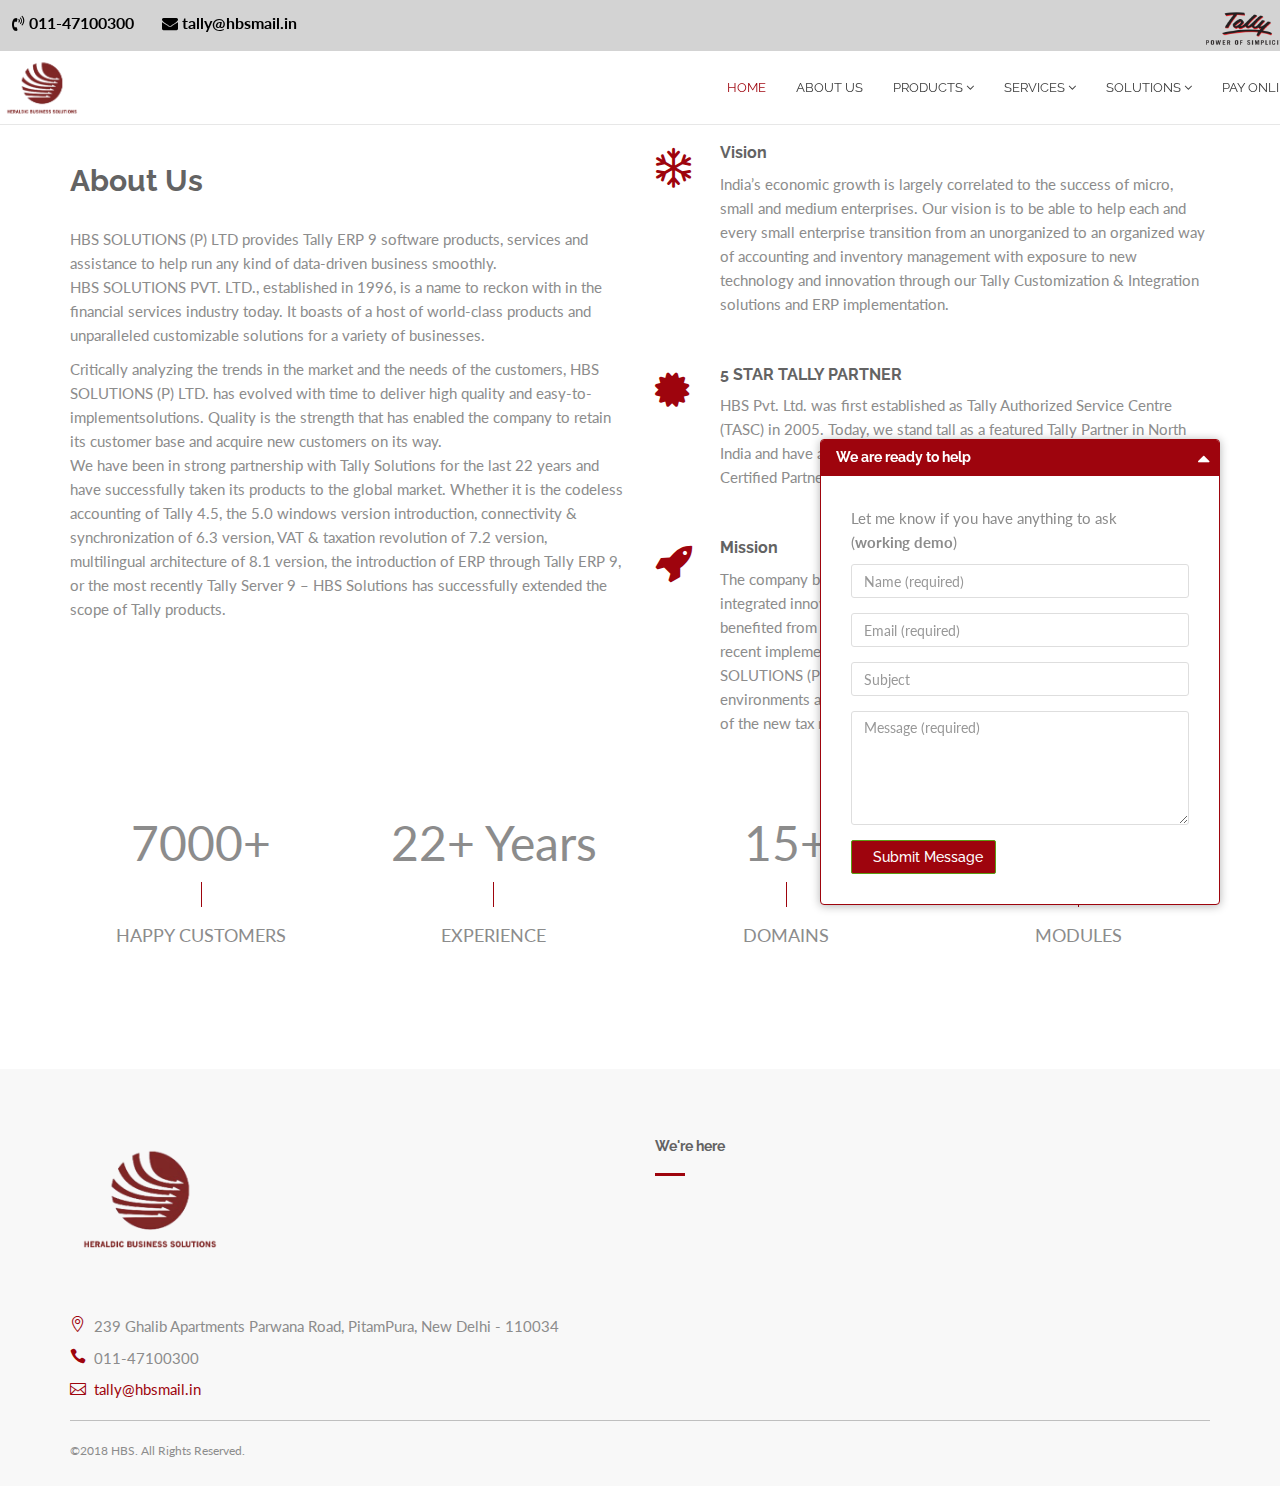
<file: hbs2/index.html>
<!DOCTYPE html>
<html lang="en">

    <head>
	      <meta charset="utf-8">
	      <meta name="viewport" content="width=device-width, initial-scale=1.0">
	      <meta name="description" content="Responsive Website Template">
	      <meta name="author" content="HBS">
        <title>HBS</title>

	      <!-- CORE CSS -->
	      <link href="assets/css/bootstrap.css" rel="stylesheet" type="text/css">
	      <link href="assets/css/font-awesome.min.css" rel="stylesheet" type="text/css">
	      <link href="assets/css/elegant-icons.css" rel="stylesheet" type="text/css">
	      <!-- SLIDER REVOLUTION CSS -->
	      <link href="assets/js/plugins/revolution/css/settings.css" rel="stylesheet" type="text/css">
	      <link href="assets/js/plugins/revolution/css/layers.css" rel="stylesheet" type="text/css">
	      <link href="assets/js/plugins/revolution/css/navigation.css" rel="stylesheet" type="text/css">
	      <!-- THEME CSS -->
	      <link href="assets/css/main.css" rel="stylesheet" type="text/css">
	      <link href="assets/css/my-custom-styles.css" rel="stylesheet" type="text/css">
	      <!-- for demo purpose only, you should remove it on your project directory -->
	      <link href="demo-panel/demo-panel-style.css" rel="stylesheet" type="text/css">
	      <!-- GOOGLE FONTS -->
	      <link href='https://fonts.googleapis.com/css?family=Raleway:700,400,400italic,500' rel='stylesheet' type='text/css'>
	      <link href='https://fonts.googleapis.com/css?family=Lato:400,400italic,700,300,300italic' rel='stylesheet' type='text/css'>
	      <!-- FAVICONS -->
	      <link rel="shortcut icon" href="assets/ico/favicon.ico">
    </head>

    <body>
	    <!-- WRAPPER -->
	    <div id="wrapper">
		    <!-- NAVBAR -->
		    <nav class="navbar navbar-default navbar-fixed-top">
			    <!-- TOP BAR -->
			    <div class="nav-topbar clearfix" style="background-color:lightgray;">
				    <div class="container" style="width: 1440px">
					    <div class="left">
						    <ul class="list-inline social-icons social-icons-small social-icons-fullrounded">
                  <li style="color: black; font-size: 16px;"><b><i class="fa fa-volume-control-phone" aria-hidden="true"></i> 011-47100300</b></li>
							    <li style="color: black; font-size: 16px;margin-left: 20px;"><b><i class="fa fa-envelope" aria-hidden="true"></i> tally@hbsmail.in</b> </li>

							    <!-- <li>
                       <img style="width:65px;" src="assets/img/logo/hbs-new-logo.png"></img>
                       </li> -->
						    </ul>
					    </div>
					    <div class="right">
						    <!-- <form class="navbar-form navbar-left search-form" method="post" role="search">
							       <div class="input-group input-group-sm">
								     <input type="text" class="form-control">
								     <span class="input-group-btn">
									   <button class="btn btn-default" type="button"><i class="fa fa-search"></i></button>
								     </span>
							       </div>
						         </form> -->
						    <ul class="nav navbar-nav navbar-right">
							    <!-- <li style="color: black; font-size: 16px;"><b><i style="margin-left: -250px" class="fa fa-volume-control-phone" aria-hidden="true"></i> 011-47100300</b></li>
							         <li style="color: black; font-size: 16px;"><b><i style="margin-left: -335px;margin-top:30px;" class="fa fa-envelope" aria-hidden="true"></i> tally@hbsmail.in</b> </li> -->
							    <li style="max-width:265px; text-align:center;padding-top:6px;"><img style="max-height:45px;" src="assets/img/logo/tally.png" </img></li>
							    <li style="max-width:265px; text-align:center;padding-top:6px;margin-left:20px;margin-right:20px;"><img style="max-height:40px;" src="assets/img/logo/tally-5-star.png" </img></li>
							    <!-- <li><a href="#">HELP</a></li>
							         <li><a href="#">SIGN IN</a></li>
							         <li><a href="#" class="as-button"><span class="btn btn-primary">SIGN UP</span></a></li> -->
						    </ul>
					    </div>
				    </div>
			    </div>
			    <!-- END TOP BAR -->
			    <div class="container"  style="width: 1440px;">
				    <button type="button" class="navbar-toggle collapsed" data-toggle="collapse" data-target="#main-nav-collapse">
					    <span class="sr-only">Toggle Navigation</span>
					    <i class="fa fa-bars"></i>
				    </button>
            <a href="index.html" class="navbar-brand" style="padding: 0px">
					    <img src="assets/img/logo/hbs-new-logo.png" alt="HBS Logo">
				    </a>
				    <div id="main-nav-collapse" class="collapse navbar-collapse">
              <!-- <span style="margin-left:-18px;margin-top:23px;margin-right:85px;float:left;">Explore critical business information, not just simple accounting!!</span> -->
					    <ul class="nav navbar-nav main-navbar-nav">
						    <li class="dropdown active">
							    <a href="index.html" class="dropdown-toggle" data-toggle="dropdown">HOME</a>
						    </li>
						    <li class="dropdown ">
							    <a href="#" class="dropdown-toggle" data-toggle="dropdown">ABOUT US </a>
						    </li>
						    <li class="dropdown ">
							    <a href="#" class="dropdown-toggle" data-toggle="dropdown">PRODUCTS <i class="fa fa-angle-down"></i></a>
							    <ul class="dropdown-menu" role="menu">
								    <li class="dropdown ">
									    <a href="product_1.html" class="dropdown-toggle" data-toggle="dropdown">Tally ERP 9<i class="fa fa-angle-right"></i></a>
									    <ul class="dropdown-menu" role="menu">
										    <li><a href="product_1.html">Single User</a></li>
										    <li><a href="product_1.html">Multiple User</a></li>
									    </ul>
								    </li>
								    <li class="dropdown ">
									    <a href="./product_2.html">Tally Upgrade</a>
								    </li>
								    <li class="dropdown ">
									    <a href="product_3.html">App Anywhere</a>
								    </li>
								    <li class="dropdown ">
									    <a href="product_4.html">Tally Server 9</a>
								    </li>
							    </ul>
						    </li>
                <li class="dropdown ">
							    <a href="#" class="dropdown-toggle" data-toggle="dropdown">SERVICES <i class="fa fa-angle-down"></i></a>
							    <ul class="dropdown-menu" role="menu">
								    <li class="dropdown ">
									    <a href="services.html#service1">Tally AMC</a>
								    </li>
								    <li class="dropdown ">
									    <a href="services.html#service2">Tally Care</a>
								    </li>
								    <li class="dropdown ">
									    <a href="services.html#service3">Tally Training & Implementation</a>
								    </li>
								    <li class="dropdown ">
									    <a href="services.html#service4">Tally on Cloud</a>
								    </li>
								    <li class="dropdown ">
									    <a href="services.html#service5">Tally Customisation</a>
								    </li>
								    <li class="dropdown ">
									    <a href="services.html#service6" >Tally Integration</a>
								    </li>
							    </ul>
						    </li>
                <li class="dropdown dropdown-mega ">
							    <a href="#" class="dropdown-toggle" data-toggle="dropdown">SOLUTIONS <i class="fa fa-angle-down"></i></a>
							    <ul class="dropdown-menu" style="left: 65%;">
								    <li class="dropdown-mega-menu-container">
									    <div class="row">
										    <div class="col-lg-2">
											    <ul class="list-unstyled menu-list">
												    <li><a href="solutions.html#solution1">Tally Plus</a></li>
												    <li><a href="solutions.html#solution2">School</a></li>
												    <li><a href="solutions.html#solution4">NGO/Trust</a></li>
												    <li><a href="solutions.html#solution6">Non Banking</a></li>
												    <li><a href="solutions.html#solution8">Housing Society</a></li>
												    <li><a href="solutions.html#solution10">Agent/Broker</a></li>
												    <li><a href="solutions.html#solution12">Manpower Supply </a></li>
											    </ul>
										    </div>
										    <div class="col-lg-2">
											    <ul class="list-unstyled menu-list">
												    <li><a href="solutions.html#solution3">Hospital</a></li>
												    <li><a href="solutions.html#solution5">ECommerce Integration</a></li>
												    <li><a href="solutions.html#solution7">Document Management</a></li>
												    <li><a href="solutions.html#solution9">Auto SMS</a></li>
												    <li><a href="solutions.html#solution11">Data Security</a></li>
												    <li><a href="solutions.html#solution13">Excel To Tally</a></li>
												    <li><a href="solutions.html#solution14">Barcode Label Printing</a></li>
											    </ul>
										    </div>
									    </div>
								    </li>
							    </ul>
						    </li>
						    <li class="dropdown ">
							    <a href="https://www.payumoney.com/paybypayumoney/#/311131" target="_blank">PAY ONLINE</a>
						    </li>
						    <li class="dropdown ">
							    <a href="#" class="dropdown-toggle" data-toggle="dropdown">CONTACT US</a>
						    </li>
					    </ul>
				    </div>
				    <!-- END MAIN NAVIGATION -->
			    </div>
		    </nav>
		    <!-- END NAVBAR -->
		    <!-- SLIDER -->
		        <div class="revolution-slider-wrapper">
			          <section id="slider-fullwidth" class="rev_slider no-padding">
				            <ul>
					              <li data-transition="fadethroughlight">
						                <img src="assets/img/banner1.jpg" data-bgfit="cover" data-bgposition="0 75%" data-bgrepeat="no-repeat" alt="Slide">
						                <div class="tp-caption tp-resizeme big-text" data-x="left" data-y="top" data-hoffset="310" data-voffset="-80" data-transform_in="o:0;x:-80;s:1500;" data-transform_idle="o:1" data-transform_out="o:0;x:80;s:1500;e:Power3.easeInOut;" data-start="2000">
							                  <h2 class="heading" style="color: black;"><strong>SOLUTIONS</strong></h2>
						                </div>
					              </li>
					              <li data-transition="fadethroughlight">
						                <img src="assets/img/banner2.jpg" data-bgfit="cover" data-bgposition="center 55%" data-bgrepeat="no-repeat" alt="Slide">
						                <div class="tp-caption tp-resizeme big-text" data-x="left" data-y="top" data-hoffset="310" data-voffset="-80" data-transform_in="o:0;x:-80;s:1500;" data-transform_idle="o:1" data-transform_out="o:0;x:80;s:1500;e:Power3.easeInOut;" data-start="2000">
							                <h2 class="heading" style="color: black;"><strong>PRODUCTS</strong></h2>
						                </div>
					              </li>
					              <li data-transition="fadethroughlight">
						              <img src="assets/img/banner3.jpg" data-bgfit="cover" data-bgposition="center 55%" data-bgrepeat="no-repeat" alt="Slide">
						              <div class="tp-caption tp-resizeme big-text" data-x="left" data-y="top" data-hoffset="310" data-voffset="-80" data-transform_in="o:0;x:-80;s:1500;" data-transform_idle="o:1" data-transform_out="o:0;x:80;s:1500;e:Power3.easeInOut;" data-start="2000">
							              <h2 class="heading" style="color: black;"><strong>SERVICES</strong></h2>
						              </div>
					              </li>
					              <li data-transition="fadethroughlight">
						              <img src="assets/img/banner5" data-bgfit="cover" data-bgposition="center 55%" data-bgrepeat="no-repeat" alt="Slide">
					              </li>
				            </ul>
			          </section>
		        </div>
		        <!-- END SLIDER -->
		        <!-- ICON INFO -->
		        <!-- END ICON INFO -->
		        <!-- ABOUT -->
		        <section style="padding: 20px 0;">
			          <div class="container">
				            <div class="row">
					              <div class="col-md-6">
						                <h2 class="section-heading">About Us</h2>
						                <p>
                                HBS SOLUTIONS (P) LTD provides Tally ERP 9 software products, services and assistance to help run any kind of data-driven business smoothly.<br/>
                                HBS SOLUTIONS PVT. LTD., established in 1996, is a name to reckon with in the financial services industry today. It boasts of a host of world-class products and unparalleled customizable solutions for a variety of businesses.</p>
						                <p>Critically analyzing the trends in the market and the needs of the customers, HBS SOLUTIONS (P) LTD. has evolved with time to deliver high quality and easy-to-implementsolutions. Quality is the strength that has enabled the company to retain its customer base and acquire new customers on its way.</br>
                                We have been in strong partnership with Tally Solutions for the last 22 years and have successfully taken its products to the global market. Whether it is the codeless accounting of Tally 4.5, the 5.0 windows version introduction, connectivity & synchronization of 6.3 version, VAT & taxation revolution of 7.2 version, multilingual architecture of 8.1 version, the introduction of ERP through Tally ERP 9, or the most recently Tally Server 9 – HBS Solutions has successfully extended the scope of Tally products.
						                <br>
						                <!-- <a href="#" class="btn btn-primary">READ MORE</a> -->
					              </div>
					              <div class="col-md-6">
						                <div class="icon-info icon-info-left icon-info-big">
                                <i class="fa fa-snowflake-o text-primary ico-styled-lg" aria-hidden="true"></i>
							                  <div class="text">
								                    <h2 class="title">Vision</h2>
								                    <p>India’s economic growth is largely correlated to the success of micro, small and medium enterprises. Our vision is to be able to help each and every small enterprise transition from an unorganized to an organized way of accounting and inventory management with exposure to new technology and innovation through our Tally Customization & Integration solutions and ERP implementation.
</p>
							                  </div>
						                </div>
						                <div class="icon-info icon-info-left icon-info-big">
                                <i class="ico-styled-lg fa fa-certificate text-primary" aria-hidden="true"></i>
							                  <div class="text">
								                    <h2 class="title">  5 STAR TALLY PARTNER</h2>
								                    <p>HBS Pvt. Ltd. was first established as Tally Authorized Service Centre (TASC) in 2005. Today, we stand tall as a featured Tally Partner in North India and have additionally been acclaimed with the status of a 5 Star Tally Certified Partner.</p>
							                  </div>
						                </div>
						                <div class="icon-info icon-info-left icon-info-big no-margin-bottom">
                                <i class="fa fa-rocket ico-styled-lg  text-primary" aria-hidden="true"></i>
							                  <div class="text">
								                    <h2 class="title">Mission</h2>
								                    <p>The company believes in using Technology for People and has thus integrated innovation with convenience. 3000+ organizations have benefited from our Tally Customization & Integration solutions. With the recent implementation of GST, and the confusions thereafter, HBS SOLUTIONS (P) LTD. stepped up to understand different business environments and is now prepared to educate its clients on the principles of the new tax regime.</p>
							                  </div>
						                </div>
					              </div>
				            </div>
			          </div>
		        </section>
		        <!-- END ABOUT -->
		        <!-- COUNT INFO -->
		        <section>
			          <div class="container">
				            <div class="row waypoint">
					              <div class="col-md-3">
						                <div class="count-info">
							                  <span class="number">7000+</span> <span class="text">HAPPY CUSTOMERS</span>
						                </div>
					              </div>
					              <div class="col-md-3">
						                <div class="count-info">
							                  <span class="number">22+ Years</span> <span class="text">EXPERIENCE</span>
						                </div>
					              </div>
					              <div class="col-md-3">
						                <div class="count-info">
							                  <span class="number">15+</span> <span class="text">DOMAINS</span>
						                </div>
					              </div>
					              <div class="col-md-3">
						                <div class="count-info">
							                  <span class="number">14+</span> <span class="text">MODULES</span>
						                </div>
					              </div>
				            </div>
			          </div>
		        </section>
		        <!-- END COUNT INFO -->
		        <!-- TESTIMONIAL -->
		        <section>
			          <div class="container">
				            <div id="testimonial-big-carousel" class="testimonial-carousel testimonial-big-carousel owl-carousel">
					            <div class="testimonial-big">
						            <p class="content" style="font-size: 18px !important"><span>Fully satisfied with the services we are getting from HBS as our Tally Partner. On- time support, regular update alerts and always ready to help; is what really defines HBS the best</span> <i class="icon icon_quotations"></i> </p>
						            <div class="author">
							            <img style="width: 100px !important" src="assets/img/divya-jyoti.png" class="img-circle" alt="Avatar">
							            <span class="name"></span>
							            <span class="title text-muted-2x">Divya Jyoti Jagrati Sansthan</span>
						            </div>
					            </div>
					            <div class="testimonial-big">
						            <p class="content" style="font-size: 18px !important">
                          <span>
                            HBS Solutions has been a trusted partner for Rotary International South Asia Office for nearly a decade now. HBS Solutions has time & again proved to be innovative in its approach to meet the needs of our ever-growing portfolio. In addition to the periodic maintenance, upgradation, and licensing needs of our systems, most recently HBS Solutions lead the charge to shift our day-to-day Rotary International operations to Tally. Thanks to all your efforts, our processes are now GST complaint, much more streamlined and efficient. your willingness to be proactive, flexible and constantly push for customized solutions, has led us to successfully adopt better practices and benefitted us immensely. The relationship continues to grow and develop, and we look forward to working closely with HBS Solutions in the years to come.
                          </span>
                          <i class="icon icon_quotations"></i>
                        </p>
						            <div class="author">
							            <img style="width: 100px !important" src="assets/img/testimonial-rotary.jpg" class="img-circle" alt="Avatar">
							            <span class="title text-muted-2x">Rotary International</span>
						            </div>
                      </div>
					            <div class="testimonial-big">
						            <p class="content" style="font-size: 18px !important">
                          <span>
                            HBS Solutions staff are very quick to support & help in any way. They have listened to the problems and difficulties raised and have solved the problems in regard to Tally. We are very thankful to HBS Solutions and the support they provide us.<br/>

                            HBS Solutions Pvt. Ltd. is the best service provider of Tally for us to date. We are very happy with their services. Thank you very Much. 

                          </span>
                          <i class="icon icon_quotations"></i>
                        </p>
						            <div class="author">
							            <span class="title text-muted-2x">EFICOR Delhi</span>
						            </div>
                      </div>
					            <div class="testimonial-big">
						            <p class="content" style="font-size: 18px !important">
                          <span>
                            HBS Solutions staff are very quick to support & help in any way. They have listened to the problems and difficulties raised and have solved the problems in regard to Tally. We are very thankful to HBS Solutions and the support they provide us.<br/>

                            HBS Solutions Pvt. Ltd. is the best service provider of Tally for us to date. We are very happy with their services. Thank you very Much. 

                          </span>
                          <i class="icon icon_quotations"></i>
                        </p>
						            <div class="author">
							            <img style="width: 150px !important" src="assets/img/aima.png" class="img-circle" alt="Avatar">
							            <span class="title text-muted-2x">All India Management Association (AIMA)</span>
						            </div>
                      </div>
					            <div class="testimonial-big">
						            <p class="content" style="font-size: 18px !important">
                          <span>
                            HBS really made our daily operations easy with their customized module.<br/>
                            Their team is very helpful and always available.
                          </span>
                          <i class="icon icon_quotations"></i>
                        </p>
						            <div class="author">
							            <img style="width: 150px !important" src="assets/img/apsk_logo.gif" class="img-circle" alt="Avatar">
							            <span class="title text-muted-2x">APSK</span>
						            </div>
                      </div>
					          </div>
				            </div>
			          </div>
		        </section>
		        <!-- END TESTIMONIAL -->
		        <div id="contact-widget-bottom" class="panel panel-primary contact-widget">
			          <div class="panel-heading">
				            <h5 class="panel-title">We are ready to help</h5>
				            <i class="fa fa-caret-down icon-down hide"></i><i class="fa fa-caret-up icon-up"></i>
			          </div>
			          <div class="panel-body">
				            <form method="post" id="contact-form" novalidate>
					              <p>Let me know if you have anything to ask
						                <br>(<strong>working demo</strong>)</p>
					              <div class="form-group">
						                <label for="contact-name" class="control-label sr-only">Name</label>
						                <input type="text" class="form-control" id="contact-name" name="name" placeholder="Name (required)" required>
					              </div>
					              <div class="form-group">
						                <label for="contact-email" class="control-label sr-only">Email</label>
						                <input type="email" class="form-control" id="contact-email" name="email" placeholder="Email (required)" required>
					              </div>
					              <div class="form-group">
						                <label for="contact-subject" class="control-label sr-only">Subject</label>
						                <input type="text" class="form-control" id="contact-subject" name="subject" placeholder="Subject">
					              </div>
					              <div class="form-group">
						                <label for="contact-message" class="control-label sr-only">*Message</label>
						                <textarea class="form-control" id="contact-message" name="message" rows="5" cols="30" placeholder="Message (required)" required></textarea>
					              </div>
					              <button id="submit-button" type="submit" class="btn btn-primary"><i class="fa loading-icon"></i> <span>Submit Message</span></button>
					              <input type="hidden" name="msg-submitted" id="msg-submitted" value="true">
				            </form>
			          </div>
		        </div>
		        <!-- FOOTER -->
		        <footer>
			          <div class="container">
				            <div class="row">
					              <div class="col-md-6">
						                <img style="width:160px;" src="assets/img/logo/hbs-new-logo.png" alt="HBS logo" class="logo-footer">
						                <br>
						                <br>
						                <br>
						                <address class="contact-info">
							                  <p><i class="icon icon_pin_alt ico-styled text-primary"></i> 239 Ghalib Apartments Parwana Road, PitamPura, New Delhi - 110034</p>
							                  <p><i class="icon icon_phone ico-styled text-primary"></i> 011-47100300</p>
							                  <p><i class="icon icon_mail_alt ico-styled text-primary"></i> <a href="mailto:tally@hbsmail.in">tally@hbsmail.in</a></p>
						                </address>
					              </div>
					              <div class="col-md-6">
						              <h4 class="footer-heading">We're here</h4>
                          <div class="map"></div>

					              </div>
				            </div>
				            <div class="footer-bottom">
					              <p class="copyright-text left">&copy;2018 HBS. All Rights Reserved.</p>
				            </div>
			          </div>
		        </footer>
		        <!-- END FOOTER -->
		        <div class="back-to-top">
			          <a href="#top"><i class="fa fa-chevron-up"></i></a>
		        </div>
	      </div>
	      <!-- END WRAPPER -->
	      <!-- JAVASCRIPT -->
	      <script src="assets/js/jquery-2.1.1.min.js"></script>
	      <script src="assets/js/bootstrap.min.js"></script>
	      <script src="assets/js/plugins/easing/jquery.easing.min.js"></script>
	      <script src="assets/js/plugins/revolution/js/jquery.themepunch.tools.min.js"></script>
	      <script src="assets/js/plugins/revolution/js/jquery.themepunch.revolution.min.js"></script>
	      <script src="assets/js/plugins/owl-carousel/owl.carousel.min.js"></script>
	      <script src="assets/js/plugins/countto/jquery.countTo.js"></script>
	      <script src="assets/js/plugins/jquery-waypoints/jquery.waypoints.min.js"></script>
	      <script src="assets/js/plugins/parsley-validation/parsley.min.js"></script>
	      <script src="assets/js/hbs.js"></script>
        <script type="text/javascript" src="assets/js/plugins/revolution/js/extensions/revolution.extension.video.min.js"></script>
        <script type="text/javascript" src="assets/js/plugins/revolution/js/extensions/revolution.extension.slideanims.min.js"></script>
        <script type="text/javascript" src="assets/js/plugins/revolution/js/extensions/revolution.extension.actions.min.js"></script>
        <script type="text/javascript" src="assets/js/plugins/revolution/js/extensions/revolution.extension.layeranimation.min.js"></script>
        <script type="text/javascript" src="assets/js/plugins/revolution/js/extensions/revolution.extension.kenburn.min.js"></script>
        <script type="text/javascript" src="assets/js/plugins/revolution/js/extensions/revolution.extension.navigation.min.js"></script>
        <script type="text/javascript" src="assets/js/plugins/revolution/js/extensions/revolution.extension.migration.min.js"></script>
        <script type="text/javascript" src="assets/js/plugins/revolution/js/extensions/revolution.extension.parallax.min.js"></script>        <script src="https://maps.google.com/maps/api/js?key=AIzaSyBB1EDEbsX-xq-ApDYfcj--l2dR7r84e_U"></script>
        <script src="assets/js/jquery.ui.map.min.js"></script>

	      <!-- DEMO PANEL -->
	      <!-- for demo purpose only, you should remove it on your project directory -->
	      <script type="text/javascript">
	       var toggleDemoPanel = function(e) {
		         e.preventDefault();

		         var panel = document.getElementById('demo-panel');
		         if (panel.className) panel.className = '';
		         else panel.className = 'active';
	       }

	       // fix each iframe src when back button is clicked
	       $(function() {
		         $('iframe').each(function() {
			           this.src = this.src;
		         });
	       });
	       /*
	          Google maps
	        */
	       var position = new google.maps.LatLng(28.690676,77.1107213);
	       $('div.map').gmap({'center': position, 'zoom': 15, 'disableDefaultUI':true, 'callback': function() {
	         var self = this;
	         self.addMarker({'position': this.get('map').getCenter() });	
	       }
	       });


	      </script>
	      <!-- <div id="demo-panel">
		         <a href="#" onclick="toggleDemoPanel(event);"><i class="fa fa-cog fa-spin"></i></a>
		         <iframe src="demo-panel/index.php"></iframe>
	           </div> -->
	      <!-- END DEMO PANEL -->
    </body>

</html>
</file>
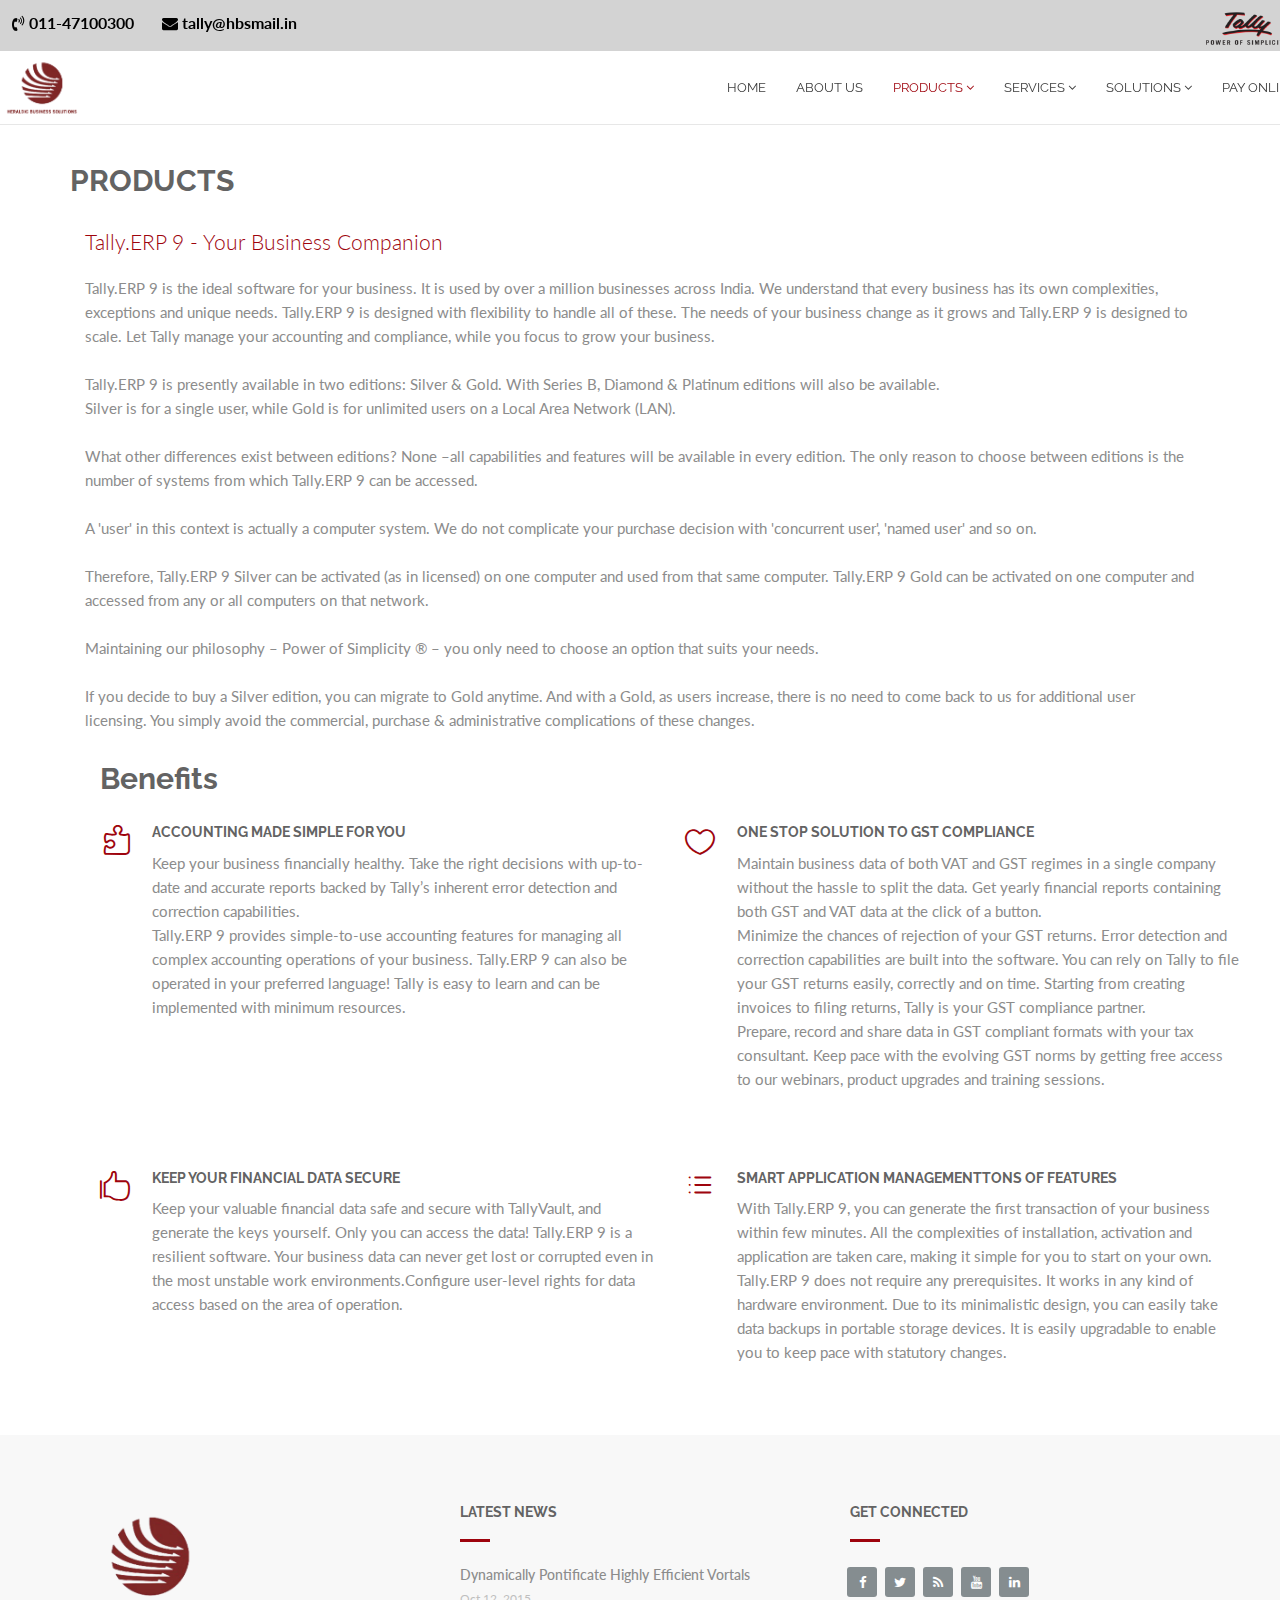
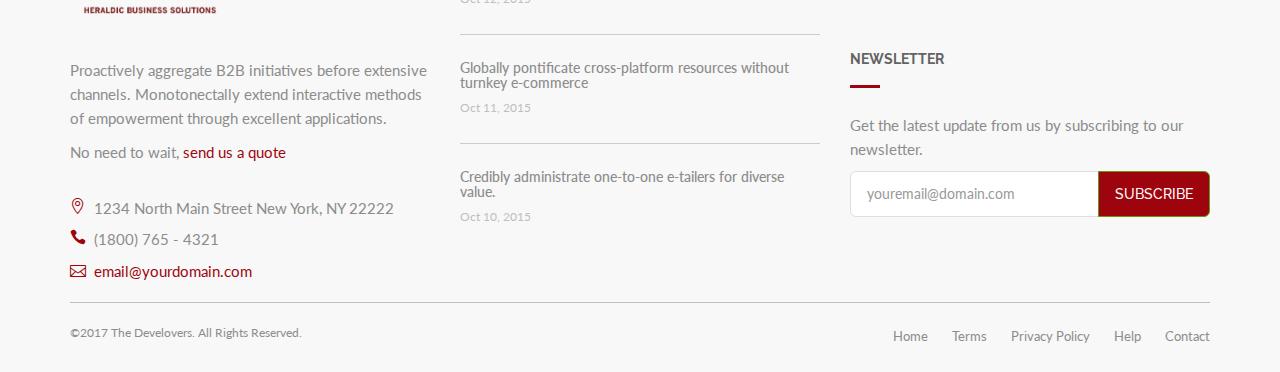
<file: hbs2/product_1.html>
<!DOCTYPE html>
<html lang="en">

    <head>
	      <meta charset="utf-8">
	      <meta name="viewport" content="width=device-width, initial-scale=1.0">
	      <meta name="description" content="Responsive Website Template">
	      <meta name="author" content="HBS">
        <title>HBS</title>

	      <!-- CORE CSS -->
	      <link href="assets/css/bootstrap.css" rel="stylesheet" type="text/css">
	      <link href="assets/css/font-awesome.min.css" rel="stylesheet" type="text/css">
	      <link href="assets/css/elegant-icons.css" rel="stylesheet" type="text/css">
	      <!-- SLIDER REVOLUTION CSS -->
	      <link href="assets/js/plugins/revolution/css/settings.css" rel="stylesheet" type="text/css">
	      <link href="assets/js/plugins/revolution/css/layers.css" rel="stylesheet" type="text/css">
	      <link href="assets/js/plugins/revolution/css/navigation.css" rel="stylesheet" type="text/css">
	      <!-- THEME CSS -->
	      <link href="assets/css/main.css" rel="stylesheet" type="text/css">
	      <link href="assets/css/my-custom-styles.css" rel="stylesheet" type="text/css">
	      <!-- for demo purpose only, you should remove it on your project directory -->
	      <link href="demo-panel/demo-panel-style.css" rel="stylesheet" type="text/css">
	      <!-- GOOGLE FONTS -->
	      <link href='https://fonts.googleapis.com/css?family=Raleway:700,400,400italic,500' rel='stylesheet' type='text/css'>
	      <link href='https://fonts.googleapis.com/css?family=Lato:400,400italic,700,300,300italic' rel='stylesheet' type='text/css'>
	      <!-- FAVICONS -->
	      <link rel="shortcut icon" href="assets/ico/favicon.ico">
    </head>

    <body>
	      <!-- WRAPPER -->
	      <div id="wrapper">
		        <!-- NAVBAR -->
		        <nav class="navbar navbar-default navbar-fixed-top">
			          <!-- TOP BAR -->
			          <div class="nav-topbar clearfix" style="background-color:lightgray;">
				            <div class="container" style="width: 1440px">
					              <div class="left">
						                <ul class="list-inline social-icons social-icons-small social-icons-fullrounded">
                                <li style="color: black; font-size: 16px;"><b><i class="fa fa-volume-control-phone" aria-hidden="true"></i> 011-47100300</b></li>
							                  <li style="color: black; font-size: 16px;margin-left: 20px;"><b><i class="fa fa-envelope" aria-hidden="true"></i> tally@hbsmail.in</b> </li>

							                  <!-- <li>
                                     <img style="width:65px;" src="assets/img/logo/hbs-new-logo.png"></img>
                                     </li> -->
						                </ul>
					              </div>
					              <div class="right">
						                <!-- <form class="navbar-form navbar-left search-form" method="post" role="search">
							                   <div class="input-group input-group-sm">
								                 <input type="text" class="form-control">
								                 <span class="input-group-btn">
									               <button class="btn btn-default" type="button"><i class="fa fa-search"></i></button>
								                 </span>
							                   </div>
						                     </form> -->
						                <ul class="nav navbar-nav navbar-right">
							                  <!-- <li style="color: black; font-size: 16px;"><b><i style="margin-left: -250px" class="fa fa-volume-control-phone" aria-hidden="true"></i> 011-47100300</b></li>
							                       <li style="color: black; font-size: 16px;"><b><i style="margin-left: -335px;margin-top:30px;" class="fa fa-envelope" aria-hidden="true"></i> tally@hbsmail.in</b> </li> -->
							                  <li style="max-width:265px; text-align:center;padding-top:6px;"><img style="max-height:45px;" src="assets/img/logo/tally.png" </img></li>
							                  <li style="max-width:265px; text-align:center;padding-top:6px;margin-left:20px;margin-right:20px;"><img style="max-height:40px;" src="assets/img/logo/tally-5-star.png" </img></li>
							                  <!-- <li><a href="#">HELP</a></li>
							                       <li><a href="#">SIGN IN</a></li>
							                       <li><a href="#" class="as-button"><span class="btn btn-primary">SIGN UP</span></a></li> -->
						                </ul>
					              </div>
				            </div>
			          </div>
			          <!-- END TOP BAR -->
			          <div class="container"  style="width: 1440px;">
				            <button type="button" class="navbar-toggle collapsed" data-toggle="collapse" data-target="#main-nav-collapse">
					              <span class="sr-only">Toggle Navigation</span>
					              <i class="fa fa-bars"></i>
				            </button>
                    <a href="index.html" class="navbar-brand" style="padding: 0px">
					              <img src="assets/img/logo/hbs-new-logo.png" alt="HBS Logo">
				            </a>
				            <div id="main-nav-collapse" class="collapse navbar-collapse">
                        <!-- <span style="margin-left:-18px;margin-top:23px;margin-right:85px;float:left;">Explore critical business information, not just simple accounting!!</span> -->
					              <ul class="nav navbar-nav main-navbar-nav">
						                <li class="dropdown">
							                  <a href="index.html" class="dropdown-toggle" data-toggle="dropdown">HOME</a>
						                </li>
						                <li class="dropdown ">
							                  <a href="#" class="dropdown-toggle" data-toggle="dropdown">ABOUT US </a>
						                </li>
						                <li class="dropdown active">
							                  <a href="#" class="dropdown-toggle" data-toggle="dropdown">PRODUCTS <i class="fa fa-angle-down"></i></a>
							                  <ul class="dropdown-menu" role="menu">
								                    <li class="dropdown ">
									                      <a href="product1.html" class="dropdown-toggle" data-toggle="dropdown">Tally ERP 9<i class="fa fa-angle-right"></i></a>
									                      <ul class="dropdown-menu" role="menu">
										                        <li><a href="product_1.html">Single User</a></li>
										                        <li><a href="product_1.html">Multiple User</a></li>
									                      </ul>
								                    </li>
								                    <li class="dropdown ">
									                      <a href="product_2.html">Tally Upgrade</a>
								                    </li>
								                    <li class="dropdown ">
									                      <a href="product_3.html">App Anywhere</a>
								                    </li>
								                    <li class="dropdown ">
									                    <a href="product_4.html">Tally Server 9</a>
								                    </li>
							                  </ul>
						                </li>
                            <li class="dropdown ">
							                <a href="#" class="dropdown-toggle" data-toggle="dropdown">SERVICES <i class="fa fa-angle-down"></i></a>
							                <ul class="dropdown-menu" role="menu">
								                <li class="dropdown ">
									                <a href="services.html#service1">Tally AMC</a>
								                </li>
								                <li class="dropdown ">
									                <a href="services.html#service2">Tally Care</a>
								                </li>
								                <li class="dropdown ">
									                <a href="services.html#service3">Tally Training & Implementation</a>
								                </li>
								                <li class="dropdown ">
									                <a href="services.html#service4">Tally on Cloud</a>
								                </li>
								                <li class="dropdown ">
									                <a href="services.html#service5">Tally Customisation</a>
								                </li>
								                <li class="dropdown ">
									                <a href="services.html#service6" >Tally Integration</a>
								                </li>
							                </ul>
						                </li>
                            <li class="dropdown dropdown-mega ">
							                <a href="#" class="dropdown-toggle" data-toggle="dropdown">SOLUTIONS <i class="fa fa-angle-down"></i></a>
							                <ul class="dropdown-menu" style="left: 65%;">
								                <li class="dropdown-mega-menu-container">
									                <div class="row">
										                <div class="col-lg-2">
											                <ul class="list-unstyled menu-list">
												                <li><a href="solutions.html#solution1">Tally Plus</a></li>
												                <li><a href="solutions.html#solution2">School</a></li>
												                <li><a href="solutions.html#solution4">NGO/Trust</a></li>
												                <li><a href="solutions.html#solution6">Non Banking</a></li>
												                <li><a href="solutions.html#solution8">Housing Society</a></li>
												                <li><a href="solutions.html#solution10">Agent/Broker</a></li>
												                <li><a href="solutions.html#solution12">Manpower Supply </a></li>
											                </ul>
										                </div>
										                <div class="col-lg-2">
											                <ul class="list-unstyled menu-list">
												                <li><a href="solutions.html#solution3">Hospital</a></li>
												                <li><a href="solutions.html#solution5">ECommerce Integration</a></li>
												                <li><a href="solutions.html#solution7">Document Management</a></li>
												                <li><a href="solutions.html#solution9">Auto SMS</a></li>
												                <li><a href="solutions.html#solution11">Data Security</a></li>
												                <li><a href="solutions.html#solution13">Excel To Tally</a></li>
												                <li><a href="solutions.html#solution14">Barcode Label Printing</a></li>
											                </ul>
										                </div>
									                </div>
								                </li>
							                </ul>
						                </li>
						                <li class="dropdown ">
							                <a href="https://www.payumoney.com/paybypayumoney/#/311131" target="_blank">PAY ONLINE</a>

						                </li>
						                <li class="dropdown ">
							                  <a href="#" class="dropdown-toggle" data-toggle="dropdown">CONTACT US</a>
						                </li>
					              </ul>
				            </div>
				            <!-- END MAIN NAVIGATION -->
			          </div>
		        </nav>
		        <!-- END NAVBAR -->
		        <!-- ICON INFO -->
		        <!-- END ICON INFO -->
		        <!-- ABOUT -->
		        <section style="padding: 20px 0;">
			          <div class="container">
				            <div class="row">
					              <div class="col-md-12">
						                <h2 class="section-heading">PRODUCTS</h2>
                            <div class="product1" style="">
                                <div class="col-md-12">
                                    <p class="lead" style="color: #9E040D">Tally.ERP 9 - Your Business Companion</p>
                                <p>
                                    Tally.ERP 9 is the ideal software for your business. It is used by over a million businesses across India. We understand that every business has its own complexities, exceptions and unique needs. Tally.ERP 9 is designed with flexibility to handle all of these. The needs of your business change as it grows and Tally.ERP 9 is designed to scale. Let Tally manage your accounting and compliance, while you focus to grow your business.
                                    <br/>
                                    <br/>
                                    Tally.ERP 9 is presently available in two editions: Silver & Gold. With Series B, Diamond & Platinum editions will also be available.
                                    <br/>Silver is for a single user, while Gold is for unlimited users on a Local Area Network (LAN).
                                    <br/>
                                    <br/>
                                    What other differences exist between editions? None –all capabilities and features will be available in every edition. The only reason to choose between editions is the number of systems from which Tally.ERP 9 can be accessed.
                                    <br/>
                                    <br/>
                                    A 'user' in this context is actually a computer system. We do not complicate your purchase decision with 'concurrent user', 'named user' and so on.
                                    <br/>
                                    <br/>
                                    Therefore, Tally.ERP 9 Silver can be activated (as in licensed) on one computer and used from that same computer. Tally.ERP 9 Gold can be activated on one computer and accessed from any or all computers on that network.
                                    <br/>
                                    <br/>
                                    Maintaining our philosophy – Power of Simplicity ® – you only need to choose an option that suits your needs.
                                    <br/>
                                    <br/>
                                    If you decide to buy a Silver edition, you can migrate to Gold anytime. And with a Gold, as users increase, there is no need to come back to us for additional user licensing. You simply avoid the commercial, purchase & administrative complications of these changes.
                                    <br/>
                                </p>
                                </div>
                                <div class="col-md-12">
			                                  <div class="container">
				                                    <h2 class="section-heading">Benefits</h2>
				                                    <div class="row icon-info-group margin-bottom-30">
					                                      <div class="col-md-6">
						                                        <div class="icon-info icon-info-left">
							                                          <i class="icon icon_puzzle ico-styled-md text-primary"></i>
							                                          <div class="text">
								                                            <h2 class="title">ACCOUNTING MADE SIMPLE FOR YOU</h2>
								                                            <p>Keep your business financially healthy. Take the right decisions with up-to-date and accurate reports backed by Tally’s inherent error detection and correction capabilities.<br/>Tally.ERP 9 provides simple-to-use accounting features for managing all complex accounting operations of your business. Tally.ERP 9 can also be operated in your preferred language! Tally is easy to learn and can be implemented with minimum resources.</p>
							                                          </div>
						                                        </div>
					                                      </div>
					                                      <div class="col-md-6">
						                                        <div class="icon-info icon-info-left">
							                                          <i class="icon icon_heart_alt ico-styled-md text-primary"></i>
							                                          <div class="text">
								                                            <h2 class="title">ONE STOP SOLUTION TO GST COMPLIANCE</h2>
								                                            <p>Maintain business data of both VAT and GST regimes in a single company without the hassle to split the data. Get yearly financial reports containing both GST and VAT data at the click of a button.<br/>

                                                                Minimize the chances of rejection of your GST returns. Error detection and correction capabilities are built into the software. You can rely on Tally to file your GST returns easily, correctly and on time. Starting from creating invoices to filing returns, Tally is your GST compliance partner. <br/>

                                                                Prepare, record and share data in GST compliant formats with your tax consultant. Keep pace with the evolving GST norms by getting free access to our webinars, product upgrades and training sessions.

</p>
							                                          </div>
						                                        </div>
					                                      </div>
				                                    </div>
				                                    <div class="row icon-info-group">
					                                      <div class="col-md-6">
						                                        <div class="icon-info icon-info-left">
							                                          <i class="icon icon_like ico-styled-md text-primary"></i>
							                                          <div class="text">
								                                            <h2 class="title">KEEP YOUR FINANCIAL DATA SECURE</h2>
								                                            <p>Keep your valuable financial data safe and secure with TallyVault, and generate the keys yourself. Only you can access the data!

                                                                Tally.ERP 9 is a resilient software. Your business data can never get lost or corrupted even in the most unstable work environments.Configure user-level rights for data access based on the area of operation.</p>
							                                          </div>
						                                        </div>
					                                      </div>
					                                      <div class="col-md-6">
						                                        <div class="icon-info icon-info-left">
							                                          <i class="icon icon_ul ico-styled-md text-primary"></i>
							                                          <div class="text">
								                                            <h2 class="title">SMART APPLICATION MANAGEMENTTONS OF FEATURES</h2>
								                                            <p>With Tally.ERP 9, you can generate the first transaction of your business within few minutes. All the complexities of installation, activation and application are taken care, making it simple for you to start on your own.

                                                                Tally.ERP 9 does not require any prerequisites. It works in any kind of hardware environment. Due to its minimalistic design, you can easily take data backups in portable storage devices. It is easily upgradable to enable you to keep pace with statutory changes.</p>
							                                          </div>
						                                        </div>
					                                      </div>
				                                    </div>
			                                  </div>
                                </div>
                            </div>

						                    <!-- <a href="#" class="btn btn-primary">READ MORE</a> -->
					              </div>
					              <div class="col-md-6">
					              </div>
				            </div>
			          </div>
		        </section>
		        <!-- FOOTER -->
		        <footer>
			          <div class="container">
				            <div class="row">
					              <div class="col-md-4">
						                <img src="assets/img/logo/hbs-new-logo.png" style="width:160px;" alt="HBS logo" class="logo-footer">
						                <br>
						                <br>
						                <p>Proactively aggregate B2B initiatives before extensive channels. Monotonectally extend interactive methods of empowerment through excellent applications.</p>
						                <p>No need to wait, <a href="#">send us a quote</a></p>
						                <br>
						                <address class="contact-info">
							                  <p><i class="icon icon_pin_alt ico-styled text-primary"></i> 1234 North Main Street New York, NY 22222</p>
							                  <p><i class="icon icon_phone ico-styled text-primary"></i> (1800) 765 - 4321</p>
							                  <p><i class="icon icon_mail_alt ico-styled text-primary"></i> <a href="mailto:email@yourdomain.com">email@yourdomain.com</a></p>
						                </address>
					              </div>
					              <div class="col-md-4">
						                <h4 class="footer-heading">LATEST NEWS</h4>
						                <ul class="list-unstyled latest-news-footer">
							                  <li class="news-item">
								                    <h5 class="title"><a href="#">Dynamically Pontificate Highly Efficient Vortals</a></h5>
								                    <span>Oct 12, 2015</span>
							                  </li>
							                  <li class="news-item">
								                    <h5 class="title"><a href="#">Globally pontificate cross-platform resources without turnkey e-commerce</a></h5>
								                    <span>Oct 11, 2015</span>
							                  </li>
							                  <li class="news-item">
								                    <h5 class="title"><a href="#">Credibly administrate one-to-one e-tailers for diverse value.</a></h5>
								                    <span>Oct 10, 2015</span>
							                  </li>
						                </ul>
					              </div>
					              <div class="col-md-4">
						                <h4 class="footer-heading">GET CONNECTED</h4>
						                <ul class="list-inline social-icons social-icons-small">
							                  <li><a href="#"><i class="fa fa-facebook"></i></a></li>
							                  <li><a href="#"><i class="fa fa-twitter"></i></a></li>
							                  <li><a href="#"><i class="fa fa-rss"></i></a></li>
							                  <li><a href="#"><i class="fa fa-youtube"></i></a></li>
							                  <li><a href="#"><i class="fa fa-linkedin"></i></a></li>
						                </ul>
						                <div class="margin-bottom-50"></div>
						                <h4 class="footer-heading">NEWSLETTER</h4>
						                <p>Get the latest update from us by subscribing to our newsletter.</p>
						                <form class="newsletter-form" method="post">
							                  <div class="input-group input-group-lg">
								                    <input type="email" class="form-control" name="email" placeholder="youremail@domain.com">
								                    <span class="input-group-btn"><button class="btn btn-primary" type="button"><i class="fa fa-spinner fa-spin"></i><span>SUBSCRIBE</span></button>
								                    </span>
							                  </div>
							                  <div class="alert"></div>
						                </form>
					              </div>
				            </div>
				            <div class="footer-bottom">
					              <p class="copyright-text left">&copy;2017 The Develovers. All Rights Reserved.</p>
					              <nav class="right">
						                <ul class="list-inline">
							                  <li><a href="#">Home</a></li>
							                  <li><a href="#">Terms</a></li>
							                  <li><a href="#">Privacy Policy</a></li>
							                  <li><a href="#">Help</a></li>
							                  <li><a href="#">Contact</a></li>
						                </ul>
					              </nav>
				            </div>
			          </div>
		        </footer>
		        <!-- END FOOTER -->
		        <div class="back-to-top">
			          <a href="#top"><i class="fa fa-chevron-up"></i></a>
		        </div>
	      </div>
	      <!-- END WRAPPER -->
	      <!-- JAVASCRIPT -->
	      <script src="assets/js/jquery-2.1.1.min.js"></script>
	      <script src="assets/js/bootstrap.min.js"></script>
	      <script src="assets/js/plugins/easing/jquery.easing.min.js"></script>
	      <script src="assets/js/plugins/revolution/js/jquery.themepunch.tools.min.js"></script>
	      <script src="assets/js/plugins/revolution/js/jquery.themepunch.revolution.min.js"></script>
	      <script src="assets/js/plugins/owl-carousel/owl.carousel.min.js"></script>
	      <script src="assets/js/plugins/countto/jquery.countTo.js"></script>
	      <script src="assets/js/plugins/jquery-waypoints/jquery.waypoints.min.js"></script>
	      <script src="assets/js/plugins/parsley-validation/parsley.min.js"></script>
	      <script src="assets/js/hbs.js"></script>
        <script type="text/javascript" src="assets/js/plugins/revolution/js/extensions/revolution.extension.video.min.js"></script>
        <script type="text/javascript" src="assets/js/plugins/revolution/js/extensions/revolution.extension.slideanims.min.js"></script>
        <script type="text/javascript" src="assets/js/plugins/revolution/js/extensions/revolution.extension.actions.min.js"></script>
        <script type="text/javascript" src="assets/js/plugins/revolution/js/extensions/revolution.extension.layeranimation.min.js"></script>
        <script type="text/javascript" src="assets/js/plugins/revolution/js/extensions/revolution.extension.kenburn.min.js"></script>
        <script type="text/javascript" src="assets/js/plugins/revolution/js/extensions/revolution.extension.navigation.min.js"></script>
        <script type="text/javascript" src="assets/js/plugins/revolution/js/extensions/revolution.extension.migration.min.js"></script>
        <script type="text/javascript" src="assets/js/plugins/revolution/js/extensions/revolution.extension.parallax.min.js"></script>
	      <!-- DEMO PANEL -->
	      <!-- for demo purpose only, you should remove it on your project directory -->
	      <script type="text/javascript">
	       var toggleDemoPanel = function(e) {
		         e.preventDefault();

		         var panel = document.getElementById('demo-panel');
		         if (panel.className) panel.className = '';
		         else panel.className = 'active';
	       }

	       // fix each iframe src when back button is clicked
	       $(function() {
		         $('iframe').each(function() {
			           this.src = this.src;
		         });
	       });
	      </script>
	      <!-- <div id="demo-panel">
		         <a href="#" onclick="toggleDemoPanel(event);"><i class="fa fa-cog fa-spin"></i></a>
		         <iframe src="demo-panel/index.php"></iframe>
	           </div> -->
	      <!-- END DEMO PANEL -->
    </body>

</html>
</file>
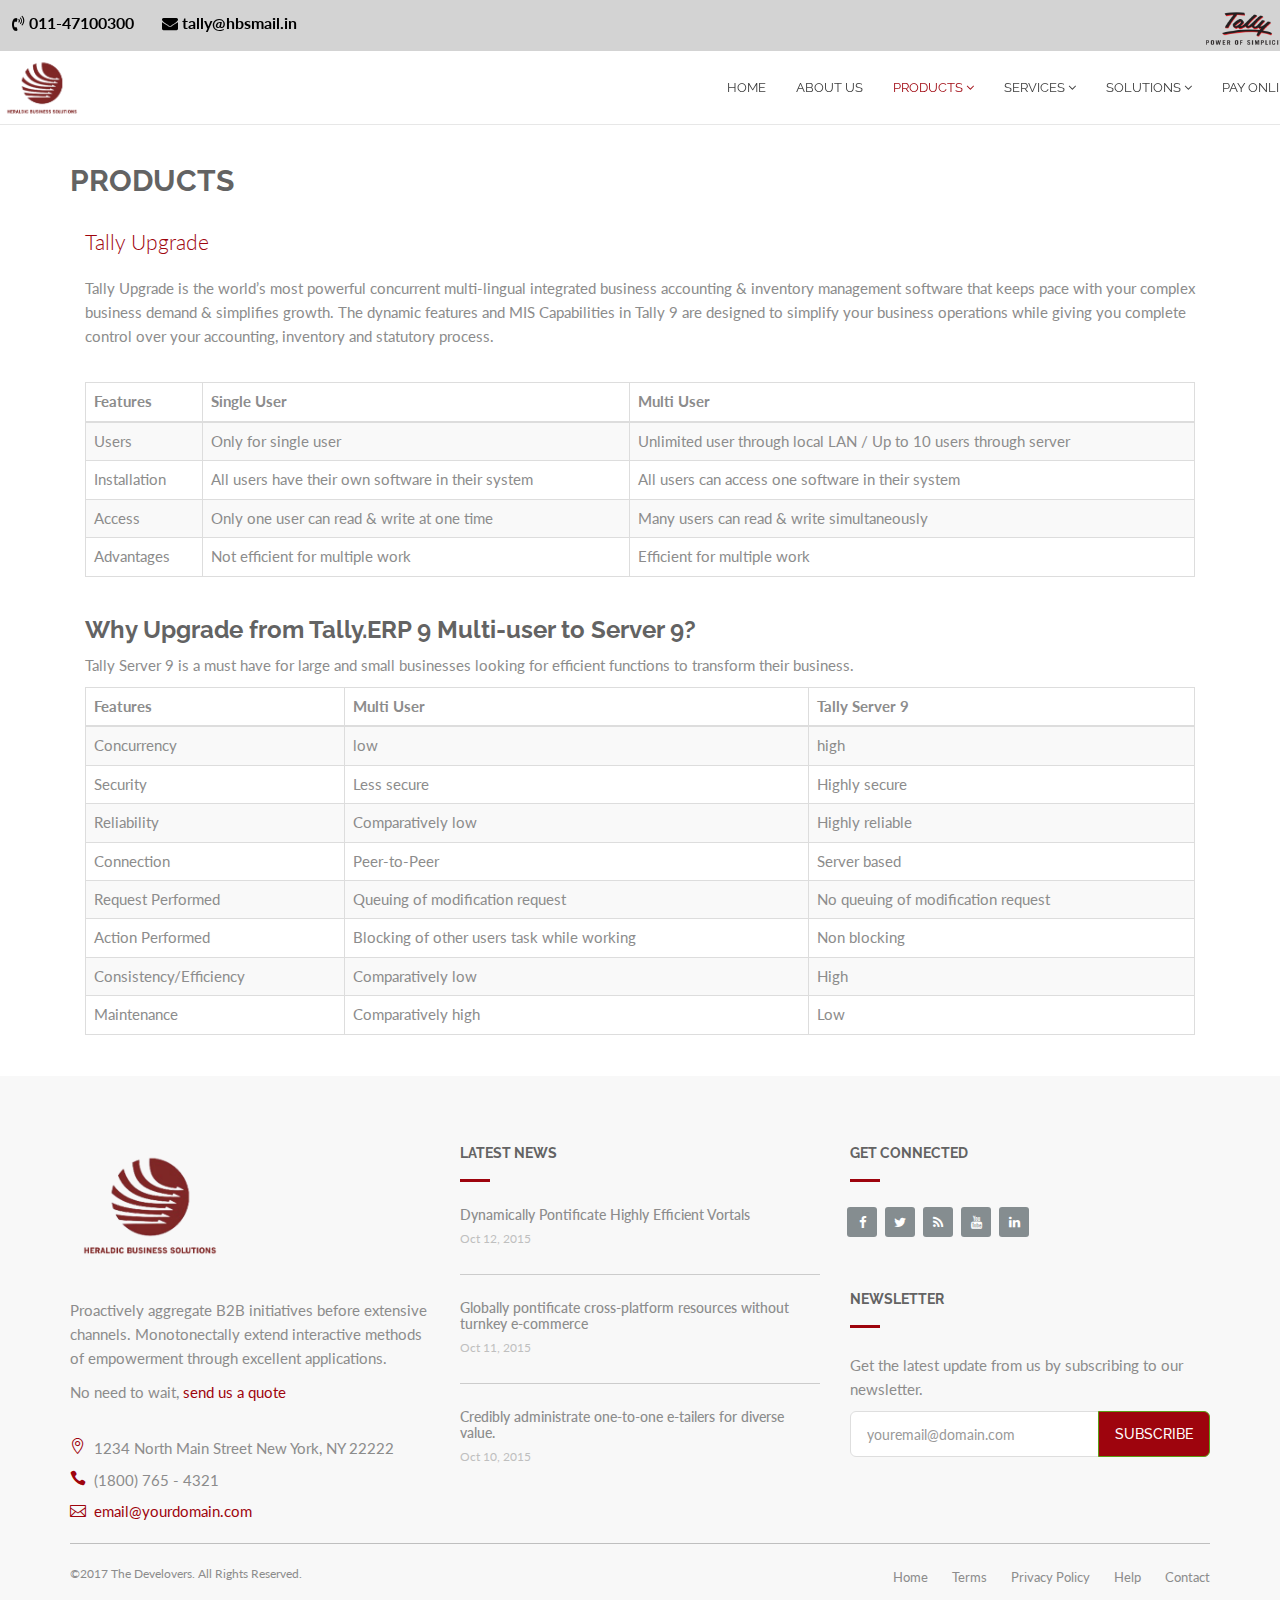
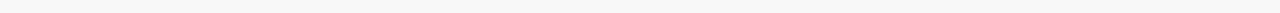
<file: hbs2/product_2.html>
<!DOCTYPE html>
<html lang="en">

    <head>
	      <meta charset="utf-8">
	      <meta name="viewport" content="width=device-width, initial-scale=1.0">
	      <meta name="description" content="Responsive Website Template">
	      <meta name="author" content="HBS">
        <title>HBS</title>

	      <!-- CORE CSS -->
	      <link href="assets/css/bootstrap.css" rel="stylesheet" type="text/css">
	      <link href="assets/css/font-awesome.min.css" rel="stylesheet" type="text/css">
	      <link href="assets/css/elegant-icons.css" rel="stylesheet" type="text/css">
	      <!-- SLIDER REVOLUTION CSS -->
	      <link href="assets/js/plugins/revolution/css/settings.css" rel="stylesheet" type="text/css">
	      <link href="assets/js/plugins/revolution/css/layers.css" rel="stylesheet" type="text/css">
	      <link href="assets/js/plugins/revolution/css/navigation.css" rel="stylesheet" type="text/css">
	      <!-- THEME CSS -->
	      <link href="assets/css/main.css" rel="stylesheet" type="text/css">
	      <link href="assets/css/my-custom-styles.css" rel="stylesheet" type="text/css">
	      <!-- for demo purpose only, you should remove it on your project directory -->
	      <link href="demo-panel/demo-panel-style.css" rel="stylesheet" type="text/css">
	      <!-- GOOGLE FONTS -->
	      <link href='https://fonts.googleapis.com/css?family=Raleway:700,400,400italic,500' rel='stylesheet' type='text/css'>
	      <link href='https://fonts.googleapis.com/css?family=Lato:400,400italic,700,300,300italic' rel='stylesheet' type='text/css'>
	      <!-- FAVICONS -->
	      <link rel="shortcut icon" href="assets/ico/favicon.ico">
    </head>

    <body>
	      <!-- WRAPPER -->
	      <div id="wrapper">
		        <!-- NAVBAR -->
		        <nav class="navbar navbar-default navbar-fixed-top">
			          <!-- TOP BAR -->
			          <div class="nav-topbar clearfix" style="background-color:lightgray;">
				            <div class="container" style="width: 1440px">
					              <div class="left">
						                <ul class="list-inline social-icons social-icons-small social-icons-fullrounded">
                                <li style="color: black; font-size: 16px;"><b><i class="fa fa-volume-control-phone" aria-hidden="true"></i> 011-47100300</b></li>
							                  <li style="color: black; font-size: 16px;margin-left: 20px;"><b><i class="fa fa-envelope" aria-hidden="true"></i> tally@hbsmail.in</b> </li>

							                  <!-- <li>
                                     <img style="width:65px;" src="assets/img/logo/hbs-new-logo.png"></img>
                                     </li> -->
						                </ul>
					              </div>
					              <div class="right">
						                <!-- <form class="navbar-form navbar-left search-form" method="post" role="search">
							                   <div class="input-group input-group-sm">
								                 <input type="text" class="form-control">
								                 <span class="input-group-btn">
									               <button class="btn btn-default" type="button"><i class="fa fa-search"></i></button>
								                 </span>
							                   </div>
						                     </form> -->
						                <ul class="nav navbar-nav navbar-right">
							                  <!-- <li style="color: black; font-size: 16px;"><b><i style="margin-left: -250px" class="fa fa-volume-control-phone" aria-hidden="true"></i> 011-47100300</b></li>
							                       <li style="color: black; font-size: 16px;"><b><i style="margin-left: -335px;margin-top:30px;" class="fa fa-envelope" aria-hidden="true"></i> tally@hbsmail.in</b> </li> -->
							                  <li style="max-width:265px; text-align:center;padding-top:6px;"><img style="max-height:45px;" src="assets/img/logo/tally.png" </img></li>
							                  <li style="max-width:265px; text-align:center;padding-top:6px;margin-left:20px;margin-right:20px;"><img style="max-height:40px;" src="assets/img/logo/tally-5-star.png" </img></li>
							                  <!-- <li><a href="#">HELP</a></li>
							                       <li><a href="#">SIGN IN</a></li>
							                       <li><a href="#" class="as-button"><span class="btn btn-primary">SIGN UP</span></a></li> -->
						                </ul>
					              </div>
				            </div>
			          </div>
			          <!-- END TOP BAR -->
			          <div class="container"  style="width: 1440px;">
				            <button type="button" class="navbar-toggle collapsed" data-toggle="collapse" data-target="#main-nav-collapse">
					              <span class="sr-only">Toggle Navigation</span>
					              <i class="fa fa-bars"></i>
				            </button>
                    <a href="index.html" class="navbar-brand" style="padding: 0px">
					              <img src="assets/img/logo/hbs-new-logo.png" alt="HBS Logo">
				            </a>
				            <div id="main-nav-collapse" class="collapse navbar-collapse">
                        <!-- <span style="margin-left:-18px;margin-top:23px;margin-right:85px;float:left;">Explore critical business information, not just simple accounting!!</span> -->
					              <ul class="nav navbar-nav main-navbar-nav">
						                <li class="dropdown">
							                  <a href="index.html" class="dropdown-toggle" data-toggle="dropdown">HOME</a>
						                </li>
						                <li class="dropdown ">
							                  <a href="index.html" class="dropdown-toggle" data-toggle="dropdown">ABOUT US </a>
						                </li>
						                <li class="dropdown active">
							                  <a href="#" class="dropdown-toggle" data-toggle="dropdown">PRODUCTS <i class="fa fa-angle-down"></i></a>
							                  <ul class="dropdown-menu" role="menu">
								                    <li class="dropdown ">
									                      <a href="product_1.html" class="dropdown-toggle" data-toggle="dropdown">Tally ERP 9<i class="fa fa-angle-right"></i></a>
									                      <ul class="dropdown-menu" role="menu">
										                        <li><a href="product_1.html">Single User</a></li>
										                        <li><a href="product_1.html">Multiple User</a></li>
									                      </ul>
								                    </li>
								                    <li class="dropdown ">
									                      <a href="product_2.html">Tally Upgrade</a>
								                    </li>
								                    <li class="dropdown ">
									                      <a href="product_3.html">App Anywhere</a>
								                    </li>
								                    <li class="dropdown ">
									                      <a href="product_4.html">Tally Server 9</a>
								                    </li>
							                  </ul>
						                </li>
                            <li class="dropdown ">
							                  <a href="#" class="dropdown-toggle" data-toggle="dropdown">SERVICES <i class="fa fa-angle-down"></i></a>
							                  <ul class="dropdown-menu" role="menu">
								                    <li class="dropdown ">
									                      <a href="services.html#service1">Tally AMC</a>
								                    </li>
								                    <li class="dropdown ">
									                    <a href="services.html#service2">Tally Care</a>
								                    </li>
								                    <li class="dropdown ">
									                    <a href="services.html#service3">Tally Training & Implementation</a>
								                    </li>
								                    <li class="dropdown ">
									                    <a href="services.html#service4">Tally on Cloud</a>
								                    </li>
								                    <li class="dropdown ">
									                    <a href="services.html#service5">Tally Customisation</a>
								                    </li>
								                    <li class="dropdown ">
									                    <a href="services.html#service6" >Tally Integration</a>
								                    </li>
							                  </ul>
						                </li>
                            <li class="dropdown dropdown-mega ">
							                <a href="#" class="dropdown-toggle" data-toggle="dropdown">SOLUTIONS <i class="fa fa-angle-down"></i></a>
							                <ul class="dropdown-menu" style="left: 65%;">
								                <li class="dropdown-mega-menu-container">
									                <div class="row">
										                <div class="col-lg-2">
											                <ul class="list-unstyled menu-list">
												                <li><a href="solutions.html#solution1">Tally Plus</a></li>
												                <li><a href="solutions.html#solution2">School</a></li>
												                <li><a href="solutions.html#solution4">NGO/Trust</a></li>
												                <li><a href="solutions.html#solution6">Non Banking</a></li>
												                <li><a href="solutions.html#solution8">Housing Society</a></li>
												                <li><a href="solutions.html#solution10">Agent/Broker</a></li>
												                <li><a href="solutions.html#solution12">Manpower Supply </a></li>
											                </ul>
										                </div>
										                <div class="col-lg-2">
											                <ul class="list-unstyled menu-list">
												                <li><a href="solutions.html#solution3">Hospital</a></li>
												                <li><a href="solutions.html#solution5">ECommerce Integration</a></li>
												                <li><a href="solutions.html#solution7">Document Management</a></li>
												                <li><a href="solutions.html#solution9">Auto SMS</a></li>
												                <li><a href="solutions.html#solution11">Data Security</a></li>
												                <li><a href="solutions.html#solution13">Excel To Tally</a></li>
												                <li><a href="solutions.html#solution14">Barcode Label Printing</a></li>
											                </ul>
										                </div>
									                </div>
								                </li>
							                </ul>
						                </li>
						                <li class="dropdown ">
							               <a href="https://www.payumoney.com/paybypayumoney/#/311131" target="_blank">PAY ONLINE</a>
						                </li>
						                <li class="dropdown ">
							                  <a href="#" class="dropdown-toggle" data-toggle="dropdown">CONTACT US</a>
						                </li>
					              </ul>
				            </div>
				            <!-- END MAIN NAVIGATION -->
			          </div>
		        </nav>
		        <!-- END NAVBAR -->
		        <!-- ICON INFO -->
		        <!-- END ICON INFO -->
		        <!-- ABOUT -->
		        <section style="padding: 20px 0;">
			          <div class="container">
				            <div class="row">
					              <div class="col-md-12">
						                <h2 class="section-heading">PRODUCTS</h2>
                            <div class="product1" style="">
                                <div class="col-md-12">
                                    <p class="lead" style="color: #9E040D">Tally Upgrade</p>
                                    <p>
                                      Tally Upgrade is the world’s most powerful concurrent multi-lingual integrated business accounting & inventory management software that keeps pace with your complex business demand & simplifies growth. The dynamic features and MIS Capabilities in Tally 9 are designed to simplify your business operations while giving you complete control over your accounting, inventory and statutory process.
                                </p>
                                </div>
                                <div class="col-md-12">
                                  <br/>
                                  <table class="table table-bordered table-striped">
							                      <thead>
								                      <tr>
									                      <th>Features</th>
									                      <th>Single User</th>
									                      <th>Multi User</th>
								                      </tr>
							                      </thead>
							                      <tbody>
								                      <tr>
									                      <td>Users</td>
									                      <td>Only for single user</td>
									                      <td>Unlimited user through local LAN / Up to 10 users through server</td>
								                      </tr>
								                      <tr>
									                      <td>Installation</td>
									                      <td>All users have their own software in their system</td>
									                      <td>All users can access one software in their system</td>
								                      </tr>
								                      <tr>
									                      <td>Access</td>
									                      <td>Only one user can read & write at one time</td>
									                      <td>Many users can read & write simultaneously</td>
								                      </tr>
								                      <tr>
									                      <td>Advantages</td>
									                      <td>Not efficient for multiple work</td>
									                      <td>Efficient for multiple work</td>
								                      </tr>
							                      </tbody>
						                      </table>
                                </div>
                                <div class="col-md-12">
                                  <h3>Why Upgrade from Tally.ERP 9 Multi-user to Server 9?</h2>
                                  <p> 
                                    Tally Server 9 is a must have for large and small businesses looking for efficient functions to transform their business.
                                    </p>

			                            <table class="table table-bordered table-striped">
							                      <thead>
								                      <tr>
									                      <th>Features</th>
									                      <th>Multi User</th>
									                      <th>Tally Server 9</th>
								                      </tr>
							                      </thead>
							                      <tbody>
								                      <tr>
									                      <td>Concurrency</td>
									                      <td>low</td>
									                      <td>high</td>
								                      </tr>
								                      <tr>
									                      <td>Security</td>
									                      <td>Less secure</td>
									                      <td>Highly secure</td>
								                      </tr>
								                      <tr>
									                      <td>Reliability</td>
									                      <td>Comparatively low</td>
									                      <td>Highly reliable</td>
								                      </tr>
								                      <tr>
									                      <td>Connection</td>
									                      <td>Peer-to-Peer</td>
									                      <td>Server based</td>
								                      </tr>
								                      <tr>
									                      <td>Request Performed</td>
									                      <td>Queuing of modification request</td>
									                      <td>No queuing of modification request</td>
								                      </tr>
								                      <tr>
									                      <td>Action Performed</td>
									                      <td>Blocking of other users task while working</td>
									                      <td>Non blocking</td>
								                      </tr>
								                      <tr>
									                      <td>Consistency/Efficiency</td>
									                      <td>Comparatively low</td>
									                      <td>High</td>
								                      </tr>
								                      <tr>
									                      <td>Maintenance</td>
									                      <td>Comparatively high</td>
									                      <td>Low</td>
								                      </tr>
							                      </tbody>
						                      </table>
                                </div>
                            </div>

						                    <!-- <a href="#" class="btn btn-primary">READ MORE</a> -->
					              </div>
					              <div class="col-md-6">
					              </div>
				            </div>
			          </div>
		        </section>
		        <!-- FOOTER -->
		        <footer>
			          <div class="container">
				            <div class="row">
					              <div class="col-md-4">
						                <img src="assets/img/logo/hbs-new-logo.png" style="width:160px;" alt="HBS logo" class="logo-footer">
						                <br>
						                <br>
						                <p>Proactively aggregate B2B initiatives before extensive channels. Monotonectally extend interactive methods of empowerment through excellent applications.</p>
						                <p>No need to wait, <a href="#">send us a quote</a></p>
						                <br>
						                <address class="contact-info">
							                  <p><i class="icon icon_pin_alt ico-styled text-primary"></i> 1234 North Main Street New York, NY 22222</p>
							                  <p><i class="icon icon_phone ico-styled text-primary"></i> (1800) 765 - 4321</p>
							                  <p><i class="icon icon_mail_alt ico-styled text-primary"></i> <a href="mailto:email@yourdomain.com">email@yourdomain.com</a></p>
						                </address>
					              </div>
					              <div class="col-md-4">
						                <h4 class="footer-heading">LATEST NEWS</h4>
						                <ul class="list-unstyled latest-news-footer">
							                  <li class="news-item">
								                    <h5 class="title"><a href="#">Dynamically Pontificate Highly Efficient Vortals</a></h5>
								                    <span>Oct 12, 2015</span>
							                  </li>
							                  <li class="news-item">
								                    <h5 class="title"><a href="#">Globally pontificate cross-platform resources without turnkey e-commerce</a></h5>
								                    <span>Oct 11, 2015</span>
							                  </li>
							                  <li class="news-item">
								                    <h5 class="title"><a href="#">Credibly administrate one-to-one e-tailers for diverse value.</a></h5>
								                    <span>Oct 10, 2015</span>
							                  </li>
						                </ul>
					              </div>
					              <div class="col-md-4">
						                <h4 class="footer-heading">GET CONNECTED</h4>
						                <ul class="list-inline social-icons social-icons-small">
							                  <li><a href="#"><i class="fa fa-facebook"></i></a></li>
							                  <li><a href="#"><i class="fa fa-twitter"></i></a></li>
							                  <li><a href="#"><i class="fa fa-rss"></i></a></li>
							                  <li><a href="#"><i class="fa fa-youtube"></i></a></li>
							                  <li><a href="#"><i class="fa fa-linkedin"></i></a></li>
						                </ul>
						                <div class="margin-bottom-50"></div>
						                <h4 class="footer-heading">NEWSLETTER</h4>
						                <p>Get the latest update from us by subscribing to our newsletter.</p>
						                <form class="newsletter-form" method="post">
							                  <div class="input-group input-group-lg">
								                    <input type="email" class="form-control" name="email" placeholder="youremail@domain.com">
								                    <span class="input-group-btn"><button class="btn btn-primary" type="button"><i class="fa fa-spinner fa-spin"></i><span>SUBSCRIBE</span></button>
								                    </span>
							                  </div>
							                  <div class="alert"></div>
						                </form>
					              </div>
				            </div>
				            <div class="footer-bottom">
					              <p class="copyright-text left">&copy;2017 The Develovers. All Rights Reserved.</p>
					              <nav class="right">
						                <ul class="list-inline">
							                  <li><a href="#">Home</a></li>
							                  <li><a href="#">Terms</a></li>
							                  <li><a href="#">Privacy Policy</a></li>
							                  <li><a href="#">Help</a></li>
							                  <li><a href="#">Contact</a></li>
						                </ul>
					              </nav>
				            </div>
			          </div>
		        </footer>
		        <!-- END FOOTER -->
		        <div class="back-to-top">
			          <a href="#top"><i class="fa fa-chevron-up"></i></a>
		        </div>
	      </div>
	      <!-- END WRAPPER -->
	      <!-- JAVASCRIPT -->
	      <script src="assets/js/jquery-2.1.1.min.js"></script>
	      <script src="assets/js/bootstrap.min.js"></script>
	      <script src="assets/js/plugins/easing/jquery.easing.min.js"></script>
	      <script src="assets/js/plugins/revolution/js/jquery.themepunch.tools.min.js"></script>
	      <script src="assets/js/plugins/revolution/js/jquery.themepunch.revolution.min.js"></script>
	      <script src="assets/js/plugins/owl-carousel/owl.carousel.min.js"></script>
	      <script src="assets/js/plugins/countto/jquery.countTo.js"></script>
	      <script src="assets/js/plugins/jquery-waypoints/jquery.waypoints.min.js"></script>
	      <script src="assets/js/plugins/parsley-validation/parsley.min.js"></script>
	      <script src="assets/js/hbs.js"></script>
        <script type="text/javascript" src="assets/js/plugins/revolution/js/extensions/revolution.extension.video.min.js"></script>
        <script type="text/javascript" src="assets/js/plugins/revolution/js/extensions/revolution.extension.slideanims.min.js"></script>
        <script type="text/javascript" src="assets/js/plugins/revolution/js/extensions/revolution.extension.actions.min.js"></script>
        <script type="text/javascript" src="assets/js/plugins/revolution/js/extensions/revolution.extension.layeranimation.min.js"></script>
        <script type="text/javascript" src="assets/js/plugins/revolution/js/extensions/revolution.extension.kenburn.min.js"></script>
        <script type="text/javascript" src="assets/js/plugins/revolution/js/extensions/revolution.extension.navigation.min.js"></script>
        <script type="text/javascript" src="assets/js/plugins/revolution/js/extensions/revolution.extension.migration.min.js"></script>
        <script type="text/javascript" src="assets/js/plugins/revolution/js/extensions/revolution.extension.parallax.min.js"></script>
	      <!-- DEMO PANEL -->
	      <!-- for demo purpose only, you should remove it on your project directory -->
	      <script type="text/javascript">
	       var toggleDemoPanel = function(e) {
		         e.preventDefault();

		         var panel = document.getElementById('demo-panel');
		         if (panel.className) panel.className = '';
		         else panel.className = 'active';
	       }

	       // fix each iframe src when back button is clicked
	       $(function() {
		         $('iframe').each(function() {
			           this.src = this.src;
		         });
	       });
	      </script>
	      <!-- <div id="demo-panel">
		         <a href="#" onclick="toggleDemoPanel(event);"><i class="fa fa-cog fa-spin"></i></a>
		         <iframe src="demo-panel/index.php"></iframe>
	           </div> -->
	      <!-- END DEMO PANEL -->
    </body>

</html>
</file>
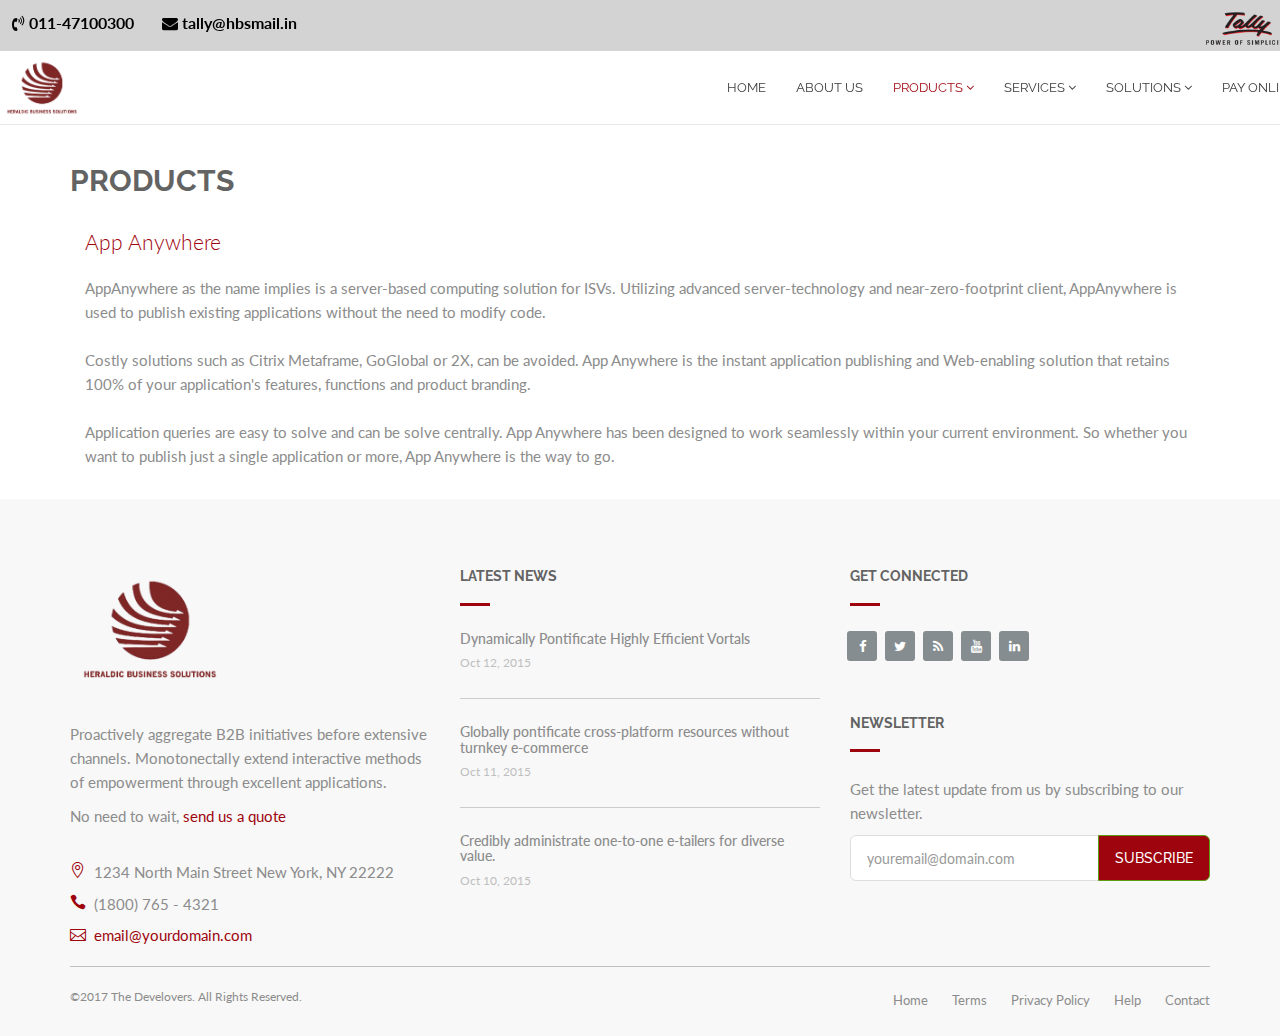
<file: hbs2/product_3.html>
<!DOCTYPE html>
<html lang="en">

    <head>
	      <meta charset="utf-8">
	      <meta name="viewport" content="width=device-width, initial-scale=1.0">
	      <meta name="description" content="Responsive Website Template">
	      <meta name="author" content="HBS">
        <title>HBS</title>

	      <!-- CORE CSS -->
	      <link href="assets/css/bootstrap.css" rel="stylesheet" type="text/css">
	      <link href="assets/css/font-awesome.min.css" rel="stylesheet" type="text/css">
	      <link href="assets/css/elegant-icons.css" rel="stylesheet" type="text/css">
	      <!-- SLIDER REVOLUTION CSS -->
	      <link href="assets/js/plugins/revolution/css/settings.css" rel="stylesheet" type="text/css">
	      <link href="assets/js/plugins/revolution/css/layers.css" rel="stylesheet" type="text/css">
	      <link href="assets/js/plugins/revolution/css/navigation.css" rel="stylesheet" type="text/css">
	      <!-- THEME CSS -->
	      <link href="assets/css/main.css" rel="stylesheet" type="text/css">
	      <link href="assets/css/my-custom-styles.css" rel="stylesheet" type="text/css">
	      <!-- for demo purpose only, you should remove it on your project directory -->
	      <link href="demo-panel/demo-panel-style.css" rel="stylesheet" type="text/css">
	      <!-- GOOGLE FONTS -->
	      <link href='https://fonts.googleapis.com/css?family=Raleway:700,400,400italic,500' rel='stylesheet' type='text/css'>
	      <link href='https://fonts.googleapis.com/css?family=Lato:400,400italic,700,300,300italic' rel='stylesheet' type='text/css'>
	      <!-- FAVICONS -->
	      <link rel="shortcut icon" href="assets/ico/favicon.ico">
    </head>

    <body>
	      <!-- WRAPPER -->
	      <div id="wrapper">
		        <!-- NAVBAR -->
		        <nav class="navbar navbar-default navbar-fixed-top">
			          <!-- TOP BAR -->
			          <div class="nav-topbar clearfix" style="background-color:lightgray;">
				            <div class="container" style="width: 1440px">
					              <div class="left">
						                <ul class="list-inline social-icons social-icons-small social-icons-fullrounded">
                                <li style="color: black; font-size: 16px;"><b><i class="fa fa-volume-control-phone" aria-hidden="true"></i> 011-47100300</b></li>
							                  <li style="color: black; font-size: 16px;margin-left: 20px;"><b><i class="fa fa-envelope" aria-hidden="true"></i> tally@hbsmail.in</b> </li>

							                  <!-- <li>
                                     <img style="width:65px;" src="assets/img/logo/hbs-new-logo.png"></img>
                                     </li> -->
						                </ul>
					              </div>
					              <div class="right">
						                <!-- <form class="navbar-form navbar-left search-form" method="post" role="search">
							                   <div class="input-group input-group-sm">
								                 <input type="text" class="form-control">
								                 <span class="input-group-btn">
									               <button class="btn btn-default" type="button"><i class="fa fa-search"></i></button>
								                 </span>
							                   </div>
						                     </form> -->
						                <ul class="nav navbar-nav navbar-right">
							                  <!-- <li style="color: black; font-size: 16px;"><b><i style="margin-left: -250px" class="fa fa-volume-control-phone" aria-hidden="true"></i> 011-47100300</b></li>
							                       <li style="color: black; font-size: 16px;"><b><i style="margin-left: -335px;margin-top:30px;" class="fa fa-envelope" aria-hidden="true"></i> tally@hbsmail.in</b> </li> -->
							                  <li style="max-width:265px; text-align:center;padding-top:6px;"><img style="max-height:45px;" src="assets/img/logo/tally.png" </img></li>
							                  <li style="max-width:265px; text-align:center;padding-top:6px;margin-left:20px;margin-right:20px;"><img style="max-height:40px;" src="assets/img/logo/tally-5-star.png" </img></li>
							                  <!-- <li><a href="#">HELP</a></li>
							                       <li><a href="#">SIGN IN</a></li>
							                       <li><a href="#" class="as-button"><span class="btn btn-primary">SIGN UP</span></a></li> -->
						                </ul>
					              </div>
				            </div>
			          </div>
			          <!-- END TOP BAR -->
			          <div class="container"  style="width: 1440px;">
				            <button type="button" class="navbar-toggle collapsed" data-toggle="collapse" data-target="#main-nav-collapse">
					              <span class="sr-only">Toggle Navigation</span>
					              <i class="fa fa-bars"></i>
				            </button>
                    <a href="index.html" class="navbar-brand" style="padding: 0px">
					              <img src="assets/img/logo/hbs-new-logo.png" alt="HBS Logo">
				            </a>
				            <div id="main-nav-collapse" class="collapse navbar-collapse">
                        <!-- <span style="margin-left:-18px;margin-top:23px;margin-right:85px;float:left;">Explore critical business information, not just simple accounting!!</span> -->
					              <ul class="nav navbar-nav main-navbar-nav">
						                <li class="dropdown">
							                  <a href="index.html" class="dropdown-toggle" data-toggle="dropdown">HOME</a>
						                </li>
						                <li class="dropdown ">
							                  <a href="index.html" class="dropdown-toggle" data-toggle="dropdown">ABOUT US </a>
						                </li>
						                <li class="dropdown active">
							                  <a href="#" class="dropdown-toggle" data-toggle="dropdown">PRODUCTS <i class="fa fa-angle-down"></i></a>
							                  <ul class="dropdown-menu" role="menu">
								                    <li class="dropdown ">
									                      <a href="product_1.html" class="dropdown-toggle" data-toggle="dropdown">Tally ERP 9<i class="fa fa-angle-right"></i></a>
									                      <ul class="dropdown-menu" role="menu">
										                        <li><a href="product_1.html">Single User</a></li>
										                        <li><a href="product_1.html">Multiple User</a></li>
									                      </ul>
								                    </li>
								                    <li class="dropdown ">
									                      <a href="product_2.html">Tally Upgrade</a>
								                    </li>
								                    <li class="dropdown ">
									                      <a href="product_3.html">App Anywhere</a>
								                    </li>
								                    <li class="dropdown ">
									                    <a href="product_4.html">Tally Server 9</a>
								                    </li>
							                  </ul>
						                </li>
						                <li class="dropdown ">
							                <a href="#" class="dropdown-toggle" data-toggle="dropdown">SERVICES <i class="fa fa-angle-down"></i></a>
							                <ul class="dropdown-menu" role="menu">
								                <li class="dropdown ">
									                <a href="services.html#service1">Tally AMC</a>
								                </li>
								                <li class="dropdown ">
									                <a href="services.html#service2">Tally Care</a>
								                </li>
								                <li class="dropdown ">
									                <a href="services.html#service3">Tally Training & Implementation</a>
								                </li>
								                <li class="dropdown ">
									                <a href="services.html#service4">Tally on Cloud</a>
								                </li>
								                <li class="dropdown ">
									                <a href="services.html#service5">Tally Customisation</a>
								                </li>
								                <li class="dropdown ">
									                <a href="services.html#service6" >Tally Integration</a>
								                </li>
							                </ul>
						                </li>
                            <li class="dropdown dropdown-mega ">
							                <a href="#" class="dropdown-toggle" data-toggle="dropdown">SOLUTIONS <i class="fa fa-angle-down"></i></a>
							                <ul class="dropdown-menu" style="left: 65%;">
								                <li class="dropdown-mega-menu-container">
									                <div class="row">
										                <div class="col-lg-2">
											                <ul class="list-unstyled menu-list">
												                <li><a href="solutions.html#solution1">Tally Plus</a></li>
												                <li><a href="solutions.html#solution2">School</a></li>
												                <li><a href="solutions.html#solution4">NGO/Trust</a></li>
												                <li><a href="solutions.html#solution6">Non Banking</a></li>
												                <li><a href="solutions.html#solution8">Housing Society</a></li>
												                <li><a href="solutions.html#solution10">Agent/Broker</a></li>
												                <li><a href="solutions.html#solution12">Manpower Supply </a></li>
											                </ul>
										                </div>
										                <div class="col-lg-2">
											                <ul class="list-unstyled menu-list">
												                <li><a href="solutions.html#solution3">Hospital</a></li>
												                <li><a href="solutions.html#solution5">ECommerce Integration</a></li>
												                <li><a href="solutions.html#solution7">Document Management</a></li>
												                <li><a href="solutions.html#solution9">Auto SMS</a></li>
												                <li><a href="solutions.html#solution11">Data Security</a></li>
												                <li><a href="solutions.html#solution13">Excel To Tally</a></li>
												                <li><a href="solutions.html#solution14">Barcode Label Printing</a></li>
											                </ul>
										                </div>
									                </div>
								                </li>
							                </ul>
						                </li>
						                <li class="dropdown ">
							              	<a href="https://www.payumoney.com/paybypayumoney/#/311131" target="_blank">PAY ONLINE</a>
						                </li>
						                <li class="dropdown ">
							                <a href="#" class="dropdown-toggle" data-toggle="dropdown">CONTACT US</a>
						                </li>
					              </ul>
				            </div>
				            <!-- END MAIN NAVIGATION -->
			          </div>
		        </nav>
		        <!-- END NAVBAR -->
		        <!-- ICON INFO -->
		        <!-- END ICON INFO -->
		        <!-- ABOUT -->
		        <section style="padding: 20px 0;">
			        <div class="container">
				        <div class="row">
					        <div class="col-md-12">
						        <h2 class="section-heading">PRODUCTS</h2>
                    <div class="product1" style="">
                                <div class="col-md-12">
                                    <p class="lead" style="color: #9E040D">App Anywhere</p>
                                    <p>
                                      AppAnywhere as the name implies is a server-based computing solution for ISVs. Utilizing advanced server-technology and near-zero-footprint client, AppAnywhere is used to publish existing applications without the need to modify code.
                                      <br/>
                                      <br/>
                                      Costly solutions such as Citrix Metaframe, GoGlobal or 2X, can be avoided. App Anywhere is the instant application publishing and Web-enabling solution that retains 100% of your application's features, functions and product branding.
                                      <br/>
                                      <br/>
                                      Application queries are easy to solve and can be solve centrally. App Anywhere has been designed to work seamlessly within your current environment. So whether you want to publish just a single application or more, App Anywhere is the way to go.
                                    </p>
                                </div>
                            </div>

						                    <!-- <a href="#" class="btn btn-primary">READ MORE</a> -->
					              </div>
					              <div class="col-md-6">
					              </div>
				            </div>
			          </div>
		        </section>
		        <!-- FOOTER -->
		        <footer>
			          <div class="container">
				            <div class="row">
					              <div class="col-md-4">
						                <img src="assets/img/logo/hbs-new-logo.png" style="width:160px;" alt="HBS logo" class="logo-footer">
						                <br>
						                <br>
						                <p>Proactively aggregate B2B initiatives before extensive channels. Monotonectally extend interactive methods of empowerment through excellent applications.</p>
						                <p>No need to wait, <a href="#">send us a quote</a></p>
						                <br>
						                <address class="contact-info">
							                  <p><i class="icon icon_pin_alt ico-styled text-primary"></i> 1234 North Main Street New York, NY 22222</p>
							                  <p><i class="icon icon_phone ico-styled text-primary"></i> (1800) 765 - 4321</p>
							                  <p><i class="icon icon_mail_alt ico-styled text-primary"></i> <a href="mailto:email@yourdomain.com">email@yourdomain.com</a></p>
						                </address>
					              </div>
					              <div class="col-md-4">
						                <h4 class="footer-heading">LATEST NEWS</h4>
						                <ul class="list-unstyled latest-news-footer">
							                  <li class="news-item">
								                    <h5 class="title"><a href="#">Dynamically Pontificate Highly Efficient Vortals</a></h5>
								                    <span>Oct 12, 2015</span>
							                  </li>
							                  <li class="news-item">
								                    <h5 class="title"><a href="#">Globally pontificate cross-platform resources without turnkey e-commerce</a></h5>
								                    <span>Oct 11, 2015</span>
							                  </li>
							                  <li class="news-item">
								                    <h5 class="title"><a href="#">Credibly administrate one-to-one e-tailers for diverse value.</a></h5>
								                    <span>Oct 10, 2015</span>
							                  </li>
						                </ul>
					              </div>
					              <div class="col-md-4">
						                <h4 class="footer-heading">GET CONNECTED</h4>
						                <ul class="list-inline social-icons social-icons-small">
							                  <li><a href="#"><i class="fa fa-facebook"></i></a></li>
							                  <li><a href="#"><i class="fa fa-twitter"></i></a></li>
							                  <li><a href="#"><i class="fa fa-rss"></i></a></li>
							                  <li><a href="#"><i class="fa fa-youtube"></i></a></li>
							                  <li><a href="#"><i class="fa fa-linkedin"></i></a></li>
						                </ul>
						                <div class="margin-bottom-50"></div>
						                <h4 class="footer-heading">NEWSLETTER</h4>
						                <p>Get the latest update from us by subscribing to our newsletter.</p>
						                <form class="newsletter-form" method="post">
							                  <div class="input-group input-group-lg">
								                    <input type="email" class="form-control" name="email" placeholder="youremail@domain.com">
								                    <span class="input-group-btn"><button class="btn btn-primary" type="button"><i class="fa fa-spinner fa-spin"></i><span>SUBSCRIBE</span></button>
								                    </span>
							                  </div>
							                  <div class="alert"></div>
						                </form>
					              </div>
				            </div>
				            <div class="footer-bottom">
					              <p class="copyright-text left">&copy;2017 The Develovers. All Rights Reserved.</p>
					              <nav class="right">
						                <ul class="list-inline">
							                  <li><a href="#">Home</a></li>
							                  <li><a href="#">Terms</a></li>
							                  <li><a href="#">Privacy Policy</a></li>
							                  <li><a href="#">Help</a></li>
							                  <li><a href="#">Contact</a></li>
						                </ul>
					              </nav>
				            </div>
			          </div>
		        </footer>
		        <!-- END FOOTER -->
		        <div class="back-to-top">
			          <a href="#top"><i class="fa fa-chevron-up"></i></a>
		        </div>
	      </div>
	      <!-- END WRAPPER -->
	      <!-- JAVASCRIPT -->
	      <script src="assets/js/jquery-2.1.1.min.js"></script>
	      <script src="assets/js/bootstrap.min.js"></script>
	      <script src="assets/js/plugins/easing/jquery.easing.min.js"></script>
	      <script src="assets/js/plugins/revolution/js/jquery.themepunch.tools.min.js"></script>
	      <script src="assets/js/plugins/revolution/js/jquery.themepunch.revolution.min.js"></script>
	      <script src="assets/js/plugins/owl-carousel/owl.carousel.min.js"></script>
	      <script src="assets/js/plugins/countto/jquery.countTo.js"></script>
	      <script src="assets/js/plugins/jquery-waypoints/jquery.waypoints.min.js"></script>
	      <script src="assets/js/plugins/parsley-validation/parsley.min.js"></script>
	      <script src="assets/js/hbs.js"></script>
        <script type="text/javascript" src="assets/js/plugins/revolution/js/extensions/revolution.extension.video.min.js"></script>
        <script type="text/javascript" src="assets/js/plugins/revolution/js/extensions/revolution.extension.slideanims.min.js"></script>
        <script type="text/javascript" src="assets/js/plugins/revolution/js/extensions/revolution.extension.actions.min.js"></script>
        <script type="text/javascript" src="assets/js/plugins/revolution/js/extensions/revolution.extension.layeranimation.min.js"></script>
        <script type="text/javascript" src="assets/js/plugins/revolution/js/extensions/revolution.extension.kenburn.min.js"></script>
        <script type="text/javascript" src="assets/js/plugins/revolution/js/extensions/revolution.extension.navigation.min.js"></script>
        <script type="text/javascript" src="assets/js/plugins/revolution/js/extensions/revolution.extension.migration.min.js"></script>
        <script type="text/javascript" src="assets/js/plugins/revolution/js/extensions/revolution.extension.parallax.min.js"></script>
	      <!-- DEMO PANEL -->
	      <!-- for demo purpose only, you should remove it on your project directory -->
	      <script type="text/javascript">
	       var toggleDemoPanel = function(e) {
		         e.preventDefault();

		         var panel = document.getElementById('demo-panel');
		         if (panel.className) panel.className = '';
		         else panel.className = 'active';
	       }

	       // fix each iframe src when back button is clicked
	       $(function() {
		         $('iframe').each(function() {
			           this.src = this.src;
		         });
	       });
	      </script>
	      <!-- <div id="demo-panel">
		         <a href="#" onclick="toggleDemoPanel(event);"><i class="fa fa-cog fa-spin"></i></a>
		         <iframe src="demo-panel/index.php"></iframe>
	           </div> -->
	      <!-- END DEMO PANEL -->
    </body>

</html>
</file>
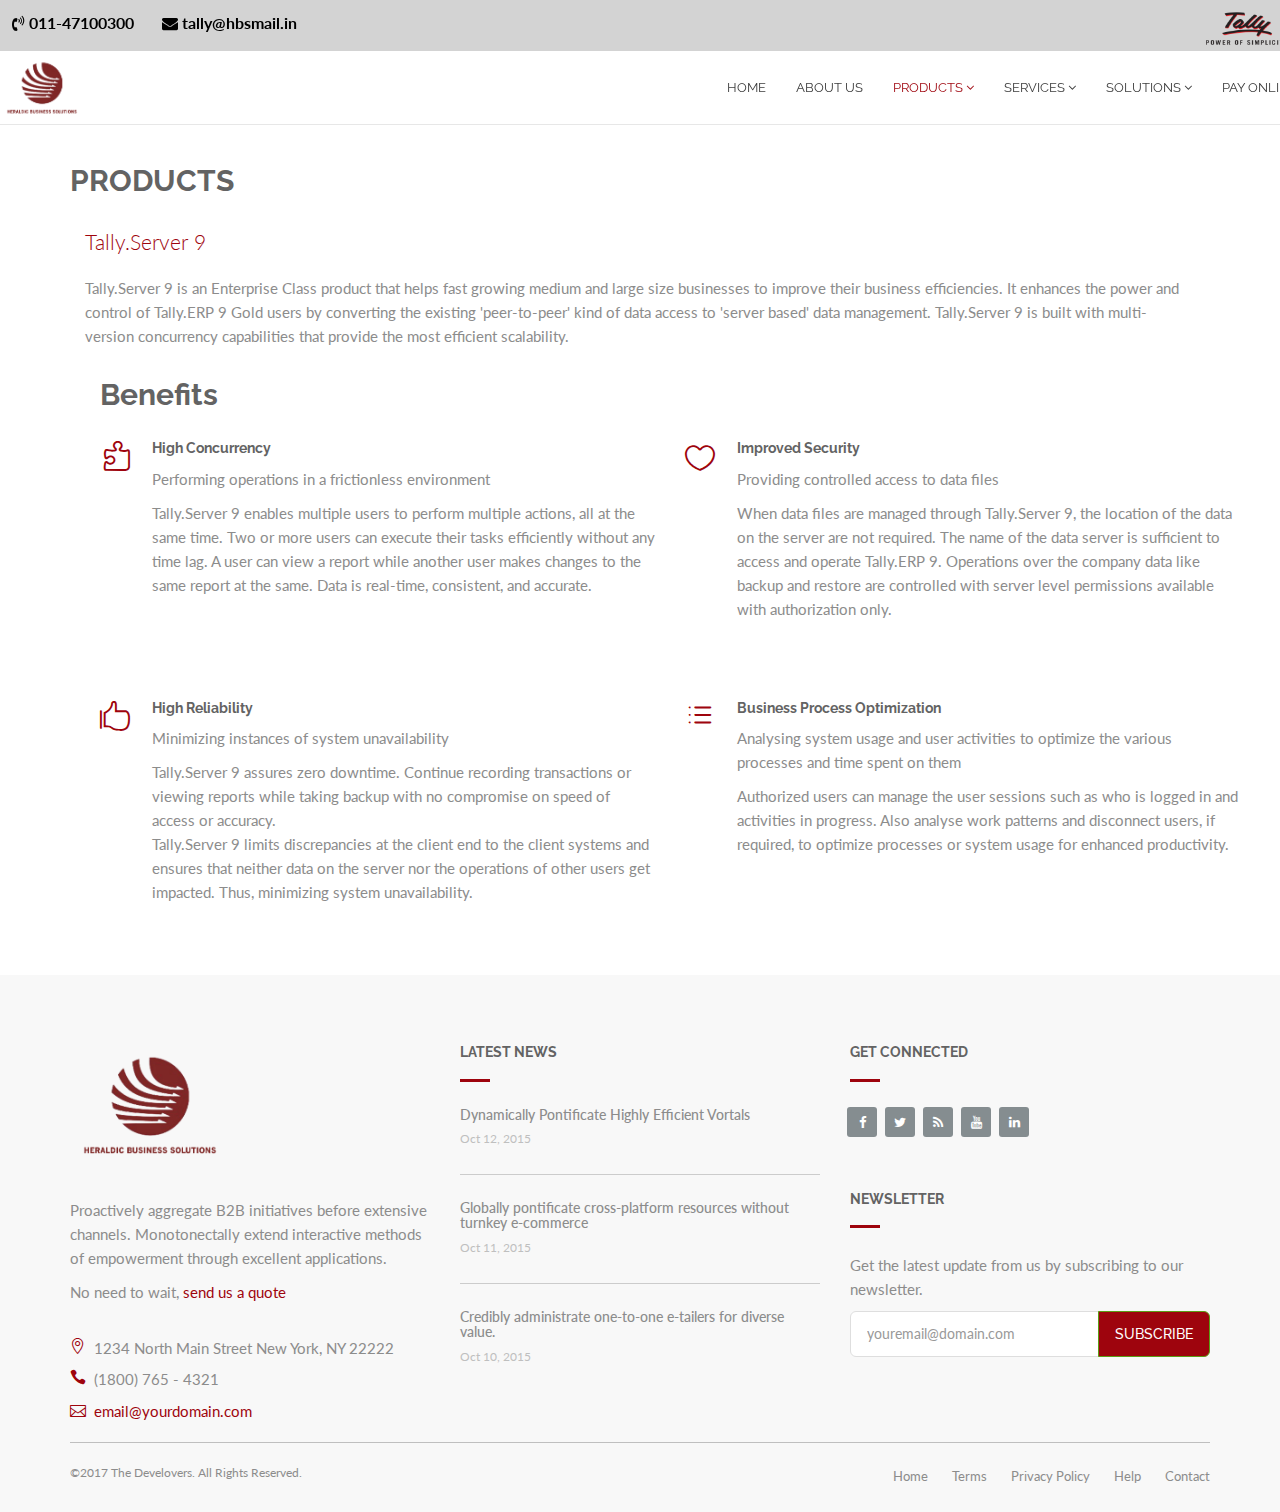
<file: hbs2/product_4.html>
<!DOCTYPE html>
<html lang="en">

  <head>
	  <meta charset="utf-8">
	  <meta name="viewport" content="width=device-width, initial-scale=1.0">
	  <meta name="description" content="Responsive Website Template">
	  <meta name="author" content="HBS">
    <title>HBS</title>

	  <!-- CORE CSS -->
	  <link href="assets/css/bootstrap.css" rel="stylesheet" type="text/css">
	  <link href="assets/css/font-awesome.min.css" rel="stylesheet" type="text/css">
	  <link href="assets/css/elegant-icons.css" rel="stylesheet" type="text/css">
	  <!-- SLIDER REVOLUTION CSS -->
	  <link href="assets/js/plugins/revolution/css/settings.css" rel="stylesheet" type="text/css">
	  <link href="assets/js/plugins/revolution/css/layers.css" rel="stylesheet" type="text/css">
	  <link href="assets/js/plugins/revolution/css/navigation.css" rel="stylesheet" type="text/css">
	  <!-- THEME CSS -->
	  <link href="assets/css/main.css" rel="stylesheet" type="text/css">
	  <link href="assets/css/my-custom-styles.css" rel="stylesheet" type="text/css">
	  <!-- for demo purpose only, you should remove it on your project directory -->
	  <link href="demo-panel/demo-panel-style.css" rel="stylesheet" type="text/css">
	  <!-- GOOGLE FONTS -->
	  <link href='https://fonts.googleapis.com/css?family=Raleway:700,400,400italic,500' rel='stylesheet' type='text/css'>
	  <link href='https://fonts.googleapis.com/css?family=Lato:400,400italic,700,300,300italic' rel='stylesheet' type='text/css'>
	  <!-- FAVICONS -->
	  <link rel="shortcut icon" href="assets/ico/favicon.ico">
  </head>

  <body>
	  <!-- WRAPPER -->
	  <div id="wrapper">
		  <!-- NAVBAR -->
		  <nav class="navbar navbar-default navbar-fixed-top">
			  <!-- TOP BAR -->
			  <div class="nav-topbar clearfix" style="background-color:lightgray;">
				  <div class="container" style="width: 1440px">
					  <div class="left">
						  <ul class="list-inline social-icons social-icons-small social-icons-fullrounded">
                <li style="color: black; font-size: 16px;"><b><i class="fa fa-volume-control-phone" aria-hidden="true"></i> 011-47100300</b></li>
							  <li style="color: black; font-size: 16px;margin-left: 20px;"><b><i class="fa fa-envelope" aria-hidden="true"></i> tally@hbsmail.in</b> </li>

							  <!-- <li>
                     <img style="width:65px;" src="assets/img/logo/hbs-new-logo.png"></img>
                     </li> -->
						  </ul>
					  </div>
					  <div class="right">
						  <!-- <form class="navbar-form navbar-left search-form" method="post" role="search">
							     <div class="input-group input-group-sm">
								   <input type="text" class="form-control">
								   <span class="input-group-btn">
									 <button class="btn btn-default" type="button"><i class="fa fa-search"></i></button>
								   </span>
							     </div>
						       </form> -->
						  <ul class="nav navbar-nav navbar-right">
							  <!-- <li style="color: black; font-size: 16px;"><b><i style="margin-left: -250px" class="fa fa-volume-control-phone" aria-hidden="true"></i> 011-47100300</b></li>
							       <li style="color: black; font-size: 16px;"><b><i style="margin-left: -335px;margin-top:30px;" class="fa fa-envelope" aria-hidden="true"></i> tally@hbsmail.in</b> </li> -->
							  <li style="max-width:265px; text-align:center;padding-top:6px;"><img style="max-height:45px;" src="assets/img/logo/tally.png" </img></li>
							  <li style="max-width:265px; text-align:center;padding-top:6px;margin-left:20px;margin-right:20px;"><img style="max-height:40px;" src="assets/img/logo/tally-5-star.png" </img></li>
							  <!-- <li><a href="#">HELP</a></li>
							       <li><a href="#">SIGN IN</a></li>
							       <li><a href="#" class="as-button"><span class="btn btn-primary">SIGN UP</span></a></li> -->
						  </ul>
					  </div>
				  </div>
			  </div>
			  <!-- END TOP BAR -->
			  <div class="container"  style="width: 1440px;">
				  <button type="button" class="navbar-toggle collapsed" data-toggle="collapse" data-target="#main-nav-collapse">
					  <span class="sr-only">Toggle Navigation</span>
					  <i class="fa fa-bars"></i>
				  </button>
          <a href="index.html" class="navbar-brand" style="padding: 0px">
					  <img src="assets/img/logo/hbs-new-logo.png" alt="HBS Logo">
				  </a>
				  <div id="main-nav-collapse" class="collapse navbar-collapse">
            <!-- <span style="margin-left:-18px;margin-top:23px;margin-right:85px;float:left;">Explore critical business information, not just simple accounting!!</span> -->
					  <ul class="nav navbar-nav main-navbar-nav">
						  <li class="dropdown">
							  <a href="index.html" class="dropdown-toggle" data-toggle="dropdown">HOME</a>
						  </li>
						  <li class="dropdown ">
							  <a href="index.html" class="dropdown-toggle" data-toggle="dropdown">ABOUT US </a>
						  </li>
						  <li class="dropdown active">
							  <a href="#" class="dropdown-toggle" data-toggle="dropdown">PRODUCTS <i class="fa fa-angle-down"></i></a>
							  <ul class="dropdown-menu" role="menu">
								  <li class="dropdown ">
									  <a href="product_1.html" class="dropdown-toggle" data-toggle="dropdown">Tally ERP 9<i class="fa fa-angle-right"></i></a>
									  <ul class="dropdown-menu" role="menu">
										  <li><a href="product_1.html">Single User</a></li>
										  <li><a href="product_1.html">Multiple User</a></li>
									  </ul>
								  </li>
								  <li class="dropdown ">
									  <a href="product_2.html">Tally Upgrade</a>
								  </li>
								  <li class="dropdown ">
									  <a href="product_3.html">App Anywhere</a>
								  </li>
								  <li class="dropdown ">
									  <a href="product_4.html">Tally Server 9</a>
								  </li>
							  </ul>
						  </li>
						  <li class="dropdown ">
							  <a href="#" class="dropdown-toggle" data-toggle="dropdown">SERVICES <i class="fa fa-angle-down"></i></a>
							  <ul class="dropdown-menu" role="menu">
								  <li class="dropdown ">
									  <a href="services.html#service1">Tally AMC</a>
								  </li>
								  <li class="dropdown ">
									  <a href="services.html#service2">Tally Care</a>
								  </li>
								  <li class="dropdown ">
									  <a href="services.html#service3">Tally Training & Implementation</a>
								  </li>
								  <li class="dropdown ">
									  <a href="services.html#service4">Tally on Cloud</a>
								  </li>
								  <li class="dropdown ">
									  <a href="services.html#service5">Tally Customisation</a>
								  </li>
								  <li class="dropdown ">
									  <a href="services.html#service6" >Tally Integration</a>
								  </li>
							  </ul>
						  </li>
              <li class="dropdown dropdown-mega ">
							  <a href="#" class="dropdown-toggle" data-toggle="dropdown">SOLUTIONS <i class="fa fa-angle-down"></i></a>
							  <ul class="dropdown-menu" style="left: 65%;">
								  <li class="dropdown-mega-menu-container">
									  <div class="row">
										  <div class="col-lg-2">
											  <ul class="list-unstyled menu-list">
												  <li><a href="solutions.html#solution1">Tally Plus</a></li>
												  <li><a href="solutions.html#solution2">School</a></li>
												  <li><a href="solutions.html#solution4">NGO/Trust</a></li>
												  <li><a href="solutions.html#solution6">Non Banking</a></li>
												  <li><a href="solutions.html#solution8">Housing Society</a></li>
												  <li><a href="solutions.html#solution10">Agent/Broker</a></li>
												  <li><a href="solutions.html#solution12">Manpower Supply </a></li>
											  </ul>
										  </div>
										  <div class="col-lg-2">
											  <ul class="list-unstyled menu-list">
												  <li><a href="solutions.html#solution3">Hospital</a></li>
												  <li><a href="solutions.html#solution5">ECommerce Integration</a></li>
												  <li><a href="solutions.html#solution7">Document Management</a></li>
												  <li><a href="solutions.html#solution9">Auto SMS</a></li>
												  <li><a href="solutions.html#solution11">Data Security</a></li>
												  <li><a href="solutions.html#solution13">Excel To Tally</a></li>
												  <li><a href="solutions.html#solution14">Barcode Label Printing</a></li>
											  </ul>
										  </div>
									  </div>
								  </li>
							  </ul>
						  </li>
						  <li class="dropdown ">
							  <a href="https://www.payumoney.com/paybypayumoney/#/311131" target="_blank">PAY ONLINE</a>
						  </li>
						  <li class="dropdown ">
							  <a href="#" class="dropdown-toggle" data-toggle="dropdown">CONTACT US</a>
						  </li>
					  </ul>
				  </div>
				  <!-- END MAIN NAVIGATION -->
			  </div>
		  </nav>
		  <!-- END NAVBAR -->
		  <!-- ICON INFO -->
		  <!-- END ICON INFO -->
		  <!-- ABOUT -->
		  <section style="padding: 20px 0;">
			  <div class="container">
				  <div class="row">
					  <div class="col-md-12">
						  <h2 class="section-heading">PRODUCTS</h2>
              <div class="product1" style="">
                <div class="col-md-12">
                  <p class="lead" style="color: #9E040D">Tally.Server 9</p>
                  <p>
                    Tally.Server 9 is an Enterprise Class product that helps fast growing medium and large size businesses to improve their business efficiencies. It enhances the power and control of Tally.ERP 9 Gold users by converting the existing 'peer-to-peer' kind of data access to 'server based' data management.

                    Tally.Server 9 is built with multi-version concurrency capabilities that provide the most efficient scalability.
                  </p>
                </div>
                <div class="col-md-12">
			            <div class="container">
				            <h2 class="section-heading">Benefits</h2>
				            <div class="row icon-info-group margin-bottom-30">
					            <div class="col-md-6">
						            <div class="icon-info icon-info-left">
							            <i class="icon icon_puzzle ico-styled-md text-primary"></i>
							            <div class="text">
								            <h2 class="title">High Concurrency</h2>
                            <p>Performing operations in a frictionless environment</p>
								            <p>Tally.Server 9 enables multiple users to perform multiple actions, all at the same time. Two or more users can execute their tasks efficiently without any time lag. A user can view a report while another user makes changes to the same report at the same. Data is real-time, consistent, and accurate.</p>
							            </div>
						            </div>
					            </div>
					            <div class="col-md-6">
						            <div class="icon-info icon-info-left">
							            <i class="icon icon_heart_alt ico-styled-md text-primary"></i>
							            <div class="text">
								            <h2 class="title">Improved Security</h2>
                            <p>Providing controlled access to data files</p>
								            <p>When data files are managed through Tally.Server 9, the location of the data on the server are not required. The name of the data server is sufficient to access and operate Tally.ERP 9. Operations over the company data like backup and restore are controlled with server level permissions available with authorization only.
                            </p>
							            </div>
						            </div>
					            </div>
				            </div>
				            <div class="row icon-info-group">
					            <div class="col-md-6">
						            <div class="icon-info icon-info-left">
							            <i class="icon icon_like ico-styled-md text-primary"></i>
							            <div class="text">
								            <h2 class="title">High Reliability</h2>
                            <p>Minimizing instances of system unavailability</p>
								            <p>Tally.Server 9 assures zero downtime. Continue recording transactions or viewing reports while taking backup with no compromise on speed of access or accuracy.<br/>                                       Tally.Server 9 limits discrepancies at the client end to the client systems and ensures that neither data on the server nor the operations of other users get impacted. Thus, minimizing system unavailability.</p>
							            </div>
						            </div>
					            </div>
					            <div class="col-md-6">
						            <div class="icon-info icon-info-left">
							            <i class="icon icon_ul ico-styled-md text-primary"></i>
							            <div class="text">
								            <h2 class="title">Business Process Optimization</h2>
                            <p>Analysing system usage and user activities to optimize the various processes and time spent on them</p>

								            <p>Authorized users can manage the user sessions such as who is logged in and activities in progress. Also analyse work patterns and disconnect users, if required, to optimize processes or system usage for enhanced productivity.</p>
							            </div>
						            </div>
					            </div>
				            </div>
			            </div>
                </div>
              </div>

						  <!-- <a href="#" class="btn btn-primary">READ MORE</a> -->
					  </div>
					  <div class="col-md-6">
					  </div>
				  </div>
			  </div>
		  </section>
		  <!-- FOOTER -->
		  <footer>
			  <div class="container">
				  <div class="row">
					  <div class="col-md-4">
						  <img src="assets/img/logo/hbs-new-logo.png" style="width:160px;" alt="HBS logo" class="logo-footer">
						  <br>
						  <br>
						  <p>Proactively aggregate B2B initiatives before extensive channels. Monotonectally extend interactive methods of empowerment through excellent applications.</p>
						  <p>No need to wait, <a href="#">send us a quote</a></p>
						  <br>
						  <address class="contact-info">
							  <p><i class="icon icon_pin_alt ico-styled text-primary"></i> 1234 North Main Street New York, NY 22222</p>
							  <p><i class="icon icon_phone ico-styled text-primary"></i> (1800) 765 - 4321</p>
							  <p><i class="icon icon_mail_alt ico-styled text-primary"></i> <a href="mailto:email@yourdomain.com">email@yourdomain.com</a></p>
						  </address>
					  </div>
					  <div class="col-md-4">
						  <h4 class="footer-heading">LATEST NEWS</h4>
						  <ul class="list-unstyled latest-news-footer">
							  <li class="news-item">
								  <h5 class="title"><a href="#">Dynamically Pontificate Highly Efficient Vortals</a></h5>
								  <span>Oct 12, 2015</span>
							  </li>
							  <li class="news-item">
								  <h5 class="title"><a href="#">Globally pontificate cross-platform resources without turnkey e-commerce</a></h5>
								  <span>Oct 11, 2015</span>
							  </li>
							  <li class="news-item">
								  <h5 class="title"><a href="#">Credibly administrate one-to-one e-tailers for diverse value.</a></h5>
								  <span>Oct 10, 2015</span>
							  </li>
						  </ul>
					  </div>
					  <div class="col-md-4">
						  <h4 class="footer-heading">GET CONNECTED</h4>
						  <ul class="list-inline social-icons social-icons-small">
							  <li><a href="#"><i class="fa fa-facebook"></i></a></li>
							  <li><a href="#"><i class="fa fa-twitter"></i></a></li>
							  <li><a href="#"><i class="fa fa-rss"></i></a></li>
							  <li><a href="#"><i class="fa fa-youtube"></i></a></li>
							  <li><a href="#"><i class="fa fa-linkedin"></i></a></li>
						  </ul>
						  <div class="margin-bottom-50"></div>
						  <h4 class="footer-heading">NEWSLETTER</h4>
						  <p>Get the latest update from us by subscribing to our newsletter.</p>
						  <form class="newsletter-form" method="post">
							  <div class="input-group input-group-lg">
								  <input type="email" class="form-control" name="email" placeholder="youremail@domain.com">
								  <span class="input-group-btn"><button class="btn btn-primary" type="button"><i class="fa fa-spinner fa-spin"></i><span>SUBSCRIBE</span></button>
								  </span>
							  </div>
							  <div class="alert"></div>
						  </form>
					  </div>
				  </div>
				  <div class="footer-bottom">
					  <p class="copyright-text left">&copy;2017 The Develovers. All Rights Reserved.</p>
					  <nav class="right">
						  <ul class="list-inline">
							  <li><a href="#">Home</a></li>
							  <li><a href="#">Terms</a></li>
							  <li><a href="#">Privacy Policy</a></li>
							  <li><a href="#">Help</a></li>
							  <li><a href="#">Contact</a></li>
						  </ul>
					  </nav>
				  </div>
			  </div>
		  </footer>
		  <!-- END FOOTER -->
		  <div class="back-to-top">
			  <a href="#top"><i class="fa fa-chevron-up"></i></a>
		  </div>
	  </div>
	  <!-- END WRAPPER -->
	  <!-- JAVASCRIPT -->
	  <script src="assets/js/jquery-2.1.1.min.js"></script>
	  <script src="assets/js/bootstrap.min.js"></script>
	  <script src="assets/js/plugins/easing/jquery.easing.min.js"></script>
	  <script src="assets/js/plugins/revolution/js/jquery.themepunch.tools.min.js"></script>
	  <script src="assets/js/plugins/revolution/js/jquery.themepunch.revolution.min.js"></script>
	  <script src="assets/js/plugins/owl-carousel/owl.carousel.min.js"></script>
	  <script src="assets/js/plugins/countto/jquery.countTo.js"></script>
	  <script src="assets/js/plugins/jquery-waypoints/jquery.waypoints.min.js"></script>
	  <script src="assets/js/plugins/parsley-validation/parsley.min.js"></script>
	  <script src="assets/js/hbs.js"></script>
    <script type="text/javascript" src="assets/js/plugins/revolution/js/extensions/revolution.extension.video.min.js"></script>
    <script type="text/javascript" src="assets/js/plugins/revolution/js/extensions/revolution.extension.slideanims.min.js"></script>
    <script type="text/javascript" src="assets/js/plugins/revolution/js/extensions/revolution.extension.actions.min.js"></script>
    <script type="text/javascript" src="assets/js/plugins/revolution/js/extensions/revolution.extension.layeranimation.min.js"></script>
    <script type="text/javascript" src="assets/js/plugins/revolution/js/extensions/revolution.extension.kenburn.min.js"></script>
        <script type="text/javascript" src="assets/js/plugins/revolution/js/extensions/revolution.extension.navigation.min.js"></script>
        <script type="text/javascript" src="assets/js/plugins/revolution/js/extensions/revolution.extension.migration.min.js"></script>
        <script type="text/javascript" src="assets/js/plugins/revolution/js/extensions/revolution.extension.parallax.min.js"></script>
	      <!-- DEMO PANEL -->
	      <!-- for demo purpose only, you should remove it on your project directory -->
	      <script type="text/javascript">
	       var toggleDemoPanel = function(e) {
		         e.preventDefault();

		         var panel = document.getElementById('demo-panel');
		         if (panel.className) panel.className = '';
		         else panel.className = 'active';
	       }

	       // fix each iframe src when back button is clicked
	       $(function() {
		         $('iframe').each(function() {
			           this.src = this.src;
		         });
	       });
	      </script>
	      <!-- <div id="demo-panel">
		         <a href="#" onclick="toggleDemoPanel(event);"><i class="fa fa-cog fa-spin"></i></a>
		         <iframe src="demo-panel/index.php"></iframe>
	           </div> -->
	      <!-- END DEMO PANEL -->
    </body>

</html>
</file>
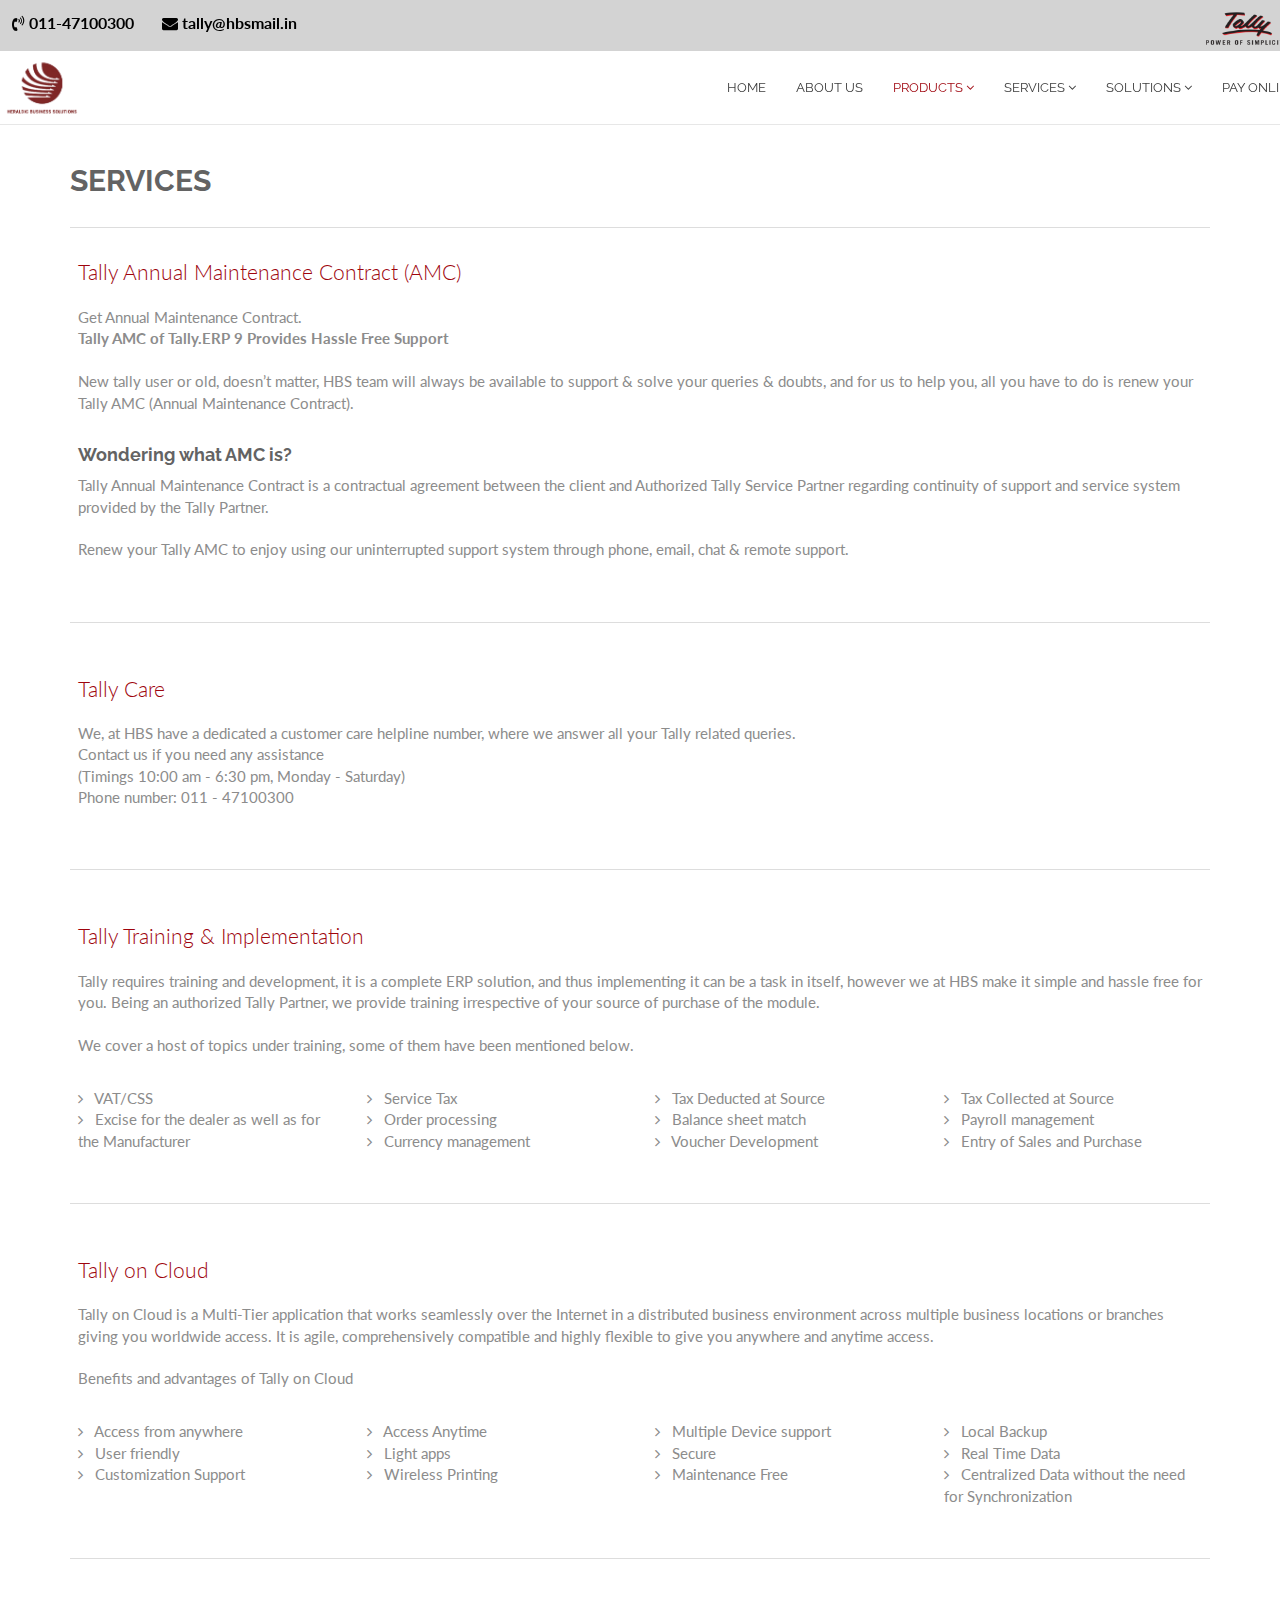
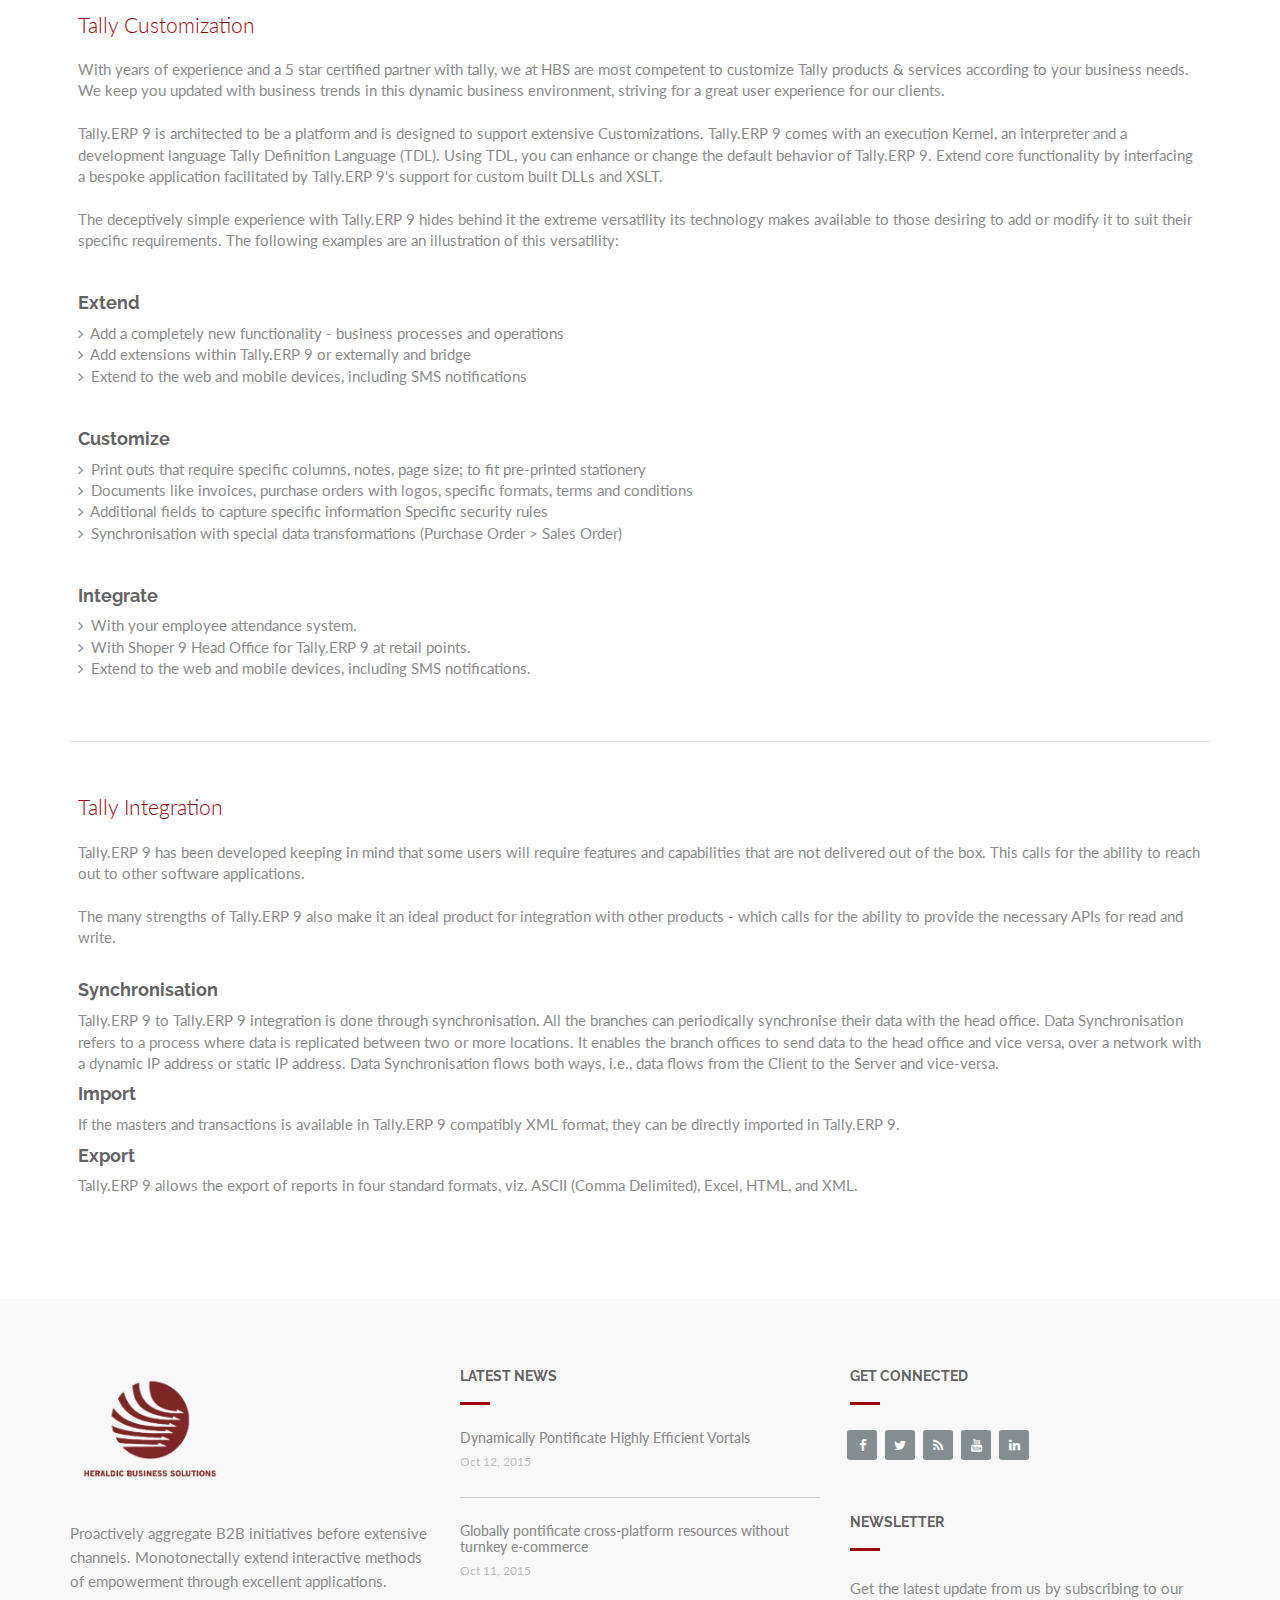
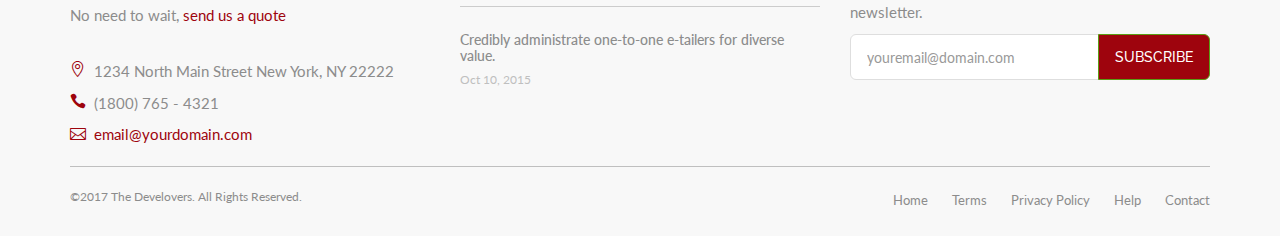
<file: hbs2/services.html>
<!DOCTYPE html>
<html lang="en">

    <head>
	      <meta charset="utf-8">
	      <meta name="viewport" content="width=device-width, initial-scale=1.0">
	      <meta name="description" content="Responsive Website Template">
	      <meta name="author" content="HBS">
        <title>HBS</title>

	      <!-- CORE CSS -->
	      <link href="assets/css/bootstrap.css" rel="stylesheet" type="text/css">
	      <link href="assets/css/font-awesome.min.css" rel="stylesheet" type="text/css">
	      <link href="assets/css/elegant-icons.css" rel="stylesheet" type="text/css">
	      <!-- SLIDER REVOLUTION CSS -->
	      <link href="assets/js/plugins/revolution/css/settings.css" rel="stylesheet" type="text/css">
	      <link href="assets/js/plugins/revolution/css/layers.css" rel="stylesheet" type="text/css">
	      <link href="assets/js/plugins/revolution/css/navigation.css" rel="stylesheet" type="text/css">
	      <!-- THEME CSS -->
	      <link href="assets/css/main.css" rel="stylesheet" type="text/css">
	      <link href="assets/css/my-custom-styles.css" rel="stylesheet" type="text/css">
	      <!-- for demo purpose only, you should remove it on your project directory -->
	      <link href="demo-panel/demo-panel-style.css" rel="stylesheet" type="text/css">
	      <!-- GOOGLE FONTS -->
	      <link href='https://fonts.googleapis.com/css?family=Raleway:700,400,400italic,500' rel='stylesheet' type='text/css'>
	      <link href='https://fonts.googleapis.com/css?family=Lato:400,400italic,700,300,300italic' rel='stylesheet' type='text/css'>
	      <!-- FAVICONS -->
	      <link rel="shortcut icon" href="assets/ico/favicon.ico">
	      <script src="assets/js/jquery-2.1.1.min.js"></script>
    </head>

    <body>
	      <!-- WRAPPER -->
	      <div id="wrapper">
		        <!-- NAVBAR -->
		        <nav class="navbar navbar-default navbar-fixed-top">
			          <!-- TOP BAR -->
			          <div class="nav-topbar clearfix" style="background-color:lightgray;">
				            <div class="container" style="width: 1440px">
					              <div class="left">
						                <ul class="list-inline social-icons social-icons-small social-icons-fullrounded">
                                <li style="color: black; font-size: 16px;"><b><i class="fa fa-volume-control-phone" aria-hidden="true"></i> 011-47100300</b></li>
							                  <li style="color: black; font-size: 16px;margin-left: 20px;"><b><i class="fa fa-envelope" aria-hidden="true"></i> tally@hbsmail.in</b> </li>

							                  <!-- <li>
                                     <img style="width:65px;" src="assets/img/logo/hbs-new-logo.png"></img>
                                     </li> -->
						                </ul>
					              </div>
					              <div class="right">
						                <!-- <form class="navbar-form navbar-left search-form" method="post" role="search">
							                   <div class="input-group input-group-sm">
								                 <input type="text" class="form-control">
								                 <span class="input-group-btn">
									               <button class="btn btn-default" type="button"><i class="fa fa-search"></i></button>
								                 </span>
							                   </div>
						                     </form> -->
						                <ul class="nav navbar-nav navbar-right">
							                  <!-- <li style="color: black; font-size: 16px;"><b><i style="margin-left: -250px" class="fa fa-volume-control-phone" aria-hidden="true"></i> 011-47100300</b></li>
							                       <li style="color: black; font-size: 16px;"><b><i style="margin-left: -335px;margin-top:30px;" class="fa fa-envelope" aria-hidden="true"></i> tally@hbsmail.in</b> </li> -->
							                  <li style="max-width:265px; text-align:center;padding-top:6px;"><img style="max-height:45px;" src="assets/img/logo/tally.png" </img></li>
							                  <li style="max-width:265px; text-align:center;padding-top:6px;margin-left:20px;margin-right:20px;"><img style="max-height:40px;" src="assets/img/logo/tally-5-star.png" </img></li>
							                  <!-- <li><a href="#">HELP</a></li>
							                       <li><a href="#">SIGN IN</a></li>
							                       <li><a href="#" class="as-button"><span class="btn btn-primary">SIGN UP</span></a></li> -->
						                </ul>
					              </div>
				            </div>
			          </div>
			          <!-- END TOP BAR -->
			          <div class="container"  style="width: 1440px;">
				            <button type="button" class="navbar-toggle collapsed" data-toggle="collapse" data-target="#main-nav-collapse">
					              <span class="sr-only">Toggle Navigation</span>
					              <i class="fa fa-bars"></i>
				            </button>
                    <a href="index.html" class="navbar-brand" style="padding: 0px">
					              <img src="assets/img/logo/hbs-new-logo.png" alt="HBS Logo">
				            </a>
				            <div id="main-nav-collapse" class="collapse navbar-collapse">
                        <!-- <span style="margin-left:-18px;margin-top:23px;margin-right:85px;float:left;">Explore critical business information, not just simple accounting!!</span> -->
					              <ul class="nav navbar-nav main-navbar-nav">
						                <li class="dropdown">
							                  <a href="index.html" class="dropdown-toggle" data-toggle="dropdown">HOME</a>
						                </li>
						                <li class="dropdown ">
							                  <a href="#" class="dropdown-toggle" data-toggle="dropdown">ABOUT US </a>
						                </li>
						                <li class="dropdown active">
							                  <a href="#" class="dropdown-toggle" data-toggle="dropdown">PRODUCTS <i class="fa fa-angle-down"></i></a>
							                  <ul class="dropdown-menu" role="menu">
								                    <li class="dropdown ">
									                      <a href="product1.html" class="dropdown-toggle" data-toggle="dropdown">Tally ERP 9<i class="fa fa-angle-right"></i></a>
									                      <ul class="dropdown-menu" role="menu">
										                        <li><a href="product_1.html">Single User</a></li>
										                        <li><a href="product_1.html">Multiple User</a></li>
									                      </ul>
								                    </li>
								                    <li class="dropdown ">
									                      <a href="product_2.html">Tally Upgrade</a>
								                    </li>
								                    <li class="dropdown ">
									                      <a href="product_3.html">App Anywhere</a>
								                    </li>
								                    <li class="dropdown ">
									                      <a href="product_4.html">Tally Server 9</a>
								                    </li>
							                  </ul>
						                </li>
						                <li class="dropdown ">
							                  <a href="#" class="dropdown-toggle" data-toggle="dropdown">SERVICES <i class="fa fa-angle-down"></i></a>
							                  <ul class="dropdown-menu" role="menu">
								                    <li class="dropdown ">
									                      <a href="services.html" id="service" data-section="#service1" >Tally AMC</a>
								                    </li>
								                    <li class="dropdown ">
									                    <a href="services.html" id="service" data-section="#service2">Tally Care</a>
								                    </li>
								                    <li class="dropdown ">
									                    <a href="services.html#service3">Tally Training & Implementation</a>
								                    </li>
								                    <li class="dropdown ">
									                    <a href="services.html#service4">Tally on Cloud</a>
								                    </li>
								                    <li class="dropdown ">
									                    <a href="services.html#service5">Tally Customisation</a>
								                    </li>
								                    <li class="dropdown ">
									                    <a href="services.html#service6" >Tally Integration</a>
								                    </li>
							                  </ul>
						                </li>
                            <li class="dropdown dropdown-mega ">
							                <a href="#" class="dropdown-toggle" data-toggle="dropdown">SOLUTIONS <i class="fa fa-angle-down"></i></a>
							                <ul class="dropdown-menu" style="left: 65%;">
								                <li class="dropdown-mega-menu-container">
									                <div class="row">
										                <div class="col-lg-2">
											                <ul class="list-unstyled menu-list">
												                <li><a href="solutions.html#solution1">Tally Plus</a></li>
												                <li><a href="solutions.html#solution2">School</a></li>
												                <li><a href="solutions.html#solution4">NGO/Trust</a></li>
												                <li><a href="solutions.html#solution6">Non Banking</a></li>
												                <li><a href="solutions.html#solution8">Housing Society</a></li>
												                <li><a href="solutions.html#solution10">Agent/Broker</a></li>
												                <li><a href="solutions.html#solution12">Manpower Supply </a></li>
											                </ul>
										                </div>
										                <div class="col-lg-2">
											                <ul class="list-unstyled menu-list">
												                <li><a href="solutions.html#solution3">Hospital</a></li>
												                <li><a href="solutions.html#solution5">ECommerce Integration</a></li>
												                <li><a href="solutions.html#solution7">Document Management</a></li>
												                <li><a href="solutions.html#solution9">Auto SMS</a></li>
												                <li><a href="solutions.html#solution11">Data Security</a></li>
												                <li><a href="solutions.html#solution13">Excel To Tally</a></li>
												                <li><a href="solutions.html#solution14">Barcode Label Printing</a></li>
											                </ul>
										                </div>
									                </div>
								                </li>
							                </ul>
						                </li>
						                <li class="dropdown ">
							                <a href="https://www.payumoney.com/paybypayumoney/#/311131" target="_blank">PAY ONLINE</a>
						                </li>
						                <li class="dropdown ">
							                  <a href="#" class="dropdown-toggle" data-toggle="dropdown">CONTACT US</a>
						                </li>
					              </ul>
				            </div>
				            <!-- END MAIN NAVIGATION -->
			          </div>
		        </nav>
		        <!-- END NAVBAR -->
		        <!-- ICON INFO -->
		        <!-- END ICON INFO -->
		        <!-- ABOUT -->
		        <section style="padding: 20px 0;">
			          <div class="container">
				            <div class="row">
					              <div class="col-md-12">
						              <h2 class="section-heading">SERVICES</h2>
                          <table class="table">
							              <tbody>
								              <tr id="service1">
									              <td>
                                  <br/>
                                  <p class="lead" style="color: #9E040D">Tally Annual Maintenance Contract (AMC)</p>
                                  <p>
                                    Get Annual Maintenance Contract.
                                    <br/>
                                    <b>Tally AMC of Tally.ERP 9 Provides Hassle Free Support</b>
                                    <br/>
                                    <br/>
                                    New tally user or old, doesn’t matter, HBS team will always be available to support & solve your queries & doubts, and for us to help you, all you have to do is renew your Tally AMC (Annual Maintenance Contract).

                                    <br/>
                                    <br/>
                                    <h4>Wondering what AMC is?</h4>

                                    Tally Annual Maintenance Contract is a contractual agreement between the client and Authorized Tally Service Partner regarding continuity of support and service system provided by the Tally Partner.
                                    <br/>
                                    <br/>
                                    Renew your Tally AMC to enjoy using our uninterrupted support system through phone, email, chat & remote support.
                                  </p>
                                  <br/>
                                  <br/>
                                </td>
								              </tr>
								              <tr id="service2">
									              <td>
                                  <br/>
                                  <br/>
                                  <p class="lead" style="color: #9E040D">Tally Care</p>
                                  <p>
                                    We, at HBS have a dedicated a customer care helpline number, where we answer all your Tally related queries.
                                    <br/>
                                    Contact us if you need any assistance
                                    <br/>
                                    (Timings 10:00 am - 6:30 pm, Monday - Saturday)
                                    <br/>
                                    Phone number: 011 - 47100300 
                                  </p>
                                  <br/>
                                  <br/>
                                </td>
								              </tr>
								              <tr id="service3">
									              <td>
                                  <br/>
                                  <br/>
                                  <p class="lead" style="color: #9E040D">Tally Training & Implementation</p>
                                  <p>
                                    Tally requires training and development, it is a complete ERP solution, and thus implementing it can be a task in itself, however we at HBS make it simple and hassle free for you. Being an authorized Tally Partner, we provide training irrespective of your source of purchase of the module.
                                    <br/>
                                    <br/>
                                    We cover a host of topics under training, some of them have been mentioned below.
                                  </p>
                                  <br/>
                                  <div class="row">
                                    <div class="col-md-3 col-sm-4">
                                      <i class="fa fa-angle-right"></i>
                                      &nbsp;
                                      VAT/CSS
                                    </div>
                                    <div class="col-md-3 col-sm-4">
                                      <i class="fa fa-angle-right"></i>
                                      &nbsp;
                                      Service Tax
                                    </div>
                                    <div class="col-md-3 col-sm-4">
                                      <i class="fa fa-angle-right"></i>
                                      &nbsp;
                                      Tax Deducted at Source
                                    </div>
                                    <div class="col-md-3 col-sm-4">
                                      <i class="fa fa-angle-right"></i>
                                      &nbsp;
                                      Tax Collected at Source
                                    </div>
                                    <div class="col-md-3 col-sm-4">
                                      <i class="fa fa-angle-right"></i>
                                      &nbsp;
                                      Excise for the dealer as well as for the Manufacturer
                                    </div>
                                    <div class="col-md-3 col-sm-4">
                                      <i class="fa fa-angle-right"></i>
                                      &nbsp;
                                      Order processing
                                    </div>
                                    <div class="col-md-3 col-sm-4">
                                      <i class="fa fa-angle-right"></i>
                                      &nbsp;
                                      Balance sheet match
                                    </div>
                                    <div class="col-md-3 col-sm-4">
                                      <i class="fa fa-angle-right"></i>
                                      &nbsp;
                                      Payroll management
                                    </div>
                                    <div class="col-md-3 col-sm-4">
                                      <i class="fa fa-angle-right"></i>
                                      &nbsp;
                                      Currency management
                                    </div>
                                    <div class="col-md-3 col-sm-4">
                                      <i class="fa fa-angle-right"></i>
                                      &nbsp;
                                      Voucher Development
                                    </div>
                                    <div class="col-md-3 col-sm-4">
                                      <i class="fa fa-angle-right"></i>
                                      &nbsp;
                                      Entry of Sales and Purchase
                                    </div>
                                  </div>
                                  <br/>
                                  <br/>
                                </td>
								              </tr>
                              <tr id="service4">
                                <td>
                                  <br/>
                                  <br/>
                                  <p class="lead" style="color: #9E040D">Tally on Cloud</p>
                                  <p>
                                    Tally on Cloud is a Multi-Tier application that works seamlessly over the Internet in a distributed business environment across multiple business locations or branches giving you worldwide access. It is agile, comprehensively compatible and highly flexible to give you anywhere and anytime access.
                                    <br/>
                                    <br/>
                                    Benefits and advantages of Tally on Cloud
                                  </p>
                                  <br/>
                                  <div class="row">
                                    <div class="col-md-3 col-sm-4">
                                      <i class="fa fa-angle-right"></i>
                                      &nbsp;
                                      Access from anywhere
                                    </div>
                                    <div class="col-md-3 col-sm-4">
                                      <i class="fa fa-angle-right"></i>
                                      &nbsp;
                                      Access Anytime
                                    </div>
                                    <div class="col-md-3 col-sm-4">
                                      <i class="fa fa-angle-right"></i>
                                      &nbsp;
                                      Multiple Device support
                                    </div>
                                    <div class="col-md-3 col-sm-4">
                                      <i class="fa fa-angle-right"></i>
                                      &nbsp;
                                      Local Backup
                                    </div>
                                    <div class="col-md-3 col-sm-4">
                                      <i class="fa fa-angle-right"></i>
                                      &nbsp;
                                      User friendly
                                    </div>
                                    <div class="col-md-3 col-sm-4">
                                      <i class="fa fa-angle-right"></i>
                                      &nbsp;
                                      Light apps
                                    </div>
                                    <div class="col-md-3 col-sm-4">
                                      <i class="fa fa-angle-right"></i>
                                      &nbsp;
                                      Secure
                                    </div>
                                    <div class="col-md-3 col-sm-4">
                                      <i class="fa fa-angle-right"></i>
                                      &nbsp;
                                      Real Time Data
                                    </div>
                                    <div class="col-md-3 col-sm-4">
                                      <i class="fa fa-angle-right"></i>
                                      &nbsp;
                                      Customization Support
                                    </div>
                                    <div class="col-md-3 col-sm-4">
                                      <i class="fa fa-angle-right"></i>
                                      &nbsp;
                                      Wireless Printing
                                    </div>
                                    <div class="col-md-3 col-sm-4">
                                      <i class="fa fa-angle-right"></i>
                                      &nbsp;
                                      Maintenance Free
                                    </div>
                                    <div class="col-md-3 col-sm-4">
                                      <i class="fa fa-angle-right"></i>
                                      &nbsp;
                                      Centralized Data without the need for Synchronization
                                    </div>
                                  </div>
                                  <br/>
                                  <br/>
                                </td>
                              </tr>
                              <tr id="service5">
                                <td>
                                  <br/>
                                  <br/>
                                  <p class="lead" style="color: #9E040D">Tally Customization</p>
                                  <p>
                                    With years of experience and a 5 star certified partner with tally, we at HBS are most competent to customize Tally products & services according to your business needs. We keep you updated with business trends in this dynamic business environment, striving for a great user experience for our clients.
                                    <br/>
                                    <br/>
                                    Tally.ERP 9 is architected to be a platform and is designed to support extensive Customizations. Tally.ERP 9 comes with an execution Kernel, an interpreter and a development language Tally Definition Language (TDL). Using TDL, you can enhance or change the default behavior of Tally.ERP 9. Extend core functionality by interfacing a bespoke application facilitated by Tally.ERP 9's support for custom built DLLs and XSLT.
                                    <br/>
                                    <br/>
                                    The deceptively simple experience with Tally.ERP 9 hides behind it the extreme versatility its technology makes available to those desiring to add or modify it to suit their specific requirements. The following examples are an illustration of this versatility:
                                  </p>
                                  <br/>
                                  <p>
                                    <h4>Extend</h4>
                                    <p>
                                      <i class="fa fa-angle-right"></i>&nbsp;
                                      Add a completely new functionality - business processes and operations
                                      <br/>
                                      <i class="fa fa-angle-right"></i>&nbsp;
                                      Add extensions within Tally.ERP 9 or externally and bridge
                                      <br/>
                                      <i class="fa fa-angle-right"></i>&nbsp;
                                      Extend to the web and mobile devices, including SMS notifications
                                      <br/>
                                    </p>
                                  </p>
                                  <br/>
                                  <p>
                                    <h4>Customize</h4>
                                    <p>
                                      <i class="fa fa-angle-right"></i>&nbsp;
                                      Print outs that require specific columns, notes, page size; to fit pre-printed stationery
                                      <br/>
                                      <i class="fa fa-angle-right"></i>&nbsp;
                                      Documents like invoices, purchase orders with logos, specific formats, terms and conditions
                                      <br/>
                                      <i class="fa fa-angle-right"></i>&nbsp;
                                      Additional fields to capture specific information Specific security rules
                                      <br/>
                                      <i class="fa fa-angle-right"></i>&nbsp;
                                      Synchronisation with special data transformations (Purchase Order > Sales Order)
                                      <br/>
                                    </p>
                                  </p>
                                  <br/>
                                  <p>
                                    <h4>Integrate</h4>
                                    <p>
                                      <i class="fa fa-angle-right"></i>&nbsp;
                                      With your employee attendance system.
                                      <br/>
                                      <i class="fa fa-angle-right"></i>&nbsp;
                                      With Shoper 9 Head Office for Tally.ERP 9 at retail points.
                                      <br/>
                                      <i class="fa fa-angle-right"></i>&nbsp;
                                      Extend to the web and mobile devices, including SMS notifications.
                                    </p>
                                  </p>
                                  <br/>
                                  <br/>
                                </td>
                              </tr>
                              <tr id="service6">
                                <td>
                                  <br/>
                                  <br/>
                                  <p class="lead" style="color: #9E040D">Tally Integration</p>
                                  <p>
                                    Tally.ERP 9 has been developed keeping in mind that some users will require features and capabilities that are not delivered out of the box. This calls for the ability to reach out to other software applications.
                                    <br/>
                                    <br/>
                                    The many strengths of Tally.ERP 9 also make it an ideal product for integration with other products - which calls for the ability to provide the necessary APIs for read and write.
                                  <br/>
                                  <br/>
                                  <p>
                                    <h4>Synchronisation</h4>
                                    <p>
                                      Tally.ERP 9 to Tally.ERP 9 integration is done through synchronisation. All the branches can periodically synchronise their data with the head office. Data Synchronisation refers to a process where data is replicated between two or more locations. It enables the branch offices to send data to the head office and vice versa, over a network with a dynamic IP address or static IP address. Data Synchronisation flows both ways, i.e., data flows from the Client to the Server and vice-versa.
                                    </p>
                                  </p>
                                  <p>
                                    <h4>Import</h4>
                                    <p>
                                      If the masters and transactions is available in Tally.ERP 9 compatibly XML format, they can be directly imported in Tally.ERP 9.
                                    </p>
                                  </p>
                                  <p>
                                    <h4>Export</h4>
                                    <p>
                                      Tally.ERP 9 allows the export of reports in four standard formats, viz. ASCII (Comma Delimited), Excel, HTML, and XML.
                                    </p>
                                  </p>
                                  <br/>
                                  <br/>
                                </td>
                              </tr>
							              </tbody>
						              </table>
						                    <!-- <a href="#" class="btn btn-primary">READ MORE</a> -->
					              </div>
					              <div class="col-md-6">
					              </div>
				            </div>
			          </div>
		        </section>
		        <!-- FOOTER -->
		        <footer>
			          <div class="container">
				            <div class="row">
					              <div class="col-md-4">
						                <img src="assets/img/logo/hbs-new-logo.png" style="width:160px;" alt="HBS logo" class="logo-footer">
						                <br>
						                <br>
						                <p>Proactively aggregate B2B initiatives before extensive channels. Monotonectally extend interactive methods of empowerment through excellent applications.</p>
						                <p>No need to wait, <a href="#">send us a quote</a></p>
						                <br>
						                <address class="contact-info">
							                  <p><i class="icon icon_pin_alt ico-styled text-primary"></i> 1234 North Main Street New York, NY 22222</p>
							                  <p><i class="icon icon_phone ico-styled text-primary"></i> (1800) 765 - 4321</p>
							                  <p><i class="icon icon_mail_alt ico-styled text-primary"></i> <a href="mailto:email@yourdomain.com">email@yourdomain.com</a></p>
						                </address>
					              </div>
					              <div class="col-md-4">
						                <h4 class="footer-heading">LATEST NEWS</h4>
						                <ul class="list-unstyled latest-news-footer">
							                  <li class="news-item">
								                    <h5 class="title"><a href="#">Dynamically Pontificate Highly Efficient Vortals</a></h5>
								                    <span>Oct 12, 2015</span>
							                  </li>
							                  <li class="news-item">
								                    <h5 class="title"><a href="#">Globally pontificate cross-platform resources without turnkey e-commerce</a></h5>
								                    <span>Oct 11, 2015</span>
							                  </li>
							                  <li class="news-item">
								                    <h5 class="title"><a href="#">Credibly administrate one-to-one e-tailers for diverse value.</a></h5>
								                    <span>Oct 10, 2015</span>
							                  </li>
						                </ul>
					              </div>
					              <div class="col-md-4">
						                <h4 class="footer-heading">GET CONNECTED</h4>
						                <ul class="list-inline social-icons social-icons-small">
							                  <li><a href="#"><i class="fa fa-facebook"></i></a></li>
							                  <li><a href="#"><i class="fa fa-twitter"></i></a></li>
							                  <li><a href="#"><i class="fa fa-rss"></i></a></li>
							                  <li><a href="#"><i class="fa fa-youtube"></i></a></li>
							                  <li><a href="#"><i class="fa fa-linkedin"></i></a></li>
						                </ul>
						                <div class="margin-bottom-50"></div>
						                <h4 class="footer-heading">NEWSLETTER</h4>
						                <p>Get the latest update from us by subscribing to our newsletter.</p>
						                <form class="newsletter-form" method="post">
							                  <div class="input-group input-group-lg">
								                    <input type="email" class="form-control" name="email" placeholder="youremail@domain.com">
								                    <span class="input-group-btn"><button class="btn btn-primary" type="button"><i class="fa fa-spinner fa-spin"></i><span>SUBSCRIBE</span></button>
								                    </span>
							                  </div>
							                  <div class="alert"></div>
						                </form>
					              </div>
				            </div>
				            <div class="footer-bottom">
					              <p class="copyright-text left">&copy;2017 The Develovers. All Rights Reserved.</p>
					              <nav class="right">
						                <ul class="list-inline">
							                  <li><a href="#">Home</a></li>
							                  <li><a href="#">Terms</a></li>
							                  <li><a href="#">Privacy Policy</a></li>
							                  <li><a href="#">Help</a></li>
							                  <li><a href="#">Contact</a></li>
						                </ul>
					              </nav>
				            </div>
			          </div>
		        </footer>
		        <!-- END FOOTER -->
		        <div class="back-to-top">
			          <a href="#top"><i class="fa fa-chevron-up"></i></a>
		        </div>
	      </div>
	      <!-- END WRAPPER -->
	      <!-- JAVASCRIPT -->
	      <script src="assets/js/bootstrap.min.js"></script>
	      <script src="assets/js/plugins/easing/jquery.easing.min.js"></script>
	      <script src="assets/js/plugins/revolution/js/jquery.themepunch.tools.min.js"></script>
	      <script src="assets/js/plugins/revolution/js/jquery.themepunch.revolution.min.js"></script>
	      <script src="assets/js/plugins/owl-carousel/owl.carousel.min.js"></script>
	      <script src="assets/js/plugins/countto/jquery.countTo.js"></script>
	      <script src="assets/js/plugins/jquery-waypoints/jquery.waypoints.min.js"></script>
	      <script src="assets/js/plugins/parsley-validation/parsley.min.js"></script>
	      <script src="assets/js/hbs.js"></script>
        <script type="text/javascript" src="assets/js/plugins/revolution/js/extensions/revolution.extension.video.min.js"></script>
        <script type="text/javascript" src="assets/js/plugins/revolution/js/extensions/revolution.extension.slideanims.min.js"></script>
        <script type="text/javascript" src="assets/js/plugins/revolution/js/extensions/revolution.extension.actions.min.js"></script>
        <script type="text/javascript" src="assets/js/plugins/revolution/js/extensions/revolution.extension.layeranimation.min.js"></script>
        <script type="text/javascript" src="assets/js/plugins/revolution/js/extensions/revolution.extension.kenburn.min.js"></script>
        <script type="text/javascript" src="assets/js/plugins/revolution/js/extensions/revolution.extension.navigation.min.js"></script>
        <script type="text/javascript" src="assets/js/plugins/revolution/js/extensions/revolution.extension.migration.min.js"></script>
        <script type="text/javascript" src="assets/js/plugins/revolution/js/extensions/revolution.extension.parallax.min.js"></script>
	      <!-- DEMO PANEL -->
	      <!-- for demo purpose only, you should remove it on your project directory -->
	      <script type="text/javascript">
	       var toggleDemoPanel = function(e) {
		       e.preventDefault();

		       var panel = document.getElementById('demo-panel');
		       if (panel.className) panel.className = '';
		       else panel.className = 'active';
	       }

	       // fix each iframe src when back button is clicked
	       $(function() {
		       $('iframe').each(function() {
			       this.src = this.src;
		       });
	       });
         //jQuery(document).ready(animateToSection);
         $(document).on('click', '#service' , function(el, i, g) {
           var $el = $(el.target);
           var section = $el.data('section');
           $('body').animate({
             scrollTop: $(section).offset().top - 1000
           }, 3000);

         });
	      </script>
	      <!-- <div id="demo-panel">
		         <a href="#" onclick="toggleDemoPanel(event);"><i class="fa fa-cog fa-spin"></i></a>
		         <iframe src="demo-panel/index.php"></iframe>
	           </div> -->
	      <!-- END DEMO PANEL -->
    </body>

</html>
</file>
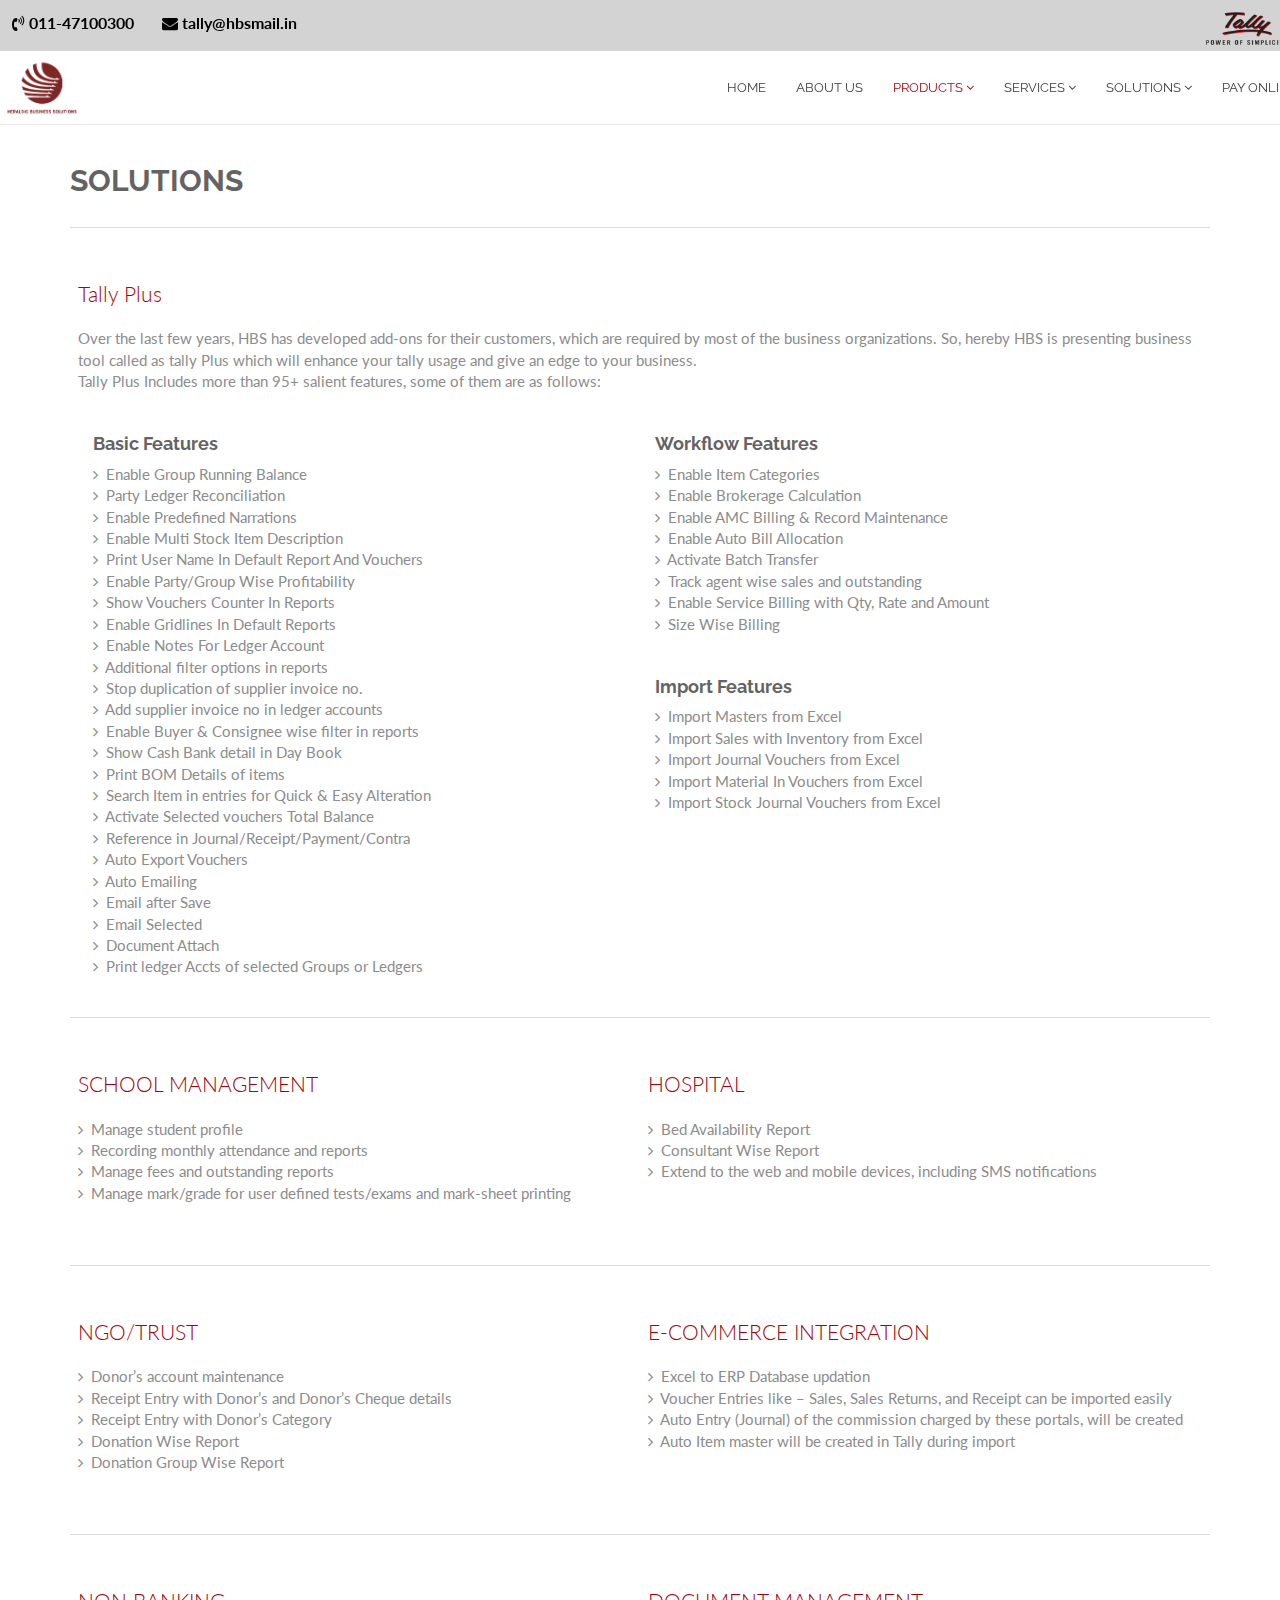
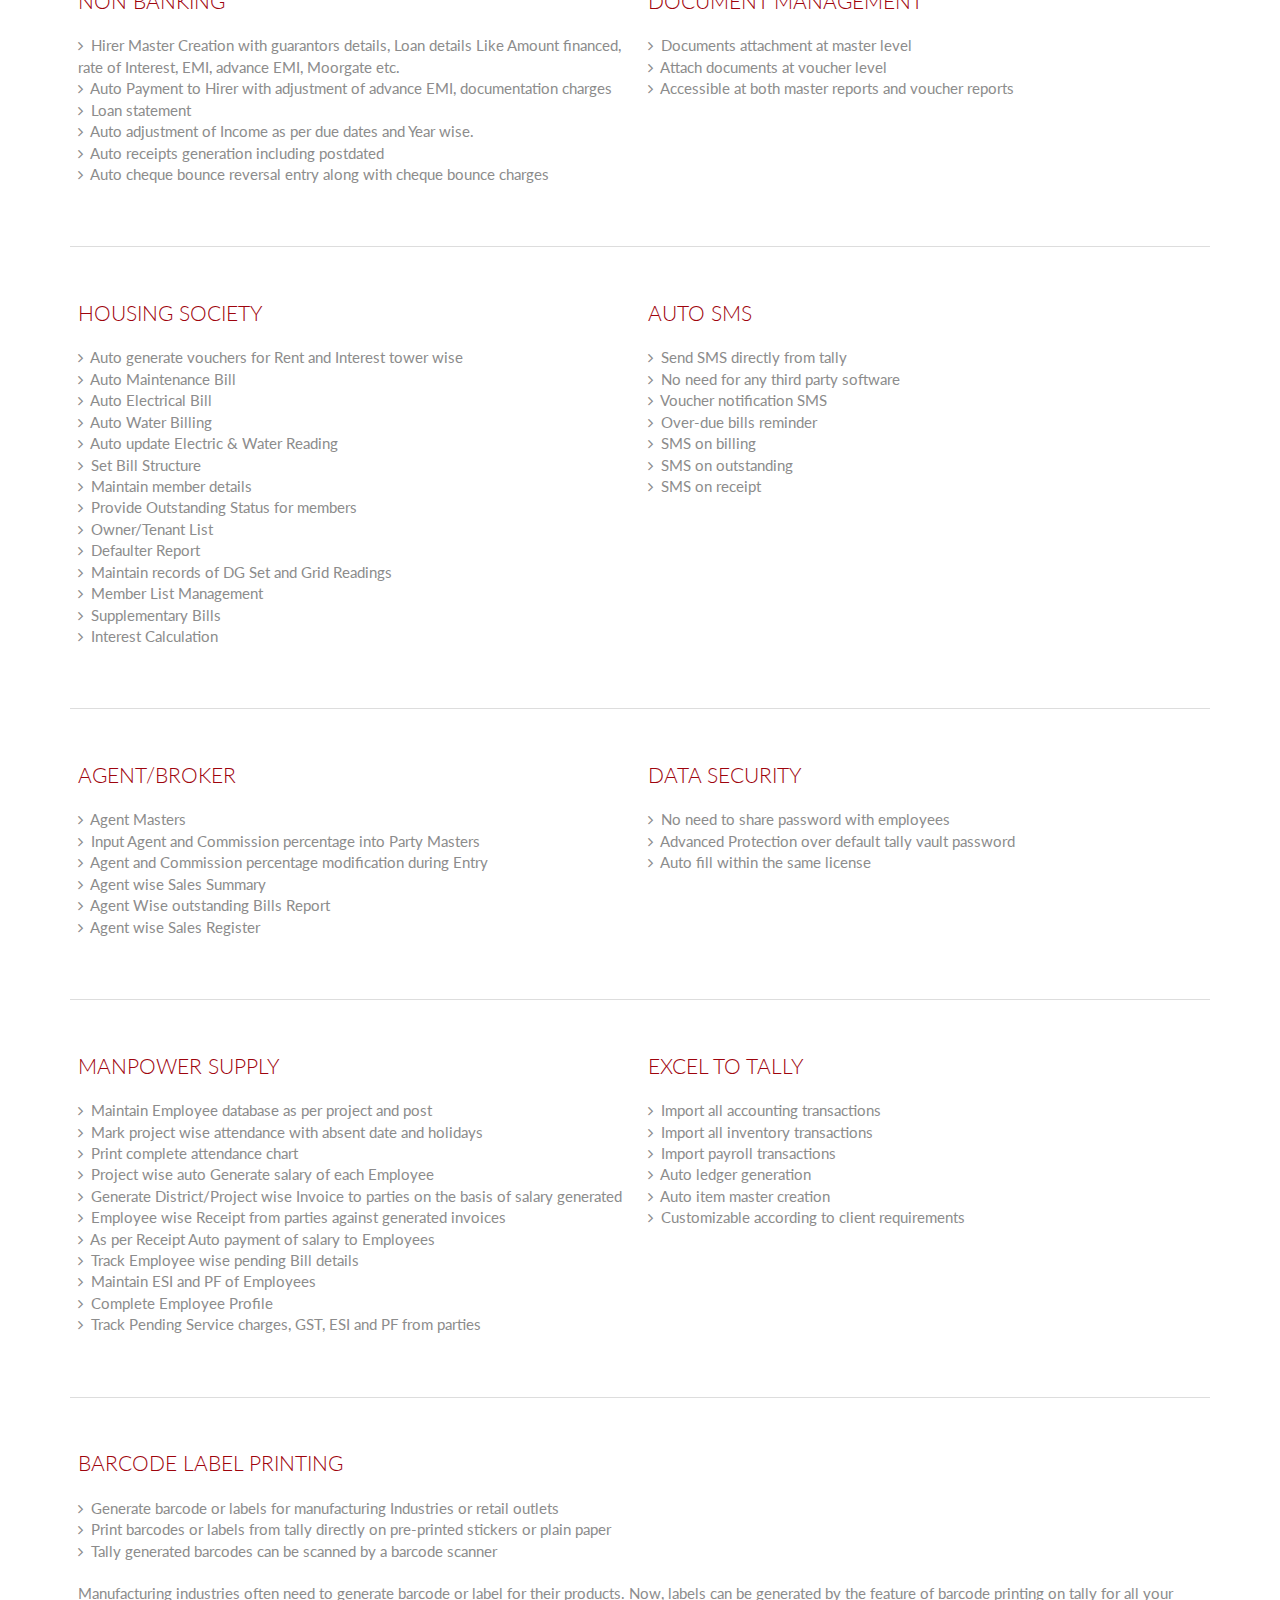
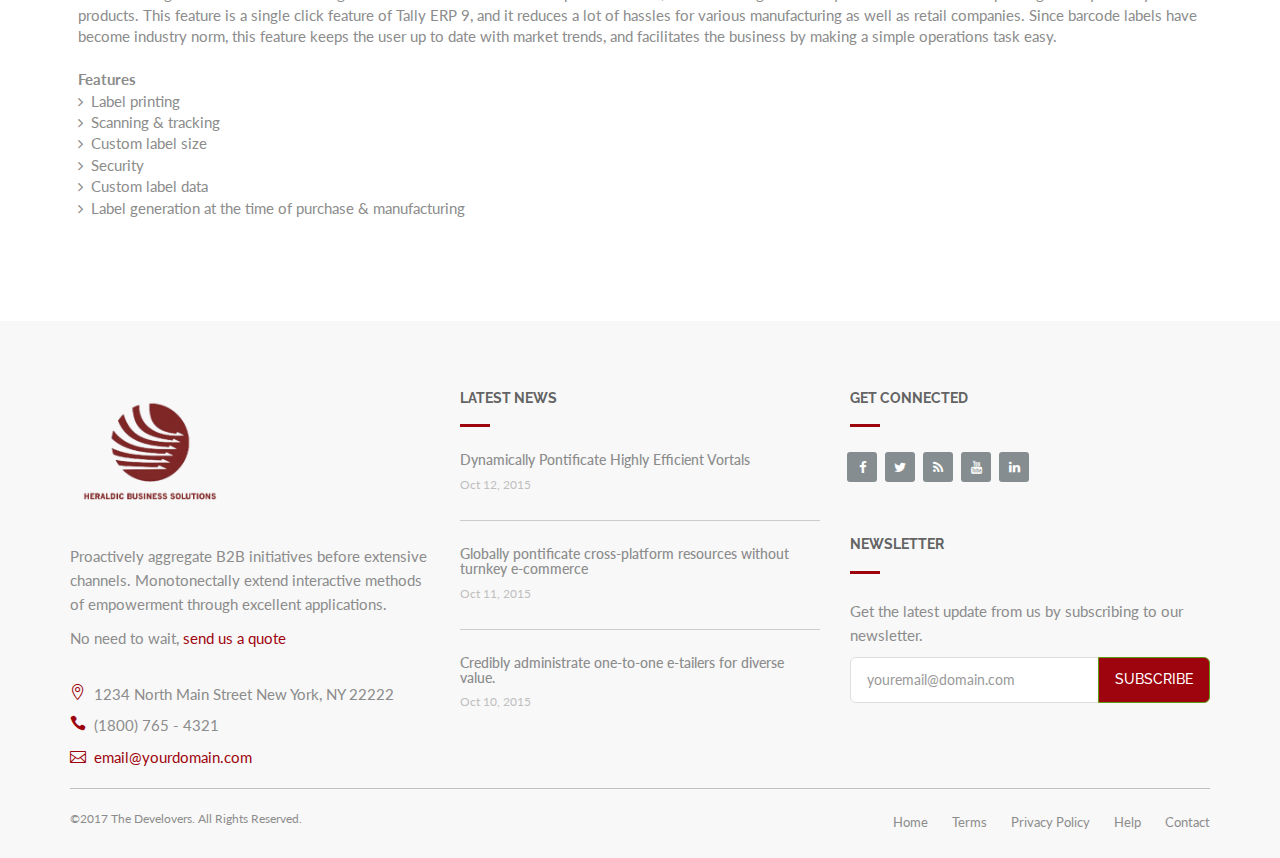
<file: hbs2/solutions.html>
<!DOCTYPE html>
<html lang="en">

    <head>
	      <meta charset="utf-8">
	      <meta name="viewport" content="width=device-width, initial-scale=1.0">
	      <meta name="description" content="Responsive Website Template">
	      <meta name="author" content="HBS">
        <title>HBS</title>

	      <!-- CORE CSS -->
	      <link href="assets/css/bootstrap.css" rel="stylesheet" type="text/css">
	      <link href="assets/css/font-awesome.min.css" rel="stylesheet" type="text/css">
	      <link href="assets/css/elegant-icons.css" rel="stylesheet" type="text/css">
	      <!-- SLIDER REVOLUTION CSS -->
	      <link href="assets/js/plugins/revolution/css/settings.css" rel="stylesheet" type="text/css">
	      <link href="assets/js/plugins/revolution/css/layers.css" rel="stylesheet" type="text/css">
	      <link href="assets/js/plugins/revolution/css/navigation.css" rel="stylesheet" type="text/css">
	      <!-- THEME CSS -->
	      <link href="assets/css/main.css" rel="stylesheet" type="text/css">
	      <link href="assets/css/my-custom-styles.css" rel="stylesheet" type="text/css">
	      <!-- for demo purpose only, you should remove it on your project directory -->
	      <link href="demo-panel/demo-panel-style.css" rel="stylesheet" type="text/css">
	      <!-- GOOGLE FONTS -->
	      <link href='https://fonts.googleapis.com/css?family=Raleway:700,400,400italic,500' rel='stylesheet' type='text/css'>
	      <link href='https://fonts.googleapis.com/css?family=Lato:400,400italic,700,300,300italic' rel='stylesheet' type='text/css'>
	      <!-- FAVICONS -->
	      <link rel="shortcut icon" href="assets/ico/favicon.ico">
	      <script src="assets/js/jquery-2.1.1.min.js"></script>
    </head>

    <body>
	      <!-- WRAPPER -->
	      <div id="wrapper">
		        <!-- NAVBAR -->
		        <nav class="navbar navbar-default navbar-fixed-top">
			          <!-- TOP BAR -->
			          <div class="nav-topbar clearfix" style="background-color:lightgray;">
				            <div class="container" style="width: 1440px">
					              <div class="left">
						                <ul class="list-inline social-icons social-icons-small social-icons-fullrounded">
                                <li style="color: black; font-size: 16px;"><b><i class="fa fa-volume-control-phone" aria-hidden="true"></i> 011-47100300</b></li>
							                  <li style="color: black; font-size: 16px;margin-left: 20px;"><b><i class="fa fa-envelope" aria-hidden="true"></i> tally@hbsmail.in</b> </li>

							                  <!-- <li>
                                     <img style="width:65px;" src="assets/img/logo/hbs-new-logo.png"></img>
                                     </li> -->
						                </ul>
					              </div>
					              <div class="right">
						                <!-- <form class="navbar-form navbar-left search-form" method="post" role="search">
							                   <div class="input-group input-group-sm">
								                 <input type="text" class="form-control">
								                 <span class="input-group-btn">
									               <button class="btn btn-default" type="button"><i class="fa fa-search"></i></button>
								                 </span>
							                   </div>
						                     </form> -->
						                <ul class="nav navbar-nav navbar-right">
							                  <!-- <li style="color: black; font-size: 16px;"><b><i style="margin-left: -250px" class="fa fa-volume-control-phone" aria-hidden="true"></i> 011-47100300</b></li>
							                       <li style="color: black; font-size: 16px;"><b><i style="margin-left: -335px;margin-top:30px;" class="fa fa-envelope" aria-hidden="true"></i> tally@hbsmail.in</b> </li> -->
							                  <li style="max-width:265px; text-align:center;padding-top:6px;"><img style="max-height:45px;" src="assets/img/logo/tally.png" </img></li>
							                  <li style="max-width:265px; text-align:center;padding-top:6px;margin-left:20px;margin-right:20px;"><img style="max-height:40px;" src="assets/img/logo/tally-5-star.png" </img></li>
							                  <!-- <li><a href="#">HELP</a></li>
							                       <li><a href="#">SIGN IN</a></li>
							                       <li><a href="#" class="as-button"><span class="btn btn-primary">SIGN UP</span></a></li> -->
						                </ul>
					              </div>
				            </div>
			          </div>
			          <!-- END TOP BAR -->
			          <div class="container"  style="width: 1440px;">
				            <button type="button" class="navbar-toggle collapsed" data-toggle="collapse" data-target="#main-nav-collapse">
					              <span class="sr-only">Toggle Navigation</span>
					              <i class="fa fa-bars"></i>
				            </button>
                    <a href="index.html" class="navbar-brand" style="padding: 0px">
					              <img src="assets/img/logo/hbs-new-logo.png" alt="HBS Logo">
				            </a>
				            <div id="main-nav-collapse" class="collapse navbar-collapse">
                        <!-- <span style="margin-left:-18px;margin-top:23px;margin-right:85px;float:left;">Explore critical business information, not just simple accounting!!</span> -->
					              <ul class="nav navbar-nav main-navbar-nav">
						                <li class="dropdown">
							                  <a href="index.html" class="dropdown-toggle" data-toggle="dropdown">HOME</a>
						                </li>
						                <li class="dropdown ">
							                  <a href="#" class="dropdown-toggle" data-toggle="dropdown">ABOUT US </a>
						                </li>
						                <li class="dropdown active">
							                  <a href="#" class="dropdown-toggle" data-toggle="dropdown">PRODUCTS <i class="fa fa-angle-down"></i></a>
							                  <ul class="dropdown-menu" role="menu">
								                    <li class="dropdown ">
									                      <a href="product1.html" class="dropdown-toggle" data-toggle="dropdown">Tally ERP 9<i class="fa fa-angle-right"></i></a>
									                      <ul class="dropdown-menu" role="menu">
										                        <li><a href="product_1.html">Single User</a></li>
										                        <li><a href="product_1.html">Multiple User</a></li>
									                      </ul>
								                    </li>
								                    <li class="dropdown ">
									                      <a href="product_2.html">Tally Upgrade</a>
								                    </li>
								                    <li class="dropdown ">
									                      <a href="product_3.html">App Anywhere</a>
								                    </li>
								                    <li class="dropdown ">
									                      <a href="product_4.html">Tally Server 9</a>
								                    </li>
							                  </ul>
						                </li>
						                <li class="dropdown ">
							                  <a href="#" class="dropdown-toggle" data-toggle="dropdown">SERVICES <i class="fa fa-angle-down"></i></a>
							                  <ul class="dropdown-menu" role="menu">
								                    <li class="dropdown ">
									                      <a href="services.html#service1">Tally AMC</a>
								                    </li>
								                    <li class="dropdown ">
									                    <a href="services.html#service2">Tally Care</a>
								                    </li>
								                    <li class="dropdown ">
									                    <a href="services.html#service3">Tally Training & Implementation</a>
								                    </li>
								                    <li class="dropdown ">
									                    <a href="services.html#service4">Tally on Cloud</a>
								                    </li>
								                    <li class="dropdown ">
									                    <a href="services.html#service5">Tally Customisation</a>
								                    </li>
								                    <li class="dropdown ">
									                    <a href="services.html#service6" >Tally Integration</a>
								                    </li>
							                  </ul>
						                </li>
                            <li class="dropdown dropdown-mega ">
							                <a href="#" class="dropdown-toggle" data-toggle="dropdown">SOLUTIONS <i class="fa fa-angle-down"></i></a>
							                <ul class="dropdown-menu" style="left: 65%;">
								                <li class="dropdown-mega-menu-container">
									                <div class="row">
										                <div class="col-lg-2">
											                <ul class="list-unstyled menu-list">
												                <li><a href="solutions.html#solution1">Tally Plus</a></li>
												                <li><a href="solutions.html#solution2">School</a></li>
												                <li><a href="solutions.html#solution4">NGO/Trust</a></li>
												                <li><a href="solutions.html#solution6">Non Banking</a></li>
												                <li><a href="solutions.html#solution8">Housing Society</a></li>
												                <li><a href="solutions.html#solution10">Agent/Broker</a></li>
												                <li><a href="solutions.html#solution12">Manpower Supply </a></li>
											                </ul>
										                </div>
										                <div class="col-lg-2">
											                <ul class="list-unstyled menu-list">
												                <li><a href="solutions.html#solution3">Hospital</a></li>
												                <li><a href="solutions.html#solution5">ECommerce Integration</a></li>
												                <li><a href="solutions.html#solution7">Document Management</a></li>
												                <li><a href="solutions.html#solution9">Auto SMS</a></li>
												                <li><a href="solutions.html#solution11">Data Security</a></li>
												                <li><a href="solutions.html#solution13">Excel To Tally</a></li>
												                <li><a href="solutions.html#solution14">Barcode Label Printing</a></li>
											                </ul>
										                </div>
									                </div>
								                </li>
							                </ul>
						                </li>
						                <li class="dropdown ">
							                <a href="https://www.payumoney.com/paybypayumoney/#/311131" target="_blank">PAY ONLINE</a>
						                </li>
						                <li class="dropdown ">
							                  <a href="#" class="dropdown-toggle" data-toggle="dropdown">CONTACT US</a>
						                </li>
					              </ul>
				            </div>
				            <!-- END MAIN NAVIGATION -->
			          </div>
		        </nav>
		        <!-- END NAVBAR -->
		        <!-- ICON INFO -->
		        <!-- END ICON INFO -->
		        <!-- ABOUT -->
		        <section style="padding: 20px 0;">
			          <div class="container">
				            <div class="row">
					              <div class="col-md-12">
						              <h2 class="section-heading">SOLUTIONS</h2>
                          <table class="table">
							              <tbody>
								              <tr id="solution1">
									              <td class="col-md-12" colspan="2">
                                  <br/>
                                  <br/>
                                  <p class="lead" style="color: #9E040D">Tally Plus</p>
                                  <p>
                                    Over the last few years, HBS has developed add-ons for their customers, which are required by most of the business organizations. So, hereby HBS is presenting business tool called as tally Plus which will enhance your tally usage and give an edge to your business.
                                    <br/>
                                    Tally Plus Includes more than 95+ salient features, some of them are as follows:
                                  </p>
                                  <br/>
                                  <div class="col-md-6">
                                    <p>
                                      <h4>Basic Features</h4>
                                      <p>
                                        <i class="fa fa-angle-right"></i>&nbsp;
                                        Enable Group Running Balance
                                        <br/>
                                        <i class="fa fa-angle-right"></i>&nbsp;
                                        Party Ledger Reconciliation
                                        <br/>
                                        <i class="fa fa-angle-right"></i>&nbsp;
                                        Enable Predefined Narrations
                                        <br/>
                                        <i class="fa fa-angle-right"></i>&nbsp;
                                        Enable Multi Stock Item Description
                                        <br/>
                                        <i class="fa fa-angle-right"></i>&nbsp;
                                        Print User Name In Default Report And Vouchers
                                        <br/>
                                        <i class="fa fa-angle-right"></i>&nbsp;
                                        Enable Party/Group Wise Profitability
                                        <br/>
                                        <i class="fa fa-angle-right"></i>&nbsp;
                                        Show Vouchers Counter In Reports
                                        <br/>
                                        <i class="fa fa-angle-right"></i>&nbsp;
                                        Enable Gridlines In Default Reports
                                        <br/>
                                        <i class="fa fa-angle-right"></i>&nbsp;
                                        Enable Notes For Ledger Account
                                        <br/>
                                        <i class="fa fa-angle-right"></i>&nbsp;
                                        Additional filter options in reports
                                        <br/>
                                        <i class="fa fa-angle-right"></i>&nbsp;
                                        Stop duplication of supplier invoice no.
                                        <br/>
                                        <i class="fa fa-angle-right"></i>&nbsp;
                                        Add supplier invoice no in ledger accounts
                                        <br/>
                                        <i class="fa fa-angle-right"></i>&nbsp;
                                        Enable Buyer & Consignee wise filter in reports
                                        <br/>
                                        <i class="fa fa-angle-right"></i>&nbsp;
                                        Show Cash Bank detail in Day Book
                                        <br/>
                                        <i class="fa fa-angle-right"></i>&nbsp;
                                        Print BOM Details of items
                                        <br/>
                                        <i class="fa fa-angle-right"></i>&nbsp;
                                        Search Item in entries for Quick & Easy Alteration
                                        <br/>
                                        <i class="fa fa-angle-right"></i>&nbsp;
                                        Activate Selected vouchers Total Balance
                                        <br/>
                                        <i class="fa fa-angle-right"></i>&nbsp;
                                        Reference in Journal/Receipt/Payment/Contra
                                        <br/>
                                        <i class="fa fa-angle-right"></i>&nbsp;
                                        Auto Export Vouchers
                                        <br/>
                                        <i class="fa fa-angle-right"></i>&nbsp;
                                        Auto Emailing
                                        <br/>
                                        <i class="fa fa-angle-right"></i>&nbsp;
                                        Email after Save
                                        <br/>
                                        <i class="fa fa-angle-right"></i>&nbsp;
                                        Email Selected
                                        <br/>
                                        <i class="fa fa-angle-right"></i>&nbsp;
                                        Document Attach
                                        <br/>
                                        <i class="fa fa-angle-right"></i>&nbsp;
                                        Print ledger Accts of selected Groups or Ledgers
                                        <br/>
                                      </p>
                                    </p>
                                    <br/>
                                  </div>
                                  <div class="col-md-6">
                                    <p>
                                      <h4>Workflow Features</h4>
                                      <p>
                                        <i class="fa fa-angle-right"></i>&nbsp;
                                        Enable Item Categories
                                        <br/>
                                        <i class="fa fa-angle-right"></i>&nbsp;
                                        Enable Brokerage Calculation
                                        <br/>
                                        <i class="fa fa-angle-right"></i>&nbsp;
                                        Enable AMC Billing & Record Maintenance
                                        <br/>
                                        <i class="fa fa-angle-right"></i>&nbsp;
                                        Enable Auto Bill Allocation
                                        <br/>
                                        <i class="fa fa-angle-right"></i>&nbsp;
                                        Activate Batch Transfer
                                        <br/>
                                        <i class="fa fa-angle-right"></i>&nbsp;
                                        Track agent wise sales and outstanding
                                        <br/>
                                        <i class="fa fa-angle-right"></i>&nbsp;
                                        Enable Service Billing with Qty, Rate and Amount
                                        <br/>
                                        <i class="fa fa-angle-right"></i>&nbsp;
                                        Size Wise Billing
                                        <br/>
                                      </p>
                                    </p>
                                    <br/>
                                    <p>
                                      <h4>Import Features</h4>
                                      <p>
                                        <i class="fa fa-angle-right"></i>&nbsp;
                                        Import Masters from Excel
                                        <br/>
                                        <i class="fa fa-angle-right"></i>&nbsp;
                                        Import Sales with Inventory from Excel
                                        <br/>
                                        <i class="fa fa-angle-right"></i>&nbsp;
                                        Import Journal Vouchers from Excel
                                        <br/>
                                        <i class="fa fa-angle-right"></i>&nbsp;
                                        Import Material In Vouchers from Excel
                                        <br/>
                                        <i class="fa fa-angle-right"></i>&nbsp;
                                        Import Stock Journal Vouchers from Excel
                                        <br/>
                                      </p>
                                    </p>
                                  </div>
                                  <br/>
                                  <br/>
                                </td>
								              </tr>
								              <tr>
									              <td id="solution2" class="col-md-6">
                                  <br/>
                                  <br/>
                                  <p class="lead" style="color: #9E040D">SCHOOL MANAGEMENT</p>
                                  <p>
                                    <i class="fa fa-angle-right"></i>&nbsp;
                                    Manage student profile
                                    <br/>
                                    <i class="fa fa-angle-right"></i>&nbsp;
                                    Recording monthly attendance and reports
                                    <br/>
                                    <i class="fa fa-angle-right"></i>&nbsp;
                                    Manage fees and outstanding reports
                                    <br/>
                                    <i class="fa fa-angle-right"></i>&nbsp;
                                    Manage mark/grade for user defined tests/exams and mark-sheet printing
                                    <br/>
                                  </p>
                                  <br/>
                                  <br/>
                                </td>
									              <td id="solution3" class="col-md-6">
                                  <br/>
                                  <br/>
                                  <p class="lead" style="color: #9E040D">HOSPITAL</p>
                                  <p>
                                    <i class="fa fa-angle-right"></i>&nbsp;
                                    Bed Availability Report
                                    <br/>
                                    <i class="fa fa-angle-right"></i>&nbsp;
                                    Consultant Wise Report
                                    <br/>
                                    <i class="fa fa-angle-right"></i>&nbsp;
                                    Extend to the web and mobile devices, including SMS notifications
                                    <br/>
                                  </p>
                                  <br/>
                                  <br/>
                                </td>
								              </tr>
								              <tr>
									              <td id="solution4" class="col-md-6">
                                  <br/>
                                  <br/>
                                  <p class="lead" style="color: #9E040D">NGO/TRUST</p>
                                  <p>
                                    <i class="fa fa-angle-right"></i>&nbsp;
                                    Donor’s account maintenance
                                    <br/>
                                    <i class="fa fa-angle-right"></i>&nbsp;
                                    Receipt Entry with Donor’s and Donor’s Cheque details
                                    <br/>
                                    <i class="fa fa-angle-right"></i>&nbsp;
                                    Receipt Entry with Donor’s Category
                                    <br/>
                                    <i class="fa fa-angle-right"></i>&nbsp;
                                    Donation Wise Report
                                    <br/>
                                    <i class="fa fa-angle-right"></i>&nbsp;
                                    Donation Group Wise Report
                                    <br/>
                                  </p>
                                  <br/>
                                  <br/>
                                </td>
									              <td id="solution5" class="col-md-6">
                                  <br/>
                                  <br/>
                                  <p class="lead" style="color: #9E040D">E-COMMERCE INTEGRATION</p>
                                  <p>
                                    <i class="fa fa-angle-right"></i>&nbsp;
                                    Excel to ERP Database updation
                                    <br/>
                                    <i class="fa fa-angle-right"></i>&nbsp;
                                    Voucher Entries like – Sales, Sales Returns, and Receipt can be imported easily
                                    <br/>
                                    <i class="fa fa-angle-right"></i>&nbsp;
                                    Auto Entry (Journal) of the commission charged by these portals, will be created
                                    <br/>
                                    <i class="fa fa-angle-right"></i>&nbsp;
                                    Auto Item master will be created in Tally during import
                                    <br/>
                                  </p>
                                  <br/>
                                  <br/>
                                </td>
								              </tr>
								              <tr>
									              <td id="solution6" class="col-md-6">
                                  <br/>
                                  <br/>
                                  <p class="lead" style="color: #9E040D">NON BANKING</p>
                                  <p>
                                    <i class="fa fa-angle-right"></i>&nbsp;
                                    Hirer Master Creation with guarantors details, Loan details Like Amount financed, rate of Interest, EMI, advance EMI, Moorgate etc.
                                    <br/>
                                    <i class="fa fa-angle-right"></i>&nbsp;
                                    Auto Payment to Hirer with adjustment of advance EMI, documentation charges
                                    <br/>
                                    <i class="fa fa-angle-right"></i>&nbsp;
                                    Loan statement
                                    <br/>
                                    <i class="fa fa-angle-right"></i>&nbsp;
                                    Auto adjustment of Income as per due dates and Year wise.
                                    <br/>
                                    <i class="fa fa-angle-right"></i>&nbsp;
                                    Auto receipts generation including postdated
                                    <br/>
                                    <i class="fa fa-angle-right"></i>&nbsp;
                                    Auto cheque bounce reversal entry along with cheque bounce charges
                                    <br/>
                                  </p>
                                  <br/>
                                  <br/>
                                </td>
									              <td id="solution7" class="col-md-6">
                                  <br/>
                                  <br/>
                                  <p class="lead" style="color: #9E040D">DOCUMENT MANAGEMENT</p>
                                  <p>
                                    <i class="fa fa-angle-right"></i>&nbsp;
                                    Documents attachment at master level
                                    <br/>
                                    <i class="fa fa-angle-right"></i>&nbsp;
                                    Attach documents at voucher level
                                    <br/>
                                    <i class="fa fa-angle-right"></i>&nbsp;
                                    Accessible at both master reports and voucher reports
                                    <br/>
                                  </p>
                                  <br/>
                                  <br/>
                                </td>
								              </tr>
								              <tr>
									              <td id="solution8" class="col-md-6">
                                  <br/>
                                  <br/>
                                  <p class="lead" style="color: #9E040D">HOUSING SOCIETY</p>
                                  <p>
                                    <i class="fa fa-angle-right"></i>&nbsp;
                                    Auto generate vouchers for Rent and Interest tower wise
                                    <br/>
                                    <i class="fa fa-angle-right"></i>&nbsp;
                                    Auto Maintenance Bill
                                    <br/>
                                    <i class="fa fa-angle-right"></i>&nbsp;
                                    Auto Electrical Bill
                                    <br/>
                                    <i class="fa fa-angle-right"></i>&nbsp;
                                    Auto Water Billing
                                    <br/>
                                    <i class="fa fa-angle-right"></i>&nbsp;
                                    Auto update Electric & Water Reading
                                    <br/>
                                    <i class="fa fa-angle-right"></i>&nbsp;
                                    Set Bill Structure
                                    <br/>
                                    <i class="fa fa-angle-right"></i>&nbsp;
                                    Maintain member details
                                    <br/>
                                    <i class="fa fa-angle-right"></i>&nbsp;
                                    Provide Outstanding Status for members
                                    <br/>
                                    <i class="fa fa-angle-right"></i>&nbsp;
                                    Owner/Tenant List
                                    <br/>
                                    <i class="fa fa-angle-right"></i>&nbsp;
                                    Defaulter Report
                                    <br/>
                                    <i class="fa fa-angle-right"></i>&nbsp;
                                    Maintain records of DG Set and Grid Readings
                                    <br/>
                                    <i class="fa fa-angle-right"></i>&nbsp;
                                    Member List Management
                                    <br/>
                                    <i class="fa fa-angle-right"></i>&nbsp;
                                    Supplementary Bills
                                    <br/>
                                    <i class="fa fa-angle-right"></i>&nbsp;
                                    Interest Calculation
                                    <br/>
                                  </p>
                                  <br/>
                                  <br/>
                                </td>
									              <td id="solution9" class="col-md-6">
                                  <br/>
                                  <br/>
                                  <p class="lead" style="color: #9E040D">AUTO SMS</p>
                                  <p>
                                    <i class="fa fa-angle-right"></i>&nbsp;
                                    Send SMS directly from tally
                                    <br/>
                                    <i class="fa fa-angle-right"></i>&nbsp;
                                    No need for any third party software
                                    <br/>
                                    <i class="fa fa-angle-right"></i>&nbsp;
                                    Voucher notification SMS
                                    <br/>
                                    <i class="fa fa-angle-right"></i>&nbsp;
                                    Over-due bills reminder
                                    <br/>
                                    <i class="fa fa-angle-right"></i>&nbsp;
                                    SMS on billing
                                    <br/>
                                    <i class="fa fa-angle-right"></i>&nbsp;
                                    SMS on outstanding
                                    <br/>
                                    <i class="fa fa-angle-right"></i>&nbsp;
                                    SMS on receipt
                                    <br/>
                                  </p>
                                  <br/>
                                  <br/>
                                </td>
								              </tr>
								              <tr>
									              <td id="solution10" class="col-md-6">
                                  <br/>
                                  <br/>
                                  <p class="lead" style="color: #9E040D">AGENT/BROKER</p>
                                  <p>
                                    <i class="fa fa-angle-right"></i>&nbsp;
                                    Agent Masters
                                    <br/>
                                    <i class="fa fa-angle-right"></i>&nbsp;
                                    Input Agent and Commission percentage into Party Masters
                                    <br/>
                                    <i class="fa fa-angle-right"></i>&nbsp;
                                    Agent and Commission percentage modification during Entry
                                    <br/>
                                    <i class="fa fa-angle-right"></i>&nbsp;
                                    Agent wise Sales Summary
                                    <br/>
                                    <i class="fa fa-angle-right"></i>&nbsp;
                                    Agent Wise outstanding Bills Report
                                    <br/>
                                    <i class="fa fa-angle-right"></i>&nbsp;
                                    Agent wise Sales Register
                                    <br/>
                                  </p>
                                  <br/>
                                  <br/>
                                </td>
									              <td id="solution11" class="col-md-6">
                                  <br/>
                                  <br/>
                                  <p class="lead" style="color: #9E040D">DATA SECURITY</p>
                                  <p>
                                    <i class="fa fa-angle-right"></i>&nbsp;
                                    No need to share password with employees
                                    <br/>
                                    <i class="fa fa-angle-right"></i>&nbsp;
                                    Advanced Protection over default tally vault password
                                    <br/>
                                    <i class="fa fa-angle-right"></i>&nbsp;
                                    Auto fill within the same license
                                    <br/>
                                  </p>
                                  <br/>
                                  <br/>
                                </td>
								              </tr>
								              <tr>
									              <td id="solution12" class="col-md-6">
                                  <br/>
                                  <br/>
                                  <p class="lead" style="color: #9E040D">MANPOWER SUPPLY</p>
                                  <p>
                                    <i class="fa fa-angle-right"></i>&nbsp;
                                    Maintain Employee database as per project and post
                                    <br/>
                                    <i class="fa fa-angle-right"></i>&nbsp;
                                    Mark project wise attendance with absent date and holidays
                                    <br/>
                                    <i class="fa fa-angle-right"></i>&nbsp;
                                    Print complete attendance chart
                                    <br/>
                                    <i class="fa fa-angle-right"></i>&nbsp;
                                    Project wise auto Generate salary of each Employee
                                    <br/>
                                    <i class="fa fa-angle-right"></i>&nbsp;
                                    Generate District/Project wise Invoice to parties on the basis of salary generated
                                    <br/>
                                    <i class="fa fa-angle-right"></i>&nbsp;
                                    Employee wise Receipt from parties against generated invoices
                                    <br/>
                                    <i class="fa fa-angle-right"></i>&nbsp;
                                    As per Receipt Auto payment of salary to Employees
                                    <br/>
                                    <i class="fa fa-angle-right"></i>&nbsp;
                                    Track Employee wise pending Bill details
                                    <br/>
                                    <i class="fa fa-angle-right"></i>&nbsp;
                                    Maintain ESI and PF of Employees
                                    <br/>
                                    <i class="fa fa-angle-right"></i>&nbsp;
                                    Complete Employee Profile
                                    <br/>
                                    <i class="fa fa-angle-right"></i>&nbsp;
                                    Track Pending Service charges, GST, ESI and PF from parties
                                    <br/>
                                  </p>
                                  <br/>
                                  <br/>
                                </td>
									              <td id="solution13" class="col-md-6" col-span="2">
                                  <br/>
                                  <br/>
                                  <p class="lead" style="color: #9E040D">EXCEL TO TALLY</p>
                                  <p>
                                    <i class="fa fa-angle-right"></i>&nbsp;
                                    Import all accounting transactions
                                    <br/>
                                    <i class="fa fa-angle-right"></i>&nbsp;
                                    Import all inventory transactions
                                    <br/>
                                    <i class="fa fa-angle-right"></i>&nbsp;
                                    Import payroll transactions
                                    <br/>
                                    <i class="fa fa-angle-right"></i>&nbsp;
                                    Auto ledger generation
                                    <br/>
                                    <i class="fa fa-angle-right"></i>&nbsp;
                                    Auto item master creation
                                    <br/>
                                    <i class="fa fa-angle-right"></i>&nbsp;
                                    Customizable according to client requirements
                                  </p>
                                  <br/>
                                  <br/>
                                </td>
								              </tr>
								              <tr>
									              <td id="solution14" class="col-md-12" colspan="2">
                                  <br/>
                                  <br/>
                                  <p class="lead" style="color: #9E040D">BARCODE LABEL PRINTING</p>
                                  <p>
                                    <i class="fa fa-angle-right"></i>&nbsp;
                                    Generate barcode or labels for manufacturing Industries or retail outlets
                                    <br/>
                                    <i class="fa fa-angle-right"></i>&nbsp;
                                    Print barcodes or labels from tally directly on pre-printed stickers or plain paper
                                    <br/>
                                    <i class="fa fa-angle-right"></i>&nbsp;
                                    Tally generated barcodes can be scanned by a barcode scanner
                                    <br/>
                                    <br/>
                                    Manufacturing industries often need to generate barcode or label for their products. Now, labels can be generated by the feature of barcode printing on tally for all your products. This feature is a single click feature of Tally ERP 9, and it reduces a lot of hassles for various manufacturing as well as retail companies. Since barcode labels have become industry norm, this feature keeps the user up to date with market trends, and facilitates the business by making a simple operations task easy.
                                    <br/>
                                    <br/>
                                    <b>Features</b>
                                    <br/>
                                    <i class="fa fa-angle-right"></i>&nbsp;
                                    Label printing
                                    <br/>
                                    <i class="fa fa-angle-right"></i>&nbsp;
                                    Scanning & tracking
                                    <br/>
                                    <i class="fa fa-angle-right"></i>&nbsp;
                                    Custom label size
                                    <br/>
                                    <i class="fa fa-angle-right"></i>&nbsp;
                                    Security
                                    <br/>
                                    <i class="fa fa-angle-right"></i>&nbsp;
                                    Custom label data
                                    <br/>
                                    <i class="fa fa-angle-right"></i>&nbsp;
                                    Label generation at the time of purchase & manufacturing
                                    <br/>
                                  </p>
                                  <br/>
                                  <br/>
                                </td>
								              </tr>
							              </tbody>
						              </table>
						                    <!-- <a href="#" class="btn btn-primary">READ MORE</a> -->
					              </div>
					              <div class="col-md-6">
					              </div>
				            </div>
			          </div>
		        </section>
		        <!-- FOOTER -->
		        <footer>
			          <div class="container">
				            <div class="row">
					              <div class="col-md-4">
						                <img src="assets/img/logo/hbs-new-logo.png" style="width:160px;" alt="HBS logo" class="logo-footer">
						                <br>
						                <br>
						                <p>Proactively aggregate B2B initiatives before extensive channels. Monotonectally extend interactive methods of empowerment through excellent applications.</p>
						                <p>No need to wait, <a href="#">send us a quote</a></p>
						                <br>
						                <address class="contact-info">
							                  <p><i class="icon icon_pin_alt ico-styled text-primary"></i> 1234 North Main Street New York, NY 22222</p>
							                  <p><i class="icon icon_phone ico-styled text-primary"></i> (1800) 765 - 4321</p>
							                  <p><i class="icon icon_mail_alt ico-styled text-primary"></i> <a href="mailto:email@yourdomain.com">email@yourdomain.com</a></p>
						                </address>
					              </div>
					              <div class="col-md-4">
						                <h4 class="footer-heading">LATEST NEWS</h4>
						                <ul class="list-unstyled latest-news-footer">
							                  <li class="news-item">
								                    <h5 class="title"><a href="#">Dynamically Pontificate Highly Efficient Vortals</a></h5>
								                    <span>Oct 12, 2015</span>
							                  </li>
							                  <li class="news-item">
								                    <h5 class="title"><a href="#">Globally pontificate cross-platform resources without turnkey e-commerce</a></h5>
								                    <span>Oct 11, 2015</span>
							                  </li>
							                  <li class="news-item">
								                    <h5 class="title"><a href="#">Credibly administrate one-to-one e-tailers for diverse value.</a></h5>
								                    <span>Oct 10, 2015</span>
							                  </li>
						                </ul>
					              </div>
					              <div class="col-md-4">
						                <h4 class="footer-heading">GET CONNECTED</h4>
						                <ul class="list-inline social-icons social-icons-small">
							                  <li><a href="#"><i class="fa fa-facebook"></i></a></li>
							                  <li><a href="#"><i class="fa fa-twitter"></i></a></li>
							                  <li><a href="#"><i class="fa fa-rss"></i></a></li>
							                  <li><a href="#"><i class="fa fa-youtube"></i></a></li>
							                  <li><a href="#"><i class="fa fa-linkedin"></i></a></li>
						                </ul>
						                <div class="margin-bottom-50"></div>
						                <h4 class="footer-heading">NEWSLETTER</h4>
						                <p>Get the latest update from us by subscribing to our newsletter.</p>
						                <form class="newsletter-form" method="post">
							                  <div class="input-group input-group-lg">
								                    <input type="email" class="form-control" name="email" placeholder="youremail@domain.com">
								                    <span class="input-group-btn"><button class="btn btn-primary" type="button"><i class="fa fa-spinner fa-spin"></i><span>SUBSCRIBE</span></button>
								                    </span>
							                  </div>
							                  <div class="alert"></div>
						                </form>
					              </div>
				            </div>
				            <div class="footer-bottom">
					              <p class="copyright-text left">&copy;2017 The Develovers. All Rights Reserved.</p>
					              <nav class="right">
						                <ul class="list-inline">
							                  <li><a href="#">Home</a></li>
							                  <li><a href="#">Terms</a></li>
							                  <li><a href="#">Privacy Policy</a></li>
							                  <li><a href="#">Help</a></li>
							                  <li><a href="#">Contact</a></li>
						                </ul>
					              </nav>
				            </div>
			          </div>
		        </footer>
		        <!-- END FOOTER -->
		        <div class="back-to-top">
			          <a href="#top"><i class="fa fa-chevron-up"></i></a>
		        </div>
	      </div>
	      <!-- END WRAPPER -->
	      <!-- JAVASCRIPT -->
	      <script src="assets/js/bootstrap.min.js"></script>
	      <script src="assets/js/plugins/easing/jquery.easing.min.js"></script>
	      <script src="assets/js/plugins/revolution/js/jquery.themepunch.tools.min.js"></script>
	      <script src="assets/js/plugins/revolution/js/jquery.themepunch.revolution.min.js"></script>
	      <script src="assets/js/plugins/owl-carousel/owl.carousel.min.js"></script>
	      <script src="assets/js/plugins/countto/jquery.countTo.js"></script>
	      <script src="assets/js/plugins/jquery-waypoints/jquery.waypoints.min.js"></script>
	      <script src="assets/js/plugins/parsley-validation/parsley.min.js"></script>
	      <script src="assets/js/hbs.js"></script>
        <script type="text/javascript" src="assets/js/plugins/revolution/js/extensions/revolution.extension.video.min.js"></script>
        <script type="text/javascript" src="assets/js/plugins/revolution/js/extensions/revolution.extension.slideanims.min.js"></script>
        <script type="text/javascript" src="assets/js/plugins/revolution/js/extensions/revolution.extension.actions.min.js"></script>
        <script type="text/javascript" src="assets/js/plugins/revolution/js/extensions/revolution.extension.layeranimation.min.js"></script>
        <script type="text/javascript" src="assets/js/plugins/revolution/js/extensions/revolution.extension.kenburn.min.js"></script>
        <script type="text/javascript" src="assets/js/plugins/revolution/js/extensions/revolution.extension.navigation.min.js"></script>
        <script type="text/javascript" src="assets/js/plugins/revolution/js/extensions/revolution.extension.migration.min.js"></script>
        <script type="text/javascript" src="assets/js/plugins/revolution/js/extensions/revolution.extension.parallax.min.js"></script>
	      <!-- DEMO PANEL -->
	      <!-- for demo purpose only, you should remove it on your project directory -->
	      <script type="text/javascript">
	       var toggleDemoPanel = function(e) {
		       e.preventDefault();

		       var panel = document.getElementById('demo-panel');
		       if (panel.className) panel.className = '';
		       else panel.className = 'active';
	       }

	       // fix each iframe src when back button is clicked
	       $(function() {
		       $('iframe').each(function() {
			       this.src = this.src;
		       });
	       });
         jQuery(document).ready(animateToSection);

         function animateToSection() {
             if (window.location.hash != null && window.location.hash != '') {
               $('body').animate({
                 scrollTop: $(window.location.hash).offset().top
               }, 100);
             }
         }
	      </script>
	      <!-- <div id="demo-panel">
		         <a href="#" onclick="toggleDemoPanel(event);"><i class="fa fa-cog fa-spin"></i></a>
		         <iframe src="demo-panel/index.php"></iframe>
	           </div> -->
	      <!-- END DEMO PANEL -->
    </body>

</html>
</file>
<file: hbs2/assets/css/elegant-icons.css>
@font-face {
	font-family: 'ElegantIcons';
	src:url('../fonts/ElegantIcons.eot');
	src:url('../fonts/ElegantIcons.eot?#iefix') format('embedded-opentype'),
		url('../fonts/ElegantIcons.woff') format('woff'),
		url('../fonts/ElegantIcons.ttf') format('truetype'),
		url('../fonts/ElegantIcons.svg#ElegantIcons') format('svg');
	font-weight: normal;
	font-style: normal;
}

/* Use the following CSS code if you want to use data attributes for inserting your icons */
[data-icon]:before {
	font-family: 'ElegantIcons';
	content: attr(data-icon);
	speak: none;
	font-weight: normal;
	font-variant: normal;
	text-transform: none;
	line-height: 1;
	-webkit-font-smoothing: antialiased;
	-moz-osx-font-smoothing: grayscale;
}

/* Use the following CSS code if you want to have a class per icon */
/*
Instead of a list of all class selectors,
you can use the generic selector below, but it's slower:
[class*="your-class-prefix"] {
*/
.arrow_up, .arrow_down, .arrow_left, .arrow_right, .arrow_left-up, .arrow_right-up, .arrow_right-down, .arrow_left-down, .arrow-up-down, .arrow_up-down_alt, .arrow_left-right_alt, .arrow_left-right, .arrow_expand_alt2, .arrow_expand_alt, .arrow_condense, .arrow_expand, .arrow_move, .arrow_carrot-up, .arrow_carrot-down, .arrow_carrot-left, .arrow_carrot-right, .arrow_carrot-2up, .arrow_carrot-2down, .arrow_carrot-2left, .arrow_carrot-2right, .arrow_carrot-up_alt2, .arrow_carrot-down_alt2, .arrow_carrot-left_alt2, .arrow_carrot-right_alt2, .arrow_carrot-2up_alt2, .arrow_carrot-2down_alt2, .arrow_carrot-2left_alt2, .arrow_carrot-2right_alt2, .arrow_triangle-up, .arrow_triangle-down, .arrow_triangle-left, .arrow_triangle-right, .arrow_triangle-up_alt2, .arrow_triangle-down_alt2, .arrow_triangle-left_alt2, .arrow_triangle-right_alt2, .arrow_back, .icon_minus-06, .icon_plus, .icon_close, .icon_check, .icon_minus_alt2, .icon_plus_alt2, .icon_close_alt2, .icon_check_alt2, .icon_zoom-out_alt, .icon_zoom-in_alt, .icon_search, .icon_box-empty, .icon_box-selected, .icon_minus-box, .icon_plus-box, .icon_box-checked, .icon_circle-empty, .icon_circle-slelected, .icon_stop_alt2, .icon_stop, .icon_pause_alt2, .icon_pause, .icon_menu, .icon_menu-square_alt2, .icon_menu-circle_alt2, .icon_ul, .icon_ol, .icon_adjust-horiz, .icon_adjust-vert, .icon_document_alt, .icon_documents_alt, .icon_pencil, .icon_pencil-edit_alt, .icon_pencil-edit, .icon_folder-alt, .icon_folder-open_alt, .icon_folder-add_alt, .icon_info_alt, .icon_error-oct_alt, .icon_error-circle_alt, .icon_error-triangle_alt, .icon_question_alt2, .icon_question, .icon_comment_alt, .icon_chat_alt, .icon_vol-mute_alt, .icon_volume-low_alt, .icon_volume-high_alt, .icon_quotations, .icon_quotations_alt2, .icon_clock_alt, .icon_lock_alt, .icon_lock-open_alt, .icon_key_alt, .icon_cloud_alt, .icon_cloud-upload_alt, .icon_cloud-download_alt, .icon_image, .icon_images, .icon_lightbulb_alt, .icon_gift_alt, .icon_house_alt, .icon_genius, .icon_mobile, .icon_tablet, .icon_laptop, .icon_desktop, .icon_camera_alt, .icon_mail_alt, .icon_cone_alt, .icon_ribbon_alt, .icon_bag_alt, .icon_creditcard, .icon_cart_alt, .icon_paperclip, .icon_tag_alt, .icon_tags_alt, .icon_trash_alt, .icon_cursor_alt, .icon_mic_alt, .icon_compass_alt, .icon_pin_alt, .icon_pushpin_alt, .icon_map_alt, .icon_drawer_alt, .icon_toolbox_alt, .icon_book_alt, .icon_calendar, .icon_film, .icon_table, .icon_contacts_alt, .icon_headphones, .icon_lifesaver, .icon_piechart, .icon_refresh, .icon_link_alt, .icon_link, .icon_loading, .icon_blocked, .icon_archive_alt, .icon_heart_alt, .icon_star_alt, .icon_star-half_alt, .icon_star, .icon_star-half, .icon_tools, .icon_tool, .icon_cog, .icon_cogs, .arrow_up_alt, .arrow_down_alt, .arrow_left_alt, .arrow_right_alt, .arrow_left-up_alt, .arrow_right-up_alt, .arrow_right-down_alt, .arrow_left-down_alt, .arrow_condense_alt, .arrow_expand_alt3, .arrow_carrot_up_alt, .arrow_carrot-down_alt, .arrow_carrot-left_alt, .arrow_carrot-right_alt, .arrow_carrot-2up_alt, .arrow_carrot-2dwnn_alt, .arrow_carrot-2left_alt, .arrow_carrot-2right_alt, .arrow_triangle-up_alt, .arrow_triangle-down_alt, .arrow_triangle-left_alt, .arrow_triangle-right_alt, .icon_minus_alt, .icon_plus_alt, .icon_close_alt, .icon_check_alt, .icon_zoom-out, .icon_zoom-in, .icon_stop_alt, .icon_menu-square_alt, .icon_menu-circle_alt, .icon_document, .icon_documents, .icon_pencil_alt, .icon_folder, .icon_folder-open, .icon_folder-add, .icon_folder_upload, .icon_folder_download, .icon_info, .icon_error-circle, .icon_error-oct, .icon_error-triangle, .icon_question_alt, .icon_comment, .icon_chat, .icon_vol-mute, .icon_volume-low, .icon_volume-high, .icon_quotations_alt, .icon_clock, .icon_lock, .icon_lock-open, .icon_key, .icon_cloud, .icon_cloud-upload, .icon_cloud-download, .icon_lightbulb, .icon_gift, .icon_house, .icon_camera, .icon_mail, .icon_cone, .icon_ribbon, .icon_bag, .icon_cart, .icon_tag, .icon_tags, .icon_trash, .icon_cursor, .icon_mic, .icon_compass, .icon_pin, .icon_pushpin, .icon_map, .icon_drawer, .icon_toolbox, .icon_book, .icon_contacts, .icon_archive, .icon_heart, .icon_profile, .icon_group, .icon_grid-2x2, .icon_grid-3x3, .icon_music, .icon_pause_alt, .icon_phone, .icon_upload, .icon_download, .social_facebook, .social_twitter, .social_pinterest, .social_googleplus, .social_tumblr, .social_tumbleupon, .social_wordpress, .social_instagram, .social_dribbble, .social_vimeo, .social_linkedin, .social_rss, .social_deviantart, .social_share, .social_myspace, .social_skype, .social_youtube, .social_picassa, .social_googledrive, .social_flickr, .social_blogger, .social_spotify, .social_delicious, .social_facebook_circle, .social_twitter_circle, .social_pinterest_circle, .social_googleplus_circle, .social_tumblr_circle, .social_stumbleupon_circle, .social_wordpress_circle, .social_instagram_circle, .social_dribbble_circle, .social_vimeo_circle, .social_linkedin_circle, .social_rss_circle, .social_deviantart_circle, .social_share_circle, .social_myspace_circle, .social_skype_circle, .social_youtube_circle, .social_picassa_circle, .social_googledrive_alt2, .social_flickr_circle, .social_blogger_circle, .social_spotify_circle, .social_delicious_circle, .social_facebook_square, .social_twitter_square, .social_pinterest_square, .social_googleplus_square, .social_tumblr_square, .social_stumbleupon_square, .social_wordpress_square, .social_instagram_square, .social_dribbble_square, .social_vimeo_square, .social_linkedin_square, .social_rss_square, .social_deviantart_square, .social_share_square, .social_myspace_square, .social_skype_square, .social_youtube_square, .social_picassa_square, .social_googledrive_square, .social_flickr_square, .social_blogger_square, .social_spotify_square, .social_delicious_square, .icon_printer, .icon_calulator, .icon_building, .icon_floppy, .icon_drive, .icon_search-2, .icon_id, .icon_id-2, .icon_puzzle, .icon_like, .icon_dislike, .icon_mug, .icon_currency, .icon_wallet, .icon_pens, .icon_easel, .icon_flowchart, .icon_datareport, .icon_briefcase, .icon_shield, .icon_percent, .icon_globe, .icon_globe-2, .icon_target, .icon_hourglass, .icon_balance, .icon_rook, .icon_printer-alt, .icon_calculator_alt, .icon_building_alt, .icon_floppy_alt, .icon_drive_alt, .icon_search_alt, .icon_id_alt, .icon_id-2_alt, .icon_puzzle_alt, .icon_like_alt, .icon_dislike_alt, .icon_mug_alt, .icon_currency_alt, .icon_wallet_alt, .icon_pens_alt, .icon_easel_alt, .icon_flowchart_alt, .icon_datareport_alt, .icon_briefcase_alt, .icon_shield_alt, .icon_percent_alt, .icon_globe_alt, .icon_clipboard {
	font-family: 'ElegantIcons';
	speak: none;
	font-style: normal;
	font-weight: normal;
	font-variant: normal;
	text-transform: none;
	line-height: 1;
	-webkit-font-smoothing: antialiased;
}
.arrow_up:before {
	content: "\21";
}
.arrow_down:before {
	content: "\22";
}
.arrow_left:before {
	content: "\23";
}
.arrow_right:before {
	content: "\24";
}
.arrow_left-up:before {
	content: "\25";
}
.arrow_right-up:before {
	content: "\26";
}
.arrow_right-down:before {
	content: "\27";
}
.arrow_left-down:before {
	content: "\28";
}
.arrow-up-down:before {
	content: "\29";
}
.arrow_up-down_alt:before {
	content: "\2a";
}
.arrow_left-right_alt:before {
	content: "\2b";
}
.arrow_left-right:before {
	content: "\2c";
}
.arrow_expand_alt2:before {
	content: "\2d";
}
.arrow_expand_alt:before {
	content: "\2e";
}
.arrow_condense:before {
	content: "\2f";
}
.arrow_expand:before {
	content: "\30";
}
.arrow_move:before {
	content: "\31";
}
.arrow_carrot-up:before {
	content: "\32";
}
.arrow_carrot-down:before {
	content: "\33";
}
.arrow_carrot-left:before {
	content: "\34";
}
.arrow_carrot-right:before {
	content: "\35";
}
.arrow_carrot-2up:before {
	content: "\36";
}
.arrow_carrot-2down:before {
	content: "\37";
}
.arrow_carrot-2left:before {
	content: "\38";
}
.arrow_carrot-2right:before {
	content: "\39";
}
.arrow_carrot-up_alt2:before {
	content: "\3a";
}
.arrow_carrot-down_alt2:before {
	content: "\3b";
}
.arrow_carrot-left_alt2:before {
	content: "\3c";
}
.arrow_carrot-right_alt2:before {
	content: "\3d";
}
.arrow_carrot-2up_alt2:before {
	content: "\3e";
}
.arrow_carrot-2down_alt2:before {
	content: "\3f";
}
.arrow_carrot-2left_alt2:before {
	content: "\40";
}
.arrow_carrot-2right_alt2:before {
	content: "\41";
}
.arrow_triangle-up:before {
	content: "\42";
}
.arrow_triangle-down:before {
	content: "\43";
}
.arrow_triangle-left:before {
	content: "\44";
}
.arrow_triangle-right:before {
	content: "\45";
}
.arrow_triangle-up_alt2:before {
	content: "\46";
}
.arrow_triangle-down_alt2:before {
	content: "\47";
}
.arrow_triangle-left_alt2:before {
	content: "\48";
}
.arrow_triangle-right_alt2:before {
	content: "\49";
}
.arrow_back:before {
	content: "\4a";
}
.icon_minus-06:before {
	content: "\4b";
}
.icon_plus:before {
	content: "\4c";
}
.icon_close:before {
	content: "\4d";
}
.icon_check:before {
	content: "\4e";
}
.icon_minus_alt2:before {
	content: "\4f";
}
.icon_plus_alt2:before {
	content: "\50";
}
.icon_close_alt2:before {
	content: "\51";
}
.icon_check_alt2:before {
	content: "\52";
}
.icon_zoom-out_alt:before {
	content: "\53";
}
.icon_zoom-in_alt:before {
	content: "\54";
}
.icon_search:before {
	content: "\55";
}
.icon_box-empty:before {
	content: "\56";
}
.icon_box-selected:before {
	content: "\57";
}
.icon_minus-box:before {
	content: "\58";
}
.icon_plus-box:before {
	content: "\59";
}
.icon_box-checked:before {
	content: "\5a";
}
.icon_circle-empty:before {
	content: "\5b";
}
.icon_circle-slelected:before {
	content: "\5c";
}
.icon_stop_alt2:before {
	content: "\5d";
}
.icon_stop:before {
	content: "\5e";
}
.icon_pause_alt2:before {
	content: "\5f";
}
.icon_pause:before {
	content: "\60";
}
.icon_menu:before {
	content: "\61";
}
.icon_menu-square_alt2:before {
	content: "\62";
}
.icon_menu-circle_alt2:before {
	content: "\63";
}
.icon_ul:before {
	content: "\64";
}
.icon_ol:before {
	content: "\65";
}
.icon_adjust-horiz:before {
	content: "\66";
}
.icon_adjust-vert:before {
	content: "\67";
}
.icon_document_alt:before {
	content: "\68";
}
.icon_documents_alt:before {
	content: "\69";
}
.icon_pencil:before {
	content: "\6a";
}
.icon_pencil-edit_alt:before {
	content: "\6b";
}
.icon_pencil-edit:before {
	content: "\6c";
}
.icon_folder-alt:before {
	content: "\6d";
}
.icon_folder-open_alt:before {
	content: "\6e";
}
.icon_folder-add_alt:before {
	content: "\6f";
}
.icon_info_alt:before {
	content: "\70";
}
.icon_error-oct_alt:before {
	content: "\71";
}
.icon_error-circle_alt:before {
	content: "\72";
}
.icon_error-triangle_alt:before {
	content: "\73";
}
.icon_question_alt2:before {
	content: "\74";
}
.icon_question:before {
	content: "\75";
}
.icon_comment_alt:before {
	content: "\76";
}
.icon_chat_alt:before {
	content: "\77";
}
.icon_vol-mute_alt:before {
	content: "\78";
}
.icon_volume-low_alt:before {
	content: "\79";
}
.icon_volume-high_alt:before {
	content: "\7a";
}
.icon_quotations:before {
	content: "\7b";
}
.icon_quotations_alt2:before {
	content: "\7c";
}
.icon_clock_alt:before {
	content: "\7d";
}
.icon_lock_alt:before {
	content: "\7e";
}
.icon_lock-open_alt:before {
	content: "\e000";
}
.icon_key_alt:before {
	content: "\e001";
}
.icon_cloud_alt:before {
	content: "\e002";
}
.icon_cloud-upload_alt:before {
	content: "\e003";
}
.icon_cloud-download_alt:before {
	content: "\e004";
}
.icon_image:before {
	content: "\e005";
}
.icon_images:before {
	content: "\e006";
}
.icon_lightbulb_alt:before {
	content: "\e007";
}
.icon_gift_alt:before {
	content: "\e008";
}
.icon_house_alt:before {
	content: "\e009";
}
.icon_genius:before {
	content: "\e00a";
}
.icon_mobile:before {
	content: "\e00b";
}
.icon_tablet:before {
	content: "\e00c";
}
.icon_laptop:before {
	content: "\e00d";
}
.icon_desktop:before {
	content: "\e00e";
}
.icon_camera_alt:before {
	content: "\e00f";
}
.icon_mail_alt:before {
	content: "\e010";
}
.icon_cone_alt:before {
	content: "\e011";
}
.icon_ribbon_alt:before {
	content: "\e012";
}
.icon_bag_alt:before {
	content: "\e013";
}
.icon_creditcard:before {
	content: "\e014";
}
.icon_cart_alt:before {
	content: "\e015";
}
.icon_paperclip:before {
	content: "\e016";
}
.icon_tag_alt:before {
	content: "\e017";
}
.icon_tags_alt:before {
	content: "\e018";
}
.icon_trash_alt:before {
	content: "\e019";
}
.icon_cursor_alt:before {
	content: "\e01a";
}
.icon_mic_alt:before {
	content: "\e01b";
}
.icon_compass_alt:before {
	content: "\e01c";
}
.icon_pin_alt:before {
	content: "\e01d";
}
.icon_pushpin_alt:before {
	content: "\e01e";
}
.icon_map_alt:before {
	content: "\e01f";
}
.icon_drawer_alt:before {
	content: "\e020";
}
.icon_toolbox_alt:before {
	content: "\e021";
}
.icon_book_alt:before {
	content: "\e022";
}
.icon_calendar:before {
	content: "\e023";
}
.icon_film:before {
	content: "\e024";
}
.icon_table:before {
	content: "\e025";
}
.icon_contacts_alt:before {
	content: "\e026";
}
.icon_headphones:before {
	content: "\e027";
}
.icon_lifesaver:before {
	content: "\e028";
}
.icon_piechart:before {
	content: "\e029";
}
.icon_refresh:before {
	content: "\e02a";
}
.icon_link_alt:before {
	content: "\e02b";
}
.icon_link:before {
	content: "\e02c";
}
.icon_loading:before {
	content: "\e02d";
}
.icon_blocked:before {
	content: "\e02e";
}
.icon_archive_alt:before {
	content: "\e02f";
}
.icon_heart_alt:before {
	content: "\e030";
}
.icon_star_alt:before {
	content: "\e031";
}
.icon_star-half_alt:before {
	content: "\e032";
}
.icon_star:before {
	content: "\e033";
}
.icon_star-half:before {
	content: "\e034";
}
.icon_tools:before {
	content: "\e035";
}
.icon_tool:before {
	content: "\e036";
}
.icon_cog:before {
	content: "\e037";
}
.icon_cogs:before {
	content: "\e038";
}
.arrow_up_alt:before {
	content: "\e039";
}
.arrow_down_alt:before {
	content: "\e03a";
}
.arrow_left_alt:before {
	content: "\e03b";
}
.arrow_right_alt:before {
	content: "\e03c";
}
.arrow_left-up_alt:before {
	content: "\e03d";
}
.arrow_right-up_alt:before {
	content: "\e03e";
}
.arrow_right-down_alt:before {
	content: "\e03f";
}
.arrow_left-down_alt:before {
	content: "\e040";
}
.arrow_condense_alt:before {
	content: "\e041";
}
.arrow_expand_alt3:before {
	content: "\e042";
}
.arrow_carrot_up_alt:before {
	content: "\e043";
}
.arrow_carrot-down_alt:before {
	content: "\e044";
}
.arrow_carrot-left_alt:before {
	content: "\e045";
}
.arrow_carrot-right_alt:before {
	content: "\e046";
}
.arrow_carrot-2up_alt:before {
	content: "\e047";
}
.arrow_carrot-2dwnn_alt:before {
	content: "\e048";
}
.arrow_carrot-2left_alt:before {
	content: "\e049";
}
.arrow_carrot-2right_alt:before {
	content: "\e04a";
}
.arrow_triangle-up_alt:before {
	content: "\e04b";
}
.arrow_triangle-down_alt:before {
	content: "\e04c";
}
.arrow_triangle-left_alt:before {
	content: "\e04d";
}
.arrow_triangle-right_alt:before {
	content: "\e04e";
}
.icon_minus_alt:before {
	content: "\e04f";
}
.icon_plus_alt:before {
	content: "\e050";
}
.icon_close_alt:before {
	content: "\e051";
}
.icon_check_alt:before {
	content: "\e052";
}
.icon_zoom-out:before {
	content: "\e053";
}
.icon_zoom-in:before {
	content: "\e054";
}
.icon_stop_alt:before {
	content: "\e055";
}
.icon_menu-square_alt:before {
	content: "\e056";
}
.icon_menu-circle_alt:before {
	content: "\e057";
}
.icon_document:before {
	content: "\e058";
}
.icon_documents:before {
	content: "\e059";
}
.icon_pencil_alt:before {
	content: "\e05a";
}
.icon_folder:before {
	content: "\e05b";
}
.icon_folder-open:before {
	content: "\e05c";
}
.icon_folder-add:before {
	content: "\e05d";
}
.icon_folder_upload:before {
	content: "\e05e";
}
.icon_folder_download:before {
	content: "\e05f";
}
.icon_info:before {
	content: "\e060";
}
.icon_error-circle:before {
	content: "\e061";
}
.icon_error-oct:before {
	content: "\e062";
}
.icon_error-triangle:before {
	content: "\e063";
}
.icon_question_alt:before {
	content: "\e064";
}
.icon_comment:before {
	content: "\e065";
}
.icon_chat:before {
	content: "\e066";
}
.icon_vol-mute:before {
	content: "\e067";
}
.icon_volume-low:before {
	content: "\e068";
}
.icon_volume-high:before {
	content: "\e069";
}
.icon_quotations_alt:before {
	content: "\e06a";
}
.icon_clock:before {
	content: "\e06b";
}
.icon_lock:before {
	content: "\e06c";
}
.icon_lock-open:before {
	content: "\e06d";
}
.icon_key:before {
	content: "\e06e";
}
.icon_cloud:before {
	content: "\e06f";
}
.icon_cloud-upload:before {
	content: "\e070";
}
.icon_cloud-download:before {
	content: "\e071";
}
.icon_lightbulb:before {
	content: "\e072";
}
.icon_gift:before {
	content: "\e073";
}
.icon_house:before {
	content: "\e074";
}
.icon_camera:before {
	content: "\e075";
}
.icon_mail:before {
	content: "\e076";
}
.icon_cone:before {
	content: "\e077";
}
.icon_ribbon:before {
	content: "\e078";
}
.icon_bag:before {
	content: "\e079";
}
.icon_cart:before {
	content: "\e07a";
}
.icon_tag:before {
	content: "\e07b";
}
.icon_tags:before {
	content: "\e07c";
}
.icon_trash:before {
	content: "\e07d";
}
.icon_cursor:before {
	content: "\e07e";
}
.icon_mic:before {
	content: "\e07f";
}
.icon_compass:before {
	content: "\e080";
}
.icon_pin:before {
	content: "\e081";
}
.icon_pushpin:before {
	content: "\e082";
}
.icon_map:before {
	content: "\e083";
}
.icon_drawer:before {
	content: "\e084";
}
.icon_toolbox:before {
	content: "\e085";
}
.icon_book:before {
	content: "\e086";
}
.icon_contacts:before {
	content: "\e087";
}
.icon_archive:before {
	content: "\e088";
}
.icon_heart:before {
	content: "\e089";
}
.icon_profile:before {
	content: "\e08a";
}
.icon_group:before {
	content: "\e08b";
}
.icon_grid-2x2:before {
	content: "\e08c";
}
.icon_grid-3x3:before {
	content: "\e08d";
}
.icon_music:before {
	content: "\e08e";
}
.icon_pause_alt:before {
	content: "\e08f";
}
.icon_phone:before {
	content: "\e090";
}
.icon_upload:before {
	content: "\e091";
}
.icon_download:before {
	content: "\e092";
}
.social_facebook:before {
	content: "\e093";
}
.social_twitter:before {
	content: "\e094";
}
.social_pinterest:before {
	content: "\e095";
}
.social_googleplus:before {
	content: "\e096";
}
.social_tumblr:before {
	content: "\e097";
}
.social_tumbleupon:before {
	content: "\e098";
}
.social_wordpress:before {
	content: "\e099";
}
.social_instagram:before {
	content: "\e09a";
}
.social_dribbble:before {
	content: "\e09b";
}
.social_vimeo:before {
	content: "\e09c";
}
.social_linkedin:before {
	content: "\e09d";
}
.social_rss:before {
	content: "\e09e";
}
.social_deviantart:before {
	content: "\e09f";
}
.social_share:before {
	content: "\e0a0";
}
.social_myspace:before {
	content: "\e0a1";
}
.social_skype:before {
	content: "\e0a2";
}
.social_youtube:before {
	content: "\e0a3";
}
.social_picassa:before {
	content: "\e0a4";
}
.social_googledrive:before {
	content: "\e0a5";
}
.social_flickr:before {
	content: "\e0a6";
}
.social_blogger:before {
	content: "\e0a7";
}
.social_spotify:before {
	content: "\e0a8";
}
.social_delicious:before {
	content: "\e0a9";
}
.social_facebook_circle:before {
	content: "\e0aa";
}
.social_twitter_circle:before {
	content: "\e0ab";
}
.social_pinterest_circle:before {
	content: "\e0ac";
}
.social_googleplus_circle:before {
	content: "\e0ad";
}
.social_tumblr_circle:before {
	content: "\e0ae";
}
.social_stumbleupon_circle:before {
	content: "\e0af";
}
.social_wordpress_circle:before {
	content: "\e0b0";
}
.social_instagram_circle:before {
	content: "\e0b1";
}
.social_dribbble_circle:before {
	content: "\e0b2";
}
.social_vimeo_circle:before {
	content: "\e0b3";
}
.social_linkedin_circle:before {
	content: "\e0b4";
}
.social_rss_circle:before {
	content: "\e0b5";
}
.social_deviantart_circle:before {
	content: "\e0b6";
}
.social_share_circle:before {
	content: "\e0b7";
}
.social_myspace_circle:before {
	content: "\e0b8";
}
.social_skype_circle:before {
	content: "\e0b9";
}
.social_youtube_circle:before {
	content: "\e0ba";
}
.social_picassa_circle:before {
	content: "\e0bb";
}
.social_googledrive_alt2:before {
	content: "\e0bc";
}
.social_flickr_circle:before {
	content: "\e0bd";
}
.social_blogger_circle:before {
	content: "\e0be";
}
.social_spotify_circle:before {
	content: "\e0bf";
}
.social_delicious_circle:before {
	content: "\e0c0";
}
.social_facebook_square:before {
	content: "\e0c1";
}
.social_twitter_square:before {
	content: "\e0c2";
}
.social_pinterest_square:before {
	content: "\e0c3";
}
.social_googleplus_square:before {
	content: "\e0c4";
}
.social_tumblr_square:before {
	content: "\e0c5";
}
.social_stumbleupon_square:before {
	content: "\e0c6";
}
.social_wordpress_square:before {
	content: "\e0c7";
}
.social_instagram_square:before {
	content: "\e0c8";
}
.social_dribbble_square:before {
	content: "\e0c9";
}
.social_vimeo_square:before {
	content: "\e0ca";
}
.social_linkedin_square:before {
	content: "\e0cb";
}
.social_rss_square:before {
	content: "\e0cc";
}
.social_deviantart_square:before {
	content: "\e0cd";
}
.social_share_square:before {
	content: "\e0ce";
}
.social_myspace_square:before {
	content: "\e0cf";
}
.social_skype_square:before {
	content: "\e0d0";
}
.social_youtube_square:before {
	content: "\e0d1";
}
.social_picassa_square:before {
	content: "\e0d2";
}
.social_googledrive_square:before {
	content: "\e0d3";
}
.social_flickr_square:before {
	content: "\e0d4";
}
.social_blogger_square:before {
	content: "\e0d5";
}
.social_spotify_square:before {
	content: "\e0d6";
}
.social_delicious_square:before {
	content: "\e0d7";
}
.icon_printer:before {
	content: "\e103";
}
.icon_calulator:before {
	content: "\e0ee";
}
.icon_building:before {
	content: "\e0ef";
}
.icon_floppy:before {
	content: "\e0e8";
}
.icon_drive:before {
	content: "\e0ea";
}
.icon_search-2:before {
	content: "\e101";
}
.icon_id:before {
	content: "\e107";
}
.icon_id-2:before {
	content: "\e108";
}
.icon_puzzle:before {
	content: "\e102";
}
.icon_like:before {
	content: "\e106";
}
.icon_dislike:before {
	content: "\e0eb";
}
.icon_mug:before {
	content: "\e105";
}
.icon_currency:before {
	content: "\e0ed";
}
.icon_wallet:before {
	content: "\e100";
}
.icon_pens:before {
	content: "\e104";
}
.icon_easel:before {
	content: "\e0e9";
}
.icon_flowchart:before {
	content: "\e109";
}
.icon_datareport:before {
	content: "\e0ec";
}
.icon_briefcase:before {
	content: "\e0fe";
}
.icon_shield:before {
	content: "\e0f6";
}
.icon_percent:before {
	content: "\e0fb";
}
.icon_globe:before {
	content: "\e0e2";
}
.icon_globe-2:before {
	content: "\e0e3";
}
.icon_target:before {
	content: "\e0f5";
}
.icon_hourglass:before {
	content: "\e0e1";
}
.icon_balance:before {
	content: "\e0ff";
}
.icon_rook:before {
	content: "\e0f8";
}
.icon_printer-alt:before {
	content: "\e0fa";
}
.icon_calculator_alt:before {
	content: "\e0e7";
}
.icon_building_alt:before {
	content: "\e0fd";
}
.icon_floppy_alt:before {
	content: "\e0e4";
}
.icon_drive_alt:before {
	content: "\e0e5";
}
.icon_search_alt:before {
	content: "\e0f7";
}
.icon_id_alt:before {
	content: "\e0e0";
}
.icon_id-2_alt:before {
	content: "\e0fc";
}
.icon_puzzle_alt:before {
	content: "\e0f9";
}
.icon_like_alt:before {
	content: "\e0dd";
}
.icon_dislike_alt:before {
	content: "\e0f1";
}
.icon_mug_alt:before {
	content: "\e0dc";
}
.icon_currency_alt:before {
	content: "\e0f3";
}
.icon_wallet_alt:before {
	content: "\e0d8";
}
.icon_pens_alt:before {
	content: "\e0db";
}
.icon_easel_alt:before {
	content: "\e0f0";
}
.icon_flowchart_alt:before {
	content: "\e0df";
}
.icon_datareport_alt:before {
	content: "\e0f2";
}
.icon_briefcase_alt:before {
	content: "\e0f4";
}
.icon_shield_alt:before {
	content: "\e0d9";
}
.icon_percent_alt:before {
	content: "\e0da";
}
.icon_globe_alt:before {
	content: "\e0de";
}
.icon_clipboard:before {
	content: "\e0e6";
}


	.glyph {
		float: left;
		text-align: center;
		padding: .75em;
		margin: .4em 1.5em .75em 0;
		width: 6em;
text-shadow: none;
	}
        .glyph_big {
        font-size: 128px;
        color: #59c5dc;
        float: left;
        margin-right: 20px;
        }

        .glyph div { padding-bottom: 10px;}

	.glyph input {
		font-family: consolas, monospace;
		font-size: 12px;
		width: 100%;
		text-align: center;
		border: 0;
		box-shadow: 0 0 0 1px #ccc;
		padding: .2em;
                -moz-border-radius: 5px;
                -webkit-border-radius: 5px;
	}
	.centered {
		margin-left: auto;
		margin-right: auto;
	}
	.glyph .fs1 {
		font-size: 2em;
	}
</file>
<file: hbs2/assets/js/plugins/revolution/css/settings.css>
/*-----------------------------------------------------------------------------

-	Revolution Slider 5.0 Default Style Settings -

Screen Stylesheet

version:   	5.0.0
date:      	29/10/15
author:		themepunch
email:     	info@themepunch.com
website:   	http://www.themepunch.com
-----------------------------------------------------------------------------*/



.rtl {	direction: rtl;}
@font-face {
  font-family: 'revicons';
  src: url('../fonts/revicons/revicons.eot?5510888');
  src: url('../fonts/revicons/revicons.eot?5510888#iefix') format('embedded-opentype'),
       url('../fonts/revicons/revicons.woff?5510888') format('woff'),
       url('../fonts/revicons/revicons.ttf?5510888') format('truetype'),
       url('../fonts/revicons/revicons.svg?5510888#revicons') format('svg');
  font-weight: normal;
  font-style: normal;
}

 [class^="revicon-"]:before, [class*=" revicon-"]:before {
  font-family: "revicons";
  font-style: normal;
  font-weight: normal;
  speak: none;
  display: inline-block;
  text-decoration: inherit;
  width: 1em;
  margin-right: .2em;
  text-align: center; 

  /* For safety - reset parent styles, that can break glyph codes*/
  font-variant: normal;
  text-transform: none;

  /* fix buttons height, for twitter bootstrap */
  line-height: 1em;

  /* Animation center compensation - margins should be symmetric */
  /* remove if not needed */
  margin-left: .2em;

  /* you can be more comfortable with increased icons size */
  /* font-size: 120%; */

  /* Uncomment for 3D effect */
  /* text-shadow: 1px 1px 1px rgba(127, 127, 127, 0.3); */
}

.revicon-search-1:before { content: '\e802'; } /* '' */
.revicon-pencil-1:before { content: '\e831'; } /* '' */
.revicon-picture-1:before { content: '\e803'; } /* '' */
.revicon-cancel:before { content: '\e80a'; } /* '' */
.revicon-info-circled:before { content: '\e80f'; } /* '' */
.revicon-trash:before { content: '\e801'; } /* '' */
.revicon-left-dir:before { content: '\e817'; } /* '' */
.revicon-right-dir:before { content: '\e818'; } /* '' */
.revicon-down-open:before { content: '\e83b'; } /* '' */
.revicon-left-open:before { content: '\e819'; } /* '' */
.revicon-right-open:before { content: '\e81a'; } /* '' */
.revicon-angle-left:before { content: '\e820'; } /* '' */
.revicon-angle-right:before { content: '\e81d'; } /* '' */
.revicon-left-big:before { content: '\e81f'; } /* '' */
.revicon-right-big:before { content: '\e81e'; } /* '' */
.revicon-magic:before { content: '\e807'; } /* '' */
.revicon-picture:before { content: '\e800'; } /* '' */
.revicon-export:before { content: '\e80b'; } /* '' */
.revicon-cog:before { content: '\e832'; } /* '' */
.revicon-login:before { content: '\e833'; } /* '' */
.revicon-logout:before { content: '\e834'; } /* '' */
.revicon-video:before { content: '\e805'; } /* '' */
.revicon-arrow-combo:before { content: '\e827'; } /* '' */
.revicon-left-open-1:before { content: '\e82a'; } /* '' */
.revicon-right-open-1:before { content: '\e82b'; } /* '' */
.revicon-left-open-mini:before { content: '\e822'; } /* '' */
.revicon-right-open-mini:before { content: '\e823'; } /* '' */
.revicon-left-open-big:before { content: '\e824'; } /* '' */
.revicon-right-open-big:before { content: '\e825'; } /* '' */
.revicon-left:before { content: '\e836'; } /* '' */
.revicon-right:before { content: '\e826'; } /* '' */
.revicon-ccw:before { content: '\e808'; } /* '' */
.revicon-arrows-ccw:before { content: '\e806'; } /* '' */
.revicon-palette:before { content: '\e829'; } /* '' */
.revicon-list-add:before { content: '\e80c'; } /* '' */
.revicon-doc:before { content: '\e809'; } /* '' */
.revicon-left-open-outline:before { content: '\e82e'; } /* '' */
.revicon-left-open-2:before { content: '\e82c'; } /* '' */
.revicon-right-open-outline:before { content: '\e82f'; } /* '' */
.revicon-right-open-2:before { content: '\e82d'; } /* '' */
.revicon-equalizer:before { content: '\e83a'; } /* '' */
.revicon-layers-alt:before { content: '\e804'; } /* '' */
.revicon-popup:before { content: '\e828'; } /* '' */

							

/******************************
	-	BASIC STYLES		-
******************************/

.rev_slider_wrapper{
	position:relative;
	z-index: 0;
}


.rev_slider{
	position:relative;
	overflow:visible;
}

.tp-overflow-hidden { overflow:hidden;}

.tp-simpleresponsive img,
.rev_slider img{
	max-width:none !important;
	-moz-transition: none;
	-webkit-transition: none;
	-o-transition: none;
	transition: none;
	margin:0px;
	padding:0px;
	border-width:0px;
	border:none;
}

.rev_slider .no-slides-text{
	font-weight:bold;
	text-align:center;
	padding-top:80px;
}

.rev_slider >ul,
.rev_slider_wrapper >ul,
.tp-revslider-mainul >li,
.rev_slider >ul >li,
.rev_slider >ul >li:before,
.tp-revslider-mainul >li:before,
.tp-simpleresponsive >ul,
.tp-simpleresponsive >ul >li,
.tp-simpleresponsive >ul >li:before,
.tp-revslider-mainul >li,
.tp-simpleresponsive >ul >li{
	list-style:none !important;
	position:absolute;	
	margin:0px !important;
	padding:0px !important;
	overflow-x: visible;
	overflow-y: visible;
	list-style-type: none !important;
	background-image:none;
	background-position:0px 0px;
	text-indent: 0em;
	top:0px;left:0px;
}


.tp-revslider-mainul >li,
.rev_slider >ul >li,
.rev_slider >ul >li:before,
.tp-revslider-mainul >li:before,
.tp-simpleresponsive >ul >li,
.tp-simpleresponsive >ul >li:before,
.tp-revslider-mainul >li,
.tp-simpleresponsive >ul >li { 
	visibility:hidden; 
}

.tp-revslider-slidesli,
.tp-revslider-mainul	{	
	padding:0 !important; 
	margin:0 !important; 
	list-style:none !important;
}

.rev_slider li.tp-revslider-slidesli {
    position: absolute !important;
}


.tp-caption .rs-untoggled-content { display:block;}
.tp-caption .rs-toggled-content { display:none;}

.rs-toggle-content-active.tp-caption .rs-toggled-content { display:block;}
.rs-toggle-content-active.tp-caption .rs-untoggled-content { display:none;}

.rev_slider .tp-caption,
.rev_slider .caption 	{ 
	position:relative;  
	visibility:hidden; 
	white-space: nowrap;
	display: block;
}


.rev_slider .tp-mask-wrap .tp-caption,
.rev_slider .tp-mask-wrap *:last-child,
.wpb_text_column .rev_slider .tp-mask-wrap .tp-caption,
.wpb_text_column .rev_slider .tp-mask-wrap *:last-child{
	margin-bottom:0;

}

.tp-svg-layer svg {	width:100%; height:100%;position: relative;vertical-align: top}

	
/* CAROUSEL FUNCTIONS */
.tp-carousel-wrapper {
	cursor:url(openhand.cur), move;
}
.tp-carousel-wrapper.dragged {
	cursor:url(closedhand.cur), move;
}

/* ADDED FOR SLIDELINK MANAGEMENT */
.tp-caption {
	z-index:1
}

.tp_inner_padding {	
	box-sizing:border-box;	
	-webkit-box-sizing:border-box;
	-moz-box-sizing:border-box;
	max-height:none !important;	
}


.tp-caption {	
	-moz-user-select: none;
	-khtml-user-select: none;
	-webkit-user-select: none;
	-o-user-select: none;	
	position:absolute;
	-webkit-font-smoothing: antialiased !important;
}

.tp-caption.tp-layer-selectable {
	-moz-user-select: all;
	-khtml-user-select: all;
	-webkit-user-select: all;
	-o-user-select: all;	
}

.tp-forcenotvisible,
.tp-hide-revslider,
.tp-caption.tp-hidden-caption {	
	visibility:hidden !important; 
	display:none !important
}

.rev_slider embed,
.rev_slider iframe,
.rev_slider object,
.rev_slider audio,
.rev_slider video {
	max-width: none !important
}






/**********************************************
	-	FULLSCREEN AND FULLWIDHT CONTAINERS	-
**********************************************/
.rev_slider_wrapper	{	width:100%;}

.fullscreen-container {	
	position:relative;
	padding:0;
}


.fullwidthbanner-container{
	position:relative;
	padding:0;
	overflow:hidden;
}

.fullwidthbanner-container .fullwidthabanner{
	width:100%;
	position:relative;
}



/*********************************
	-	SPECIAL TP CAPTIONS -
**********************************/

.tp-static-layers				{	
	position:absolute; z-index:101; top:0px;left:0px;
	/*pointer-events:none;*/

}


.tp-caption .frontcorner		{
	width: 0;
	height: 0;
	border-left: 40px solid transparent;
	border-right: 0px solid transparent;
	border-top: 40px solid #00A8FF;
	position: absolute;left:-40px;top:0px;
}

.tp-caption .backcorner		{
	width: 0;
	height: 0;
	border-left: 0px solid transparent;
	border-right: 40px solid transparent;
	border-bottom: 40px solid #00A8FF;
	position: absolute;right:0px;top:0px;
}

.tp-caption .frontcornertop		{
	width: 0;
	height: 0;
	border-left: 40px solid transparent;
	border-right: 0px solid transparent;
	border-bottom: 40px solid #00A8FF;
	position: absolute;left:-40px;top:0px;
}

.tp-caption .backcornertop		{
	width: 0;
	height: 0;
	border-left: 0px solid transparent;
	border-right: 40px solid transparent;
	border-top: 40px solid #00A8FF;
	position: absolute;right:0px;top:0px;
}
									
.tp-layer-inner-rotation {	
	position: relative !important;
}		


/***********************************************
	-	SPECIAL ALTERNATIVE IMAGE SETTINGS	-
***********************************************/

img.tp-slider-alternative-image	{	
	width:100%; height:auto;
}


/******************************
	-	IE8 HACKS	-
*******************************/
.noFilterClass {
	filter:none !important;
}


/********************************
	-	FULLSCREEN VIDEO	-
*********************************/

.rs-background-video-layer 		{	position: absolute;top:0px;left:0px; width:100%;height:100%;visibility: hidden;z-index: 0;}

.tp-caption.coverscreenvideo	{	width:100%;height:100%;top:0px;left:0px;position:absolute;}
.caption.fullscreenvideo,
.tp-caption.fullscreenvideo		{	left:0px; top:0px; position:absolute;width:100%;height:100%}

.caption.fullscreenvideo iframe,
.caption.fullscreenvideo audio,
.caption.fullscreenvideo video,
.tp-caption.fullscreenvideo iframe,
.tp-caption.fullscreenvideo iframe audio,
.tp-caption.fullscreenvideo iframe video	{ width:100% !important; height:100% !important; display: none}

.fullcoveredvideo audio,
.fullscreenvideo audio
.fullcoveredvideo video,
.fullscreenvideo video				{	background: #000}

.fullcoveredvideo .tp-poster		{	background-position: center center;background-size: cover;width:100%;height:100%;top:0px;left:0px}


.videoisplaying .html5vid .tp-poster	{	display: none}

.tp-video-play-button					{	
	background:#000;
	background:rgba(0,0,0,0.3);										
	border-radius:5px;-moz-border-radius:5px;-webkit-border-radius:5px;
	position: absolute;
	top: 50%;
	left: 50%;										
	color: #FFF;
	z-index: 3;
	margin-top: -25px;
	margin-left: -25px;
	line-height: 50px !important;
	text-align: center;
	cursor: pointer;
	width: 50px;
	height:50px;
	box-sizing: border-box;
	-moz-box-sizing: border-box;	
	display: inline-block;	
	vertical-align: top;
	z-index: 4;
	opacity: 0;
	-webkit-transition:opacity 300ms ease-out !important;
	-moz-transition:opacity 300ms ease-out !important;
	-o-transition:opacity 300ms ease-out !important;
	transition:opacity 300ms ease-out !important;				
}

.tp-hiddenaudio,
.tp-audio-html5 .tp-video-play-button { display:none !important;}
.tp-caption .html5vid					{	width:100% !important; height:100% !important;}									
.tp-video-play-button i 				{	width:50px;height:50px; display:inline-block; text-align: center; vertical-align: top; line-height: 50px !important; font-size: 40px !important;}									
.tp-caption:hover .tp-video-play-button	{	opacity: 1;}
.tp-caption .tp-revstop					{	display:none; border-left:5px solid #fff !important; border-right:5px solid #fff !important;margin-top:15px !important;line-height: 20px !important;vertical-align: top; font-size:25px !important;}
.videoisplaying .revicon-right-dir		{	display:none}
.videoisplaying .tp-revstop				{	display:inline-block}

.videoisplaying  .tp-video-play-button			{	display:none}
.tp-caption:hover .tp-video-play-button 		{ 	display:block}

.fullcoveredvideo .tp-video-play-button			{	display:none !important}


.fullscreenvideo .fullscreenvideo audio 		{	object-fit:contain !important;}
.fullscreenvideo .fullscreenvideo video 		{	object-fit:contain !important;}

.fullscreenvideo .fullcoveredvideo audio 		{	object-fit:cover !important;}
.fullscreenvideo .fullcoveredvideo video 		{	object-fit:cover !important;}

.tp-video-controls {
	position: absolute;
	bottom: 0;
	left: 0;
	right: 0;
	padding: 5px;
	opacity: 0;
	-webkit-transition: opacity .3s;
	-moz-transition: opacity .3s;
	-o-transition: opacity .3s;
	-ms-transition: opacity .3s;
	transition: opacity .3s;
	background-image: linear-gradient(to bottom, rgb(0,0,0) 13%, rgb(50,50,50) 100%);
	background-image: -o-linear-gradient(bottom, rgb(0,0,0) 13%, rgb(50,50,50) 100%);
	background-image: -moz-linear-gradient(bottom, rgb(0,0,0) 13%, rgb(50,50,50) 100%);
	background-image: -webkit-linear-gradient(bottom, rgb(0,0,0) 13%, rgb(50,50,50) 100%);
	background-image: -ms-linear-gradient(bottom, rgb(0,0,0) 13%, rgb(50,50,50) 100%);
	background-image: -webkit-gradient(linear,left bottom,left top,color-stop(0.13, rgb(0,0,0)),color-stop(1, rgb(50,50,50)));	
	display:table;max-width:100%; overflow:hidden;box-sizing:border-box;-moz-box-sizing:border-box;-webkit-box-sizing:border-box;
}

.tp-caption:hover .tp-video-controls {	opacity: .9;}

.tp-video-button {
	background: rgba(0,0,0,.5);
	border: 0;
	color: #EEE;
	-webkit-border-radius: 3px;
	-moz-border-radius: 3px;
	-o-border-radius: 3px;
	border-radius: 3px;
	cursor:pointer;
	line-height:12px;
	font-size:12px;
	color:#fff;
	padding:0px;
	margin:0px;
	outline: none;
	}
.tp-video-button:hover 				{	cursor: pointer;}


.tp-video-button-wrap,
.tp-video-seek-bar-wrap,
.tp-video-vol-bar-wrap 				{ 	padding:0px 5px;display:table-cell; vertical-align: middle;}

.tp-video-seek-bar-wrap				{	width:80%}
.tp-video-vol-bar-wrap				{	width:20%}

.tp-volume-bar,
.tp-seek-bar						{	width:100%; cursor: pointer;  outline:none; line-height:12px;margin:0; padding:0;}


.rs-fullvideo-cover					{	width:100%;height:100%;top:0px;left:0px;position: absolute; background:transparent;z-index:5;}


.rs-background-video-layer video::-webkit-media-controls { display:none !important;}
.rs-background-video-layer audio::-webkit-media-controls { display:none !important;}

.tp-audio-html5 .tp-video-controls {	opacity: 1 !important; visibility: visible !important}

/********************************
	-	DOTTED OVERLAYS	-
*********************************/
.tp-dottedoverlay						{	background-repeat:repeat;width:100%;height:100%;position:absolute;top:0px;left:0px;z-index:3}
.tp-dottedoverlay.twoxtwo				{	background:url(../assets/gridtile.png)}
.tp-dottedoverlay.twoxtwowhite			{	background:url(../assets/gridtile_white.png)}
.tp-dottedoverlay.threexthree			{	background:url(../assets/gridtile_3x3.png)}
.tp-dottedoverlay.threexthreewhite		{	background:url(../assets/gridtile_3x3_white.png)}


/******************************
	-	SHADOWS		-
******************************/

.tp-shadowcover	{	width:100%;height:100%;top:0px;left:0px;background: #fff;position: absolute; z-index: -1;}
.tp-shadow1 {
	-webkit-box-shadow: 0 10px 6px -6px rgba(0,0,0,0.8);
	   -moz-box-shadow: 0 10px 6px -6px rgba(0,0,0,0.8);
	        box-shadow: 0 10px 6px -6px rgba(0,0,0,0.8);
}

.tp-shadow2:before, .tp-shadow2:after,
.tp-shadow3:before, .tp-shadow4:after
{
  z-index: -2;
  position: absolute;
  content: "";
  bottom: 10px;
  left: 10px;
  width: 50%;
  top: 85%;
  max-width:300px;
  background: transparent;
  -webkit-box-shadow: 0 15px 10px rgba(0,0,0,0.8);
  -moz-box-shadow: 0 15px 10px rgba(0,0,0,0.8);
  box-shadow: 0 15px 10px rgba(0,0,0,0.8);
  -webkit-transform: rotate(-3deg);
  -moz-transform: rotate(-3deg);
  -o-transform: rotate(-3deg);
  -ms-transform: rotate(-3deg);
  transform: rotate(-3deg);
}

.tp-shadow2:after,
.tp-shadow4:after
{
  -webkit-transform: rotate(3deg);
  -moz-transform: rotate(3deg);
  -o-transform: rotate(3deg);
  -ms-transform: rotate(3deg);
  transform: rotate(3deg);
  right: 10px;
  left: auto;
}

.tp-shadow5
{
  	position:relative;       
    -webkit-box-shadow:0 1px 4px rgba(0, 0, 0, 0.3), 0 0 40px rgba(0, 0, 0, 0.1) inset;
       -moz-box-shadow:0 1px 4px rgba(0, 0, 0, 0.3), 0 0 40px rgba(0, 0, 0, 0.1) inset;
            box-shadow:0 1px 4px rgba(0, 0, 0, 0.3), 0 0 40px rgba(0, 0, 0, 0.1) inset;
}
.tp-shadow5:before, .tp-shadow5:after
{
	content:"";
    position:absolute; 
    z-index:-2;
    -webkit-box-shadow:0 0 25px 0px rgba(0,0,0,0.6);
    -moz-box-shadow:0 0 25px 0px  rgba(0,0,0,0.6);
    box-shadow:0 0 25px 0px  rgba(0,0,0,0.6);
    top:30%;
    bottom:0;
    left:20px;
    right:20px;
    -moz-border-radius:100px / 20px;
    border-radius:100px / 20px;
}

/******************************
	-	BUTTONS	-
*******************************/

.tp-button{
	padding:6px 13px 5px;
	border-radius: 3px;
	-moz-border-radius: 3px;
	-webkit-border-radius: 3px;
	height:30px;
	cursor:pointer;
	color:#fff !important; text-shadow:0px 1px 1px rgba(0, 0, 0, 0.6) !important; font-size:15px; line-height:45px !important;
	font-family: arial, sans-serif; font-weight: bold; letter-spacing: -1px;
	text-decoration:none;
}

.tp-button.big	{	color:#fff; text-shadow:0px 1px 1px rgba(0, 0, 0, 0.6); font-weight:bold; padding:9px 20px; font-size:19px;  line-height:57px !important; }


.purchase:hover,
.tp-button:hover,
.tp-button.big:hover {	background-position:bottom, 15px 11px}

	
/*	BUTTON COLORS	*/

.tp-button.green, .tp-button:hover.green,
.purchase.green, .purchase:hover.green			{ background-color:#21a117; -webkit-box-shadow:  0px 3px 0px 0px #104d0b;        -moz-box-shadow:   0px 3px 0px 0px #104d0b;        box-shadow:   0px 3px 0px 0px #104d0b;  }

.tp-button.blue, .tp-button:hover.blue,
.purchase.blue, .purchase:hover.blue			{ background-color:#1d78cb; -webkit-box-shadow:  0px 3px 0px 0px #0f3e68;        -moz-box-shadow:   0px 3px 0px 0px #0f3e68;        box-shadow:   0px 3px 0px 0px #0f3e68}

.tp-button.red, .tp-button:hover.red,
.purchase.red, .purchase:hover.red				{ background-color:#cb1d1d; -webkit-box-shadow:  0px 3px 0px 0px #7c1212;        -moz-box-shadow:   0px 3px 0px 0px #7c1212;        box-shadow:   0px 3px 0px 0px #7c1212}

.tp-button.orange, .tp-button:hover.orange,
.purchase.orange, .purchase:hover.orange		{ background-color:#ff7700; -webkit-box-shadow:  0px 3px 0px 0px #a34c00;        -moz-box-shadow:   0px 3px 0px 0px #a34c00;        box-shadow:   0px 3px 0px 0px #a34c00}

.tp-button.darkgrey,.tp-button.grey,
.tp-button:hover.darkgrey,.tp-button:hover.grey,
.purchase.darkgrey, .purchase:hover.darkgrey	{ background-color:#555; -webkit-box-shadow:  0px 3px 0px 0px #222;        -moz-box-shadow:   0px 3px 0px 0px #222;        box-shadow:   0px 3px 0px 0px #222}

.tp-button.lightgrey, .tp-button:hover.lightgrey,
.purchase.lightgrey, .purchase:hover.lightgrey	{ background-color:#888; -webkit-box-shadow:  0px 3px 0px 0px #555;        -moz-box-shadow:   0px 3px 0px 0px #555;        box-shadow:   0px 3px 0px 0px #555}



/* TP BUTTONS DESKTOP SIZE */

.rev-btn,
.rev-btn:visited						{ 	outline:none !important; box-shadow:none !important; text-decoration: none !important; line-height: 44px; font-size: 17px; font-weight: 500; padding: 12px 35px; box-sizing:border-box;-moz-box-sizing:border-box;-webkit-box-sizing:border-box;  font-family: "Roboto", sans-serif;  cursor: pointer;}

.rev-btn.rev-uppercase,
.rev-btn.rev-uppercase:visited			{ 	text-transform: uppercase; letter-spacing: 1px; font-size: 15px; font-weight: 900; }

.rev-btn.rev-withicon i					{ 	font-size: 15px; font-weight: normal; position: relative; top: 0px; -webkit-transition: all 0.2s ease-out !important; -moz-transition: all 0.2s ease-out !important; -o-transition: all 0.2s ease-out !important; -ms-transition: all 0.2s ease-out !important; margin-left:10px !important;}

.rev-btn.rev-hiddenicon i				{ 	font-size: 15px; font-weight: normal; position: relative; top: 0px; -webkit-transition: all 0.2s ease-out !important; -moz-transition: all 0.2s ease-out !important; -o-transition: all 0.2s ease-out !important; -ms-transition: all 0.2s ease-out !important; opacity: 0; margin-left:0px !important; width:0px !important;  }
.rev-btn.rev-hiddenicon:hover i			{   opacity: 1 !important; margin-left:10px !important; width:auto !important;}

/* REV BUTTONS MEDIUM */
.rev-btn.rev-medium,
.rev-btn.rev-medium:visited				{	 line-height: 36px; font-size: 14px; padding: 10px 30px; }

.rev-btn.rev-medium.rev-withicon i		{ 	font-size: 14px; top: 0px; }

.rev-btn.rev-medium.rev-hiddenicon i	{ 	font-size: 14px; top: 0px; }


/* REV BUTTONS SMALL */
.rev-btn.rev-small,
.rev-btn.rev-small:visited				{	line-height: 28px; font-size: 12px; padding: 7px 20px; }

.rev-btn.rev-small.rev-withicon i		{	font-size: 12px; top: 0px; }

.rev-btn.rev-small.rev-hiddenicon i		{ 	font-size: 12px; top: 0px; }


/* ROUNDING OPTIONS */
.rev-maxround 							{ 	-webkit-border-radius: 30px; -moz-border-radius: 30px; border-radius: 30px; }
.rev-minround 							{ 	-webkit-border-radius: 3px; -moz-border-radius: 3px; border-radius: 3px; }	


/* BURGER BUTTON */
.rev-burger {
  position: relative;
  width: 60px;
  height: 60px;
  box-sizing: border-box;
  padding: 22px 0 0 14px;
  border-radius: 50%;
  border: 1px solid rgba(51,51,51,0.25);
  tap-highlight-color: transparent;
  cursor: pointer;
}
.rev-burger span {
  display: block;
  width: 30px;
  height: 3px;
  background: #333;
  transition: .7s;
  pointer-events: none;
  transform-style: flat !important;
}
.rev-burger span:nth-child(2) {
  margin: 3px 0;
}

#dialog_addbutton .rev-burger:hover :first-child,
.open .rev-burger :first-child,
.open.rev-burger :first-child {
  transform: translateY(6px) rotate(-45deg);
  -webkit-transform: translateY(6px) rotate(-45deg);
}
#dialog_addbutton .rev-burger:hover :nth-child(2),
.open .rev-burger :nth-child(2),
.open.rev-burger :nth-child(2) {
  transform: rotate(-45deg);
  -webkit-transform: rotate(-45deg);
  opacity: 0;
}
#dialog_addbutton .rev-burger:hover :last-child,
.open .rev-burger :last-child,
.open.rev-burger :last-child {
  transform: translateY(-6px) rotate(-135deg);
  -webkit-transform: translateY(-6px) rotate(-135deg);
}

.rev-burger.revb-white {
  border: 2px solid rgba(255,255,255,0.2);
}
.rev-burger.revb-white span {
  background: #fff;
}
.rev-burger.revb-whitenoborder {
  border: 0;
}
.rev-burger.revb-whitenoborder span {
  background: #fff;
}
.rev-burger.revb-darknoborder {
  border: 0;
}
.rev-burger.revb-darknoborder span {
  background: #333;
}

.rev-burger.revb-whitefull {
  background: #fff;
  border:none;
}

.rev-burger.revb-whitefull span {
	background:#333;
}

.rev-burger.revb-darkfull {
  background: #333;
  border:none;
}

.rev-burger.revb-darkfull span {
	background:#fff;
}


/* SCROLL DOWN BUTTON */
@-webkit-keyframes rev-ani-mouse {
	0% { opacity: 1;top: 29%;}
	15% {opacity: 1;top: 50%;}
	50% { opacity: 0;top: 50%;}
	100% { opacity: 0;top: 29%;}
}
@-moz-keyframes rev-ani-mouse {
	0% {opacity: 1;top: 29%;}
	15% {opacity: 1;top: 50%;}
	50% {opacity: 0;top: 50%;}
	100% {opacity: 0;top: 29%;}
}
@keyframes rev-ani-mouse {
	0% {opacity: 1;top: 29%;}
	15% {opacity: 1;top: 50%;}
	50% {opacity: 0;top: 50%;}
	100% {opacity: 0;top: 29%;}
}
.rev-scroll-btn {
	display: inline-block;
	position: relative;
	left: 0;
	right: 0;
	text-align: center;
	cursor: pointer;
	width:35px;
	height:55px;
	-webkit-box-sizing: border-box;
	-moz-box-sizing: border-box;
	box-sizing: border-box;
	border: 3px solid white;
	border-radius: 23px;
}
.rev-scroll-btn > * {
	display: inline-block;
	line-height: 18px;
	font-size: 13px;
	font-weight: normal;
	color: #7f8c8d;
	color: #ffffff;
	font-family: "proxima-nova", "Helvetica Neue", Helvetica, Arial, sans-serif;
	letter-spacing: 2px;
}
.rev-scroll-btn > *:hover,
.rev-scroll-btn > *:focus,
.rev-scroll-btn > *.active {
	color: #ffffff;
}
.rev-scroll-btn > *:hover,
.rev-scroll-btn > *:focus,
.rev-scroll-btn > *:active,
.rev-scroll-btn > *.active {
	filter: alpha(opacity=80);
}

.rev-scroll-btn.revs-fullwhite  {
	background:#fff;
}

.rev-scroll-btn.revs-fullwhite span {
	background: #333;	
}

.rev-scroll-btn.revs-fulldark  {
	background:#333;
	border:none;
}

.rev-scroll-btn.revs-fulldark  span {
	background: #fff;	
}

.rev-scroll-btn span {
	position: absolute;
	display: block;
	top: 29%;
	left: 50%;
	width: 8px;
	height: 8px;
	margin: -4px 0 0 -4px;
	background: white;
	border-radius: 50%;
	-webkit-animation: rev-ani-mouse 2.5s linear infinite;
	-moz-animation: rev-ani-mouse 2.5s linear infinite;
	animation: rev-ani-mouse 2.5s linear infinite;
}

.rev-scroll-btn.revs-dark {
	border-color:#333;
}
.rev-scroll-btn.revs-dark span {
	background: #333;	
}

.rev-control-btn {
	position: relative;
	display: inline-block;
	z-index: 5;	
	color: #FFF;  
	font-size: 20px;
	line-height: 60px;
	font-weight: 400;
	font-style: normal;
	font-family: Raleway;	
	text-decoration: none;
	text-align: center;
	background-color: #000;	
	border-radius: 50px;	
	text-shadow: none;
	background-color: rgba(0, 0, 0, 0.50);
	width:60px;
	height:60px;
	box-sizing: border-box;
	cursor: pointer;
}

.rev-cbutton-dark-sr	{	
	border-radius: 3px;		
}

.rev-cbutton-light	{	
	color: #333;  	
	background-color: rgba(255,255,255, 0.75);	
}

.rev-cbutton-light-sr	{		
	color: #333;  	
	border-radius: 3px;		
	background-color: rgba(255,255,255, 0.75);
}


.rev-sbutton {	
	line-height: 37px;	
	width:37px;
	height:37px;	
}

.rev-sbutton-blue	{	
	background-color: #3B5998
}
.rev-sbutton-lightblue	{	
	background-color: #00A0D1;
}
.rev-sbutton-red	{	
	background-color: #DD4B39;
}




/************************************
-	TP BANNER TIMER		-
*************************************/
.tp-bannertimer								{	visibility: hidden; width:100%; height:5px; /*background:url(../assets/timer.png);*/ background: #fff; background: rgba(0,0,0,0.15); position:absolute; z-index:200; top:0px}
.tp-bannertimer.tp-bottom					{	top:auto; bottom:0px !important;height:5px}


/*********************************************
-	BASIC SETTINGS FOR THE BANNER	-
***********************************************/

 .tp-simpleresponsive img {
	-moz-user-select: none;
    -khtml-user-select: none;
    -webkit-user-select: none;
    -o-user-select: none;
}

.tp-caption img {
	background: transparent;
	-ms-filter: "progid:DXImageTransform.Microsoft.gradient(startColorstr=#00FFFFFF,endColorstr=#00FFFFFF)";
	filter: progid:DXImageTransform.Microsoft.gradient(startColorstr=#00FFFFFF,endColorstr=#00FFFFFF);
	zoom: 1;
}



/*  CAPTION SLIDELINK   **/
.caption.slidelink a div,
.tp-caption.slidelink a div {	width:3000px; height:1500px;  background:url(../assets/coloredbg.png) repeat}
.tp-caption.slidelink a span{	background:url(../assets/coloredbg.png) repeat}
.tp-shape {	width:100%;height:100%;}



/*********************************************
-	WOOCOMMERCE STYLES	-
***********************************************/

.tp-caption .rs-starring				{	display: inline-block}
.tp-caption .rs-starring .star-rating	{	float: none;}

.tp-caption .rs-starring .star-rating {
	color: #FFC321 !important;
	display: inline-block;
    vertical-align: top;
}

.tp-caption .rs-starring .star-rating, 
.tp-caption .rs-starring-page .star-rating {	
	position: relative;
	height: 1em;
	
	width: 5.4em;
	font-family: star;
}

.tp-caption  .rs-starring .star-rating:before, 
.tp-caption  .rs-starring-page .star-rating:before {
	content: "\73\73\73\73\73";
	color: #E0DADF;
	float: left;
	top: 0;
	left: 0;
	position: absolute;
}

.tp-caption .rs-starring .star-rating span {
	overflow: hidden;
	float: left;
	top: 0;
	left: 0;
	position: absolute;
	padding-top: 1.5em;
	font-size: 1em !important;
}

.tp-caption .rs-starring .star-rating span:before,
.tp-caption .rs-starring .star-rating span:before {
	content: "\53\53\53\53\53";
	top: 0;
	position: absolute;
	left: 0;
}

.tp-caption .rs-starring .star-rating {
	color: #FFC321 !important;
}


.tp-caption .rs-starring .star-rating, 
.tp-caption .rs-starring-page .star-rating {
	
	font-size: 1em !important;
	font-family: star;
}


/******************************
	-	LOADER FORMS	-
********************************/

.tp-loader 	{
	top:50%; left:50%;
	z-index:10000;
	position:absolute;
}

.tp-loader.spinner0 {
	width: 40px;
	height: 40px;
	background-color: #fff;
	background:url(../assets/loader.gif) no-repeat center center;
	box-shadow: 0px 0px 20px 0px rgba(0,0,0,0.15);
	-webkit-box-shadow: 0px 0px 20px 0px rgba(0,0,0,0.15);
	margin-top:-20px;
	margin-left:-20px;
	-webkit-animation: tp-rotateplane 1.2s infinite ease-in-out;
	animation: tp-rotateplane 1.2s infinite ease-in-out;
	border-radius: 3px;
	-moz-border-radius: 3px;
	-webkit-border-radius: 3px;
}


.tp-loader.spinner1 {
	width: 40px;
	height: 40px;
	background-color: #fff;
	box-shadow: 0px 0px 20px 0px rgba(0,0,0,0.15);
	-webkit-box-shadow: 0px 0px 20px 0px rgba(0,0,0,0.15);
	margin-top:-20px;
	margin-left:-20px;
	-webkit-animation: tp-rotateplane 1.2s infinite ease-in-out;
	animation: tp-rotateplane 1.2s infinite ease-in-out;
	border-radius: 3px;
	-moz-border-radius: 3px;
	-webkit-border-radius: 3px;
}



.tp-loader.spinner5 	{	
	background:url(../assets/loader.gif) no-repeat 10px 10px;
	background-color:#fff;
	margin:-22px -22px;
	width:44px;height:44px;
	border-radius: 3px;
	-moz-border-radius: 3px;
	-webkit-border-radius: 3px;
}


@-webkit-keyframes tp-rotateplane {
  0% { -webkit-transform: perspective(120px) }
  50% { -webkit-transform: perspective(120px) rotateY(180deg) }
  100% { -webkit-transform: perspective(120px) rotateY(180deg)  rotateX(180deg) }
}

@keyframes tp-rotateplane {
  0% { transform: perspective(120px) rotateX(0deg) rotateY(0deg);} 
  50% { transform: perspective(120px) rotateX(-180.1deg) rotateY(0deg);} 
  100% { transform: perspective(120px) rotateX(-180deg) rotateY(-179.9deg);}
}


.tp-loader.spinner2 {
	width: 40px;
	height: 40px;
	margin-top:-20px;margin-left:-20px;
	background-color: #ff0000;
	box-shadow: 0px 0px 20px 0px rgba(0,0,0,0.15);
	-webkit-box-shadow: 0px 0px 20px 0px rgba(0,0,0,0.15);
	border-radius: 100%;
	-webkit-animation: tp-scaleout 1.0s infinite ease-in-out;
	animation: tp-scaleout 1.0s infinite ease-in-out;
}

@-webkit-keyframes tp-scaleout {
  0% { -webkit-transform: scale(0.0) }
  100% {-webkit-transform: scale(1.0); opacity: 0;}
}

@keyframes tp-scaleout {
  0% {transform: scale(0.0);-webkit-transform: scale(0.0);} 
  100% {transform: scale(1.0);-webkit-transform: scale(1.0);opacity: 0;}
}


.tp-loader.spinner3 {
  margin: -9px 0px 0px -35px;
  width: 70px;
  text-align: center;
}

.tp-loader.spinner3 .bounce1,
.tp-loader.spinner3 .bounce2,
.tp-loader.spinner3 .bounce3 {
  width: 18px;
  height: 18px;
  background-color: #fff;
  box-shadow: 0px 0px 20px 0px rgba(0,0,0,0.15);
  -webkit-box-shadow: 0px 0px 20px 0px rgba(0,0,0,0.15);
  border-radius: 100%;
  display: inline-block;
  -webkit-animation: tp-bouncedelay 1.4s infinite ease-in-out;
  animation: tp-bouncedelay 1.4s infinite ease-in-out;
  /* Prevent first frame from flickering when animation starts */
  -webkit-animation-fill-mode: both;
  animation-fill-mode: both;
}

.tp-loader.spinner3 .bounce1 {
  -webkit-animation-delay: -0.32s;
  animation-delay: -0.32s;
}

.tp-loader.spinner3 .bounce2 {
  -webkit-animation-delay: -0.16s;
  animation-delay: -0.16s;
}

@-webkit-keyframes tp-bouncedelay {
  0%, 80%, 100% { -webkit-transform: scale(0.0) }
  40% { -webkit-transform: scale(1.0) }
}

@keyframes tp-bouncedelay {
  0%, 80%, 100% {transform: scale(0.0);} 
  40% {transform: scale(1.0);}
}




.tp-loader.spinner4 {
  margin: -20px 0px 0px -20px;
  width: 40px;
  height: 40px;
  text-align: center;
  -webkit-animation: tp-rotate 2.0s infinite linear;
  animation: tp-rotate 2.0s infinite linear;
}

.tp-loader.spinner4 .dot1,
.tp-loader.spinner4 .dot2 {
  width: 60%;
  height: 60%;
  display: inline-block;
  position: absolute;
  top: 0;
  background-color: #fff;
  border-radius: 100%;
  -webkit-animation: tp-bounce 2.0s infinite ease-in-out;
  animation: tp-bounce 2.0s infinite ease-in-out;
  box-shadow: 0px 0px 20px 0px rgba(0,0,0,0.15);
  -webkit-box-shadow: 0px 0px 20px 0px rgba(0,0,0,0.15);
}

.tp-loader.spinner4 .dot2 {
  top: auto;
  bottom: 0px;
  -webkit-animation-delay: -1.0s;
  animation-delay: -1.0s;
}

@-webkit-keyframes tp-rotate { 100% { -webkit-transform: rotate(360deg) }}
@keyframes tp-rotate { 100% { transform: rotate(360deg); -webkit-transform: rotate(360deg) }}

@-webkit-keyframes tp-bounce {
  0%, 100% { -webkit-transform: scale(0.0) }
  50% { -webkit-transform: scale(1.0) }
}

@keyframes tp-bounce {
  0%, 100% {transform: scale(0.0);} 
  50% { transform: scale(1.0);}
}



/***********************************************
	-  STANDARD NAVIGATION SETTINGS 
***********************************************/


.tp-thumbs.navbar,
.tp-bullets.navbar,
.tp-tabs.navbar					{	border:none; min-height: 0; margin:0; border-radius: 0; -moz-border-radius:0; -webkit-border-radius:0;}

.tp-tabs,
.tp-thumbs,
.tp-bullets						{	position:absolute; display:block; z-index:1000; top:0px; left:0px;}

.tp-tab,
.tp-thumb 						{	cursor: pointer; position:absolute;opacity:0.5;  box-sizing: border-box;-moz-box-sizing: border-box;-webkit-box-sizing: border-box;}

.tp-arr-imgholder,
.tp-videoposter,
.tp-thumb-image,
.tp-tab-image					{	background-position: center center; background-size:cover;width:100%;height:100%; display:block; position:absolute;top:0px;left:0px;}

.tp-tab:hover,
.tp-tab.selected,
.tp-thumb:hover,
.tp-thumb.selected				{	opacity:1;}

.tp-tab-mask,
.tp-thumb-mask 					{	box-sizing:border-box !important; -webkit-box-sizing:border-box !important; -moz-box-sizing:border-box !important}

.tp-tabs,
.tp-thumbs						{	box-sizing:content-box !important; -webkit-box-sizing:content-box !important; -moz-box-sizing: content-box !important}

.tp-bullet 						{	width:15px;height:15px; position:absolute; background:#fff; background:rgba(255,255,255,0.3); cursor: pointer;}
.tp-bullet.selected,
.tp-bullet:hover				{	background:#fff;}

.tp-bannertimer					{	background:#000; background:rgba(0,0,0,0.15); height:5px;}


.tparrows						{	cursor:pointer; background:#000; background:rgba(0,0,0,0.5); width:40px;height:40px;position:absolute; display:block; z-index:1000; }
.tparrows:hover 				{	background:#000;}
.tparrows:before				{	font-family: "revicons"; font-size:15px; color:#fff; display:block; line-height: 40px; text-align: center;}
.tparrows.tp-leftarrow:before	{	content: '\e824'; }
.tparrows.tp-rightarrow:before	{	content: '\e825'; }



/***************************
	- KEN BURNS FIXES -
***************************/

body.rtl .tp-kbimg {left: 0 !important}



/***************************
	- 3D SHADOW MODE -
***************************/

.dddwrappershadow { box-shadow:0 45px 100px rgba(0, 0, 0, 0.4);}

/*******************
	- DEBUG MODE -
*******************/

.hglayerinfo				   {	  position: fixed;
  bottom: 0px;
  left: 0px;
  color: #FFF;
  font-size: 12px;
  line-height: 20px;
  font-weight: 600;
  background: rgba(0, 0, 0, 0.75);
  padding: 5px 10px;
  z-index: 2000;
  white-space: normal;}
.hginfo 					   { 	position:absolute;top:-2px;left:-2px;color:#e74c3c;font-size:12px;font-weight:600; background:#000;padding:2px 5px;}
.indebugmode .tp-caption:hover { 	border:1px dashed #c0392b !important;}
.helpgrid 					   { 	border:2px dashed #c0392b;position:absolute;top:0px;left:0px;z-index:0 }
#revsliderlogloglog				{	padding:15px;color:#fff;position:fixed; top:0px;left:0px;width:200px;height:150px;background:rgba(0,0,0,0.7); z-index:100000; font-size:10px; overflow:scroll;}
</file>
<file: hbs2/assets/js/plugins/revolution/css/layers.css>
/*-----------------------------------------------------------------------------

-	Revolution Slider 5.0 Layer Style Settings -

Screen Stylesheet

version:   	5.0.0
date:      	18/03/15
author:		themepunch
email:     	info@themepunch.com
website:   	http://www.themepunch.com
-----------------------------------------------------------------------------*/

.tp-caption.Twitter-Content a,.tp-caption.Twitter-Content a:visited
{
	color:#0084B4!important;
}

.tp-caption.Twitter-Content a:hover
{
	color:#0084B4!important;
	text-decoration:underline!important;
}

.tp-caption.medium_grey,.medium_grey
{
	background-color:#888;
	border-style:none;
	border-width:0;
	color:#fff;
	font-family:Arial;
	font-size:20px;
	font-weight:700;
	line-height:20px;
	margin:0;
	padding:2px 4px;
	position:absolute;
	text-shadow:0 2px 5px rgba(0,0,0,0.5);
	white-space:nowrap;
}

.tp-caption.small_text,.small_text
{
	border-style:none;
	border-width:0;
	color:#fff;
	font-family:Arial;
	font-size:14px;
	font-weight:700;
	line-height:20px;
	margin:0;
	position:absolute;
	text-shadow:0 2px 5px rgba(0,0,0,0.5);
	white-space:nowrap;
}

.tp-caption.medium_text,.medium_text
{
	border-style:none;
	border-width:0;
	color:#fff;
	font-family:Arial;
	font-size:20px;
	font-weight:700;
	line-height:20px;
	margin:0;
	position:absolute;
	text-shadow:0 2px 5px rgba(0,0,0,0.5);
	white-space:nowrap;
}

.tp-caption.large_text,.large_text
{
	border-style:none;
	border-width:0;
	color:#fff;
	font-family:Arial;
	font-size:40px;
	font-weight:700;
	line-height:40px;
	margin:0;
	position:absolute;
	text-shadow:0 2px 5px rgba(0,0,0,0.5);
	white-space:nowrap;
}

.tp-caption.very_large_text,.very_large_text
{
	border-style:none;
	border-width:0;
	color:#fff;
	font-family:Arial;
	font-size:60px;
	font-weight:700;
	letter-spacing:-2px;
	line-height:60px;
	margin:0;
	position:absolute;
	text-shadow:0 2px 5px rgba(0,0,0,0.5);
	white-space:nowrap;
}

.tp-caption.very_big_white,.very_big_white
{
	background-color:#000;
	border-style:none;
	border-width:0;
	color:#fff;
	font-family:Arial;
	font-size:60px;
	font-weight:800;
	line-height:60px;
	margin:0;
	padding:1px 4px 0;
	position:absolute;
	text-shadow:none;
	white-space:nowrap;
}

.tp-caption.very_big_black,.very_big_black
{
	background-color:#fff;
	border-style:none;
	border-width:0;
	color:#000;
	font-family:Arial;
	font-size:60px;
	font-weight:700;
	line-height:60px;
	margin:0;
	padding:1px 4px 0;
	position:absolute;
	text-shadow:none;
	white-space:nowrap;
}

.tp-caption.modern_medium_fat,.modern_medium_fat
{
	border-style:none;
	border-width:0;
	color:#000;
	font-family:"Open Sans", sans-serif;
	font-size:24px;
	font-weight:800;
	line-height:20px;
	margin:0;
	position:absolute;
	text-shadow:none;
	white-space:nowrap;
}

.tp-caption.modern_medium_fat_white,.modern_medium_fat_white
{
	border-style:none;
	border-width:0;
	color:#fff;
	font-family:"Open Sans", sans-serif;
	font-size:24px;
	font-weight:800;
	line-height:20px;
	margin:0;
	position:absolute;
	text-shadow:none;
	white-space:nowrap;
}

.tp-caption.modern_medium_light,.modern_medium_light
{
	border-style:none;
	border-width:0;
	color:#000;
	font-family:"Open Sans", sans-serif;
	font-size:24px;
	font-weight:300;
	line-height:20px;
	margin:0;
	position:absolute;
	text-shadow:none;
	white-space:nowrap;
}

.tp-caption.modern_big_bluebg,.modern_big_bluebg
{
	background-color:#4e5b6c;
	border-style:none;
	border-width:0;
	color:#fff;
	font-family:"Open Sans", sans-serif;
	font-size:30px;
	font-weight:800;
	letter-spacing:0;
	line-height:36px;
	margin:0;
	padding:3px 10px;
	position:absolute;
	text-shadow:none;
}

.tp-caption.modern_big_redbg,.modern_big_redbg
{
	background-color:#de543e;
	border-style:none;
	border-width:0;
	color:#fff;
	font-family:"Open Sans", sans-serif;
	font-size:30px;
	font-weight:300;
	letter-spacing:0;
	line-height:36px;
	margin:0;
	padding:1px 10px 3px;
	position:absolute;
	text-shadow:none;
}

.tp-caption.modern_small_text_dark,.modern_small_text_dark
{
	border-style:none;
	border-width:0;
	color:#555;
	font-family:Arial;
	font-size:14px;
	line-height:22px;
	margin:0;
	position:absolute;
	text-shadow:none;
	white-space:nowrap;
}

.tp-caption.boxshadow,.boxshadow
{
	-moz-box-shadow:0 0 20px rgba(0,0,0,0.5);
	-webkit-box-shadow:0 0 20px rgba(0,0,0,0.5);
	box-shadow:0 0 20px rgba(0,0,0,0.5);
}

.tp-caption.black,.black
{
	color:#000;
	text-shadow:none;
}

.tp-caption.noshadow,.noshadow
{
	text-shadow:none;
}

.tp-caption.thinheadline_dark,.thinheadline_dark
{
	background-color:transparent;
	color:rgba(0,0,0,0.85);
	font-family:"Open Sans";
	font-size:30px;
	font-weight:300;
	line-height:30px;
	position:absolute;
	text-shadow:none;
}

.tp-caption.thintext_dark,.thintext_dark
{
	background-color:transparent;
	color:rgba(0,0,0,0.85);
	font-family:"Open Sans";
	font-size:16px;
	font-weight:300;
	line-height:26px;
	position:absolute;
	text-shadow:none;
}

.tp-caption.largeblackbg,.largeblackbg
{
	-moz-border-radius:0;
	-webkit-border-radius:0;
	background-color:#000;
	border-radius:0;
	color:#fff;
	font-family:"Open Sans";
	font-size:50px;
	font-weight:300;
	line-height:70px;
	padding:0 20px;
	position:absolute;
	text-shadow:none;
}

.tp-caption.largepinkbg,.largepinkbg
{
	-moz-border-radius:0;
	-webkit-border-radius:0;
	background-color:#db4360;
	border-radius:0;
	color:#fff;
	font-family:"Open Sans";
	font-size:50px;
	font-weight:300;
	line-height:70px;
	padding:0 20px;
	position:absolute;
	text-shadow:none;
}

.tp-caption.largewhitebg,.largewhitebg
{
	-moz-border-radius:0;
	-webkit-border-radius:0;
	background-color:#fff;
	border-radius:0;
	color:#000;
	font-family:"Open Sans";
	font-size:50px;
	font-weight:300;
	line-height:70px;
	padding:0 20px;
	position:absolute;
	text-shadow:none;
}

.tp-caption.largegreenbg,.largegreenbg
{
	-moz-border-radius:0;
	-webkit-border-radius:0;
	background-color:#67ae73;
	border-radius:0;
	color:#fff;
	font-family:"Open Sans";
	font-size:50px;
	font-weight:300;
	line-height:70px;
	padding:0 20px;
	position:absolute;
	text-shadow:none;
}

.tp-caption.excerpt,.excerpt
{
	background-color:rgba(0,0,0,1);
	border-color:#fff;
	border-style:none;
	border-width:0;
	color:#fff;
	font-family:Arial;
	font-size:36px;
	font-weight:700;
	height:auto;
	letter-spacing:-1.5px;
	line-height:36px;
	margin:0;
	padding:1px 4px 0;
	text-decoration:none;
	text-shadow:none;
	white-space:normal!important;
	width:150px;
}

.tp-caption.large_bold_grey,.large_bold_grey
{
	background-color:transparent;
	border-color:#ffd658;
	border-style:none;
	border-width:0;
	color:#666;
	font-family:"Open Sans";
	font-size:60px;
	font-weight:800;
	line-height:60px;
	margin:0;
	padding:1px 4px 0;
	text-decoration:none;
	text-shadow:none;
}

.tp-caption.medium_thin_grey,.medium_thin_grey
{
	background-color:transparent;
	border-color:#ffd658;
	border-style:none;
	border-width:0;
	color:#666;
	font-family:"Open Sans";
	font-size:34px;
	font-weight:300;
	line-height:30px;
	margin:0;
	padding:1px 4px 0;
	text-decoration:none;
	text-shadow:none;
}

.tp-caption.small_thin_grey,.small_thin_grey
{
	background-color:transparent;
	border-color:#ffd658;
	border-style:none;
	border-width:0;
	color:#757575;
	font-family:"Open Sans";
	font-size:18px;
	font-weight:300;
	line-height:26px;
	margin:0;
	padding:1px 4px 0;
	text-decoration:none;
	text-shadow:none;
}

.tp-caption.lightgrey_divider,.lightgrey_divider
{
	background-color:rgba(235,235,235,1);
	background-position:initial initial;
	background-repeat:initial initial;
	border-color:#222;
	border-style:none;
	border-width:0;
	height:3px;
	text-decoration:none;
	width:370px;
}

.tp-caption.large_bold_darkblue,.large_bold_darkblue
{
	background-color:transparent;
	border-color:#ffd658;
	border-style:none;
	border-width:0;
	color:#34495e;
	font-family:"Open Sans";
	font-size:58px;
	font-weight:800;
	line-height:60px;
	text-decoration:none;
}

.tp-caption.medium_bg_darkblue,.medium_bg_darkblue
{
	background-color:#34495e;
	border-color:#ffd658;
	border-style:none;
	border-width:0;
	color:#fff;
	font-family:"Open Sans";
	font-size:20px;
	font-weight:800;
	line-height:20px;
	padding:10px;
	text-decoration:none;
}

.tp-caption.medium_bold_red,.medium_bold_red
{
	background-color:transparent;
	border-color:#ffd658;
	border-style:none;
	border-width:0;
	color:#e33a0c;
	font-family:"Open Sans";
	font-size:24px;
	font-weight:800;
	line-height:30px;
	padding:0;
	text-decoration:none;
}

.tp-caption.medium_light_red,.medium_light_red
{
	background-color:transparent;
	border-color:#ffd658;
	border-style:none;
	border-width:0;
	color:#e33a0c;
	font-family:"Open Sans";
	font-size:21px;
	font-weight:300;
	line-height:26px;
	padding:0;
	text-decoration:none;
}

.tp-caption.medium_bg_red,.medium_bg_red
{
	background-color:#e33a0c;
	border-color:#ffd658;
	border-style:none;
	border-width:0;
	color:#fff;
	font-family:"Open Sans";
	font-size:20px;
	font-weight:800;
	line-height:20px;
	padding:10px;
	text-decoration:none;
}

.tp-caption.medium_bold_orange,.medium_bold_orange
{
	background-color:transparent;
	border-color:#ffd658;
	border-style:none;
	border-width:0;
	color:#f39c12;
	font-family:"Open Sans";
	font-size:24px;
	font-weight:800;
	line-height:30px;
	text-decoration:none;
}

.tp-caption.medium_bg_orange,.medium_bg_orange
{
	background-color:#f39c12;
	border-color:#ffd658;
	border-style:none;
	border-width:0;
	color:#fff;
	font-family:"Open Sans";
	font-size:20px;
	font-weight:800;
	line-height:20px;
	padding:10px;
	text-decoration:none;
}

.tp-caption.grassfloor,.grassfloor
{
	background-color:rgba(160,179,151,1);
	border-color:#222;
	border-style:none;
	border-width:0;
	height:150px;
	text-decoration:none;
	width:4000px;
}

.tp-caption.large_bold_white,.large_bold_white
{
	background-color:transparent;
	border-color:#ffd658;
	border-style:none;
	border-width:0;
	color:#fff;
	font-family:"Open Sans";
	font-size:58px;
	font-weight:800;
	line-height:60px;
	text-decoration:none;
}

.tp-caption.medium_light_white,.medium_light_white
{
	background-color:transparent;
	border-color:#ffd658;
	border-style:none;
	border-width:0;
	color:#fff;
	font-family:"Open Sans";
	font-size:30px;
	font-weight:300;
	line-height:36px;
	padding:0;
	text-decoration:none;
}

.tp-caption.mediumlarge_light_white,.mediumlarge_light_white
{
	background-color:transparent;
	border-color:#ffd658;
	border-style:none;
	border-width:0;
	color:#fff;
	font-family:"Open Sans";
	font-size:34px;
	font-weight:300;
	line-height:40px;
	padding:0;
	text-decoration:none;
}

.tp-caption.mediumlarge_light_white_center,.mediumlarge_light_white_center
{
	background-color:transparent;
	border-color:#ffd658;
	border-style:none;
	border-width:0;
	color:#fff;
	font-family:"Open Sans";
	font-size:34px;
	font-weight:300;
	line-height:40px;
	padding:0;
	text-align:center;
	text-decoration:none;
}

.tp-caption.medium_bg_asbestos,.medium_bg_asbestos
{
	background-color:#7f8c8d;
	border-color:#ffd658;
	border-style:none;
	border-width:0;
	color:#fff;
	font-family:"Open Sans";
	font-size:20px;
	font-weight:800;
	line-height:20px;
	padding:10px;
	text-decoration:none;
}

.tp-caption.medium_light_black,.medium_light_black
{
	background-color:transparent;
	border-color:#ffd658;
	border-style:none;
	border-width:0;
	color:#000;
	font-family:"Open Sans";
	font-size:30px;
	font-weight:300;
	line-height:36px;
	padding:0;
	text-decoration:none;
}

.tp-caption.large_bold_black,.large_bold_black
{
	background-color:transparent;
	border-color:#ffd658;
	border-style:none;
	border-width:0;
	color:#000;
	font-family:"Open Sans";
	font-size:58px;
	font-weight:800;
	line-height:60px;
	text-decoration:none;
}

.tp-caption.mediumlarge_light_darkblue,.mediumlarge_light_darkblue
{
	background-color:transparent;
	border-color:#ffd658;
	border-style:none;
	border-width:0;
	color:#34495e;
	font-family:"Open Sans";
	font-size:34px;
	font-weight:300;
	line-height:40px;
	padding:0;
	text-decoration:none;
}

.tp-caption.small_light_white,.small_light_white
{
	background-color:transparent;
	border-color:#ffd658;
	border-style:none;
	border-width:0;
	color:#fff;
	font-family:"Open Sans";
	font-size:17px;
	font-weight:300;
	line-height:28px;
	padding:0;
	text-decoration:none;
}

.tp-caption.roundedimage,.roundedimage
{
	border-color:#222;
	border-style:none;
	border-width:0;
}

.tp-caption.large_bg_black,.large_bg_black
{
	background-color:#000;
	border-color:#ffd658;
	border-style:none;
	border-width:0;
	color:#fff;
	font-family:"Open Sans";
	font-size:40px;
	font-weight:800;
	line-height:40px;
	padding:10px 20px 15px;
	text-decoration:none;
}

.tp-caption.mediumwhitebg,.mediumwhitebg
{
	background-color:#fff;
	border-color:#000;
	border-style:none;
	border-width:0;
	color:#000;
	font-family:"Open Sans";
	font-size:30px;
	font-weight:300;
	line-height:30px;
	padding:5px 15px 10px;
	text-decoration:none;
	text-shadow:none;
}

.tp-caption.maincaption,.maincaption
{
	background-color:transparent;
	border-color:#000;
	border-style:none;
	border-width:0;
	color:#212a40;
	font-family:roboto;
	font-size:33px;
	font-weight:500;
	line-height:43px;
	text-decoration:none;
	text-shadow:none;
}

.tp-caption.miami_title_60px,.miami_title_60px
{
	background-color:transparent;
	border-color:#000;
	border-style:none;
	border-width:0;
	color:#fff;
	font-family:"Source Sans Pro";
	font-size:60px;
	font-weight:700;
	letter-spacing:1px;
	line-height:60px;
	text-decoration:none;
	text-shadow:none;
}

.tp-caption.miami_subtitle,.miami_subtitle
{
	background-color:transparent;
	border-color:#000;
	border-style:none;
	border-width:0;
	color:rgba(255,255,255,0.65);
	font-family:"Source Sans Pro";
	font-size:17px;
	font-weight:400;
	letter-spacing:2px;
	line-height:24px;
	text-decoration:none;
	text-shadow:none;
}

.tp-caption.divideline30px,.divideline30px
{
	background:#fff;
	background-color:#fff;
	border-color:#222;
	border-style:none;
	border-width:0;
	height:2px;
	min-width:30px;
	text-decoration:none;
}

.tp-caption.Miami_nostyle,.Miami_nostyle
{
	border-color:#222;
	border-style:none;
	border-width:0;
}

.tp-caption.miami_content_light,.miami_content_light
{
	background-color:transparent;
	border-color:#000;
	border-style:none;
	border-width:0;
	color:#fff;
	font-family:"Source Sans Pro";
	font-size:22px;
	font-weight:400;
	letter-spacing:0;
	line-height:28px;
	text-decoration:none;
	text-shadow:none;
}

.tp-caption.miami_title_60px_dark,.miami_title_60px_dark
{
	background-color:transparent;
	border-color:#000;
	border-style:none;
	border-width:0;
	color:#333;
	font-family:"Source Sans Pro";
	font-size:60px;
	font-weight:700;
	letter-spacing:1px;
	line-height:60px;
	text-decoration:none;
	text-shadow:none;
}

.tp-caption.miami_content_dark,.miami_content_dark
{
	background-color:transparent;
	border-color:#000;
	border-style:none;
	border-width:0;
	color:#666;
	font-family:"Source Sans Pro";
	font-size:22px;
	font-weight:400;
	letter-spacing:0;
	line-height:28px;
	text-decoration:none;
	text-shadow:none;
}

.tp-caption.divideline30px_dark,.divideline30px_dark
{
	background-color:#333;
	border-color:#222;
	border-style:none;
	border-width:0;
	height:2px;
	min-width:30px;
	text-decoration:none;
}

.tp-caption.ellipse70px,.ellipse70px
{
	background-color:rgba(0,0,0,0.14902);
	border-color:#222;
	border-radius:50px 50px 50px 50px;
	border-style:none;
	border-width:0;
	cursor:pointer;
	line-height:1px;
	min-height:70px;
	min-width:70px;
	text-decoration:none;
}

.tp-caption.arrowicon,.arrowicon
{
	border-color:#222;
	border-style:none;
	border-width:0;
	line-height:1px;
}

.tp-caption.MarkerDisplay,.MarkerDisplay
{
	background-color:transparent;
	border-color:#000;
	border-radius:0 0 0 0;
	border-style:none;
	border-width:0;
	font-family:Permanent Marker;
	font-style:normal;
	padding:0;
	text-decoration:none;
	text-shadow:none;
}

.tp-caption.Restaurant-Display,.Restaurant-Display
{
	background-color:transparent;
	border-color:transparent;
	border-radius:0 0 0 0;
	border-style:none;
	border-width:0;
	color:#fff;
	font-family:Roboto;
	font-size:120px;
	font-style:normal;
	font-weight:700;
	line-height:120px;
	padding:0;
	text-decoration:none;
}

.tp-caption.Restaurant-Cursive,.Restaurant-Cursive
{
	background-color:transparent;
	border-color:transparent;
	border-radius:0 0 0 0;
	border-style:none;
	border-width:0;
	color:#fff;
	font-family:Nothing you could do;
	font-size:30px;
	font-style:normal;
	font-weight:400;
	letter-spacing:2px;
	line-height:30px;
	padding:0;
	text-decoration:none;
}

.tp-caption.Restaurant-ScrollDownText,.Restaurant-ScrollDownText
{
	background-color:transparent;
	border-color:transparent;
	border-radius:0 0 0 0;
	border-style:none;
	border-width:0;
	color:#fff;
	font-family:Roboto;
	font-size:17px;
	font-style:normal;
	font-weight:400;
	letter-spacing:2px;
	line-height:17px;
	padding:0;
	text-decoration:none;
}

.tp-caption.Restaurant-Description,.Restaurant-Description
{
	background-color:transparent;
	border-color:transparent;
	border-radius:0 0 0 0;
	border-style:none;
	border-width:0;
	color:#fff;
	font-family:Roboto;
	font-size:20px;
	font-style:normal;
	font-weight:300;
	letter-spacing:3px;
	line-height:30px;
	padding:0;
	text-decoration:none;
}

.tp-caption.Restaurant-Price,.Restaurant-Price
{
	background-color:transparent;
	border-color:transparent;
	border-radius:0 0 0 0;
	border-style:none;
	border-width:0;
	color:#fff;
	font-family:Roboto;
	font-size:30px;
	font-style:normal;
	font-weight:300;
	letter-spacing:3px;
	line-height:30px;
	padding:0;
	text-decoration:none;
}

.tp-caption.Restaurant-Menuitem,.Restaurant-Menuitem
{
	background-color:rgba(0,0,0,1.00);
	border-color:transparent;
	border-radius:0 0 0 0;
	border-style:none;
	border-width:0;
	color:rgba(255,255,255,1.00);
	font-family:Roboto;
	font-size:17px;
	font-style:normal;
	font-weight:400;
	letter-spacing:2px;
	line-height:17px;
	padding:10px 30px;
	text-align:left;
	text-decoration:none;
}

.tp-caption.Furniture-LogoText,.Furniture-LogoText
{
	background-color:transparent;
	border-color:transparent;
	border-radius:0 0 0 0;
	border-style:none;
	border-width:0;
	color:rgba(230,207,163,1.00);
	font-family:Raleway;
	font-size:160px;
	font-style:normal;
	font-weight:300;
	line-height:150px;
	padding:0;
	text-decoration:none;
	text-shadow:none;
}

.tp-caption.Furniture-Plus,.Furniture-Plus
{
	background-color:rgba(255,255,255,1.00);
	border-color:transparent;
	border-radius:30px 30px 30px 30px;
	border-style:none;
	border-width:0;
	box-shadow:rgba(0,0,0,0.1) 0 1px 3px;
	color:rgba(230,207,163,1.00);
	font-family:Raleway;
	font-size:20px;
	font-style:normal;
	font-weight:400;
	line-height:20px;
	padding:6px 7px 4px;
	text-decoration:none;
	text-shadow:none;
}

.tp-caption.Furniture-Title,.Furniture-Title
{
	background-color:transparent;
	border-color:transparent;
	border-radius:0 0 0 0;
	border-style:none;
	border-width:0;
	color:rgba(0,0,0,1.00);
	font-family:Raleway;
	font-size:20px;
	font-style:normal;
	font-weight:700;
	letter-spacing:3px;
	line-height:20px;
	padding:0;
	text-decoration:none;
	text-shadow:none;
}

.tp-caption.Furniture-Subtitle,.Furniture-Subtitle
{
	background-color:transparent;
	border-color:transparent;
	border-radius:0 0 0 0;
	border-style:none;
	border-width:0;
	color:rgba(0,0,0,1.00);
	font-family:Raleway;
	font-size:17px;
	font-style:normal;
	font-weight:300;
	line-height:20px;
	padding:0;
	text-decoration:none;
	text-shadow:none;
}

.tp-caption.Gym-Display,.Gym-Display
{
	background-color:transparent;
	border-color:transparent;
	border-radius:0 0 0 0;
	border-style:none;
	border-width:0;
	color:rgba(255,255,255,1.00);
	font-family:Raleway;
	font-size:80px;
	font-style:normal;
	font-weight:900;
	line-height:70px;
	padding:0;
	text-decoration:none;
}

.tp-caption.Gym-Subline,.Gym-Subline
{
	background-color:transparent;
	border-color:transparent;
	border-radius:0 0 0 0;
	border-style:none;
	border-width:0;
	color:rgba(255,255,255,1.00);
	font-family:Raleway;
	font-size:30px;
	font-style:normal;
	font-weight:100;
	letter-spacing:5px;
	line-height:30px;
	padding:0;
	text-decoration:none;
}

.tp-caption.Gym-SmallText,.Gym-SmallText
{
	background-color:transparent;
	border-color:transparent;
	border-radius:0 0 0 0;
	border-style:none;
	border-width:0;
	color:rgba(255,255,255,1.00);
	font-family:Raleway;
	font-size:17px;
	font-style:normal;
	font-weight:300;
	line-height:22;
	padding:0;
	text-decoration:none;
	text-shadow:none;
}

.tp-caption.Fashion-SmallText,.Fashion-SmallText
{
	background-color:transparent;
	border-color:transparent;
	border-radius:0 0 0 0;
	border-style:none;
	border-width:0;
	color:rgba(255,255,255,1.00);
	font-family:Raleway;
	font-size:12px;
	font-style:normal;
	font-weight:600;
	letter-spacing:2px;
	line-height:20px;
	padding:0;
	text-decoration:none;
}

.tp-caption.Fashion-BigDisplay,.Fashion-BigDisplay
{
	background-color:transparent;
	border-color:transparent;
	border-radius:0 0 0 0;
	border-style:none;
	border-width:0;
	color:rgba(0,0,0,1.00);
	font-family:Raleway;
	font-size:60px;
	font-style:normal;
	font-weight:900;
	letter-spacing:2px;
	line-height:60px;
	padding:0;
	text-decoration:none;
}

.tp-caption.Fashion-TextBlock,.Fashion-TextBlock
{
	background-color:transparent;
	border-color:transparent;
	border-radius:0 0 0 0;
	border-style:none;
	border-width:0;
	color:rgba(0,0,0,1.00);
	font-family:Raleway;
	font-size:20px;
	font-style:normal;
	font-weight:400;
	letter-spacing:2px;
	line-height:40px;
	padding:0;
	text-decoration:none;
}

.tp-caption.Sports-Display,.Sports-Display
{
	background-color:transparent;
	border-color:transparent;
	border-radius:0 0 0 0;
	border-style:none;
	border-width:0;
	color:rgba(255,255,255,1.00);
	font-family:Raleway;
	font-size:130px;
	font-style:normal;
	font-weight:100;
	letter-spacing:13px;
	line-height:130px;
	padding:0;
	text-decoration:none;
}

.tp-caption.Sports-DisplayFat,.Sports-DisplayFat
{
	background-color:transparent;
	border-color:transparent;
	border-radius:0 0 0 0;
	border-style:none;
	border-width:0;
	color:rgba(255,255,255,1.00);
	font-family:Raleway;
	font-size:130px;
	font-style:normal;
	font-weight:900;
	line-height:130px;
	padding:0;
	text-decoration:none;
}

.tp-caption.Sports-Subline,.Sports-Subline
{
	background-color:transparent;
	border-color:transparent;
	border-radius:0 0 0 0;
	border-style:none;
	border-width:0;
	color:rgba(0,0,0,1.00);
	font-family:Raleway;
	font-size:32px;
	font-style:normal;
	font-weight:400;
	letter-spacing:4px;
	line-height:32px;
	padding:0;
	text-decoration:none;
}

.tp-caption.Instagram-Caption,.Instagram-Caption
{
	background-color:transparent;
	border-color:transparent;
	border-radius:0 0 0 0;
	border-style:none;
	border-width:0;
	color:rgba(255,255,255,1.00);
	font-family:Roboto;
	font-size:20px;
	font-style:normal;
	font-weight:900;
	line-height:20px;
	padding:0;
	text-decoration:none;
}

.tp-caption.News-Title,.News-Title
{
	background-color:transparent;
	border-color:transparent;
	border-radius:0 0 0 0;
	border-style:none;
	border-width:0;
	color:rgba(255,255,255,1.00);
	font-family:Roboto Slab;
	font-size:70px;
	font-style:normal;
	font-weight:400;
	line-height:60px;
	padding:0;
	text-decoration:none;
}

.tp-caption.News-Subtitle,.News-Subtitle
{
	background-color:rgba(255,255,255,0);
	border-color:transparent;
	border-radius:0 0 0 0;
	border-style:none;
	border-width:0;
	color:rgba(255,255,255,1.00);
	font-family:Roboto Slab;
	font-size:15px;
	font-style:normal;
	font-weight:300;
	line-height:24px;
	padding:0;
	text-decoration:none;
}

.tp-caption.News-Subtitle:hover,.News-Subtitle:hover
{
	background-color:rgba(255,255,255,0);
	border-color:transparent;
	border-radius:0 0 0 0;
	border-style:solid;
	border-width:0;
	color:rgba(255,255,255,0.65);
	text-decoration:none;
}

.tp-caption.Photography-Display,.Photography-Display
{
	background-color:transparent;
	border-color:transparent;
	border-radius:0 0 0 0;
	border-style:none;
	border-width:0;
	color:rgba(255,255,255,1.00);
	font-family:Raleway;
	font-size:80px;
	font-style:normal;
	font-weight:100;
	letter-spacing:5px;
	line-height:70px;
	padding:0;
	text-decoration:none;
}

.tp-caption.Photography-Subline,.Photography-Subline
{
	background-color:transparent;
	border-color:transparent;
	border-radius:0 0 0 0;
	border-style:none;
	border-width:0;
	color:rgba(119,119,119,1.00);
	font-family:Raleway;
	font-size:20px;
	font-style:normal;
	font-weight:300;
	letter-spacing:3px;
	line-height:30px;
	padding:0;
	text-decoration:none;
}

.tp-caption.Photography-ImageHover,.Photography-ImageHover
{
	background-color:transparent;
	border-color:rgba(255,255,255,0);
	border-radius:0 0 0 0;
	border-style:none;
	border-width:0;
	color:rgba(255,255,255,1.00);
	font-size:20px;
	font-style:normal;
	font-weight:400;
	line-height:22;
	padding:0;
	text-decoration:none;
}

.tp-caption.Photography-ImageHover:hover,.Photography-ImageHover:hover
{
	background-color:transparent;
	border-color:transparent;
	border-radius:0 0 0 0;
	border-style:none;
	border-width:0;
	color:rgba(255,255,255,1.00);
	text-decoration:none;
}

.tp-caption.Photography-Menuitem,.Photography-Menuitem
{
	background-color:rgba(0,0,0,0.65);
	border-color:transparent;
	border-radius:0 0 0 0;
	border-style:none;
	border-width:0;
	color:rgba(255,255,255,1.00);
	font-family:Raleway;
	font-size:20px;
	font-style:normal;
	font-weight:300;
	letter-spacing:2px;
	line-height:20px;
	padding:3px 5px 3px 8px;
	text-decoration:none;
}

.tp-caption.Photography-Menuitem:hover,.Photography-Menuitem:hover
{
	background-color:rgba(0,255,222,0.65);
	border-color:transparent;
	border-radius:0 0 0 0;
	border-style:none;
	border-width:0;
	color:rgba(255,255,255,1.00);
	text-decoration:none;
}

.tp-caption.Photography-Textblock,.Photography-Textblock
{
	background-color:transparent;
	border-color:transparent;
	border-radius:0 0 0 0;
	border-style:none;
	border-width:0;
	color:rgba(255,255,255,1.00);
	font-family:Raleway;
	font-size:17px;
	font-style:normal;
	font-weight:300;
	letter-spacing:2px;
	line-height:30px;
	padding:0;
	text-decoration:none;
}

.tp-caption.Photography-Subline-2,.Photography-Subline-2
{
	background-color:transparent;
	border-color:transparent;
	border-radius:0 0 0 0;
	border-style:none;
	border-width:0;
	color:rgba(255,255,255,0.35);
	font-family:Raleway;
	font-size:20px;
	font-style:normal;
	font-weight:300;
	letter-spacing:3px;
	line-height:30px;
	padding:0;
	text-decoration:none;
}

.tp-caption.Photography-ImageHover2,.Photography-ImageHover2
{
	background-color:transparent;
	border-color:rgba(255,255,255,0);
	border-radius:0 0 0 0;
	border-style:none;
	border-width:0;
	color:rgba(255,255,255,1.00);
	font-family:Arial;
	font-size:20px;
	font-style:normal;
	font-weight:400;
	line-height:22;
	padding:0;
	text-decoration:none;
}

.tp-caption.Photography-ImageHover2:hover,.Photography-ImageHover2:hover
{
	background-color:transparent;
	border-color:transparent;
	border-radius:0 0 0 0;
	border-style:none;
	border-width:0;
	color:rgba(255,255,255,1.00);
	text-decoration:none;
}

.tp-caption.WebProduct-Title,.WebProduct-Title
{
	background-color:transparent;
	border-color:transparent;
	border-radius:0 0 0 0;
	border-style:none;
	border-width:0;
	color:rgba(51,51,51,1.00);
	font-family:Raleway;
	font-size:90px;
	font-style:normal;
	font-weight:100;
	line-height:90px;
	padding:0;
	text-decoration:none;
}

.tp-caption.WebProduct-SubTitle,.WebProduct-SubTitle
{
	background-color:transparent;
	border-color:transparent;
	border-radius:0 0 0 0;
	border-style:none;
	border-width:0;
	color:rgba(153,153,153,1.00);
	font-family:Raleway;
	font-size:15px;
	font-style:normal;
	font-weight:400;
	line-height:20px;
	padding:0;
	text-decoration:none;
}

.tp-caption.WebProduct-Content,.WebProduct-Content
{
	background-color:transparent;
	border-color:transparent;
	border-radius:0 0 0 0;
	border-style:none;
	border-width:0;
	color:rgba(153,153,153,1.00);
	font-family:Raleway;
	font-size:16px;
	font-style:normal;
	font-weight:600;
	line-height:24px;
	padding:0;
	text-decoration:none;
}

.tp-caption.WebProduct-Menuitem,.WebProduct-Menuitem
{
	background-color:rgba(51,51,51,1.00);
	border-color:transparent;
	border-radius:0 0 0 0;
	border-style:none;
	border-width:0;
	color:rgba(255,255,255,1.00);
	font-family:Raleway;
	font-size:15px;
	font-style:normal;
	font-weight:500;
	letter-spacing:2px;
	line-height:20px;
	padding:3px 5px 3px 8px;
	text-align:left;
	text-decoration:none;
}

.tp-caption.WebProduct-Menuitem:hover,.WebProduct-Menuitem:hover
{
	background-color:rgba(255,255,255,1.00);
	border-color:transparent;
	border-radius:0 0 0 0;
	border-style:none;
	border-width:0;
	color:rgba(153,153,153,1.00);
	text-decoration:none;
}

.tp-caption.WebProduct-Title-Light,.WebProduct-Title-Light
{
	background-color:transparent;
	border-color:transparent;
	border-radius:0 0 0 0;
	border-style:none;
	border-width:0;
	color:rgba(255,255,255,1.00);
	font-family:Raleway;
	font-size:90px;
	font-style:normal;
	font-weight:100;
	line-height:90px;
	padding:0;
	text-align:left;
	text-decoration:none;
}

.tp-caption.WebProduct-SubTitle-Light,.WebProduct-SubTitle-Light
{
	background-color:transparent;
	border-color:transparent;
	border-radius:0 0 0 0;
	border-style:none;
	border-width:0;
	color:rgba(255,255,255,0.35);
	font-family:Raleway;
	font-size:15px;
	font-style:normal;
	font-weight:400;
	line-height:20px;
	padding:0;
	text-align:left;
	text-decoration:none;
}

.tp-caption.WebProduct-Content-Light,.WebProduct-Content-Light
{
	background-color:transparent;
	border-color:transparent;
	border-radius:0 0 0 0;
	border-style:none;
	border-width:0;
	color:rgba(255,255,255,0.65);
	font-family:Raleway;
	font-size:16px;
	font-style:normal;
	font-weight:600;
	line-height:24px;
	padding:0;
	text-align:left;
	text-decoration:none;
}

.tp-caption.FatRounded,.FatRounded
{
	background-color:rgba(0,0,0,0.50);
	border-color:rgba(211,211,211,1.00);
	border-radius:50px 50px 50px 50px;
	border-style:none;
	border-width:0;
	color:rgba(255,255,255,1.00);
	font-family:Raleway;
	font-size:30px;
	font-style:normal;
	font-weight:900;
	line-height:30px;
	padding:20px 22px 20px 25px;
	text-align:left;
	text-decoration:none;
	text-shadow:none;
}

.tp-caption.FatRounded:hover,.FatRounded:hover
{
	background-color:rgba(0,0,0,1.00);
	border-color:rgba(211,211,211,1.00);
	border-radius:50px 50px 50px 50px;
	border-style:none;
	border-width:0;
	color:rgba(255,255,255,1.00);
	text-decoration:none;
}

.tp-caption.NotGeneric-Title,.NotGeneric-Title
{
	background-color:transparent;
	border-color:transparent;
	border-radius:0 0 0 0;
	border-style:none;
	border-width:0;
	color:rgba(255,255,255,1.00);
	font-family:Raleway;
	font-size:70px;
	font-style:normal;
	font-weight:800;
	line-height:70px;
	padding:10px 0;
	text-decoration:none;
}

.tp-caption.NotGeneric-SubTitle,.NotGeneric-SubTitle
{
	background-color:transparent;
	border-color:transparent;
	border-radius:0 0 0 0;
	border-style:none;
	border-width:0;
	color:rgba(255,255,255,1.00);
	font-family:Raleway;
	font-size:13px;
	font-style:normal;
	font-weight:500;
	letter-spacing:4px;
	line-height:20px;
	padding:0;
	text-align:left;
	text-decoration:none;
}

.tp-caption.NotGeneric-CallToAction,.NotGeneric-CallToAction
{
	background-color:rgba(0,0,0,0);
	border-color:rgba(255,255,255,0.50);
	border-radius:0 0 0 0;
	border-style:solid;
	border-width:1px;
	color:rgba(255,255,255,1.00);
	font-family:Raleway;
	font-size:14px;
	font-style:normal;
	font-weight:500;
	letter-spacing:3px;
	line-height:14px;
	padding:10px 30px;
	text-align:left;
	text-decoration:none;
}

.tp-caption.NotGeneric-CallToAction:hover,.NotGeneric-CallToAction:hover
{
	background-color:transparent;
	border-color:rgba(255,255,255,1.00);
	border-radius:0 0 0 0;
	border-style:solid;
	border-width:1px;
	color:rgba(255,255,255,1.00);
	text-decoration:none;
}

.tp-caption.NotGeneric-Icon,.NotGeneric-Icon
{
	background-color:rgba(0,0,0,0);
	border-color:rgba(255,255,255,0);
	border-radius:0 0 0 0;
	border-style:solid;
	border-width:0;
	color:rgba(255,255,255,1.00);
	font-family:Raleway;
	font-size:30px;
	font-style:normal;
	font-weight:400;
	letter-spacing:3px;
	line-height:30px;
	padding:0;
	text-align:left;
	text-decoration:none;
}

.tp-caption.NotGeneric-Menuitem,.NotGeneric-Menuitem
{
	background-color:rgba(0,0,0,0);
	border-color:rgba(255,255,255,0.15);
	border-radius:0 0 0 0;
	border-style:solid;
	border-width:1px;
	color:rgba(255,255,255,1.00);
	font-family:Raleway;
	font-size:14px;
	font-style:normal;
	font-weight:500;
	letter-spacing:3px;
	line-height:14px;
	padding:27px 30px;
	text-align:left;
	text-decoration:none;
}

.tp-caption.NotGeneric-Menuitem:hover,.NotGeneric-Menuitem:hover
{
	background-color:rgba(0,0,0,0);
	border-color:rgba(255,255,255,1.00);
	border-radius:0 0 0 0;
	border-style:solid;
	border-width:1px;
	color:rgba(255,255,255,1.00);
	text-decoration:none;
}

.tp-caption.MarkerStyle,.MarkerStyle
{
	background-color:transparent;
	border-color:transparent;
	border-radius:0 0 0 0;
	border-style:none;
	border-width:0;
	color:rgba(255,255,255,1.00);
	font-family:"Permanent Marker";
	font-size:17px;
	font-style:normal;
	font-weight:100;
	line-height:30px;
	padding:0;
	text-align:left;
	text-decoration:none;
}

.tp-caption.Gym-Menuitem,.Gym-Menuitem
{
	background-color:rgba(0,0,0,1.00);
	border-color:rgba(255,255,255,0);
	border-radius:3px 3px 3px 3px;
	border-style:solid;
	border-width:2px;
	color:rgba(255,255,255,1.00);
	font-family:Raleway;
	font-size:20px;
	font-style:normal;
	font-weight:300;
	letter-spacing:2px;
	line-height:20px;
	padding:3px 5px 3px 8px;
	text-align:left;
	text-decoration:none;
}

.tp-caption.Gym-Menuitem:hover,.Gym-Menuitem:hover
{
	background-color:rgba(0,0,0,1.00);
	border-color:rgba(255,255,255,0.25);
	border-radius:3px 3px 3px 3px;
	border-style:solid;
	border-width:2px;
	color:rgba(255,255,255,1.00);
	text-decoration:none;
}

.tp-caption.Newspaper-Button,.Newspaper-Button
{
	background-color:rgba(255,255,255,0);
	border-color:rgba(255,255,255,0.25);
	border-radius:0 0 0 0;
	border-style:solid;
	border-width:1px;
	color:rgba(255,255,255,1.00);
	font-family:Roboto;
	font-size:13px;
	font-style:normal;
	font-weight:700;
	letter-spacing:2px;
	line-height:17px;
	padding:12px 35px;
	text-align:left;
	text-decoration:none;
}

.tp-caption.Newspaper-Button:hover,.Newspaper-Button:hover
{
	background-color:rgba(255,255,255,1.00);
	border-color:rgba(255,255,255,1.00);
	border-radius:0 0 0 0;
	border-style:solid;
	border-width:1px;
	color:rgba(0,0,0,1.00);
	text-decoration:none;
}

.tp-caption.Newspaper-Subtitle,.Newspaper-Subtitle
{
	background-color:transparent;
	border-color:transparent;
	border-radius:0 0 0 0;
	border-style:none;
	border-width:0;
	color:rgba(168,216,238,1.00);
	font-family:Roboto;
	font-size:15px;
	font-style:normal;
	font-weight:900;
	line-height:20px;
	padding:0;
	text-align:left;
	text-decoration:none;
}

.tp-caption.Newspaper-Title,.Newspaper-Title
{
	background-color:transparent;
	border-color:transparent;
	border-radius:0 0 0 0;
	border-style:none;
	border-width:0;
	color:rgba(255,255,255,1.00);
	font-family:"Roboto Slab";
	font-size:50px;
	font-style:normal;
	font-weight:400;
	line-height:55px;
	padding:0 0 10px;
	text-align:left;
	text-decoration:none;
}

.tp-caption.Newspaper-Title-Centered,.Newspaper-Title-Centered
{
	background-color:transparent;
	border-color:transparent;
	border-radius:0 0 0 0;
	border-style:none;
	border-width:0;
	color:rgba(255,255,255,1.00);
	font-family:"Roboto Slab";
	font-size:50px;
	font-style:normal;
	font-weight:400;
	line-height:55px;
	padding:0 0 10px;
	text-align:center;
	text-decoration:none;
}

.tp-caption.Hero-Button,.Hero-Button
{
	background-color:rgba(0,0,0,0);
	border-color:rgba(255,255,255,0.50);
	border-radius:0 0 0 0;
	border-style:solid;
	border-width:1px;
	color:rgba(255,255,255,1.00);
	font-family:Raleway;
	font-size:14px;
	font-style:normal;
	font-weight:500;
	letter-spacing:3px;
	line-height:14px;
	padding:10px 30px;
	text-align:left;
	text-decoration:none;
}

.tp-caption.Hero-Button:hover,.Hero-Button:hover
{
	background-color:rgba(255,255,255,1.00);
	border-color:rgba(255,255,255,1.00);
	border-radius:0 0 0 0;
	border-style:solid;
	border-width:1px;
	color:rgba(0,0,0,1.00);
	text-decoration:none;
}

.tp-caption.Video-Title,.Video-Title
{
	background-color:rgba(0,0,0,1.00);
	border-color:transparent;
	border-radius:0 0 0 0;
	border-style:none;
	border-width:0;
	color:rgba(255,255,255,1.00);
	font-family:Raleway;
	font-size:30px;
	font-style:normal;
	font-weight:900;
	line-height:30px;
	padding:5px;
	text-align:left;
	text-decoration:none;
}

.tp-caption.Video-SubTitle,.Video-SubTitle
{
	background-color:rgba(0,0,0,0.35);
	border-color:transparent;
	border-radius:0 0 0 0;
	border-style:none;
	border-width:0;
	color:rgba(255,255,255,1.00);
	font-family:Raleway;
	font-size:12px;
	font-style:normal;
	font-weight:600;
	letter-spacing:2px;
	line-height:12px;
	padding:5px;
	text-align:left;
	text-decoration:none;
}

.tp-caption.NotGeneric-Button,.NotGeneric-Button
{
	background-color:rgba(0,0,0,0);
	border-color:rgba(255,255,255,0.50);
	border-radius:0 0 0 0;
	border-style:solid;
	border-width:1px;
	color:rgba(255,255,255,1.00);
	font-family:Raleway;
	font-size:14px;
	font-style:normal;
	font-weight:500;
	letter-spacing:3px;
	line-height:14px;
	padding:10px 30px;
	text-align:left;
	text-decoration:none;
}

.tp-caption.NotGeneric-Button:hover,.NotGeneric-Button:hover
{
	background-color:transparent;
	border-color:rgba(255,255,255,1.00);
	border-radius:0 0 0 0;
	border-style:solid;
	border-width:1px;
	color:rgba(255,255,255,1.00);
	text-decoration:none;
}

.tp-caption.NotGeneric-BigButton,.NotGeneric-BigButton
{
	background-color:rgba(0,0,0,0);
	border-color:rgba(255,255,255,0.15);
	border-radius:0 0 0 0;
	border-style:solid;
	border-width:1px;
	color:rgba(255,255,255,1.00);
	font-family:Raleway;
	font-size:14px;
	font-style:normal;
	font-weight:500;
	letter-spacing:3px;
	line-height:14px;
	padding:27px 30px;
	text-align:left;
	text-decoration:none;
}

.tp-caption.NotGeneric-BigButton:hover,.NotGeneric-BigButton:hover
{
	background-color:rgba(0,0,0,0);
	border-color:rgba(255,255,255,1.00);
	border-radius:0 0 0 0;
	border-style:solid;
	border-width:1px;
	color:rgba(255,255,255,1.00);
	text-decoration:none;
}

.tp-caption.WebProduct-Button,.WebProduct-Button
{
	background-color:rgba(51,51,51,1.00);
	border-color:rgba(0,0,0,1.00);
	border-radius:0 0 0 0;
	border-style:none;
	border-width:2px;
	color:rgba(255,255,255,1.00);
	font-family:Raleway;
	font-size:16px;
	font-style:normal;
	font-weight:600;
	letter-spacing:1px;
	line-height:48px;
	padding:0 40px;
	text-align:left;
	text-decoration:none;
}

.tp-caption.WebProduct-Button:hover,.WebProduct-Button:hover
{
	background-color:rgba(255,255,255,1.00);
	border-color:rgba(0,0,0,1.00);
	border-radius:0 0 0 0;
	border-style:none;
	border-width:2px;
	color:rgba(51,51,51,1.00);
	text-decoration:none;
}

.tp-caption.Restaurant-Button,.Restaurant-Button
{
	background-color:rgba(10,10,10,0);
	border-color:rgba(255,255,255,0.50);
	border-radius:0 0 0 0;
	border-style:solid;
	border-width:2px;
	color:rgba(255,255,255,1.00);
	font-family:Roboto;
	font-size:17px;
	font-style:normal;
	font-weight:500;
	letter-spacing:3px;
	line-height:17px;
	padding:12px 35px;
	text-align:left;
	text-decoration:none;
}

.tp-caption.Restaurant-Button:hover,.Restaurant-Button:hover
{
	background-color:rgba(0,0,0,0);
	border-color:rgba(255,224,129,1.00);
	border-radius:0 0 0 0;
	border-style:solid;
	border-width:2px;
	color:rgba(255,255,255,1.00);
	text-decoration:none;
}

.tp-caption.Gym-Button,.Gym-Button
{
	background-color:rgba(139,192,39,1.00);
	border-color:rgba(0,0,0,0);
	border-radius:30px 30px 30px 30px;
	border-style:solid;
	border-width:0;
	color:rgba(255,255,255,1.00);
	font-family:Raleway;
	font-size:15px;
	font-style:normal;
	font-weight:600;
	letter-spacing:1px;
	line-height:15px;
	padding:13px 35px;
	text-align:left;
	text-decoration:none;
}

.tp-caption.Gym-Button:hover,.Gym-Button:hover
{
	background-color:rgba(114,168,0,1.00);
	border-color:rgba(0,0,0,0);
	border-radius:30px 30px 30px 30px;
	border-style:solid;
	border-width:0;
	color:rgba(255,255,255,1.00);
	text-decoration:none;
}

.tp-caption.Gym-Button-Light,.Gym-Button-Light
{
	background-color:transparent;
	border-color:rgba(255,255,255,0.25);
	border-radius:30px 30px 30px 30px;
	border-style:solid;
	border-width:2px;
	color:rgba(255,255,255,1.00);
	font-family:Raleway;
	font-size:15px;
	font-style:normal;
	font-weight:600;
	line-height:15px;
	padding:12px 35px;
	text-align:left;
	text-decoration:none;
}

.tp-caption.Gym-Button-Light:hover,.Gym-Button-Light:hover
{
	background-color:rgba(114,168,0,0);
	border-color:rgba(139,192,39,1.00);
	border-radius:30px 30px 30px 30px;
	border-style:solid;
	border-width:2px;
	color:rgba(255,255,255,1.00);
	text-decoration:none;
}

.tp-caption.Sports-Button-Light,.Sports-Button-Light
{
	background-color:rgba(0,0,0,0);
	border-color:rgba(255,255,255,0.50);
	border-radius:0 0 0 0;
	border-style:solid;
	border-width:2px;
	color:rgba(255,255,255,1.00);
	font-family:Raleway;
	font-size:17px;
	font-style:normal;
	font-weight:600;
	letter-spacing:2px;
	line-height:17px;
	padding:12px 35px;
	text-align:left;
	text-decoration:none;
}

.tp-caption.Sports-Button-Light:hover,.Sports-Button-Light:hover
{
	background-color:rgba(0,0,0,0);
	border-color:rgba(255,255,255,1.00);
	border-radius:0 0 0 0;
	border-style:solid;
	border-width:2px;
	color:rgba(255,255,255,1.00);
	text-decoration:none;
}

.tp-caption.Sports-Button-Red,.Sports-Button-Red
{
	background-color:rgba(219,28,34,1.00);
	border-color:rgba(219,28,34,0);
	border-radius:0 0 0 0;
	border-style:solid;
	border-width:2px;
	color:rgba(255,255,255,1.00);
	font-family:Raleway;
	font-size:17px;
	font-style:normal;
	font-weight:600;
	letter-spacing:2px;
	line-height:17px;
	padding:12px 35px;
	text-align:left;
	text-decoration:none;
}

.tp-caption.Sports-Button-Red:hover,.Sports-Button-Red:hover
{
	background-color:rgba(0,0,0,1.00);
	border-color:rgba(0,0,0,1.00);
	border-radius:0 0 0 0;
	border-style:solid;
	border-width:2px;
	color:rgba(255,255,255,1.00);
	text-decoration:none;
}

.tp-caption.Photography-Button,.Photography-Button
{
	background-color:rgba(0,0,0,0);
	border-color:rgba(255,255,255,0.25);
	border-radius:30px 30px 30px 30px;
	border-style:solid;
	border-width:1px;
	color:rgba(255,255,255,1.00);
	font-family:Raleway;
	font-size:15px;
	font-style:normal;
	font-weight:600;
	letter-spacing:1px;
	line-height:15px;
	padding:13px 35px;
	text-align:left;
	text-decoration:none;
}

.tp-caption.Photography-Button:hover,.Photography-Button:hover
{
	background-color:rgba(0,0,0,0);
	border-color:rgba(255,255,255,1.00);
	border-radius:30px 30px 30px 30px;
	border-style:solid;
	border-width:1px;
	color:rgba(255,255,255,1.00);
	text-decoration:none;
}

.tp-caption.Newspaper-Button-2,.Newspaper-Button-2
{
	background-color:rgba(0,0,0,0);
	border-color:rgba(255,255,255,0.50);
	border-radius:3px 3px 3px 3px;
	border-style:solid;
	border-width:2px;
	color:rgba(255,255,255,1.00);
	font-family:Roboto;
	font-size:15px;
	font-style:normal;
	font-weight:900;
	line-height:15px;
	padding:10px 30px;
	text-align:left;
	text-decoration:none;
}

.tp-caption.Newspaper-Button-2:hover,.Newspaper-Button-2:hover
{
	background-color:rgba(0,0,0,0);
	border-color:rgba(255,255,255,1.00);
	border-radius:3px 3px 3px 3px;
	border-style:solid;
	border-width:2px;
	color:rgba(255,255,255,1.00);
	text-decoration:none;
}

.tp-caption.Feature-Tour,.Feature-Tour
{
	background-color:rgba(139,192,39,1.00);
	border-color:rgba(0,0,0,0);
	border-radius:30px 30px 30px 30px;
	border-style:solid;
	border-width:0;
	color:rgba(255,255,255,1.00);
	font-family:Roboto;
	font-size:17px;
	font-style:normal;
	font-weight:700;
	line-height:17px;
	padding:17px 35px;
	text-align:left;
	text-decoration:none;
}

.tp-caption.Feature-Tour:hover,.Feature-Tour:hover
{
	background-color:rgba(114,168,0,1.00);
	border-color:rgba(0,0,0,0);
	border-radius:30px 30px 30px 30px;
	border-style:solid;
	border-width:0;
	color:rgba(255,255,255,1.00);
	text-decoration:none;
}

.tp-caption.Feature-Examples,.Feature-Examples
{
	background-color:transparent;
	border-color:rgba(33,42,64,0.15);
	border-radius:30px 30px 30px 30px;
	border-style:solid;
	border-width:2px;
	color:rgba(33,42,64,0.50);
	font-family:Roboto;
	font-size:17px;
	font-style:normal;
	font-weight:700;
	line-height:17px;
	padding:15px 35px;
	text-align:left;
	text-decoration:none;
}

.tp-caption.Feature-Examples:hover,.Feature-Examples:hover
{
	background-color:transparent;
	border-color:rgba(139,192,39,1.00);
	border-radius:30px 30px 30px 30px;
	border-style:solid;
	border-width:2px;
	color:rgba(139,192,39,1.00);
	text-decoration:none;
}

.tp-caption.subcaption,.subcaption
{
	background-color:transparent;
	border-color:rgba(0,0,0,1.00);
	border-radius:0 0 0 0;
	border-style:none;
	border-width:0;
	color:rgba(111,124,130,1.00);
	font-family:roboto;
	font-size:19px;
	font-style:normal;
	font-weight:400;
	line-height:24px;
	padding:0;
	text-align:left;
	text-decoration:none;
	text-shadow:none;
}

.tp-caption.menutab,.menutab
{
	background-color:transparent;
	border-color:rgba(0,0,0,1.00);
	border-radius:0 0 0 0;
	border-style:none;
	border-width:0;
	color:rgba(41,46,49,1.00);
	font-family:roboto;
	font-size:25px;
	font-style:normal;
	font-weight:300;
	line-height:30px;
	padding:0;
	text-align:left;
	text-decoration:none;
	text-shadow:none;
}

.tp-caption.menutab:hover,.menutab:hover
{
	background-color:transparent;
	border-color:transparent;
	border-radius:0 0 0 0;
	border-style:none;
	border-width:0;
	color:rgba(213,0,0,1.00);
	text-decoration:none;
}

.tp-caption.maincontent,.maincontent
{
	background-color:transparent;
	border-color:rgba(0,0,0,1.00);
	border-radius:0 0 0 0;
	border-style:none;
	border-width:0;
	color:rgba(41,46,49,1.00);
	font-family:roboto;
	font-size:21px;
	font-style:normal;
	font-weight:300;
	line-height:26px;
	padding:0;
	text-align:left;
	text-decoration:none;
	text-shadow:none;
}

.tp-caption.minitext,.minitext
{
	background-color:transparent;
	border-color:rgba(0,0,0,1.00);
	border-radius:0 0 0 0;
	border-style:none;
	border-width:0;
	color:rgba(185,186,187,1.00);
	font-family:roboto;
	font-size:15px;
	font-style:normal;
	font-weight:400;
	line-height:20px;
	padding:0;
	text-align:left;
	text-decoration:none;
	text-shadow:none;
}

.tp-caption.Feature-Buy,.Feature-Buy
{
	background-color:rgba(0,154,238,1.00);
	border-color:rgba(0,0,0,0);
	border-radius:30px 30px 30px 30px;
	border-style:solid;
	border-width:0;
	color:rgba(255,255,255,1.00);
	font-family:Roboto;
	font-size:17px;
	font-style:normal;
	font-weight:700;
	line-height:17px;
	padding:17px 35px;
	text-align:left;
	text-decoration:none;
}

.tp-caption.Feature-Buy:hover,.Feature-Buy:hover
{
	background-color:rgba(0,133,214,1.00);
	border-color:rgba(0,0,0,0);
	border-radius:30px 30px 30px 30px;
	border-style:solid;
	border-width:0;
	color:rgba(255,255,255,1.00);
	text-decoration:none;
}

.tp-caption.Feature-Examples-Light,.Feature-Examples-Light
{
	background-color:transparent;
	border-color:rgba(255,255,255,0.15);
	border-radius:30px 30px 30px 30px;
	border-style:solid;
	border-width:2px;
	color:rgba(255,255,255,1.00);
	font-family:Roboto;
	font-size:17px;
	font-style:normal;
	font-weight:700;
	line-height:17px;
	padding:15px 35px;
	text-align:left;
	text-decoration:none;
}

.tp-caption.Feature-Examples-Light:hover,.Feature-Examples-Light:hover
{
	background-color:transparent;
	border-color:rgba(255,255,255,1.00);
	border-radius:30px 30px 30px 30px;
	border-style:solid;
	border-width:2px;
	color:rgba(255,255,255,1.00);
	text-decoration:none;
}

.tp-caption.Facebook-Likes,.Facebook-Likes
{
	background-color:rgba(59,89,153,1.00);
	border-color:transparent;
	border-radius:0 0 0 0;
	border-style:none;
	border-width:0;
	color:rgba(255,255,255,1.00);
	font-family:Roboto;
	font-size:15px;
	font-style:normal;
	font-weight:500;
	line-height:22px;
	padding:5px 15px;
	text-align:left;
	text-decoration:none;
}

.tp-caption.Twitter-Favorites,.Twitter-Favorites
{
	background-color:rgba(255,255,255,0);
	border-color:transparent;
	border-radius:0 0 0 0;
	border-style:none;
	border-width:0;
	color:rgba(136,153,166,1.00);
	font-family:Roboto;
	font-size:15px;
	font-style:normal;
	font-weight:500;
	line-height:22px;
	padding:0;
	text-align:left;
	text-decoration:none;
}

.tp-caption.Twitter-Link,.Twitter-Link
{
	background-color:rgba(255,255,255,1.00);
	border-color:transparent;
	border-radius:30px 30px 30px 30px;
	border-style:none;
	border-width:0;
	color:rgba(135,153,165,1.00);
	font-family:Roboto;
	font-size:15px;
	font-style:normal;
	font-weight:500;
	line-height:15px;
	padding:11px 11px 9px;
	text-align:left;
	text-decoration:none;
}

.tp-caption.Twitter-Link:hover,.Twitter-Link:hover
{
	background-color:rgba(0,132,180,1.00);
	border-color:transparent;
	border-radius:30px 30px 30px 30px;
	border-style:none;
	border-width:0;
	color:rgba(255,255,255,1.00);
	text-decoration:none;
}

.tp-caption.Twitter-Retweet,.Twitter-Retweet
{
	background-color:rgba(255,255,255,0);
	border-color:transparent;
	border-radius:0 0 0 0;
	border-style:none;
	border-width:0;
	color:rgba(136,153,166,1.00);
	font-family:Roboto;
	font-size:15px;
	font-style:normal;
	font-weight:500;
	line-height:22px;
	padding:0;
	text-align:left;
	text-decoration:none;
}

.tp-caption.Twitter-Content,.Twitter-Content
{
	background-color:rgba(255,255,255,1.00);
	border-color:transparent;
	border-radius:0 0 0 0;
	border-style:none;
	border-width:0;
	color:rgba(41,47,51,1.00);
	font-family:Roboto;
	font-size:20px;
	font-style:normal;
	font-weight:500;
	line-height:28px;
	padding:30px 30px 70px;
	text-align:left;
	text-decoration:none;
}

.revtp-searchform input[type="text"],
.revtp-searchform input[type="email"],
.revtp-form input[type="text"],
.revtp-form input[type="email"]{ 	
	font-family: "Arial", sans-serif;
    font-size: 15px;
    color: #000;
    background-color: #fff;
    line-height: 46px;
    padding: 0 20px;
    cursor: text;
    border: 0;
    width: 400px;
    margin-bottom: 0px;
    -webkit-transition: background-color 0.5s;
    -moz-transition: background-color 0.5s;
    -o-transition: background-color 0.5s;
    -ms-transition: background-color 0.5s;
    transition: background-color 0.5s;
    -webkit-border-radius: 0px;
    -moz-border-radius: 0px;
    border-radius: 0px;
}


.tp-caption.BigBold-Title,
.BigBold-Title {
    color: rgba(255, 255, 255, 1.00);
    font-size: 110px;
    line-height: 100px;
    font-weight: 800;
    font-style: normal;
    font-family: Raleway;
    padding: 10px 0px 10px 0;
    text-decoration: none;
    background-color: transparent;
    border-color: transparent;
    border-style: none;
    border-width: 0px;
    border-radius: 0 0 0 0px;
    text-align: left
}
.tp-caption.BigBold-SubTitle,
.BigBold-SubTitle {
    color: rgba(255, 255, 255, 0.50);
    font-size: 15px;
    line-height: 24px;
    font-weight: 500;
    font-style: normal;
    font-family: Raleway;
    padding: 0 0 0 0px;
    text-decoration: none;
    background-color: transparent;
    border-color: transparent;
    border-style: none;
    border-width: 0px;
    border-radius: 0 0 0 0px;
    text-align: left;
    letter-spacing: 1px
}
.tp-caption.BigBold-Button,
.BigBold-Button {
    color: rgba(255, 255, 255, 1.00);
    font-size: 13px;
    line-height: 13px;
    font-weight: 500;
    font-style: normal;
    font-family: Raleway;
    padding: 15px 50px 15px 50px;
    text-decoration: none;
    background-color: rgba(0, 0, 0, 0);
    border-color: rgba(255, 255, 255, 0.50);
    border-style: solid;
    border-width: 1px;
    border-radius: 0px 0px 0px 0px;
    text-align: left;
    letter-spacing: 1px
}
.tp-caption.BigBold-Button:hover,
.BigBold-Button:hover {
    color: rgba(255, 255, 255, 1.00);
    text-decoration: none;
    background-color: transparent;
    border-color: rgba(255, 255, 255, 1.00);
    border-style: solid;
    border-width: 1px;
    border-radius: 0px 0px 0px 0px
}
.tp-caption.FoodCarousel-Content,
.FoodCarousel-Content {
    color: rgba(41, 46, 49, 1.00);
    font-size: 17px;
    line-height: 28px;
    font-weight: 500;
    font-style: normal;
    font-family: Raleway;
    padding: 30px 30px 30px 30px;
    text-decoration: none;
    background-color: rgba(255, 255, 255, 1.00);
    border-color: rgba(41, 46, 49, 1.00);
    border-style: solid;
    border-width: 1px;
    border-radius: 0 0 0 0px;
    text-align: left
}
.tp-caption.FoodCarousel-Button,
.FoodCarousel-Button {
    color: rgba(41, 46, 49, 1.00);
    font-size: 13px;
    line-height: 13px;
    font-weight: 700;
    font-style: normal;
    font-family: Raleway;
    padding: 15px 70px 15px 50px;
    text-decoration: none;
    background-color: rgba(255, 255, 255, 1.00);
    border-color: rgba(41, 46, 49, 1.00);
    border-style: solid;
    border-width: 1px;
    border-radius: 0px 0px 0px 0px;
    text-align: left;
    letter-spacing: 1px
}
.tp-caption.FoodCarousel-Button:hover,
.FoodCarousel-Button:hover {
    color: rgba(255, 255, 255, 1.00);
    text-decoration: none;
    background-color: rgba(41, 46, 49, 1.00);
    border-color: rgba(41, 46, 49, 1.00);
    border-style: solid;
    border-width: 1px;
    border-radius: 0px 0px 0px 0px
}
.tp-caption.FoodCarousel-CloseButton,
.FoodCarousel-CloseButton {
    color: rgba(41, 46, 49, 1.00);
    font-size: 20px;
    line-height: 20px;
    font-weight: 700;
    font-style: normal;
    font-family: Raleway;
    padding: 14px 14px 14px 16px;
    text-decoration: none;
    background-color: rgba(0, 0, 0, 0);
    border-color: rgba(41, 46, 49, 0);
    border-style: solid;
    border-width: 1px;
    border-radius: 30px 30px 30px 30px;
    text-align: left;
    letter-spacing: 1px
}
.tp-caption.FoodCarousel-CloseButton:hover,
.FoodCarousel-CloseButton:hover {
    color: rgba(255, 255, 255, 1.00);
    text-decoration: none;
    background-color: rgba(41, 46, 49, 1.00);
    border-color: rgba(41, 46, 49, 0);
    border-style: solid;
    border-width: 1px;
    border-radius: 30px 30px 30px 30px
}
.tp-caption.Video-SubTitle,
.Video-SubTitle {
    color: rgba(255, 255, 255, 1.00);
    font-size: 12px;
    line-height: 12px;
    font-weight: 600;
    font-style: normal;
    font-family: Raleway;
    padding: 5px 5px 5px 5px;
    text-decoration: none;
    background-color: rgba(0, 0, 0, 0.35);
    border-color: transparent;
    border-style: none;
    border-width: 0px;
    border-radius: 0 0 0 0px;
    letter-spacing: 2px;
    text-align: left
}
.tp-caption.Video-Title,
.Video-Title {
    color: rgba(255, 255, 255, 1.00);
    font-size: 30px;
    line-height: 30px;
    font-weight: 900;
    font-style: normal;
    font-family: Raleway;
    padding: 5px 5px 5px 5px;
    text-decoration: none;
    background-color: rgba(0, 0, 0, 1.00);
    border-color: transparent;
    border-style: none;
    border-width: 0px;
    border-radius: 0 0 0 0px;
    text-align: left
}
.tp-caption.Travel-BigCaption,
.Travel-BigCaption {
    color: rgba(255, 255, 255, 1.00);
    font-size: 50px;
    line-height: 50px;
    font-weight: 400;
    font-style: normal;
    font-family: Roboto;
    padding: 0 0 0 0px;
    text-decoration: none;
    background-color: transparent;
    border-color: transparent;
    border-style: none;
    border-width: 0px;
    border-radius: 0 0 0 0px;
    text-align: left
}
.tp-caption.Travel-SmallCaption,
.Travel-SmallCaption {
    color: rgba(255, 255, 255, 1.00);
    font-size: 25px;
    line-height: 30px;
    font-weight: 300;
    font-style: normal;
    font-family: Roboto;
    padding: 0 0 0 0px;
    text-decoration: none;
    background-color: transparent;
    border-color: transparent;
    border-style: none;
    border-width: 0px;
    border-radius: 0 0 0 0px;
    text-align: left
}
.tp-caption.Travel-CallToAction,
.Travel-CallToAction {
    color: rgba(255, 255, 255, 1.00);
    font-size: 25px;
    line-height: 25px;
    font-weight: 500;
    font-style: normal;
    font-family: Roboto;
    padding: 12px 20px 12px 20px;
    text-decoration: none;
    background-color: rgba(255, 255, 255, 0.05);
    border-color: rgba(255, 255, 255, 1.00);
    border-style: solid;
    border-width: 2px;
    border-radius: 5px 5px 5px 5px;
    text-align: left;
    letter-spacing: 1px
}
.tp-caption.Travel-CallToAction:hover,
.Travel-CallToAction:hover {
    color: rgba(255, 255, 255, 1.00);
    text-decoration: none;
    background-color: rgba(255, 255, 255, 0.15);
    border-color: rgba(255, 255, 255, 1.00);
    border-style: solid;
    border-width: 2px;
    border-radius: 5px 5px 5px 5px
}


.tp-caption.RotatingWords-TitleWhite,
.RotatingWords-TitleWhite {
    color: rgba(255, 255, 255, 1.00);
    font-size: 70px;
    line-height: 70px;
    font-weight: 800;
    font-style: normal;
    font-family: Raleway;
    padding: 0px 0px 0px 0;
    text-decoration: none;
    background-color: transparent;
    border-color: transparent;
    border-style: none;
    border-width: 0px;
    border-radius: 0 0 0 0px;
    text-align: left
}
.tp-caption.RotatingWords-Button,
.RotatingWords-Button {
    color: rgba(255, 255, 255, 1.00);
    font-size: 20px;
    line-height: 20px;
    font-weight: 700;
    font-style: normal;
    font-family: Raleway;
    padding: 20px 50px 20px 50px;
    text-decoration: none;
    background-color: rgba(0, 0, 0, 0);
    border-color: rgba(255, 255, 255, 0.15);
    border-style: solid;
    border-width: 2px;
    border-radius: 0px 0px 0px 0px;
    text-align: left;
    letter-spacing: 3px
}
.tp-caption.RotatingWords-Button:hover,
.RotatingWords-Button:hover {
    color: rgba(255, 255, 255, 1.00);
    text-decoration: none;
    background-color: transparent;
    border-color: rgba(255, 255, 255, 1.00);
    border-style: solid;
    border-width: 2px;
    border-radius: 0px 0px 0px 0px
}
.tp-caption.RotatingWords-SmallText,
.RotatingWords-SmallText {
    color: rgba(255, 255, 255, 1.00);
    font-size: 14px;
    line-height: 20px;
    font-weight: 400;
    font-style: normal;
    font-family: Raleway;
    padding: 0 0 0 0px;
    text-decoration: none;
    background-color: transparent;
    border-color: transparent;
    border-style: none;
    border-width: 0px;
    border-radius: 0 0 0 0px;
    text-align: left;
    text-shadow: none
}




.tp-caption.ContentZoom-SmallTitle,
.ContentZoom-SmallTitle {
    color: rgba(41, 46, 49, 1.00);
    font-size: 33px;
    line-height: 45px;
    font-weight: 600;
    font-style: normal;
    font-family: Raleway;
    padding: 0 0 0 0px;
    text-decoration: none;
    background-color: transparent;
    border-color: transparent;
    border-style: none;
    border-width: 0px;
    border-radius: 0 0 0 0px;
    text-align: left
}
.tp-caption.ContentZoom-SmallSubtitle,
.ContentZoom-SmallSubtitle {
    color: rgba(111, 124, 130, 1.00);
    font-size: 16px;
    line-height: 24px;
    font-weight: 600;
    font-style: normal;
    font-family: Raleway;
    padding: 0 0 0 0px;
    text-decoration: none;
    background-color: transparent;
    border-color: transparent;
    border-style: none;
    border-width: 0px;
    border-radius: 0 0 0 0px;
    text-align: left
}
.tp-caption.ContentZoom-SmallIcon,
.ContentZoom-SmallIcon {
    color: rgba(41, 46, 49, 1.00);
    font-size: 20px;
    line-height: 20px;
    font-weight: 400;
    font-style: normal;
    font-family: Raleway;
    padding: 10px 10px 10px 10px;
    text-decoration: none;
    background-color: transparent;
    border-color: transparent;
    border-style: none;
    border-width: 0px;
    border-radius: 0 0 0 0px;
    text-align: left
}
.tp-caption.ContentZoom-SmallIcon:hover,
.ContentZoom-SmallIcon:hover {
    color: rgba(111, 124, 130, 1.00);
    text-decoration: none;
    background-color: transparent;
    border-color: transparent;
    border-style: none;
    border-width: 0px;
    border-radius: 0 0 0 0px
}
.tp-caption.ContentZoom-DetailTitle,
.ContentZoom-DetailTitle {
    color: rgba(41, 46, 49, 1.00);
    font-size: 70px;
    line-height: 70px;
    font-weight: 500;
    font-style: normal;
    font-family: Raleway;
    padding: 0 0 0 0px;
    text-decoration: none;
    background-color: transparent;
    border-color: transparent;
    border-style: none;
    border-width: 0px;
    border-radius: 0 0 0 0px;
    text-align: left
}
.tp-caption.ContentZoom-DetailSubTitle,
.ContentZoom-DetailSubTitle {
    color: rgba(111, 124, 130, 1.00);
    font-size: 25px;
    line-height: 25px;
    font-weight: 500;
    font-style: normal;
    font-family: Raleway;
    padding: 0 0 0 0px;
    text-decoration: none;
    background-color: transparent;
    border-color: transparent;
    border-style: none;
    border-width: 0px;
    border-radius: 0 0 0 0px;
    text-align: left
}
.tp-caption.ContentZoom-DetailContent,
.ContentZoom-DetailContent {
    color: rgba(111, 124, 130, 1.00);
    font-size: 17px;
    line-height: 28px;
    font-weight: 500;
    font-style: normal;
    font-family: Raleway;
    padding: 0 0 0 0px;
    text-decoration: none;
    background-color: transparent;
    border-color: transparent;
    border-style: none;
    border-width: 0px;
    border-radius: 0 0 0 0px;
    text-align: left
}
.tp-caption.ContentZoom-Button,
.ContentZoom-Button {
    color: rgba(41, 46, 49, 1.00);
    font-size: 13px;
    line-height: 13px;
    font-weight: 700;
    font-style: normal;
    font-family: Raleway;
    padding: 15px 50px 15px 50px;
    text-decoration: none;
    background-color: rgba(0, 0, 0, 0);
    border-color: rgba(41, 46, 49, 0.50);
    border-style: solid;
    border-width: 1px;
    border-radius: 0px 0px 0px 0px;
    text-align: left;
    letter-spacing: 1px
}
.tp-caption.ContentZoom-Button:hover,
.ContentZoom-Button:hover {
    color: rgba(255, 255, 255, 1.00);
    text-decoration: none;
    background-color: rgba(41, 46, 49, 1.00);
    border-color: rgba(41, 46, 49, 1.00);
    border-style: solid;
    border-width: 1px;
    border-radius: 0px 0px 0px 0px
}
.tp-caption.ContentZoom-ButtonClose,
.ContentZoom-ButtonClose {
    color: rgba(41, 46, 49, 1.00);
    font-size: 13px;
    line-height: 13px;
    font-weight: 700;
    font-style: normal;
    font-family: Raleway;
    padding: 14px 14px 14px 16px;
    text-decoration: none;
    background-color: rgba(0, 0, 0, 0);
    border-color: rgba(41, 46, 49, 0.50);
    border-style: solid;
    border-width: 1px;
    border-radius: 30px 30px 30px 30px;
    text-align: left;
    letter-spacing: 1px
}
.tp-caption.ContentZoom-ButtonClose:hover,
.ContentZoom-ButtonClose:hover {
    color: rgba(255, 255, 255, 1.00);
    text-decoration: none;
    background-color: rgba(41, 46, 49, 1.00);
    border-color: rgba(41, 46, 49, 1.00);
    border-style: solid;
    border-width: 1px;
    border-radius: 30px 30px 30px 30px
}
.tp-caption.Newspaper-Title,
.Newspaper-Title {
    color: rgba(255, 255, 255, 1.00);
    font-size: 50px;
    line-height: 55px;
    font-weight: 400;
    font-style: normal;
    font-family: "Roboto Slab";
    padding: 0 0 10px 0;
    text-decoration: none;
    background-color: transparent;
    border-color: transparent;
    border-style: none;
    border-width: 0px;
    border-radius: 0 0 0 0px;
    text-align: left
}
.tp-caption.Newspaper-Subtitle,
.Newspaper-Subtitle {
    color: rgba(168, 216, 238, 1.00);
    font-size: 15px;
    line-height: 20px;
    font-weight: 900;
    font-style: normal;
    font-family: Roboto;
    padding: 0 0 0 0px;
    text-decoration: none;
    background-color: transparent;
    border-color: transparent;
    border-style: none;
    border-width: 0px;
    border-radius: 0 0 0 0px;
    text-align: left
}
.tp-caption.Newspaper-Button,
.Newspaper-Button {
    color: rgba(255, 255, 255, 1.00);
    font-size: 13px;
    line-height: 17px;
    font-weight: 700;
    font-style: normal;
    font-family: Roboto;
    padding: 12px 35px 12px 35px;
    text-decoration: none;
    background-color: rgba(255, 255, 255, 0);
    border-color: rgba(255, 255, 255, 0.25);
    border-style: solid;
    border-width: 1px;
    border-radius: 0px 0px 0px 0px;
    letter-spacing: 2px;
    text-align: left
}
.tp-caption.Newspaper-Button:hover,
.Newspaper-Button:hover {
    color: rgba(0, 0, 0, 1.00);
    text-decoration: none;
    background-color: rgba(255, 255, 255, 1.00);
    border-color: rgba(255, 255, 255, 1.00);
    border-style: solid;
    border-width: 1px;
    border-radius: 0px 0px 0px 0px
}
.tp-caption.rtwhitemedium,
.rtwhitemedium {
    font-size: 22px;
    line-height: 26px;
    color: rgb(255, 255, 255);
    text-decoration: none;
    background-color: transparent;
    border-width: 0px;
    border-color: rgb(0, 0, 0);
    border-style: none;
    text-shadow: none
}

@media only screen and (max-width: 767px) {
	.revtp-searchform input[type="text"],
	.revtp-searchform input[type="email"],
	.revtp-form input[type="text"],
	.revtp-form input[type="email"] { width: 200px !important; }
}

.revtp-searchform input[type="submit"],
.revtp-form input[type="submit"] {	
	font-family: "Arial", sans-serif;
    line-height: 46px;
    letter-spacing: 1px;
    text-transform: uppercase;
    font-size: 15px;
    font-weight: 700;
    padding: 0 20px;
    border: 0;
    background: #009aee;
    color: #fff;
    -webkit-border-radius: 0px;
    -moz-border-radius: 0px;
    border-radius: 0px;
}

.tp-caption.Twitter-Content a,
    .tp-caption.Twitter-Content a:visited {
        color: #0084B4 !important
    }
    .tp-caption.Twitter-Content a:hover {
        color: #0084B4 !important;
        text-decoration: underline !important
    }
    .tp-caption.Concept-Title,
    .Concept-Title {
        color: rgba(255, 255, 255, 1.00);
        font-size: 70px;
        line-height: 70px;
        font-weight: 700;
        font-style: normal;
        font-family: Roboto Condensed;
        padding: 0px 0px 10px 0px;
        text-decoration: none;
        text-align: left;
        background-color: transparent;
        border-color: transparent;
        border-style: none;
        border-width: 0px;
        border-radius: 0px 0px 0px 0px;
        letter-spacing: 5px
    }
    .tp-caption.Concept-SubTitle,
    .Concept-SubTitle {
        color: rgba(255, 255, 255, 0.65);
        font-size: 25px;
        line-height: 25px;
        font-weight: 700;
        font-style: italic;
        font-family: Playfair Display;
        padding: 0px 0px 10px 0px;
        text-decoration: none;
        text-align: left;
        background-color: transparent;
        border-color: transparent;
        border-style: none;
        border-width: 0px;
        border-radius: 0px 0px 0px 0px
    }
    .tp-caption.Concept-Content,
    .Concept-Content {
        color: rgba(255, 255, 255, 1.00);
        font-size: 20px;
        line-height: 30px;
        font-weight: 400;
        font-style: normal;
        font-family: Roboto Condensed;
        padding: 0px 0px 0px 0px;
        text-decoration: none;
        text-align: center;
        background-color: rgba(0, 0, 0, 0);
        border-color: rgba(255, 255, 255, 1.00);
        border-style: none;
        border-width: 2px;
        border-radius: 0px 0px 0px 0px
    }
    .tp-caption.Concept-MoreBtn,
    .Concept-MoreBtn {
        color: rgba(255, 255, 255, 1.00);
        font-size: 30px;
        line-height: 30px;
        font-weight: 300;
        font-style: normal;
        font-family: Roboto;
        padding: 10px 8px 7px 10px;
        text-decoration: none;
        text-align: left;
        background-color: transparent;
        border-color: rgba(255, 255, 255, 0);
        border-style: solid;
        border-width: 0px;
        border-radius: 50px 50px 50px 50px;
        letter-spacing: 1px;
        text-align: left
    }
    .tp-caption.Concept-MoreBtn:hover,
    .Concept-MoreBtn:hover {
        color: rgba(255, 255, 255, 1.00);
        text-decoration: none;
        background-color: rgba(255, 255, 255, 0.15);
        border-color: rgba(255, 255, 255, 0);
        border-style: solid;
        border-width: 0px;
        border-radius: 50px 50px 50px 50px
    }
    .tp-caption.Concept-LessBtn,
    .Concept-LessBtn {
        color: rgba(255, 255, 255, 1.00);
        font-size: 30px;
        line-height: 30px;
        font-weight: 300;
        font-style: normal;
        font-family: Roboto;
        padding: 10px 8px 7px 10px;
        text-decoration: none;
        text-align: left;
        background-color: rgba(0, 0, 0, 1.00);
        border-color: rgba(255, 255, 255, 0);
        border-style: solid;
        border-width: 0px;
        border-radius: 50px 50px 50px 50px;
        letter-spacing: 1px;
        text-align: left
    }
    .tp-caption.Concept-LessBtn:hover,
    .Concept-LessBtn:hover {
        color: rgba(0, 0, 0, 1.00);
        text-decoration: none;
        background-color: rgba(255, 255, 255, 1.00);
        border-color: rgba(255, 255, 255, 0);
        border-style: solid;
        border-width: 0px;
        border-radius: 50px 50px 50px 50px
    }
    .tp-caption.Concept-SubTitle-Dark,
    .Concept-SubTitle-Dark {
        color: rgba(0, 0, 0, 0.65);
        font-size: 25px;
        line-height: 25px;
        font-weight: 700;
        font-style: italic;
        font-family: Playfair Display;
        padding: 0px 0px 10px 0px;
        text-decoration: none;
        text-align: left;
        background-color: transparent;
        border-color: transparent;
        border-style: none;
        border-width: 0px;
        border-radius: 0px 0px 0px 0px
    }
    .tp-caption.Concept-Title-Dark,
    .Concept-Title-Dark {
        color: rgba(0, 0, 0, 1.00);
        font-size: 70px;
        line-height: 70px;
        font-weight: 700;
        font-style: normal;
        font-family: Roboto Condensed;
        padding: 0px 0px 10px 0px;
        text-decoration: none;
        text-align: center;
        background-color: transparent;
        border-color: transparent;
        border-style: none;
        border-width: 0px;
        border-radius: 0px 0px 0px 0px;
        letter-spacing: 5px
    }
    .tp-caption.Concept-MoreBtn-Dark,
    .Concept-MoreBtn-Dark {
        color: rgba(0, 0, 0, 1.00);
        font-size: 30px;
        line-height: 30px;
        font-weight: 300;
        font-style: normal;
        font-family: Roboto;
        padding: 10px 8px 7px 10px;
        text-decoration: none;
        text-align: left;
        background-color: transparent;
        border-color: rgba(255, 255, 255, 0);
        border-style: solid;
        border-width: 0px;
        border-radius: 50px 50px 50px 50px;
        letter-spacing: 1px;
        text-align: left
    }
    .tp-caption.Concept-MoreBtn-Dark:hover,
    .Concept-MoreBtn-Dark:hover {
        color: rgba(255, 255, 255, 1.00);
        text-decoration: none;
        background-color: rgba(0, 0, 0, 1.00);
        border-color: rgba(255, 255, 255, 0);
        border-style: solid;
        border-width: 0px;
        border-radius: 50px 50px 50px 50px
    }
    .tp-caption.Concept-Content-Dark,
    .Concept-Content-Dark {
        color: rgba(0, 0, 0, 1.00);
        font-size: 20px;
        line-height: 30px;
        font-weight: 400;
        font-style: normal;
        font-family: Roboto Condensed;
        padding: 0px 0px 0px 0px;
        text-decoration: none;
        text-align: center;
        background-color: rgba(0, 0, 0, 0);
        border-color: rgba(255, 255, 255, 1.00);
        border-style: none;
        border-width: 2px;
        border-radius: 0px 0px 0px 0px
    }
    .tp-caption.Concept-Notice,
    .Concept-Notice {
        color: rgba(255, 255, 255, 1.00);
        font-size: 15px;
        line-height: 15px;
        font-weight: 400;
        font-style: normal;
        font-family: Roboto Condensed;
        padding: 0px 0px 0px 0px;
        text-decoration: none;
        text-align: center;
        background-color: rgba(0, 0, 0, 0);
        border-color: rgba(255, 255, 255, 1.00);
        border-style: none;
        border-width: 2px;
        border-radius: 0px 0px 0px 0px;
        letter-spacing: 2px
    }
    .tp-caption.Concept-Content a,
    .tp-caption.Concept-Content a:visited {
        color: #fff !important;
        border-bottom: 1px solid #fff !important;
        font-weight: 700 !important;
    }
    .tp-caption.Concept-Content a:hover {
        border-bottom: 1px solid transparent !important;
    }
    .tp-caption.Concept-Content-Dark a,
    .tp-caption.Concept-Content-Dark a:visited {
        color: #000 !important;
        border-bottom: 1px solid #000 !important;
        font-weight: 700 !important;
    }
    .tp-caption.Concept-Content-Dark a:hover {
        border-bottom: 1px solid transparent !important;
    }

    .tp-caption.Twitter-Content a,
    .tp-caption.Twitter-Content a:visited {
        color: #0084B4 !important
    }
    .tp-caption.Twitter-Content a:hover {
        color: #0084B4 !important;
        text-decoration: underline !important
    }
    .tp-caption.Creative-Title,
    .Creative-Title {
        color: rgba(255, 255, 255, 1.00);
        font-size: 70px;
        line-height: 70px;
        font-weight: 400;
        font-style: normal;
        font-family: Playfair Display;
        padding: 0px 0px 0px 0px;
        text-decoration: none;
        text-align: center;
        background-color: transparent;
        border-color: transparent;
        border-style: none;
        border-width: 0px;
        border-radius: 0px 0px 0px 0px
    }
    .tp-caption.Creative-SubTitle,
    .Creative-SubTitle {
        color: rgba(205, 176, 131, 1.00);
        font-size: 14px;
        line-height: 14px;
        font-weight: 400;
        font-style: normal;
        font-family: Lato;
        padding: 0px 0px 0px 0px;
        text-decoration: none;
        text-align: center;
        background-color: transparent;
        border-color: transparent;
        border-style: none;
        border-width: 0px;
        border-radius: 0px 0px 0px 0px;
        letter-spacing: 2px
    }
    .tp-caption.Creative-Button,
    .Creative-Button {
        color: rgba(205, 176, 131, 1.00);
        font-size: 13px;
        line-height: 13px;
        font-weight: 400;
        font-style: normal;
        font-family: Lato;
        padding: 15px 50px 15px 50px;
        text-decoration: none;
        text-align: left;
        background-color: rgba(0, 0, 0, 0);
        border-color: rgba(205, 176, 131, 0.25);
        border-style: solid;
        border-width: 1px;
        border-radius: 0px 0px 0px 0px;
        letter-spacing: 2px
    }
    .tp-caption.Creative-Button:hover,
    .Creative-Button:hover {
        color: rgba(205, 176, 131, 1.00);
        text-decoration: none;
        background-color: rgba(0, 0, 0, 0);
        border-color: rgba(205, 176, 131, 1.00);
        border-style: solid;
        border-width: 1px;
        border-radius: 0px 0px 0px 0px
    }

.tp-caption.subcaption,
    .subcaption {
        color: rgba(111, 124, 130, 1.00);
        font-size: 19px;
        line-height: 24px;
        font-weight: 400;
        font-style: normal;
        font-family: roboto;
        padding: 0 0 0 0px;
        text-decoration: none;
        background-color: transparent;
        border-color: rgba(0, 0, 0, 1.00);
        border-style: none;
        border-width: 0px;
        border-radius: 0 0 0 0px;
        text-shadow: none;
        text-align: left
    }
    .tp-caption.RedDot,
    .RedDot {
        color: rgba(0, 0, 0, 1.00);        
        font-weight: 400;
        font-style: normal;        
        padding: 0px 0px 0px 0px;
        text-decoration: none;
        text-align: left;
        background-color: rgba(213, 0, 0, 1.00);
        border-color: rgba(255, 255, 255, 1.00);
        border-style: solid;
        border-width: 5px;
        border-radius: 50px 50px 50px 50px
    }
    .tp-caption.RedDot:hover,
    .RedDot:hover {
        color: rgba(0, 0, 0, 1.00);
        text-decoration: none;
        background-color: rgba(255, 255, 255, 0.75);
        border-color: rgba(213, 0, 0, 1.00);
        border-style: solid;
        border-width: 5px;
        border-radius: 50px 50px 50px 50px
    }

    .tp-caption.SlidingOverlays-Title,
    .SlidingOverlays-Title {
        color: rgba(255, 255, 255, 1.00);
        font-size: 50px;
        line-height: 50px;
        font-weight: 400;
        font-style: normal;
        font-family: Playfair Display;
        padding: 0px 0px 0px 0px;
        text-decoration: none;
        text-align: left;
        background-color: transparent;
        border-color: transparent;
        border-style: none;
        border-width: 0px;
        border-radius: 0px 0px 0px 0px
    }
    .tp-caption.SlidingOverlays-Title,
    .SlidingOverlays-Title {
        color: rgba(255, 255, 255, 1.00);
        font-size: 50px;
        line-height: 50px;
        font-weight: 400;
        font-style: normal;
        font-family: Playfair Display;
        padding: 0px 0px 0px 0px;
        text-decoration: none;
        text-align: left;
        background-color: transparent;
        border-color: transparent;
        border-style: none;
        border-width: 0px;
        border-radius: 0px 0px 0px 0px
    }

     .tp-caption.Woo-TitleLarge,
    .Woo-TitleLarge {
        color: rgba(0, 0, 0, 1.00);
        font-size: 40px;
        line-height: 40px;
        font-weight: 400;
        font-style: normal;
        font-family: Playfair Display;
        padding: 0 0 0 0px;
        text-decoration: none;
        background-color: transparent;
        border-color: transparent;
        border-style: none;
        border-width: 0px;
        border-radius: 0 0 0 0px;
        text-align: center;
        type: text
    }
    .tp-caption.Woo-Rating,
    .Woo-Rating {
        color: rgba(0, 0, 0, 1.00);
        font-size: 14px;
        line-height: 30px;
        font-weight: 300;
        font-style: normal;
        font-family: Roboto;
        padding: 0 0 0 0px;
        text-decoration: none;
        background-color: transparent;
        border-color: transparent;
        border-style: none;
        border-width: 0px;
        border-radius: 0 0 0 0px;
        text-align: left;
        type: text
    }
    .tp-caption.Woo-SubTitle,
    .Woo-SubTitle {
        color: rgba(0, 0, 0, 1.00);
        font-size: 18px;
        line-height: 18px;
        font-weight: 300;
        font-style: normal;
        font-family: Roboto;
        padding: 0 0 0 0px;
        text-decoration: none;
        background-color: transparent;
        border-color: transparent;
        border-style: none;
        border-width: 0px;
        border-radius: 0 0 0 0px;
        text-align: center;
        letter-spacing: 2px;
        type: text
    }
    .tp-caption.Woo-PriceLarge,
    .Woo-PriceLarge {
        color: rgba(0, 0, 0, 1.00);
        font-size: 60px;
        line-height: 60px;
        font-weight: 700;
        font-style: normal;
        font-family: Roboto;
        padding: 0 0 0 0px;
        text-decoration: none;
        background-color: transparent;
        border-color: transparent;
        border-style: none;
        border-width: 0px;
        border-radius: 0 0 0 0px;
        text-align: center;
        type: text
    }
    .tp-caption.Woo-ProductInfo,
    .Woo-ProductInfo {
        color: rgba(0, 0, 0, 1.00);
        font-size: 15px;
        line-height: 15px;
        font-weight: 500;
        font-style: normal;
        font-family: Roboto;
        padding: 12px 75px 12px 50px;
        text-decoration: none;
        background-color: rgba(254, 207, 114, 1.00);
        border-color: rgba(0, 0, 0, 1.00);
        border-style: solid;
        border-width: 1px;
        border-radius: 4px 4px 4px 4px;
        text-align: left;
        type: button
    }
    .tp-caption.Woo-ProductInfo:hover,
    .Woo-ProductInfo:hover {
        color: rgba(0, 0, 0, 1.00);
        text-decoration: none;
        background-color: rgba(243, 168, 71, 1.00);
        border-color: rgba(0, 0, 0, 1.00);
        border-style: solid;
        border-width: 1px;
        border-radius: 4px 4px 4px 4px
    }
    .tp-caption.Woo-AddToCart,
    .Woo-AddToCart {
        color: rgba(0, 0, 0, 1.00);
        font-size: 15px;
        line-height: 15px;
        font-weight: 500;
        font-style: normal;
        font-family: Roboto;
        padding: 12px 35px 12px 35px;
        text-decoration: none;
        background-color: rgba(254, 207, 114, 1.00);
        border-color: rgba(0, 0, 0, 1.00);
        border-style: solid;
        border-width: 1px;
        border-radius: 4px 4px 4px 4px;
        text-align: left;
        type: button
    }
    .tp-caption.Woo-AddToCart:hover,
    .Woo-AddToCart:hover {
        color: rgba(0, 0, 0, 1.00);
        text-decoration: none;
        background-color: rgba(243, 168, 71, 1.00);
        border-color: rgba(0, 0, 0, 1.00);
        border-style: solid;
        border-width: 1px;
        border-radius: 4px 4px 4px 4px
    }
    .tp-caption.Woo-TitleLarge,
    .Woo-TitleLarge {
        color: rgba(0, 0, 0, 1.00);
        font-size: 40px;
        line-height: 40px;
        font-weight: 400;
        font-style: normal;
        font-family: Playfair Display;
        padding: 0 0 0 0px;
        text-decoration: none;
        background-color: transparent;
        border-color: transparent;
        border-style: none;
        border-width: 0px;
        border-radius: 0 0 0 0px;
        text-align: center;
        type: text
    }
    .tp-caption.Woo-SubTitle,
    .Woo-SubTitle {
        color: rgba(0, 0, 0, 1.00);
        font-size: 18px;
        line-height: 18px;
        font-weight: 300;
        font-style: normal;
        font-family: Roboto;
        padding: 0 0 0 0px;
        text-decoration: none;
        background-color: transparent;
        border-color: transparent;
        border-style: none;
        border-width: 0px;
        border-radius: 0 0 0 0px;
        text-align: center;
        letter-spacing: 2px;
        type: text
    }
    .tp-caption.Woo-PriceLarge,
    .Woo-PriceLarge {
        color: rgba(0, 0, 0, 1.00);
        font-size: 60px;
        line-height: 60px;
        font-weight: 700;
        font-style: normal;
        font-family: Roboto;
        padding: 0 0 0 0px;
        text-decoration: none;
        background-color: transparent;
        border-color: transparent;
        border-style: none;
        border-width: 0px;
        border-radius: 0 0 0 0px;
        text-align: center;
        type: text
    }
    .tp-caption.Woo-ProductInfo,
    .Woo-ProductInfo {
        color: rgba(0, 0, 0, 1.00);
        font-size: 15px;
        line-height: 15px;
        font-weight: 500;
        font-style: normal;
        font-family: Roboto;
        padding: 12px 75px 12px 50px;
        text-decoration: none;
        background-color: rgba(254, 207, 114, 1.00);
        border-color: rgba(0, 0, 0, 1.00);
        border-style: solid;
        border-width: 1px;
        border-radius: 4px 4px 4px 4px;
        text-align: left;
        type: button
    }
    .tp-caption.Woo-ProductInfo:hover,
    .Woo-ProductInfo:hover {
        color: rgba(0, 0, 0, 1.00);
        text-decoration: none;
        background-color: rgba(243, 168, 71, 1.00);
        border-color: rgba(0, 0, 0, 1.00);
        border-style: solid;
        border-width: 1px;
        border-radius: 4px 4px 4px 4px
    }
    .tp-caption.Woo-AddToCart,
    .Woo-AddToCart {
        color: rgba(0, 0, 0, 1.00);
        font-size: 15px;
        line-height: 15px;
        font-weight: 500;
        font-style: normal;
        font-family: Roboto;
        padding: 12px 35px 12px 35px;
        text-decoration: none;
        background-color: rgba(254, 207, 114, 1.00);
        border-color: rgba(0, 0, 0, 1.00);
        border-style: solid;
        border-width: 1px;
        border-radius: 4px 4px 4px 4px;
        text-align: left;
        type: button
    }
    .tp-caption.Woo-AddToCart:hover,
    .Woo-AddToCart:hover {
        color: rgba(0, 0, 0, 1.00);
        text-decoration: none;
        background-color: rgba(243, 168, 71, 1.00);
        border-color: rgba(0, 0, 0, 1.00);
        border-style: solid;
        border-width: 1px;
        border-radius: 4px 4px 4px 4px
    }

    .tp-caption.FullScreen-Toggle,
    .FullScreen-Toggle {
        color: rgba(255, 255, 255, 1.00);
        font-size: 20px;
        line-height: 20px;
        font-weight: 400;
        font-style: normal;
        font-family: Raleway;
        padding: 11px 8px 11px 12px;
        text-decoration: none;
        text-align: left;
        background-color: rgba(0, 0, 0, 0.50);
        border-color: rgba(255, 255, 255, 0);
        border-style: solid;
        border-width: 0px;
        border-radius: 0px 0px 0px 0px;
        letter-spacing: 3px;
        text-align: left
    }
    .tp-caption.FullScreen-Toggle:hover,
    .FullScreen-Toggle:hover {
        color: rgba(255, 255, 255, 1.00);
        text-decoration: none;
        background-color: rgba(0, 0, 0, 1.00);
        border-color: rgba(255, 255, 255, 0);
        border-style: solid;
        border-width: 0px;
        border-radius: 0px 0px 0px 0px
    }

    .tp-caption.Agency-Title,
.Agency-Title {
    color: rgba(255, 255, 255, 1.00);
    font-size: 70px;
    line-height: 70px;
    font-weight: 900;
    font-style: normal;
    font-family: lato;
    padding: 0 0 0 0px;
    text-decoration: none;
    background-color: transparent;
    border-color: transparent;
    border-style: none;
    border-width: 0px;
    border-radius: 0 0 0 0px;
    text-align: left;
    letter-spacing: 10px
}
.tp-caption.Agency-SubTitle,
.Agency-SubTitle {
    color: rgba(255, 255, 255, 1.00);
    font-size: 20px;
    line-height: 20px;
    font-weight: 400;
    font-style: italic;
    font-family: Georgia, serif;
    padding: 0 0 0 0px;
    text-decoration: none;
    background-color: transparent;
    border-color: transparent;
    border-style: none;
    border-width: 0px;
    border-radius: 0 0 0 0px;
    text-align: center
}
.tp-caption.Agency-PlayBtn,
.Agency-PlayBtn {
    color: rgba(255, 255, 255, 1.00);
    font-size: 30px;
    line-height: 71px;
    font-weight: 500;
    font-style: normal;
    font-family: Roboto;
    padding: 0px 0px 0px 0px;
    text-decoration: none;
    background-color: transparent;
    border-color: rgba(255, 255, 255, 1.00);
    border-style: solid;
    border-width: 2px;
    border-radius: 100px 100px 100px 100px;
    text-align: center
}
.tp-caption.Agency-PlayBtn:hover,
.Agency-PlayBtn:hover {
    color: rgba(255, 255, 255, 1.00);
    text-decoration: none;
    background-color: transparent;
    border-color: rgba(255, 255, 255, 1.00);
    border-style: solid;
    border-width: 2px;
    border-radius: 100px 100px 100px 100px;
    cursor: pointer
}
.tp-caption.Agency-SmallText,
.Agency-SmallText {
    color: rgba(255, 255, 255, 1.00);
    font-size: 12px;
    line-height: 12px;
    font-weight: 900;
    font-style: normal;
    font-family: lato;
    padding: 0 0 0 0px;
    text-decoration: none;
    background-color: transparent;
    border-color: transparent;
    border-style: none;
    border-width: 0px;
    border-radius: 0 0 0 0px;
    text-align: left;
    letter-spacing: 5px
}
.tp-caption.Agency-Social,
.Agency-Social {
    color: rgba(51, 51, 51, 1.00);
    font-size: 25px;
    line-height: 50px;
    font-weight: 400;
    font-style: normal;
    font-family: Georgia, serif;
    padding: 0 0 0 0px;
    text-decoration: none;
    background-color: transparent;
    border-color: rgba(51, 51, 51, 1.00);
    border-style: solid;
    border-width: 2px;
    border-radius: 30px 30px 30px 30px;
    text-align: center
}
.tp-caption.Agency-Social:hover,
.Agency-Social:hover {
    color: rgba(255, 255, 255, 1.00);
    text-decoration: none;
    background-color: rgba(51, 51, 51, 1.00);
    border-color: rgba(51, 51, 51, 1.00);
    border-style: solid;
    border-width: 2px;
    border-radius: 30px 30px 30px 30px;
    cursor: pointer
}
.tp-caption.Agency-CloseBtn,
.Agency-CloseBtn {
    color: rgba(255, 255, 255, 1.00);
    font-size: 50px;
    line-height: 50px;
    font-weight: 500;
    font-style: normal;
    font-family: Roboto;
    padding: 0px 0px 0px 0px;
    text-decoration: none;
    background-color: transparent;
    border-color: rgba(255, 255, 255, 0);
    border-style: none;
    border-width: 0px;
    border-radius: 100px 100px 100px 100px;
    text-align: center
}
.tp-caption.Agency-CloseBtn:hover,
.Agency-CloseBtn:hover {
    color: rgba(255, 255, 255, 1.00);
    text-decoration: none;
    background-color: transparent;
    border-color: rgba(255, 255, 255, 0);
    border-style: none;
    border-width: 0px;
    border-radius: 100px 100px 100px 100px;
    cursor: pointer
}

.tp-caption.Dining-Title,
.Dining-Title {
    color: rgba(255, 255, 255, 1.00);
    font-size: 70px;
    line-height: 70px;
    font-weight: 400;
    font-style: normal;
    font-family: Georgia, serif;
    padding: 0 0 0 0px;
    text-decoration: none;
    background-color: transparent;
    border-color: transparent;
    border-style: none;
    border-width: 0px;
    border-radius: 0 0 0 0px;
    text-align: left;
    letter-spacing: 10px
}
.tp-caption.Dining-SubTitle,
.Dining-SubTitle {
    color: rgba(255, 255, 255, 1.00);
    font-size: 20px;
    line-height: 20px;
    font-weight: 400;
    font-style: normal;
    font-family: Georgia, serif;
    padding: 0 0 0 0px;
    text-decoration: none;
    background-color: transparent;
    border-color: transparent;
    border-style: none;
    border-width: 0px;
    border-radius: 0 0 0 0px;
    text-align: left
}
.tp-caption.Dining-BtnLight,
.Dining-BtnLight {
    color: rgba(255, 255, 255, 0.50);
    font-size: 15px;
    line-height: 15px;
    font-weight: 700;
    font-style: normal;
    font-family: Lato;
    padding: 17px 73px 17px 50px;
    text-decoration: none;
    background-color: rgba(0, 0, 0, 0);
    border-color: rgba(255, 255, 255, 0.25);
    border-style: solid;
    border-width: 1px;
    border-radius: 0px 0px 0px 0px;
    text-align: left;
    letter-spacing: 2px
}
.tp-caption.Dining-BtnLight:hover,
.Dining-BtnLight:hover {
    color: rgba(255, 255, 255, 1.00);
    text-decoration: none;
    background-color: rgba(0, 0, 0, 0);
    border-color: rgba(255, 255, 255, 1.00);
    border-style: solid;
    border-width: 1px;
    border-radius: 0px 0px 0px 0px
}
.tp-caption.Dining-Social,
.Dining-Social {
    color: rgba(255, 255, 255, 1.00);
    font-size: 25px;
    line-height: 50px;
    font-weight: 400;
    font-style: normal;
    font-family: Georgia, serif;
    padding: 0 0 0 0px;
    text-decoration: none;
    background-color: transparent;
    border-color: rgba(255, 255, 255, 0.25);
    border-style: solid;
    border-width: 1px;
    border-radius: 30px 30px 30px 30px;
    text-align: center
}
.tp-caption.Dining-Social:hover,
.Dining-Social:hover {
    color: rgba(255, 255, 255, 1.00);
    text-decoration: none;
    background-color: transparent;
    border-color: rgba(255, 255, 255, 1.00);
    border-style: solid;
    border-width: 1px;
    border-radius: 30px 30px 30px 30px;
    cursor: pointer
}
tp-caption.Team-Thumb,
.Team-Thumb {
    color: rgba(255, 255, 255, 1.00);
    font-size: 20px;
    line-height: 22px;
    font-weight: 400;
    font-style: normal;
    font-family: Arial;
    padding: 0 0 0 0px;
    text-decoration: none;
    background-color: transparent;
    border-color: transparent;
    border-style: none;
    border-width: 0px;
    border-radius: 0 0 0 0px;
    text-align: left
}
.tp-caption.Team-Thumb:hover,
.Team-Thumb:hover {
    color: rgba(255, 255, 255, 1.00);
    text-decoration: none;
    background-color: transparent;
    border-color: transparent;
    border-style: none;
    border-width: 0px;
    border-radius: 0 0 0 0px;
    cursor: pointer
}
.tp-caption.Team-Name,
.Team-Name {
    color: rgba(255, 255, 255, 1.00);
    font-size: 70px;
    line-height: 70px;
    font-weight: 900;
    font-style: normal;
    font-family: Roboto;
    padding: 0 0 0 0px;
    text-decoration: none;
    background-color: transparent;
    border-color: transparent;
    border-style: none;
    border-width: 0px;
    border-radius: 0 0 0 0px;
    text-align: left
}
.tp-caption.Team-Position,
.Team-Position {
    color: rgba(255, 255, 255, 1.00);
    font-size: 30px;
    line-height: 30px;
    font-weight: 400;
    font-style: normal;
    font-family: Georgia, serif;
    padding: 0 0 0 0px;
    text-decoration: none;
    background-color: transparent;
    border-color: transparent;
    border-style: none;
    border-width: 0px;
    border-radius: 0 0 0 0px;
    text-align: left
}
.tp-caption.Team-Description,
.Team-Description {
    color: rgba(255, 255, 255, 1.00);
    font-size: 18px;
    line-height: 28px;
    font-weight: 400;
    font-style: normal;
    font-family: Roboto;
    padding: 0 0 0 0px;
    text-decoration: none;
    background-color: transparent;
    border-color: transparent;
    border-style: none;
    border-width: 0px;
    border-radius: 0 0 0 0px;
    text-align: left
}
.tp-caption.Team-Social,
.Team-Social {
    color: rgba(255, 255, 255, 1.00);
    font-size: 50px;
    line-height: 50px;
    font-weight: 400;
    font-style: normal;
    font-family: Arial;
    padding: 0 0 0 0px;
    text-decoration: none;
    background-color: transparent;
    border-color: transparent;
    border-style: none;
    border-width: 0px;
    border-radius: 0 0 0 0px;
    text-align: center
}
.tp-caption.Team-Social:hover,
.Team-Social:hover {
    color: rgba(255, 255, 255, 1.00);
    text-decoration: none;
    background-color: transparent;
    border-color: transparent;
    border-style: none;
    border-width: 0px;
    border-radius: 0px 0px 0px 0px;
    cursor: pointer
}

.tp-caption.VideoControls-Play,
.VideoControls-Play {
    color: rgba(0, 0, 0, 1.00);
    font-size: 50px;
    line-height: 120px;
    font-weight: 500;
    font-style: normal;
    font-family: Roboto;
    padding: 0px 0px 0px 7px;
    text-decoration: none;
    background-color: rgba(255, 255, 255, 1.00);
    border-color: rgba(0, 0, 0, 1.00);
    border-style: solid;
    border-width: 0px;
    border-radius: 100px 100px 100px 100px;
    text-align: center
}
.tp-caption.VideoControls-Play:hover,
.VideoControls-Play:hover {
    color: rgba(0, 0, 0, 1.00);
    text-decoration: none;
    background-color: rgba(255, 255, 255, 1.00);
    border-color: rgba(0, 0, 0, 1.00);
    border-style: solid;
    border-width: 0px;
    border-radius: 100px 100px 100px 100px;
    cursor: pointer
}
.tp-caption.VideoPlayer-Title,
.VideoPlayer-Title {
    color: rgba(255, 255, 255, 1.00);
    font-size: 40px;
    line-height: 40px;
    font-weight: 900;
    font-style: normal;
    font-family: Lato;
    padding: 0 0 0 0px;
    text-decoration: none;
    background-color: transparent;
    border-color: transparent;
    border-style: none;
    border-width: 0px;
    border-radius: 0 0 0 0px;
    text-align: left;
    letter-spacing: 10px
}
.tp-caption.VideoPlayer-SubTitle,
.VideoPlayer-SubTitle {
    color: rgba(255, 255, 255, 1.00);
    font-size: 20px;
    line-height: 20px;
    font-weight: 400;
    font-style: italic;
    font-family: Georgia, serif;
    padding: 0 0 0 0px;
    text-decoration: none;
    background-color: transparent;
    border-color: transparent;
    border-style: none;
    border-width: 0px;
    border-radius: 0 0 0 0px;
    text-align: center
}
.tp-caption.VideoPlayer-Social,
.VideoPlayer-Social {
    color: rgba(255, 255, 255, 1.00);
    font-size: 50px;
    line-height: 50px;
    font-weight: 400;
    font-style: normal;
    font-family: Arial;
    padding: 0 0 0 0px;
    text-decoration: none;
    background-color: transparent;
    border-color: transparent;
    border-style: none;
    border-width: 0px;
    border-radius: 0 0 0 0px;
    text-align: center
}
.tp-caption.VideoPlayer-Social:hover,
.VideoPlayer-Social:hover {
    color: rgba(255, 255, 255, 1.00);
    text-decoration: none;
    background-color: transparent;
    border-color: transparent;
    border-style: none;
    border-width: 0px;
    border-radius: 0px 0px 0px 0px;
    cursor: pointer
}
.tp-caption.VideoControls-Mute,
.VideoControls-Mute {
    color: rgba(0, 0, 0, 1.00);
    font-size: 20px;
    line-height: 50px;
    font-weight: 500;
    font-style: normal;
    font-family: Roboto;
    padding: 0px 0px 0px 0px;
    text-decoration: none;
    background-color: rgba(255, 255, 255, 1.00);
    border-color: rgba(0, 0, 0, 1.00);
    border-style: solid;
    border-width: 0px;
    border-radius: 100px 100px 100px 100px;
    text-align: center
}
.tp-caption.VideoControls-Mute:hover,
.VideoControls-Mute:hover {
    color: rgba(0, 0, 0, 1.00);
    text-decoration: none;
    background-color: rgba(255, 255, 255, 1.00);
    border-color: rgba(0, 0, 0, 1.00);
    border-style: solid;
    border-width: 0px;
    border-radius: 100px 100px 100px 100px;
    cursor: pointer
}
.tp-caption.VideoControls-Pause,
.VideoControls-Pause {
    color: rgba(0, 0, 0, 1.00);
    font-size: 20px;
    line-height: 50px;
    font-weight: 500;
    font-style: normal;
    font-family: Roboto;
    padding: 0px 0px 0px 0px;
    text-decoration: none;
    background-color: rgba(255, 255, 255, 1.00);
    border-color: rgba(0, 0, 0, 1.00);
    border-style: solid;
    border-width: 0px;
    border-radius: 100px 100px 100px 100px;
    text-align: center
}
.tp-caption.VideoControls-Pause:hover,
.VideoControls-Pause:hover {
    color: rgba(0, 0, 0, 1.00);
    text-decoration: none;
    background-color: rgba(255, 255, 255, 1.00);
    border-color: rgba(0, 0, 0, 1.00);
    border-style: solid;
    border-width: 0px;
    border-radius: 100px 100px 100px 100px;
    cursor: pointer
 }

.soundcloudwrapper iframe {
    width: 100% !important
}
.tp-caption.SleekLanding-Title,
.SleekLanding-Title {
    color: rgba(255, 255, 255, 1.00);
    font-size: 35px;
    line-height: 40px;
    font-weight: 400;
    font-style: normal;
    font-family: Lato;
    padding: 0 0 0 0px;
    text-decoration: none;
    text-align: left;
    background-color: transparent;
    border-color: transparent;
    border-style: none;
    border-width: 0px;
    border-radius: 0 0 0 0px;
    text-align: left;
    letter-spacing: 5px
}
.tp-caption.SleekLanding-ButtonBG,
.SleekLanding-ButtonBG {
    color: rgba(0, 0, 0, 1.00);
    font-size: px;
    line-height: px;
    font-weight: 700;
    font-style: normal;
    font-family: ;
    padding: 0 0 0 0px;
    text-decoration: none;
    text-align: left;
    background-color: rgba(255, 255, 255, 0.10);
    border-color: rgba(0, 0, 0, 0);
    border-style: solid;
    border-width: 0px;
    border-radius: 5px 5px 5px 5px;
    text-align: left;
    -webkit-box-shadow: inset 0px 2px 0px 0px rgba(0, 0, 0, 0.15);
    -moz-box-shadow: inset 0px 2px 0px 0px rgba(0, 0, 0, 0.15);
    box-shadow: inset 0px 2px 0px 0px rgba(0, 0, 0, 0.15)
}
.tp-caption.SleekLanding-SmallTitle,
.SleekLanding-SmallTitle {
    color: rgba(255, 255, 255, 1.00);
    font-size: 13px;
    line-height: 50px;
    font-weight: 900;
    font-style: normal;
    font-family: Lato;
    padding: 0 0 0 0px;
    text-decoration: none;
    text-align: left;
    background-color: transparent;
    border-color: transparent;
    border-style: none;
    border-width: 0px;
    border-radius: 0 0 0 0px;
    text-align: left;
    letter-spacing: 2px
}
.tp-caption.SleekLanding-BottomText,
.SleekLanding-BottomText {
    color: rgba(255, 255, 255, 1.00);
    font-size: 15px;
    line-height: 24px;
    font-weight: 400;
    font-style: normal;
    font-family: Lato;
    padding: 0 0 0 0px;
    text-decoration: none;
    text-align: left;
    background-color: transparent;
    border-color: transparent;
    border-style: none;
    border-width: 0px;
    border-radius: 0 0 0 0px;
    text-align: left
}
.tp-caption.SleekLanding-Social,
.SleekLanding-Social {
    color: rgba(255, 255, 255, 1.00);
    font-size: 22px;
    line-height: 30px;
    font-weight: 400;
    font-style: normal;
    font-family: Arial;
    padding: 0 0 0 0px;
    text-decoration: none;
    text-align: center;
    background-color: transparent;
    border-color: transparent;
    border-style: none;
    border-width: 0px;
    border-radius: 0 0 0 0px;
    text-align: center
}
.tp-caption.SleekLanding-Social:hover,
.SleekLanding-Social:hover {
    color: rgba(0, 0, 0, 0.25);
    text-decoration: none;
    background-color: transparent;
    border-color: transparent;
    border-style: none;
    border-width: 0px;
    border-radius: 0 0 0 0px;
    cursor: pointer
}
#rev_slider_429_1_wrapper .tp-loader.spinner2 {
    background-color: #555555 !important;
}
.tp-fat {
    font-weight: 900 !important;
}

.tp-caption.PostSlider-Category,
.PostSlider-Category {
    color: rgba(0, 0, 0, 1.00);
    font-size: 15px;
    line-height: 15px;
    font-weight: 300;
    font-style: normal;
    font-family: Roboto;
    padding: 0 0 0 0px;
    text-decoration: none;
    background-color: transparent;
    border-color: transparent;
    border-style: none;
    border-width: 0px;
    border-radius: 0 0 0 0px;
    letter-spacing: 3px;
    text-align: left
}
.tp-caption.PostSlider-Title,
.PostSlider-Title {
    color: rgba(0, 0, 0, 1.00);
    font-size: 40px;
    line-height: 40px;
    font-weight: 400;
    font-style: normal;
    font-family: Playfair Display;
    padding: 0 0 0 0px;
    text-decoration: none;
    background-color: transparent;
    border-color: transparent;
    border-style: none;
    border-width: 0px;
    border-radius: 0 0 0 0px;
    text-align: left
}
.tp-caption.PostSlider-Content,
.PostSlider-Content {
    color: rgba(119, 119, 119, 1.00);
    font-size: 15px;
    line-height: 23px;
    font-weight: 400;
    font-style: normal;
    font-family: Roboto;
    padding: 0 0 0 0px;
    text-decoration: none;
    background-color: transparent;
    border-color: transparent;
    border-style: none;
    border-width: 0px;
    border-radius: 0 0 0 0px;
    text-align: left
}
.tp-caption.PostSlider-Button,
.PostSlider-Button {
    color: rgba(0, 0, 0, 1.00);
    font-size: 15px;
    line-height: 40px;
    font-weight: 500;
    font-style: normal;
    font-family: Roboto;
    padding: 1px 56px 1px 32px;
    text-decoration: none;
    background-color: rgba(255, 255, 255, 1.00);
    border-color: rgba(0, 0, 0, 1.00);
    border-style: solid;
    border-width: 1px;
    border-radius: 0px 0px 0px 0px;
    text-align: left
}
.tp-caption.PostSlider-Button:hover,
.PostSlider-Button:hover {
    color: rgba(0, 0, 0, 1.00);
    text-decoration: none;
    background-color: rgba(238, 238, 238, 1.00);
    border-color: rgba(0, 0, 0, 1.00);
    border-style: solid;
    border-width: 1px;
    border-radius: 0px 0px 0px 0px;
    cursor: pointer
}

/* media queries */

@media only screen and (max-width: 960px) {} @media only screen and (max-width: 768px) {} .tp-caption.LandingPage-Title,
.LandingPage-Title {
    color:rgba(255,
    255,
    255,
    1.00);
    font-size:70px;
    line-height:80px;
    font-weight:900;
    font-style:normal;
    font-family:Lato;
    padding:0 0 0 0px;
    text-decoration:none;
    background-color:transparent;
    border-color:transparent;
    border-style:none;
    border-width:0px;
    border-radius:0 0 0 0px;
    text-align:left;
    letter-spacing:10px
}
.tp-caption.LandingPage-SubTitle,
.LandingPage-SubTitle {
    color: rgba(255, 255, 255, 1.00);
    font-size: 20px;
    line-height: 30px;
    font-weight: 400;
    font-style: italic;
    font-family: Georgia, serif;
    padding: 0 0 0 0px;
    text-decoration: none;
    background-color: transparent;
    border-color: transparent;
    border-style: none;
    border-width: 0px;
    border-radius: 0 0 0 0px;
    text-align: left
}
.tp-caption.LandingPage-Button,
.LandingPage-Button {
    color: rgba(0, 0, 0, 1.00);
    font-size: 15px;
    line-height: 54px;
    font-weight: 500;
    font-style: normal;
    font-family: Roboto;
    padding: 0px 35px 0px 35px;
    text-decoration: none;
    background-color: rgba(255, 255, 255, 1.00);
    border-color: rgba(0, 0, 0, 1.00);
    border-style: solid;
    border-width: 0px;
    border-radius: 0px 0px 0px 0px;
    text-align: left;
    letter-spacing: 3px
}
.tp-caption.LandingPage-Button:hover,
.LandingPage-Button:hover {
    color: rgba(0, 0, 0, 1.00);
    text-decoration: none;
    background-color: rgba(255, 255, 255, 1.00);
    border-color: rgba(0, 0, 0, 1.00);
    border-style: solid;
    border-width: 0px;
    border-radius: 0px 0px 0px 0px;
    cursor: pointer
}
.tp-caption.App-Content a,
.tp-caption.App-Content a:visited {
    color: #89124e !important;
    border-bottom: 1px solid transparent !important;
    font-weight: bold !important;
}
.tp-caption.App-Content a:hover {
    border-bottom: 1px solid #89124e !important;
}
.tp-caption.RockBand-LogoText,
.RockBand-LogoText {
    color: rgba(255, 255, 255, 1.00);
    font-size: 60px;
    line-height: 60px;
    font-weight: 700;
    font-style: normal;
    font-family: Oswald;
    padding: 0 0 0 0px;
    text-decoration: none;
    text-align: left;
    background-color: transparent;
    border-color: transparent;
    border-style: none;
    border-width: 0px;
    border-radius: 0 0 0 0px;
    text-align: left
}
.tp-caption.Twitter-Content a,
.tp-caption.Twitter-Content a:visited {
    color: #fff !important;
    text-decoration: underline !important;
}
.tp-caption.Twitter-Content a:hover {
    color: #fff !important;
    text-decoration: none !important;
}
.soundcloudwrapper iframe {
    width: 100% !important
}

.tp-caption.Agency-LogoText,
.Agency-LogoText {
    color: rgba(255, 255, 255, 1.00);
    font-size: 12px;
    line-height: 20px;
    font-weight: 400;
    font-style: normal;
    font-family: Lato;
    padding: 0 0 0 0px;
    text-decoration: none;
    text-align: center;
    background-color: transparent;
    border-color: transparent;
    border-style: none;
    border-width: 0px;
    border-radius: 0 0 0 0px;
    text-align: center;
    letter-spacing: 1px
}
.tp-caption.ComingSoon-Highlight,
.ComingSoon-Highlight {
    color: rgba(255, 255, 255, 1.00);
    font-size: 20px;
    line-height: 37px;
    font-weight: 400;
    font-style: normal;
    font-family: Lato;
    padding: 0 20px 3px 20px;
    text-decoration: none;
    text-align: left;
    background-color: rgba(0, 154, 238, 1.00);
    border-color: transparent;
    border-style: none;
    border-width: 0px;
    border-radius: 0 0 0 0px;
    text-align: left
}
.tp-caption.ComingSoon-Count,
.ComingSoon-Count {
    color: rgba(255, 255, 255, 1.00);
    font-size: 50px;
    line-height: 50px;
    font-weight: 900;
    font-style: normal;
    font-family: Lato;
    padding: 0 0 0 0px;
    text-decoration: none;
    text-align: left;
    background-color: transparent;
    border-color: transparent;
    border-style: none;
    border-width: 0px;
    border-radius: 0 0 0 0px;
    text-align: left
}
.tp-caption.ComingSoon-CountUnit,
.ComingSoon-CountUnit {
    color: rgba(255, 255, 255, 1.00);
    font-size: 20px;
    line-height: 20px;
    font-weight: 400;
    font-style: normal;
    font-family: Lato;
    padding: 0 0 0 0px;
    text-decoration: none;
    text-align: center;
    background-color: transparent;
    border-color: transparent;
    border-style: none;
    border-width: 0px;
    border-radius: 0 0 0 0px;
    text-align: center
}
.tp-caption.ComingSoon-NotifyMe,
.ComingSoon-NotifyMe {
    color: rgba(164, 157, 143, 1.00);
    font-size: 27px;
    line-height: 35px;
    font-weight: 600;
    font-style: normal;
    font-family: Lato;
    padding: 0 0 0 0px;
    text-decoration: none;
    text-align: center;
    background-color: transparent;
    border-color: transparent;
    border-style: none;
    border-width: 0px;
    border-radius: 0 0 0 0px;
    text-align: center
}

#mc_embed_signup input#mce-EMAIL {
    font-family: "Lato", sans-serif;
    font-size: 15px;
    color: #000;
    background-color: #fff;
    line-height: 46px;
    padding: 0 20px;
    cursor: text;
    border: 1px solid #fff;
    width: 400px;
    margin-bottom: 0px;
    -webkit-transition: background-color 0.5s;
    -moz-transition: background-color 0.5s;
    -o-transition: background-color 0.5s;
    -ms-transition: background-color 0.5s;
    transition: background-color 0.5s;
    -webkit-border-radius: 0px;
    -moz-border-radius: 0px;
    border-radius: 0px;
}
#mc_embed_signup input#mce-EMAIL[type="email"]:focus {
    background-color: #fff;
    border: 1px solid #666;
    border-right: 0;
}
#mc_embed_signup input#mc-embedded-subscribe,
#mc_embed_signup input#mc-embedded-subscribe:focus {
    font-family: "Lato", sans-serif;
    line-height: 46px;
    letter-spacing: 1px;
    text-transform: uppercase;
    font-size: 13px;
    font-weight: 900;
    padding: 0 20px;
    border: 1px solid #009aee;
    background: #009aee;
    color: #fff;
    -webkit-border-radius: 0px;
    -moz-border-radius: 0px;
    border-radius: 0px;
}
#mc_embed_signup input#mc-embedded-subscribe:hover {
    background: #0083d4;
}
@media only screen and (max-width: 767px) {
    #mc_embed_signup input#mce-EMAIL {
        width: 200px;
    }
}
.tp-caption.Agency-SmallTitle,
.Agency-SmallTitle {
    color: rgba(255, 255, 255, 1.00);
    font-size: 15px;
    line-height: 22px;
    font-weight: 400;
    font-style: normal;
    font-family: lato;
    padding: 0 0 0 0px;
    text-decoration: none;
    text-align: center;
    background-color: transparent;
    border-color: transparent;
    border-style: none;
    border-width: 0px;
    border-radius: 0 0 0 0px;
    text-align: center;
    letter-spacing: 6px
}
.tp-caption.Agency-SmallContent,
.Agency-SmallContent {
    color: rgba(255, 255, 255, 1.00);
    font-size: 15px;
    line-height: 24px;
    font-weight: 400;
    font-style: normal;
    font-family: lato;
    padding: 0 0 0 0px;
    text-decoration: none;
    text-align: center;
    background-color: transparent;
    border-color: transparent;
    border-style: none;
    border-width: 0px;
    border-radius: 0 0 0 0px;
    text-align: center
}
.tp-caption.Agency-SmallLink,
.Agency-SmallLink {
    color: rgba(248, 124, 9, 1.00);
    font-size: 12px;
    line-height: 22px;
    font-weight: 700;
    font-style: normal;
    font-family: lato;
    padding: 0 0 0px 0;
    text-decoration: none;
    text-align: center;
    background-color: transparent;
    border-color: transparent;
    border-style: none;
    border-width: 0px;
    border-radius: 0 0 0 0px;
    text-align: center;
    letter-spacing: 2px;
    border-bottom: 1px solid #f87c09 !important
}
.tp-caption.Agency-SmallLink:hover,
.Agency-SmallLink:hover {
    color: rgba(255, 255, 255, 1.00);
    text-decoration: none;
    background-color: transparent;
    border-color: transparent;
    border-style: none;
    border-width: 0px;
    border-radius: 0 0 0 0px;
    cursor: pointer
}
.tp-caption.Agency-NavButton,
.Agency-NavButton {
    color: rgba(51, 51, 51, 1.00);
    font-size: 17px;
    line-height: 50px;
    font-weight: 500;
    font-style: normal;
    font-family: Roboto;
    padding: 0px 0px 0px 0px;
    text-decoration: none;
    text-align: center;
    background-color: rgba(255, 255, 255, 1.00);
    border-color: rgba(0, 0, 0, 1.00);
    border-style: solid;
    border-width: 0px;
    border-radius: 0px 0px 0px 0px;
    text-align: center
}
.tp-caption.Agency-NavButton:hover,
.Agency-NavButton:hover {
    color: rgba(255, 255, 255, 1.00);
    text-decoration: none;
    background-color: rgba(51, 51, 51, 1.00);
    border-color: rgba(0, 0, 0, 1.00);
    border-style: solid;
    border-width: 0px;
    border-radius: 0px 0px 0px 0px;
    cursor: pointer
}
.tp-caption.Agency-SmallLinkGreen,
.Agency-SmallLinkGreen {
    color: rgba(109, 177, 155, 1.00);
    font-size: 12px;
    line-height: 22px;
    font-weight: 700;
    font-style: normal;
    font-family: lato;
    padding: 0 0 0px 0;
    text-decoration: none;
    text-align: center;
    background-color: transparent;
    border-color: transparent;
    border-style: none;
    border-width: 0px;
    border-radius: 0 0 0 0px;
    text-align: center;
    letter-spacing: 2px;
    border-bottom: 1px solid #6db19b !important
}
.tp-caption.Agency-SmallLinkGreen:hover,
.Agency-SmallLinkGreen:hover {
    color: rgba(255, 255, 255, 1.00);
    text-decoration: none;
    background-color: transparent;
    border-color: transparent;
    border-style: none;
    border-width: 0px;
    border-radius: 0 0 0 0px;
    cursor: pointer
}
.tp-caption.Agency-SmallLinkBlue,
.Agency-SmallLinkBlue {
    color: rgba(153, 153, 153, 1.00);
    font-size: 12px;
    line-height: 22px;
    font-weight: 700;
    font-style: normal;
    font-family: lato;
    padding: 0 0 0px 0;
    text-decoration: none;
    text-align: center;
    background-color: transparent;
    border-color: transparent;
    border-style: none;
    border-width: 0px;
    border-radius: 0 0 0 0px;
    text-align: center;
    letter-spacing: 2px;
    border-bottom: 1px solid #999 !important
}
.tp-caption.Agency-SmallLinkBlue:hover,
.Agency-SmallLinkBlue:hover {
    color: rgba(255, 255, 255, 1.00);
    text-decoration: none;
    background-color: transparent;
    border-color: transparent;
    border-style: none;
    border-width: 0px;
    border-radius: 0 0 0 0px;
    cursor: pointer
}
.tp-caption.Agency-LogoText,
.Agency-LogoText {
    color: rgba(255, 255, 255, 1.00);
    font-size: 12px;
    line-height: 20px;
    font-weight: 400;
    font-style: normal;
    font-family: Lato;
    padding: 0 0 0 0px;
    text-decoration: none;
    text-align: center;
    background-color: transparent;
    border-color: transparent;
    border-style: none;
    border-width: 0px;
    border-radius: 0 0 0 0px;
    text-align: center;
    letter-spacing: 1px
}
.tp-caption.Agency-ArrowTooltip,
.Agency-ArrowTooltip {
    color: rgba(51, 51, 51, 1.00);
    font-size: 15px;
    line-height: 20px;
    font-weight: 400;
    font-style: normal;
    font-family: Permanent Marker;
    padding: 0 0 0 0px;
    text-decoration: none;
    text-align: left;
    background-color: transparent;
    border-color: transparent;
    border-style: none;
    border-width: 0px;
    border-radius: 0 0 0 0px;
    text-align: left
}
.tp-caption.Agency-SmallSocial,
.Agency-SmallSocial {
    color: rgba(255, 255, 255, 1.00);
    font-size: 30px;
    line-height: 30px;
    font-weight: 400;
    font-style: normal;
    font-family: Arial;
    padding: 0 0 0 0px;
    text-decoration: none;
    text-align: center;
    background-color: transparent;
    border-color: transparent;
    border-style: none;
    border-width: 0px;
    border-radius: 0 0 0 0px;
    text-align: center
}
.tp-caption.Agency-SmallSocial:hover,
.Agency-SmallSocial:hover {
    color: rgba(51, 51, 51, 1.00);
    text-decoration: none;
    background-color: transparent;
    border-color: transparent;
    border-style: none;
    border-width: 0px;
    border-radius: 0px 0px 0px 0px;
    cursor: pointer
}
</file>
<file: hbs2/assets/js/plugins/revolution/css/navigation.css>
/*-----------------------------------------------------------------------------

- Revolution Slider 5.0 Navigatin Skin Style  -

 ARES SKIN

author:  ThemePunch
email:      info@themepunch.com
website:    http://www.themepunch.com
-----------------------------------------------------------------------------*/
.ares.tparrows {
  cursor:pointer;
  background:#fff;
  min-width:60px;
    min-height:60px;
  position:absolute;
  display:block;
  z-index:100;
    border-radius:50%;
}
.ares.tparrows:hover {
}
.ares.tparrows:before {
  font-family: "revicons";
  font-size:25px;
  color:#aaa;
  display:block;
  line-height: 60px;
  text-align: center;
    -webkit-transition: color 0.3s;
    -moz-transition: color 0.3s;
    transition: color 0.3s;
    z-index:2;
    position:relative;
}
.ares.tparrows.tp-leftarrow:before {
  content: "\e81f";
}
.ares.tparrows.tp-rightarrow:before {
  content: "\e81e";
}
.ares.tparrows:hover:before {
 color:#000;
      }
.ares .tp-title-wrap { 
  position:absolute;
  z-index:1;
  display:inline-block;
  background:#fff;
  min-height:60px;
  line-height:60px;
  top:0px;
  margin-left:30px;
  border-radius:0px 30px 30px 0px;
  overflow:hidden;
  -webkit-transition: -webkit-transform 0.3s;
  transition: transform 0.3s;
  transform:scaleX(0);  
  -webkit-transform:scaleX(0);  
  transform-origin:0% 50%; 
   -webkit-transform-origin:0% 50%;
}
 .ares.tp-rightarrow .tp-title-wrap { 
   right:0px;
   margin-right:30px;margin-left:0px;
   -webkit-transform-origin:100% 50%;
border-radius:30px 0px 0px 30px;
 }
.ares.tparrows:hover .tp-title-wrap {
  transform:scaleX(1) scaleY(1);
    -webkit-transform:scaleX(1) scaleY(1);
}
.ares .tp-arr-titleholder {
  position:relative;
  -webkit-transition: -webkit-transform 0.3s;
  transition: transform 0.3s;
  transform:translateX(200px);  
  text-transform:uppercase;
  color:#000;
  font-weight:400;
  font-size:14px;
  line-height:60px;
  white-space:nowrap;
  padding:0px 20px;
  margin-left:10px;
  opacity:0;
}

.ares.tp-rightarrow .tp-arr-titleholder {
   transform:translateX(-200px); 
   margin-left:0px; margin-right:10px;
      }

.ares.tparrows:hover .tp-arr-titleholder {
   transform:translateX(0px);
   -webkit-transform:translateX(0px);
  transition-delay: 0.1s;
  opacity:1;
}

/* BULLETS */
.ares.tp-bullets {
}
.ares.tp-bullets:before {
	content:" ";
	position:absolute;
	width:100%;
	height:100%;
	background:transparent;
	padding:10px;
	margin-left:-10px;margin-top:-10px;
	box-sizing:content-box;
}
.ares .tp-bullet {
	width:13px;
	height:13px;
	position:absolute;
	background:#e5e5e5;
	border-radius:50%;
	cursor: pointer;
	box-sizing:content-box;
}
.ares .tp-bullet:hover,
.ares .tp-bullet.selected {
	background:#fff;
}
.ares .tp-bullet-title {
  position:absolute;
  color:#888;
  font-size:12px;
  padding:0px 10px;
  font-weight:600;
  right:27px;
  top:-4px;
  background:#fff;
  background:rgba(255,255,255,0.75);
  visibility:hidden;
  transform:translateX(-20px);
  -webkit-transform:translateX(-20px);
  transition:transform 0.3s;
  -webkit-transition:transform 0.3s;
  line-height:20px;
  white-space:nowrap;
}     

.ares .tp-bullet-title:after {
    width: 0px;
	height: 0px;
	border-style: solid;
	border-width: 10px 0 10px 10px;
	border-color: transparent transparent transparent rgba(255,255,255,0.75);
	content:" ";
    position:absolute;
    right:-10px;
	top:0px;
}
    
.ares .tp-bullet:hover .tp-bullet-title{
  visibility:visible;
   transform:translateX(0px);
  -webkit-transform:translateX(0px);
}

.ares .tp-bullet.selected:hover .tp-bullet-title {
    background:#fff;
        }
.ares .tp-bullet.selected:hover .tp-bullet-title:after {
  border-color:transparent transparent transparent #fff;
}
.ares.tp-bullets:hover .tp-bullet-title {
        visibility:hidden;
}
.ares.tp-bullets:hover .tp-bullet:hover .tp-bullet-title {
    visibility:visible;
      }

/* TABS */
.ares .tp-tab { 
  opacity:1;      
  padding:10px;
  box-sizing:border-box;
  font-family: "Roboto", sans-serif;
  border-bottom: 1px solid #e5e5e5;
 }
.ares .tp-tab-image 
{ 
  width:60px;
  height:60px; max-height:100%; max-width:100%;
  position:relative;
  display:inline-block;
  float:left;

}
.ares .tp-tab-content 
{
    background:rgba(0,0,0,0); 
    position:relative;
    padding:15px 15px 15px 85px;
 left:0px;
 overflow:hidden;
 margin-top:-15px;
    box-sizing:border-box;
    color:#333;
    display: inline-block;
    width:100%;
    height:100%;
 position:absolute; }
.ares .tp-tab-date
  {
  display:block;
  color: #aaa;
  font-weight:500;
  font-size:12px;
  margin-bottom:0px;
  }
.ares .tp-tab-title 
{
    display:block;	
    text-align:left;
    color:#333;
    font-size:14px;
    font-weight:500;
    text-transform:none;
    line-height:17px;
}
.ares .tp-tab:hover,
.ares .tp-tab.selected {
	background:#eee; 
}

.ares .tp-tab-mask {
}

/* MEDIA QUERIES */
@media only screen and (max-width: 960px) {

}
@media only screen and (max-width: 768px) {

}

/*-----------------------------------------------------------------------------

- Revolution Slider 5.0 Navigatin Skin Style  -

 CUSTOM SKIN

author:  ThemePunch
email:      info@themepunch.com
website:    http://www.themepunch.com
-----------------------------------------------------------------------------*/
/* ARROWS */
.custom.tparrows {
	cursor:pointer;
	background:#000;
	background:rgba(0,0,0,0.5);
	width:40px;
	height:40px;
	position:absolute;
	display:block;
	z-index:100;
}
.custom.tparrows:hover {
	background:#000;
}
.custom.tparrows:before {
	font-family: "revicons";
	font-size:15px;
	color:#fff;
	display:block;
	line-height: 40px;
	text-align: center;
}
.custom.tparrows.tp-leftarrow:before {
	content: "\e824";
}
.custom.tparrows.tp-rightarrow:before {
	content: "\e825";
}



/* BULLETS */
.custom.tp-bullets {
}
.custom.tp-bullets:before {
	content:" ";
	position:absolute;
	width:100%;
	height:100%;
	background:transparent;
	padding:10px;
	margin-left:-10px;margin-top:-10px;
	box-sizing:content-box;
}
.custom .tp-bullet {
	width:12px;
	height:12px;
	position:absolute;
	background:#aaa;
    background:rgba(125,125,125,0.5);
	cursor: pointer;
	box-sizing:content-box;
}
.custom .tp-bullet:hover,
.custom .tp-bullet.selected {
	background:rgb(125,125,125);
}
.custom .tp-bullet-image {
}
.custom .tp-bullet-title {
}


/* THUMBS */


/* TABS */


/*-----------------------------------------------------------------------------

- Revolution Slider 5.0 Navigatin Skin Style  -

 DIONE SKIN

author:  ThemePunch
email:      info@themepunch.com
website:    http://www.themepunch.com
-----------------------------------------------------------------------------*/
/* ARROWS */
.dione.tparrows {
  height:100%;
  width:100px;
  background:transparent;
  background:rgba(0,0,0,0);
  line-height:100%;
  transition:all 0.3s;
-webkit-transition:all 0.3s;
}

.dione.tparrows:hover {
 background:rgba(0,0,0,0.45);
 }
.dione .tp-arr-imgwrapper {
 width:100px;
 left:0px;
 position:absolute;
 height:100%;
 top:0px;
 overflow:hidden;
 }
.dione.tp-rightarrow .tp-arr-imgwrapper {
left:auto;
right:0px;
}

.dione .tp-arr-imgholder {
background-position:center center;
background-size:cover;
width:100px;
height:100%;
top:0px;
visibility:hidden;
transform:translateX(-50px);
-webkit-transform:translateX(-50px);
transition:all 0.3s;
-webkit-transition:all 0.3s;
opacity:0;
left:0px;
}

.dione.tparrows.tp-rightarrow .tp-arr-imgholder {
  right:0px;
  left:auto;
  transform:translateX(50px);
 -webkit-transform:translateX(50px);
}

.dione.tparrows:before {
position:absolute;
line-height:30px;
margin-left:-22px;
top:50%;
left:50%;
font-size:30px;
margin-top:-15px;
transition:all 0.3s;
-webkit-transition:all 0.3s;
}

.dione.tparrows.tp-rightarrow:before {
margin-left:6px;
}

.dione.tparrows:hover:before {
  transform:translateX(-20px);
-webkit-transform:translateX(-20px);
opacity:0;
}

.dione.tparrows.tp-rightarrow:hover:before {
  transform:translateX(20px);
-webkit-transform:translateX(20px);
}

.dione.tparrows:hover .tp-arr-imgholder {
 transform:translateX(0px);
-webkit-transform:translateX(0px);
opacity:1;
visibility:visible;
}



/* BULLETS */
.dione .tp-bullet { 
    opacity:1;
    width:50px;
    height:50px;    
    padding:3px;
    background:#000;
    background-color:rgba(0,0,0,0.25);
    margin:0px;
    box-sizing:border-box;
    transition:all 0.3s;
    -webkit-transition:all 0.3s;

  }

.dione .tp-bullet-image {
   display:block;
   box-sizing:border-box;
   position:relative;
    -webkit-box-shadow: inset 5px 5px 10px 0px rgba(0,0,0,0.25);
  -moz-box-shadow: inset 5px 5px 10px 0px rgba(0,0,0,0.25);
  box-shadow: inset 5px 5px 10px 0px rgba(0,0,0,0.25);
  width:44px;
  height:44px;
  background-size:cover;
  background-position:center center;
 }  
.dione .tp-bullet-title { 
     position:absolute; 
   bottom:65px;
     display:inline-block;
     left:50%;
     background:#000;
     background:rgba(0,0,0,0.75);
     color:#fff;
     padding:10px 30px;
     border-radius:4px;
   -webkit-border-radius:4px;
     opacity:0;
      transition:all 0.3s;
    -webkit-transition:all 0.3s;
    transform: translateZ(0.001px) translateX(-50%) translateY(14px);
    transform-origin:50% 100%;
    -webkit-transform: translateZ(0.001px) translateX(-50%) translateY(14px);
    -webkit-transform-origin:50% 100%;
    opacity:0;
    white-space:nowrap;
 }

.dione .tp-bullet:hover .tp-bullet-title {
     transform:rotateX(0deg) translateX(-50%);
    -webkit-transform:rotateX(0deg) translateX(-50%);
    opacity:1;
}

.dione .tp-bullet.selected,
.dione .tp-bullet:hover  {
  
   background: rgba(255,255,255,1);
  background: -moz-linear-gradient(top, rgba(255,255,255,1) 0%, rgba(119,119,119,1) 100%);
  background: -webkit-gradient(left top, left bottom, color-stop(0%, rgba(255,255,255,1)), color-stop(100%, rgba(119,119,119,1)));
  background: -webkit-linear-gradient(top, rgba(255,255,255,1) 0%, rgba(119,119,119,1) 100%);
  background: -o-linear-gradient(top, rgba(255,255,255,1) 0%, rgba(119,119,119,1) 100%);
  background: -ms-linear-gradient(top, rgba(255,255,255,1) 0%, rgba(119,119,119,1) 100%);
  background: linear-gradient(to bottom, rgba(255,255,255,1) 0%, rgba(119,119,119,1) 100%);
  filter: progid:DXImageTransform.Microsoft.gradient( startColorstr="#ffffff", endColorstr="#777777", GradientType=0 );
 
      }
.dione .tp-bullet-title:after {
        content:" ";
        position:absolute;
        left:50%;
        margin-left:-8px;
        width: 0;
    height: 0;
    border-style: solid;
    border-width: 8px 8px 0 8px;
    border-color: rgba(0,0,0,0.75) transparent transparent transparent;
        bottom:-8px;
   }


/*-----------------------------------------------------------------------------

- Revolution Slider 5.0 Navigatin Skin Style  -

 ERINYEN SKIN

author:  ThemePunch
email:      info@themepunch.com
website:    http://www.themepunch.com
-----------------------------------------------------------------------------*/
/* ARROWS */
.erinyen.tparrows {
  cursor:pointer;
  background:#000;
  background:rgba(0,0,0,0.5);
  min-width:70px;
  min-height:70px;
  position:absolute;
  display:block;
  z-index:100;
  border-radius:35px;   
}

.erinyen.tparrows:before {
  font-family: "revicons";
  font-size:20px;
  color:#fff;
  display:block;
  line-height: 70px;
  text-align: center;    
  z-index:2;
  position:relative;
}
.erinyen.tparrows.tp-leftarrow:before {
  content: "\e824";
}
.erinyen.tparrows.tp-rightarrow:before {
  content: "\e825";
}

.erinyen .tp-title-wrap { 
  position:absolute;
  z-index:1;
  display:inline-block;
  background:#000;
  background:rgba(0,0,0,0.5);
  min-height:70px;
  line-height:70px;
  top:0px;
  margin-left:0px;
  border-radius:35px;
  overflow:hidden; 
  transition: opacity 0.3s;
  -webkit-transition:opacity 0.3s;
  -moz-transition:opacity 0.3s;
  -webkit-transform: scale(0);
  -moz-transform: scale(0);
  transform: scale(0);  
  visibility:hidden;
  opacity:0;
}

.erinyen.tparrows:hover .tp-title-wrap{
  -webkit-transform: scale(1);
  -moz-transform: scale(1);
  transform: scale(1);
  opacity:1;
  visibility:visible;
}
        
 .erinyen.tp-rightarrow .tp-title-wrap { 
   right:0px;
   margin-right:0px;margin-left:0px;
   -webkit-transform-origin:100% 50%;
  border-radius:35px;
  padding-right:20px;
  padding-left:10px;
 }


.erinyen.tp-leftarrow .tp-title-wrap { 
   padding-left:20px;
  padding-right:10px;
}

.erinyen .tp-arr-titleholder {
  letter-spacing: 3px;
   position:relative;
  -webkit-transition: -webkit-transform 0.3s;
  transition: transform 0.3s;
  transform:translateX(200px);  
  text-transform:uppercase;
  color:#fff;
  font-weight:600;
  font-size:13px;
  line-height:70px;
  white-space:nowrap;
  padding:0px 20px;
  margin-left:11px;
  opacity:0;  
}

.erinyen .tp-arr-imgholder {
  width:100%;
  height:100%;
  position:absolute;
  top:0px;
  left:0px;
  background-position:center center;
  background-size:cover;
    }
 .erinyen .tp-arr-img-over {
   width:100%;
  height:100%;
  position:absolute;
  top:0px;
  left:0px;
   background:#000;
   background:rgba(0,0,0,0.5);
        }
.erinyen.tp-rightarrow .tp-arr-titleholder {
   transform:translateX(-200px); 
   margin-left:0px; margin-right:11px;
      }

.erinyen.tparrows:hover .tp-arr-titleholder {
   transform:translateX(0px);
   -webkit-transform:translateX(0px);
  transition-delay: 0.1s;
  opacity:1;
}

/* BULLETS */
.erinyen.tp-bullets {
}
.erinyen.tp-bullets:before {
	content:" ";
	position:absolute;
	width:100%;
	height:100%;
	background: #555555; /* old browsers */
    background: -moz-linear-gradient(top,  #555555 0%, #222222 100%); /* ff3.6+ */
    background: -webkit-gradient(linear, left top, left bottom, color-stop(0%,#555555), color-stop(100%,#222222)); /* chrome,safari4+ */
    background: -webkit-linear-gradient(top,  #555555 0%,#222222 100%); /* chrome10+,safari5.1+ */
    background: -o-linear-gradient(top,  #555555 0%,#222222 100%); /* opera 11.10+ */
    background: -ms-linear-gradient(top,  #555555 0%,#222222 100%); /* ie10+ */
    background: linear-gradient(to bottom,  #555555 0%,#222222 100%); /* w3c */
    filter: progid:dximagetransform.microsoft.gradient( startcolorstr="#555555", endcolorstr="#222222",gradienttype=0 ); /* ie6-9 */
	padding:10px 15px;
	margin-left:-15px;margin-top:-10px;
	box-sizing:content-box;
   border-radius:10px;
   box-shadow:0px 0px 2px 1px rgba(33,33,33,0.3);
}
.erinyen .tp-bullet {
	width:13px;
	height:13px;
	position:absolute;
	background:#111;	
	border-radius:50%;
	cursor: pointer;
	box-sizing:content-box;
}
.erinyen .tp-bullet:hover,
.erinyen .tp-bullet.selected {
	background: #e5e5e5; /* old browsers */
background: -moz-linear-gradient(top,  #e5e5e5 0%, #999999 100%); /* ff3.6+ */
background: -webkit-gradient(linear, left top, left bottom, color-stop(0%,#e5e5e5), color-stop(100%,#999999)); /* chrome,safari4+ */
background: -webkit-linear-gradient(top,  #e5e5e5 0%,#999999 100%); /* chrome10+,safari5.1+ */
background: -o-linear-gradient(top,  #e5e5e5 0%,#999999 100%); /* opera 11.10+ */
background: -ms-linear-gradient(top,  #e5e5e5 0%,#999999 100%); /* ie10+ */
background: linear-gradient(to bottom,  #e5e5e5 0%,#999999 100%); /* w3c */
filter: progid:dximagetransform.microsoft.gradient( startcolorstr="#e5e5e5", endcolorstr="#999999",gradienttype=0 ); /* ie6-9 */
  border:1px solid #555;
  width:12px;height:12px;
}
.erinyen .tp-bullet-image {
}
.erinyen .tp-bullet-title {
}


/* THUMBS */
.erinyen .tp-thumb {
opacity:1
}

.erinyen .tp-thumb-over {
  background:#000;
  background:rgba(0,0,0,0.25);
  width:100%;
  height:100%;
  position:absolute;
  top:0px;
  left:0px;
  z-index:1;
  -webkit-transition:all 0.3s;
  transition:all 0.3s;
}

.erinyen .tp-thumb-more:before {
  font-family: "revicons";
  font-size:12px;
  color:#aaa;
  color:rgba(255,255,255,0.75);
  display:block;
  line-height: 12px;
  text-align: left;    
  z-index:2;
  position:absolute;
  top:20px;
  right:20px;
  z-index:2;
}
.erinyen .tp-thumb-more:before {
  content: "\e825";
}

.erinyen .tp-thumb-title {
  font-family:"Raleway";
  letter-spacing:1px;
  font-size:12px;
  color:#fff;
  display:block;
  line-height: 15px;
  text-align: left;    
  z-index:2;
  position:absolute;
  top:0px;
  left:0px;
  z-index:2;
  padding:20px 35px 20px 20px;
  width:100%;
  height:100%;
  box-sizing:border-box;
  transition:all 0.3s;
  -webkit-transition:all 0.3s;
  font-weight:500;
}

.erinyen .tp-thumb.selected .tp-thumb-more:before,
.erinyen .tp-thumb:hover .tp-thumb-more:before {
 color:#aaa;

}

.erinyen .tp-thumb.selected .tp-thumb-over,
.erinyen .tp-thumb:hover .tp-thumb-over {
 background:#fff;
}
.erinyen .tp-thumb.selected .tp-thumb-title,
.erinyen .tp-thumb:hover .tp-thumb-title {
  color:#000;

}


/* TABS */
.erinyen .tp-tab-title {
    color:#a8d8ee;
    font-size:13px;
    font-weight:700;
    text-transform:uppercase;
    font-family:"Roboto Slab"
    margin-bottom:5px;
}

.erinyen .tp-tab-desc {
	font-size:18px;
    font-weight:400;
    color:#fff;
    line-height:25px;
	font-family:"Roboto Slab";
}
      

/*-----------------------------------------------------------------------------

- Revolution Slider 5.0 Navigatin Skin Style  -

 GYGES SKIN

author:  ThemePunch
email:      info@themepunch.com
website:    http://www.themepunch.com
-----------------------------------------------------------------------------*/
/* ARROWS */


/* BULLETS */
.gyges.tp-bullets {
}
.gyges.tp-bullets:before {
	content:" ";
	position:absolute;
	width:100%;
	height:100%;
	background: #777777; /* Old browsers */
    background: -moz-linear-gradient(top,  #777777 0%, #666666 100%); 
    background: -webkit-gradient(linear, left top, left bottom, 
    color-stop(0%,#777777), color-stop(100%,#666666)); 
    background: -webkit-linear-gradient(top,  #777777 0%,#666666 100%); 
    background: -o-linear-gradient(top,  #777777 0%,#666666 100%); 
    background: -ms-linear-gradient(top,  #777777 0%,#666666 100%); 
    background: linear-gradient(to bottom,  #777777 0%,#666666 100%); 
    filter: progid:DXImageTransform.Microsoft.gradient( startColorstr="#777777", 
    endColorstr="#666666",GradientType=0 ); 
	padding:10px;
	margin-left:-10px;margin-top:-10px;
	box-sizing:content-box;
  border-radius:10px;
}
.gyges .tp-bullet {
	width:12px;
	height:12px;
	position:absolute;
	background:#333;
	border:3px solid #444;
	border-radius:50%;
	cursor: pointer;
	box-sizing:content-box;
}
.gyges .tp-bullet:hover,
.gyges .tp-bullet.selected {
	background: #ffffff; /* Old browsers */
    background: -moz-linear-gradient(top,  #ffffff 0%, #e1e1e1 100%); /* FF3.6+ */
    background: -webkit-gradient(linear, left top, left bottom, 
    color-stop(0%,#ffffff), color-stop(100%,#e1e1e1)); /* Chrome,Safari4+ */
    background: -webkit-linear-gradient(top,  #ffffff 0%,#e1e1e1 100%); /* Chrome10+,Safari5.1+ */
    background: -o-linear-gradient(top,  #ffffff 0%,#e1e1e1 100%); /* Opera 11.10+ */
    background: -ms-linear-gradient(top,  #ffffff 0%,#e1e1e1 100%); /* IE10+ */
    background: linear-gradient(to bottom,  #ffffff 0%,#e1e1e1 100%); /* W3C */
    filter: progid:DXImageTransform.Microsoft.gradient( startColorstr="#ffffff", 
    endColorstr="#e1e1e1",GradientType=0 ); /* IE6-9 */

}
.gyges .tp-bullet-image {
}
.gyges .tp-bullet-title {
}
	

/* THUMBS */
.gyges .tp-thumb { 
      opacity:1
  }
.gyges .tp-thumb-img-wrap {
  padding:3px;
    background:#000;
  background-color:rgba(0,0,0,0.25);
  display:inline-block;

  width:100%;
  height:100%;
  position:relative;
  margin:0px;
  box-sizing:border-box;
    transition:all 0.3s;
    -webkit-transition:all 0.3s;
}
.gyges .tp-thumb-image {
   padding:3px; 
   display:block;
   box-sizing:border-box;
   position:relative;
    -webkit-box-shadow: inset 5px 5px 10px 0px rgba(0,0,0,0.25);
  -moz-box-shadow: inset 5px 5px 10px 0px rgba(0,0,0,0.25);
  box-shadow: inset 5px 5px 10px 0px rgba(0,0,0,0.25);
 }  
.gyges .tp-thumb-title { 
     position:absolute; 
     bottom:100%; 
     display:inline-block;
     left:50%;
     background:rgba(255,255,255,0.8);
     padding:10px 30px;
     border-radius:4px;
	 -webkit-border-radius:4px;
     margin-bottom:20px;
     opacity:0;
      transition:all 0.3s;
    -webkit-transition:all 0.3s;
    transform: translateZ(0.001px) translateX(-50%) translateY(14px);
    transform-origin:50% 100%;
    -webkit-transform: translateZ(0.001px) translateX(-50%) translateY(14px);
    -webkit-transform-origin:50% 100%;
    white-space:nowrap;
 }
.gyges .tp-thumb:hover .tp-thumb-title {
  	 transform:rotateX(0deg) translateX(-50%);
    -webkit-transform:rotateX(0deg) translateX(-50%);
    opacity:1;
}

.gyges .tp-thumb:hover .tp-thumb-img-wrap,
 .gyges .tp-thumb.selected .tp-thumb-img-wrap {

  background: rgba(255,255,255,1);
  background: -moz-linear-gradient(top, rgba(255,255,255,1) 0%, rgba(119,119,119,1) 100%);
  background: -webkit-gradient(left top, left bottom, color-stop(0%, rgba(255,255,255,1)), color-stop(100%, rgba(119,119,119,1)));
  background: -webkit-linear-gradient(top, rgba(255,255,255,1) 0%, rgba(119,119,119,1) 100%);
  background: -o-linear-gradient(top, rgba(255,255,255,1) 0%, rgba(119,119,119,1) 100%);
  background: -ms-linear-gradient(top, rgba(255,255,255,1) 0%, rgba(119,119,119,1) 100%);
  background: linear-gradient(to bottom, rgba(255,255,255,1) 0%, rgba(119,119,119,1) 100%);
  filter: progid:DXImageTransform.Microsoft.gradient( startColorstr="#ffffff", endColorstr="#777777", GradientType=0 );
 }
.gyges .tp-thumb-title:after {
        content:" ";
        position:absolute;
        left:50%;
        margin-left:-8px;
        width: 0;
		height: 0;
		border-style: solid;
		border-width: 8px 8px 0 8px;
		border-color: rgba(255,255,255,0.8) transparent transparent transparent;
        bottom:-8px;
   }


/* TABS */
.gyges .tp-tab { 
  opacity:1;      
  padding:10px;
  box-sizing:border-box;
  font-family: "Roboto", sans-serif;
  border-bottom: 1px solid rgba(255,255,255,0.15);
 }
.gyges .tp-tab-image 
{ 
  width:60px;
  height:60px; max-height:100%; max-width:100%;
  position:relative;
  display:inline-block;
  float:left;

}
.gyges .tp-tab-content 
{
    background:rgba(0,0,0,0); 
    position:relative;
    padding:15px 15px 15px 85px;
 left:0px;
  overflow:hidden;
 margin-top:-15px;
    box-sizing:border-box;
    color:#333;
    display: inline-block;
    width:100%;
    height:100%;
 position:absolute; }
.gyges .tp-tab-date
  {
  display:block;
  color: rgba(255,255,255,0.25);
  font-weight:500;
  font-size:12px;
  margin-bottom:0px;
  }
.gyges .tp-tab-title 
{
    display:block;  
    text-align:left;
    color:#fff;
    font-size:14px;
    font-weight:500;
    text-transform:none;
    line-height:17px;
}
.gyges .tp-tab:hover,
.gyges .tp-tab.selected {
  background:rgba(0,0,0,0.5); 
}

.gyges .tp-tab-mask {
}

/* MEDIA QUERIES */
@media only screen and (max-width: 960px) {

}
@media only screen and (max-width: 768px) {

}

/*-----------------------------------------------------------------------------

- Revolution Slider 5.0 Navigatin Skin Style  -

 HADES SKIN

author:  ThemePunch
email:      info@themepunch.com
website:    http://www.themepunch.com
-----------------------------------------------------------------------------*/
/* ARROWS */
.hades.tparrows {
	cursor:pointer;
	background:#000;
	background:rgba(0,0,0,0.15);
	width:100px;
	height:100px;
	position:absolute;
	display:block;
	z-index:100;
}

.hades.tparrows:before {
	font-family: "revicons";
	font-size:30px;
	color:#fff;
	display:block;
	line-height: 100px;
	text-align: center;
  transition: background 0.3s, color 0.3s;
}
.hades.tparrows.tp-leftarrow:before {
	content: "\e824";
}
.hades.tparrows.tp-rightarrow:before {
	content: "\e825";
}

.hades.tparrows:hover:before {
   color:#aaa;
   background:#fff;
   background:rgba(255,255,255,1);
 }
.hades .tp-arr-allwrapper {
  position:absolute;
  left:100%;
  top:0px;
  background:#888; 
  width:100px;height:100px;
  -webkit-transition: all 0.3s;
  transition: all 0.3s;
  -ms-filter: "progid:dximagetransform.microsoft.alpha(opacity=0)";
  filter: alpha(opacity=0);
  -moz-opacity: 0.0;
  -khtml-opacity: 0.0;
  opacity: 0.0;
  -webkit-transform: rotatey(-90deg);
  transform: rotatey(-90deg);
  -webkit-transform-origin: 0% 50%;
  transform-origin: 0% 50%;
}
.hades.tp-rightarrow .tp-arr-allwrapper {
   left:auto;
   right:100%;
   -webkit-transform-origin: 100% 50%;
  transform-origin: 100% 50%;
   -webkit-transform: rotatey(90deg);
  transform: rotatey(90deg);
}

.hades:hover .tp-arr-allwrapper {
   -ms-filter: "progid:dximagetransform.microsoft.alpha(opacity=100)";
  filter: alpha(opacity=100);
  -moz-opacity: 1;
  -khtml-opacity: 1;
  opacity: 1;  
    -webkit-transform: rotatey(0deg);
  transform: rotatey(0deg);

 }
    
.hades .tp-arr-iwrapper {
}
.hades .tp-arr-imgholder {
  background-size:cover;
  position:absolute;
  top:0px;left:0px;
  width:100%;height:100%;
}
.hades .tp-arr-titleholder {
}
.hades .tp-arr-subtitleholder {
}


/* BULLETS */
.hades.tp-bullets {
}
.hades.tp-bullets:before {
	content:" ";
	position:absolute;
	width:100%;
	height:100%;
	background:transparent;
	padding:10px;
	margin-left:-10px;margin-top:-10px;
	box-sizing:content-box;
}
.hades .tp-bullet {
	width:3px;
	height:3px;
	position:absolute;
	background:#888;	
	cursor: pointer;
    border:5px solid #fff;
	box-sizing:content-box;
    box-shadow:0px 0px 3px 1px rgba(0,0,0,0.2);
    -webkit-perspective:400;
    perspective:400;
    -webkit-transform:translatez(0.01px);
    transform:translatez(0.01px);
}
.hades .tp-bullet:hover,
.hades .tp-bullet.selected {
	background:#555;
  
}

.hades .tp-bullet-image {
  position:absolute;top:-80px; left:-60px;width:120px;height:60px;
  background-position:center center;
  background-size:cover;
  visibility:hidden;
  opacity:0;
  transition:all 0.3s;
  -webkit-transform-style:flat;
  transform-style:flat;
  perspective:600;
  -webkit-perspective:600;
  transform: rotatex(-90deg);
  -webkit-transform: rotatex(-90deg);
  box-shadow:0px 0px 3px 1px rgba(0,0,0,0.2);
  transform-origin:50% 100%;
  -webkit-transform-origin:50% 100%;
  
  
}
.hades .tp-bullet:hover .tp-bullet-image {
  display:block;
  opacity:1;
  transform: rotatex(0deg);
  -webkit-transform: rotatex(0deg);
  visibility:visible;
    }
.hades .tp-bullet-title {
}


/* THUMBS */
.hades .tp-thumb { 
      opacity:1
  }
.hades .tp-thumb-img-wrap {
  border-radius:50%;
  padding:3px;
  display:inline-block;
background:#000;
  background-color:rgba(0,0,0,0.25);
  width:100%;
  height:100%;
  position:relative;
  margin:0px;
  box-sizing:border-box;
    transition:all 0.3s;
    -webkit-transition:all 0.3s;
}
.hades .tp-thumb-image {
   padding:3px; 
   border-radius:50%;
   display:block;
   box-sizing:border-box;
   position:relative;
    -webkit-box-shadow: inset 5px 5px 10px 0px rgba(0,0,0,0.25);
  -moz-box-shadow: inset 5px 5px 10px 0px rgba(0,0,0,0.25);
  box-shadow: inset 5px 5px 10px 0px rgba(0,0,0,0.25);
 }  


.hades .tp-thumb:hover .tp-thumb-img-wrap,
.hades .tp-thumb.selected .tp-thumb-img-wrap {
  
   background: rgba(255,255,255,1);
  background: -moz-linear-gradient(top, rgba(255,255,255,1) 0%, rgba(119,119,119,1) 100%);
  background: -webkit-gradient(left top, left bottom, color-stop(0%, rgba(255,255,255,1)), color-stop(100%, rgba(119,119,119,1)));
  background: -webkit-linear-gradient(top, rgba(255,255,255,1) 0%, rgba(119,119,119,1) 100%);
  background: -o-linear-gradient(top, rgba(255,255,255,1) 0%, rgba(119,119,119,1) 100%);
  background: -ms-linear-gradient(top, rgba(255,255,255,1) 0%, rgba(119,119,119,1) 100%);
  background: linear-gradient(to bottom, rgba(255,255,255,1) 0%, rgba(119,119,119,1) 100%);
  filter: progid:DXImageTransform.Microsoft.gradient( startColorstr="#ffffff", endColorstr="#777777", GradientType=0 );
 
      }
.hades .tp-thumb-title:after {
        content:" ";
        position:absolute;
        left:50%;
        margin-left:-8px;
        width: 0;
		height: 0;
		border-style: solid;
		border-width: 8px 8px 0 8px;
		border-color: rgba(0,0,0,0.75) transparent transparent transparent;
        bottom:-8px;
   }


/* TABS */
.hades .tp-tab {
  opacity:1;
 }
    
.hades .tp-tab-title
 {
      display:block;
      color:#333;
      font-weight:600;
      font-size:18px;
      text-align:center;
      line-height:25px;      
    } 
.hades .tp-tab-price
 {
	display:block;
    text-align:center;
    color:#999;
    font-size:16px;
    margin-top:10px;
   line-height:20px
}

.hades .tp-tab-button {
    display:inline-block;
    margin-top:15px;
    text-align:center;
	padding:5px 15px;
  	color:#fff;
  	font-size:14px;
  	background:#219bd7;
   	border-radius:4px;
   font-weight:400;
}
.hades .tp-tab-inner {
	text-align:center;
}

              

/*-----------------------------------------------------------------------------

- Revolution Slider 5.0 Navigatin Skin Style  -

 HEBE SKIN

author:  ThemePunch
email:      info@themepunch.com
website:    http://www.themepunch.com
-----------------------------------------------------------------------------*/
/* ARROWS */
.hebe.tparrows {
  cursor:pointer;
  background:#fff;
  min-width:70px;
    min-height:70px;
  position:absolute;
  display:block;
  z-index:100;
}
.hebe.tparrows:hover {
}
.hebe.tparrows:before {
  font-family: "revicons";
  font-size:30px;
  color:#aaa;
  display:block;
  line-height: 70px;
  text-align: center;
  -webkit-transition: color 0.3s;
  -moz-transition: color 0.3s;
  transition: color 0.3s;
  z-index:2;
  position:relative;
   background:#fff;
  min-width:70px;
    min-height:70px;
}
.hebe.tparrows.tp-leftarrow:before {
  content: "\e824";
}
.hebe.tparrows.tp-rightarrow:before {
  content: "\e825";
}
.hebe.tparrows:hover:before {
 color:#000;
      }
.hebe .tp-title-wrap { 
  position:absolute;
  z-index:0;
  display:inline-block;
  background:#000;
  background:rgba(0,0,0,0.75);
  min-height:60px;
  line-height:60px;
  top:-10px;
  margin-left:0px;
  -webkit-transition: -webkit-transform 0.3s;
  transition: transform 0.3s;
  transform:scaleX(0);  
  -webkit-transform:scaleX(0);  
  transform-origin:0% 50%; 
   -webkit-transform-origin:0% 50%;
}
 .hebe.tp-rightarrow .tp-title-wrap { 
   right:0px;
   -webkit-transform-origin:100% 50%;
 }
.hebe.tparrows:hover .tp-title-wrap {
  transform:scaleX(1);
  -webkit-transform:scaleX(1);
}
.hebe .tp-arr-titleholder {
  position:relative;
  text-transform:uppercase;
  color:#fff;
  font-weight:600;
  font-size:12px;
  line-height:90px;
  white-space:nowrap;
  padding:0px 20px 0px 90px;
}

.hebe.tp-rightarrow .tp-arr-titleholder {
   margin-left:0px; 
   padding:0px 90px 0px 20px;
 }

.hebe.tparrows:hover .tp-arr-titleholder {
   transform:translateX(0px);
   -webkit-transform:translateX(0px);
  transition-delay: 0.1s;
  opacity:1;
}

.hebe .tp-arr-imgholder{
      width:90px;
      height:90px;
      position:absolute;
      left:100%;
      display:block;
      background-size:cover;
      background-position:center center;
  	 top:0px; right:-90px;
    }
.hebe.tp-rightarrow .tp-arr-imgholder{
        right:auto;left:-90px;
      }

/* BULLETS */
.hebe.tp-bullets {
}
.hebe.tp-bullets:before {
  content:" ";
  position:absolute;
  width:100%;
  height:100%;
  background:transparent;
  padding:10px;
  margin-left:-10px;margin-top:-10px;
  box-sizing:content-box;
}

.hebe .tp-bullet {
  width:3px;
  height:3px;
  position:absolute;
  background:#fff;  
  cursor: pointer;
  border:5px solid #222;
  border-radius:50%;
  box-sizing:content-box;
  -webkit-perspective:400;
  perspective:400;
  -webkit-transform:translateZ(0.01px);
  transform:translateZ(0.01px);
   transition:all 0.3s;
}
.hebe .tp-bullet:hover,
.hebe .tp-bullet.selected {
  background:#222;
  border-color:#fff;
}

.hebe .tp-bullet-image {
  position:absolute;
  top:-90px; left:-40px;
  width:70px;
  height:70px;
  background-position:center center;
  background-size:cover;
  visibility:hidden;
  opacity:0;
  transition:all 0.3s;
  -webkit-transform-style:flat;
  transform-style:flat;
  perspective:600;
  -webkit-perspective:600;
  transform: scale(0);
  -webkit-transform: scale(0);
  transform-origin:50% 100%;
  -webkit-transform-origin:50% 100%;
border-radius:6px;
  
  
}
.hebe .tp-bullet:hover .tp-bullet-image {
  display:block;
  opacity:1;
  transform: scale(1);
  -webkit-transform: scale(1);
  visibility:visible;
    }
.hebe .tp-bullet-title {
}


/* TABS */
.hebe .tp-tab-title {
    color:#a8d8ee;
    font-size:13px;
    font-weight:700;
    text-transform:uppercase;
    font-family:"Roboto Slab"
    margin-bottom:5px;
}

.hebe .tp-tab-desc {
	font-size:18px;
    font-weight:400;
    color:#fff;
    line-height:25px;
	font-family:"Roboto Slab";
}


/*-----------------------------------------------------------------------------

- Revolution Slider 5.0 Navigatin Skin Style  -

 HEPHAISTOS SKIN

author:  ThemePunch
email:      info@themepunch.com
website:    http://www.themepunch.com
-----------------------------------------------------------------------------*/
/* ARROWS */
.hephaistos.tparrows {
	cursor:pointer;
	background:#000;
	background:rgba(0,0,0,0.5);
	width:40px;
	height:40px;
	position:absolute;
	display:block;
	z-index:100;
    border-radius:50%;
}
.hephaistos.tparrows:hover {
	background:#000;
}
.hephaistos.tparrows:before {
	font-family: "revicons";
	font-size:18px;
	color:#fff;
	display:block;
	line-height: 40px;
	text-align: center;
}
.hephaistos.tparrows.tp-leftarrow:before {
	content: "\e82c";
  margin-left:-2px;
  
}
.hephaistos.tparrows.tp-rightarrow:before {
	content: "\e82d";
   margin-right:-2px;
}



/* BULLETS */
.hephaistos.tp-bullets {
}
.hephaistos.tp-bullets:before {
	content:" ";
	position:absolute;
	width:100%;
	height:100%;
	background:transparent;
	padding:10px;
	margin-left:-10px;margin-top:-10px;
	box-sizing:content-box;
}
.hephaistos .tp-bullet {
	width:12px;
	height:12px;
	position:absolute;
	background:#999;
	border:3px solid #f5f5f5;
	border-radius:50%;
	cursor: pointer;
	box-sizing:content-box;
  box-shadow: 0px 0px 2px 1px rgba(130,130,130, 0.3);

}
.hephaistos .tp-bullet:hover,
.hephaistos .tp-bullet.selected {
	background:#fff;
    border-color:#000;
}
.hephaistos .tp-bullet-image {
}
.hephaistos .tp-bullet-title {
}


/*-----------------------------------------------------------------------------

- Revolution Slider 5.0 Navigatin Skin Style  -

 HERMES SKIN

author:  ThemePunch
email:      info@themepunch.com
website:    http://www.themepunch.com
-----------------------------------------------------------------------------*/
/* ARROWS */
.hermes.tparrows {
	cursor:pointer;
	background:#000;
	background:rgba(0,0,0,0.5);
	width:30px;
	height:110px;
	position:absolute;
	display:block;
	z-index:100;
}

.hermes.tparrows:before {
	font-family: "revicons";
	font-size:15px;
	color:#fff;
	display:block;
	line-height: 110px;
	text-align: center;
    transform:translateX(0px);
    -webkit-transform:translateX(0px);
    transition:all 0.3s;
    -webkit-transition:all 0.3s;
}
.hermes.tparrows.tp-leftarrow:before {
	content: "\e824";
}
.hermes.tparrows.tp-rightarrow:before {
	content: "\e825";
}
.hermes.tparrows.tp-leftarrow:hover:before {
    transform:translateX(-20px);
    -webkit-transform:translateX(-20px);
     opacity:0;
}
.hermes.tparrows.tp-rightarrow:hover:before {
    transform:translateX(20px);
    -webkit-transform:translateX(20px);
     opacity:0;
}

.hermes .tp-arr-allwrapper {
    overflow:hidden;
    position:absolute;
	width:180px;
    height:140px;
    top:0px;
    left:0px;
    visibility:hidden;
      -webkit-transition: -webkit-transform 0.3s 0.3s;
  transition: transform 0.3s 0.3s;
  -webkit-perspective: 1000px;
  perspective: 1000px;
    }
.hermes.tp-rightarrow .tp-arr-allwrapper {
   right:0px;left:auto;
      }
.hermes.tparrows:hover .tp-arr-allwrapper {
   visibility:visible;
          }
.hermes .tp-arr-imgholder {
  width:180px;position:absolute;
  left:0px;top:0px;height:110px;
  transform:translateX(-180px);
  -webkit-transform:translateX(-180px);
  transition:all 0.3s;
  transition-delay:0.3s;
}
.hermes.tp-rightarrow .tp-arr-imgholder{
    transform:translateX(180px);
  -webkit-transform:translateX(180px);
      }
  
.hermes.tparrows:hover .tp-arr-imgholder {
   transform:translateX(0px);
   -webkit-transform:translateX(0px);            
}
.hermes .tp-arr-titleholder {
  top:110px;
  width:180px;
  text-align:left; 
  display:block;
  padding:0px 10px;
  line-height:30px; background:#000;
  background:rgba(0,0,0,0.75);color:#fff;
  font-weight:600; position:absolute;
  font-size:12px;
  white-space:nowrap;
  letter-spacing:1px;
  -webkit-transition: all 0.3s;
  transition: all 0.3s;
  -webkit-transform: rotateX(-90deg);
  transform: rotateX(-90deg);
  -webkit-transform-origin: 50% 0;
  transform-origin: 50% 0;
  box-sizing:border-box;

}
.hermes.tparrows:hover .tp-arr-titleholder {
    -webkit-transition-delay: 0.6s;
  transition-delay: 0.6s;
  -webkit-transform: rotateX(0deg);
  transform: rotateX(0deg);
}


/* BULLETS */
.hermes.tp-bullets {
}

.hermes .tp-bullet {
    overflow:hidden;
    border-radius:50%;
    width:16px;
    height:16px;
    background-color: rgba(0, 0, 0, 0);
    box-shadow: inset 0 0 0 2px #FFF;
    -webkit-transition: background 0.3s ease;
    transition: background 0.3s ease;
    position:absolute;
}

.hermes .tp-bullet:hover {
	  background-color: rgba(0, 0, 0, 0.2);
}
.hermes .tp-bullet:after {
  content: ' ';
  position: absolute;
  bottom: 0;
  height: 0;
  left: 0;
  width: 100%;
  background-color: #FFF;
  box-shadow: 0 0 1px #FFF;
  -webkit-transition: height 0.3s ease;
  transition: height 0.3s ease;
}
.hermes .tp-bullet.selected:after {
  height:100%;
}


/* TABS */
.hermes .tp-tab { 
  opacity:1;  
  padding-right:10px;
  box-sizing:border-box;
 }
.hermes .tp-tab-image 
{ 
  width:100%;
  height:60%;
  position:relative;
}
.hermes .tp-tab-content 
{
    background:rgb(54,54,54); 
    position:absolute;
    padding:20px 20px 20px 30px;
    box-sizing:border-box;
    color:#fff;
  display:block;
  width:100%;
  min-height:40%;
  bottom:0px;
  left:-10px;
  }
.hermes .tp-tab-date
  {
  display:block;
  color:#888;
  font-weight:600;
  font-size:12px;
  margin-bottom:10px;
  }
.hermes .tp-tab-title 
{
    display:block;	
    color:#fff;
    font-size:16px;
    font-weight:800;
    text-transform:uppercase;
   line-height:19px;
}

.hermes .tp-tab.selected .tp-tab-title:after {
    width: 0px;
	height: 0px;
	border-style: solid;
	border-width: 30px 0 30px 10px;
	border-color: transparent transparent transparent rgb(54,54,54);
	content:" ";
    position:absolute;
    right:-9px;
    bottom:50%;
    margin-bottom:-30px;
}
.hermes .tp-tab-mask {
     padding-right:10px !important;
          }

/* MEDIA QUERIES */
@media only screen and (max-width: 960px) {
  .hermes .tp-tab .tp-tab-title {font-size:14px;line-height:16px;}
  .hermes .tp-tab-date { font-size:11px; line-height:13px;margin-bottom:10px;}
  .hermes .tp-tab-content { padding:15px 15px 15px 25px;}
}
@media only screen and (max-width: 768px) {
  .hermes .tp-tab .tp-tab-title {font-size:12px;line-height:14px;}
  .hermes .tp-tab-date {font-size:10px; line-height:12px;margin-bottom:5px;}
  .hermes .tp-tab-content {padding:10px 10px 10px 20px;}
}

/*-----------------------------------------------------------------------------

- Revolution Slider 5.0 Navigatin Skin Style  -

 HESPERIDEN SKIN

author:  ThemePunch
email:      info@themepunch.com
website:    http://www.themepunch.com
-----------------------------------------------------------------------------*/
/* ARROWS */
.hesperiden.tparrows {
	cursor:pointer;
	background:#000;
	background:rgba(0,0,0,0.5);
	width:40px;
	height:40px;
	position:absolute;
	display:block;
	z-index:100;
    border-radius: 50%;
}
.hesperiden.tparrows:hover {
	background:#000;
}
.hesperiden.tparrows:before {
	font-family: "revicons";
	font-size:20px;
	color:#fff;
	display:block;
	line-height: 40px;
	text-align: center;
}
.hesperiden.tparrows.tp-leftarrow:before {
	content: "\e82c";
    margin-left:-3px;
}
.hesperiden.tparrows.tp-rightarrow:before {
	content: "\e82d";
    margin-right:-3px;
}

/* BULLETS */
.hesperiden.tp-bullets {
}
.hesperiden.tp-bullets:before {
	content:" ";
	position:absolute;
	width:100%;
	height:100%;
	background:transparent;
	padding:10px;
	margin-left:-10px;margin-top:-10px;
	box-sizing:content-box;
   border-radius:8px;
  
}
.hesperiden .tp-bullet {
	width:12px;
	height:12px;
	position:absolute;
	background: #999999; /* old browsers */
    background: -moz-linear-gradient(top,  #999999 0%, #e1e1e1 100%); /* ff3.6+ */
    background: -webkit-gradient(linear, left top, left bottom, color-stop(0%,#999999), 
    color-stop(100%,#e1e1e1)); /* chrome,safari4+ */
    background: -webkit-linear-gradient(top,  #999999 0%,#e1e1e1 100%); /* chrome10+,safari5.1+ */
    background: -o-linear-gradient(top,  #999999 0%,#e1e1e1 100%); /* opera 11.10+ */
    background: -ms-linear-gradient(top,  #999999 0%,#e1e1e1 100%); /* ie10+ */
    background: linear-gradient(to bottom,  #999999 0%,#e1e1e1 100%); /* w3c */
    filter: progid:dximagetransform.microsoft.gradient( 
    startcolorstr="#999999", endcolorstr="#e1e1e1",gradienttype=0 ); /* ie6-9 */
	border:3px solid #e5e5e5;
	border-radius:50%;
	cursor: pointer;
	box-sizing:content-box;
}
.hesperiden .tp-bullet:hover,
.hesperiden .tp-bullet.selected {
	background:#666;
}
.hesperiden .tp-bullet-image {
}
.hesperiden .tp-bullet-title {
}


/* THUMBS */
.hesperiden .tp-thumb {
  opacity:1;
  -webkit-perspective: 600px;
  perspective: 600px;
}
.hesperiden .tp-thumb .tp-thumb-title {
    font-size:12px;
    position:absolute;
    margin-top:-10px;
    color:#fff;
    display:block;
    z-index:1000;
    background-color:#000;
    padding:5px 10px; 
    bottom:0px;
    left:0px;
    width:100%;
  box-sizing:border-box;
    text-align:center;
    overflow:hidden;
    white-space:nowrap;
    transition:all 0.3s;
    -webkit-transition:all 0.3s;
    transform:rotatex(90deg) translatez(0.001px);
    transform-origin:50% 100%;
    -webkit-transform:rotatex(90deg) translatez(0.001px);
    -webkit-transform-origin:50% 100%;
    opacity:0;
 }
.hesperiden .tp-thumb:hover .tp-thumb-title {
  	 transform:rotatex(0deg);
    -webkit-transform:rotatex(0deg);
    opacity:1;
}

/* TABS */
.hesperiden .tp-tab { 
  opacity:1;      
  padding:10px;
  box-sizing:border-box;
  font-family: "Roboto", sans-serif;
  border-bottom: 1px solid #e5e5e5;
 }
.hesperiden .tp-tab-image 
{ 
  width:60px;
  height:60px; max-height:100%; max-width:100%;
  position:relative;
  display:inline-block;
  float:left;

}
.hesperiden .tp-tab-content 
{
    background:rgba(0,0,0,0); 
    position:relative;
    padding:15px 15px 15px 85px;
 left:0px;
 overflow:hidden;
 margin-top:-15px;
    box-sizing:border-box;
    color:#333;
    display: inline-block;
    width:100%;
    height:100%;
 position:absolute; }
.hesperiden .tp-tab-date
  {
  display:block;
  color: #aaa;
  font-weight:500;
  font-size:12px;
  margin-bottom:0px;
  }
.hesperiden .tp-tab-title 
{
    display:block;	
    text-align:left;
    color:#333;
    font-size:14px;
    font-weight:500;
    text-transform:none;
    line-height:17px;
}
.hesperiden .tp-tab:hover,
.hesperiden .tp-tab.selected {
	background:#eee; 
}

.hesperiden .tp-tab-mask {
}

/* MEDIA QUERIES */
@media only screen and (max-width: 960px) {

}
@media only screen and (max-width: 768px) {

}

/*-----------------------------------------------------------------------------

- Revolution Slider 5.0 Navigatin Skin Style  -

 METIS SKIN

author:  ThemePunch
email:      info@themepunch.com
website:    http://www.themepunch.com
-----------------------------------------------------------------------------*/
/* ARROWS */
.metis.tparrows {
  background:#fff;
  padding:10px;
  transition:all 0.3s;
  -webkit-transition:all 0.3s;
  width:60px;
  height:60px;
  box-sizing:border-box;
 }
 
 .metis.tparrows:hover {
   background:#fff;
   background:rgba(255,255,255,0.75);
 }
 
 .metis.tparrows:before {
  color:#000;  
   transition:all 0.3s;
  -webkit-transition:all 0.3s;
 }
 
 .metis.tparrows:hover:before {
   transform:scale(1.5);
  }
 

/* BULLETS */
.metis .tp-bullet { 
    opacity:1;
    width:50px;
    height:50px;    
    padding:3px;
    background:#000;
    background-color:rgba(0,0,0,0.25);
    margin:0px;
    box-sizing:border-box;
    transition:all 0.3s;
    -webkit-transition:all 0.3s;
    border-radius:50%;
  }

.metis .tp-bullet-image {

   border-radius:50%;
   display:block;
   box-sizing:border-box;
   position:relative;
    -webkit-box-shadow: inset 5px 5px 10px 0px rgba(0,0,0,0.25);
  -moz-box-shadow: inset 5px 5px 10px 0px rgba(0,0,0,0.25);
  box-shadow: inset 5px 5px 10px 0px rgba(0,0,0,0.25);
  width:44px;
  height:44px;
  background-size:cover;
  background-position:center center;
 }  
.metis .tp-bullet-title { 
     position:absolute; 
	 bottom:65px;
     display:inline-block;
     left:50%;
     background:#000;
     background:rgba(0,0,0,0.75);
     color:#fff;
     padding:10px 30px;
     border-radius:4px;
	 -webkit-border-radius:4px;
     opacity:0;
      transition:all 0.3s;
    -webkit-transition:all 0.3s;
    transform: translateZ(0.001px) translateX(-50%) translateY(14px);
    transform-origin:50% 100%;
    -webkit-transform: translateZ(0.001px) translateX(-50%) translateY(14px);
    -webkit-transform-origin:50% 100%;
    opacity:0;
    white-space:nowrap;
 }

.metis .tp-bullet:hover .tp-bullet-title {
  	 transform:rotateX(0deg) translateX(-50%);
    -webkit-transform:rotateX(0deg) translateX(-50%);
    opacity:1;
}

.metis .tp-bullet.selected,
.metis .tp-bullet:hover  {
  
   background: rgba(255,255,255,1);
  background: -moz-linear-gradient(top, rgba(255,255,255,1) 0%, rgba(119,119,119,1) 100%);
  background: -webkit-gradient(left top, left bottom, color-stop(0%, rgba(255,255,255,1)), color-stop(100%, rgba(119,119,119,1)));
  background: -webkit-linear-gradient(top, rgba(255,255,255,1) 0%, rgba(119,119,119,1) 100%);
  background: -o-linear-gradient(top, rgba(255,255,255,1) 0%, rgba(119,119,119,1) 100%);
  background: -ms-linear-gradient(top, rgba(255,255,255,1) 0%, rgba(119,119,119,1) 100%);
  background: linear-gradient(to bottom, rgba(255,255,255,1) 0%, rgba(119,119,119,1) 100%);
  filter: progid:DXImageTransform.Microsoft.gradient( startColorstr="#ffffff", endColorstr="#777777", GradientType=0 );
 
      }
.metis .tp-bullet-title:after {
        content:" ";
        position:absolute;
        left:50%;
        margin-left:-8px;
        width: 0;
		height: 0;
		border-style: solid;
		border-width: 8px 8px 0 8px;
		border-color: rgba(0,0,0,0.75) transparent transparent transparent;
        bottom:-8px;
   }

.metis .tp-tab-number {
        color: #fff;
        font-size: 40px;
        line-height: 30px;
        font-weight: 400;
        font-family: "Playfair Display";
        width: 50px;
        margin-right: 17px;
        display: inline-block;
        float: left;
    }
    .metis .tp-tab-mask {
        padding-left: 20px;
        left: 0px;
        max-width: 90px !important;
        transition: 0.4s padding-left, 0.4s left, 0.4s max-width;
    }
    .metis:hover .tp-tab-mask {
        padding-left: 0px;
        left: 50px;
        max-width: 500px !important;
    }
    .metis .tp-tab-divider {
        border-right: 1px solid transparent;
        height: 30px;
        width: 1px;
        margin-top: 5px;
        display: inline-block;
        float: left;
    }
    .metis .tp-tab-title {
        color: #fff;
        font-size: 20px;
        line-height: 20px;
        font-weight: 400;
        font-family: "Playfair Display";
        position: relative;
        padding-top: 10px;
        padding-left: 30px;
        display: inline-block;
        transform: translateX(-100%);
        transition: 0.4s all;
    }
    .metis .tp-tab-title-mask {
        position: absolute;
        overflow: hidden;
        left: 67px;
    }
    .metis:hover .tp-tab-title {
        transform: translateX(0);
    }
    .metis .tp-tab {
        opacity: 0.15;
        transition: 0.4s all;
    }
    .metis .tp-tab:hover,
    .metis .tp-tab.selected {
        opacity: 1;
    }
    .metis .tp-tab.selected .tp-tab-divider {
        border-right: 1px solid #cdb083;
    }
    .metis.tp-tabs {
        max-width: 118px !important;
        padding-left: 50px;
    }
    .metis.tp-tabs:before {
        content: " ";
        height: 100%;
        width: 88px;
        background: rgba(0, 0, 0, 0.15);
        border-right: 1px solid rgba(255, 255, 255, 0.10);
        left: 0px;
        top: 0px;
        position: absolute;
        transition: 0.4s all;
    }
    .metis.tp-tabs:hover:before {
        width: 118px;
    }
    @media (max-width: 499px) {
        .metis.tp-tabs:before {
            background: rgba(0, 0, 0, 0.75);
        }
    }

/*-----------------------------------------------------------------------------

- Revolution Slider 5.0 Navigatin Skin Style  -

 PERSEPHONE SKIN

author:  ThemePunch
email:      info@themepunch.com
website:    http://www.themepunch.com
-----------------------------------------------------------------------------*/
/* ARROWS */
.persephone.tparrows {
	cursor:pointer;
	background:#aaa;
	background:rgba(200,200,200,0.5);
	width:40px;
	height:40px;
	position:absolute;
	display:block;
	z-index:100;
  border:1px solid #f5f5f5;
}
.persephone.tparrows:hover {
	background:#333;
}
.persephone.tparrows:before {
	font-family: "revicons";
	font-size:15px;
	color:#fff;
	display:block;
	line-height: 40px;
	text-align: center;
}
.persephone.tparrows.tp-leftarrow:before {
	content: "\e824";
}
.persephone.tparrows.tp-rightarrow:before {
	content: "\e825";
}



/* BULLETS */
.persephone.tp-bullets {
}
.persephone.tp-bullets:before {
	content:" ";
	position:absolute;
	width:100%;
	height:100%;
	background:#transparent;
	padding:10px;
	margin-left:-10px;margin-top:-10px;
	box-sizing:content-box;
}
.persephone .tp-bullet {
	width:12px;
	height:12px;
	position:absolute;
	background:#aaa;
	border:1px solid #e5e5e5;	
	cursor: pointer;
	box-sizing:content-box;
}
.persephone .tp-bullet:hover,
.persephone .tp-bullet.selected {
	background:#222;
}
.persephone .tp-bullet-image {
}
.persephone .tp-bullet-title {
}


/*-----------------------------------------------------------------------------

- Revolution Slider 5.0 Navigatin Skin Style  -

 URANUS SKIN

author:  ThemePunch
email:      info@themepunch.com
website:    http://www.themepunch.com
-----------------------------------------------------------------------------*/
/* ARROWS */
.uranus.tparrows {
  width:50px;
  height:50px;
  background:transparent;
 }
 .uranus.tparrows:before {
 width:50px;
 height:50px;
 line-height:50px;
 font-size:40px;
 transition:all 0.3s;
-webkit-transition:all 0.3s;
 }
 
  .uranus.tparrows:hover:before {
    opacity:0.75;
  }

/* BULLETS */
.uranus .tp-bullet{
	border-radius: 50%;
  box-shadow: 0 0 0 2px rgba(255, 255, 255, 0);
  -webkit-transition: box-shadow 0.3s ease;
  transition: box-shadow 0.3s ease;
  background:transparent;
}
.uranus .tp-bullet.selected,
.uranus .tp-bullet:hover {
  box-shadow: 0 0 0 2px #FFF;
  border:none;
  border-radius: 50%;

   background:transparent;
}



.uranus .tp-bullet-inner {
  background-color: rgba(255, 255, 255, 0.7);
  -webkit-transition: background-color 0.3s ease, -webkit-transform 0.3s ease;
  transition: background-color 0.3s ease, transform 0.3s ease;
  top: 0;
  left: 0;
  width: 100%;
  height: 100%;
  outline: none;
  border-radius: 50%;
  background-color: #FFF;
  background-color: rgba(255, 255, 255, 0.3);
  text-indent: -999em;
  cursor: pointer;
  position: absolute;
}

.uranus .tp-bullet.selected .tp-bullet-inner,
.uranus .tp-bullet:hover .tp-bullet-inner{
 transform: scale(0.4);
 -webkit-transform: scale(0.4);
 background-color:#fff;
}

/*-----------------------------------------------------------------------------

- Revolution Slider 5.0 Navigatin Skin Style  -

 ZEUS SKIN

author:  ThemePunch
email:      info@themepunch.com
website:    http://www.themepunch.com
-----------------------------------------------------------------------------*/
/* ARROWS */
.zeus.tparrows {
  cursor:pointer;
  min-width:70px;
  min-height:70px;
  position:absolute;
  display:block;
  z-index:100;
  border-radius:35px;   
  overflow:hidden;
  background:rgba(0,0,0,0.10);
}

.zeus.tparrows:before {
  font-family: "revicons";
  font-size:20px;
  color:#fff;
  display:block;
  line-height: 70px;
  text-align: center;    
  z-index:2;
  position:relative;
}
.zeus.tparrows.tp-leftarrow:before {
  content: "\e824";
}
.zeus.tparrows.tp-rightarrow:before {
  content: "\e825";
}

.zeus .tp-title-wrap {
  background:#000;
  background:rgba(0,0,0,0.5);
  width:100%;
  height:100%;
  top:0px;
  left:0px;
  position:absolute;
  opacity:0;
  transform:scale(0);
  -webkit-transform:scale(0);
   transition: all 0.3s;
  -webkit-transition:all 0.3s;
  -moz-transition:all 0.3s;
   border-radius:50%;
 }
.zeus .tp-arr-imgholder {
  width:100%;
  height:100%;
  position:absolute;
  top:0px;
  left:0px;
  background-position:center center;
  background-size:cover;
  border-radius:50%;
  transform:translateX(-100%);
  -webkit-transform:translateX(-100%);
   transition: all 0.3s;
  -webkit-transition:all 0.3s;
  -moz-transition:all 0.3s;

 }
.zeus.tp-rightarrow .tp-arr-imgholder {
    transform:translateX(100%);
  -webkit-transform:translateX(100%);
      }
.zeus.tparrows:hover .tp-arr-imgholder {
  transform:translateX(0);
  -webkit-transform:translateX(0);
  opacity:1;
}
      
.zeus.tparrows:hover .tp-title-wrap {
  transform:scale(1);
  -webkit-transform:scale(1);
  opacity:1;
}
 

/* BULLETS */
.zeus .tp-bullet {
     box-sizing:content-box; -webkit-box-sizing:content-box; border-radius:50%;
      background-color: rgba(0, 0, 0, 0);
      -webkit-transition: opacity 0.3s ease;
      transition: opacity 0.3s ease;
	  width:13px;height:13px;
	  border:2px solid #fff;
 }
.zeus .tp-bullet:after {
  content: "";
  position: absolute;
  width: 100%;
  height: 100%;
  left: 0;
  border-radius: 50%;
  background-color: #FFF;
  -webkit-transform: scale(0);
  transform: scale(0);
  -webkit-transform-origin: 50% 50%;
  transform-origin: 50% 50%;
  -webkit-transition: -webkit-transform 0.3s ease;
  transition: transform 0.3s ease;
}
.zeus .tp-bullet:hover:after,
.zeus .tp-bullet.selected:after{
    -webkit-transform: scale(1.2);
  transform: scale(1.2);
}
  
 .zeus .tp-bullet-image,
 .zeus .tp-bullet-imageoverlay{
        width:135px;
        height:60px;
        position:absolute;
        background:#000;
        background:rgba(0,0,0,0.5);
        bottom:25px;
        left:50%;
        margin-left:-65px;
        box-sizing:border-box;
        background-size:cover;
        background-position:center center;
        visibility:hidden;
        opacity:0;
         -webkit-backface-visibility: hidden; 
      	backface-visibility: hidden;
        -webkit-transform-origin: 50% 50%;
		transform-origin: 50% 50%;
  		-webkit-transition: all 0.3s ease;
  		transition: all 0.3s ease;
        border-radius:4px;

}
          

.zeus .tp-bullet-title,
.zeus .tp-bullet-imageoverlay {
        z-index:2;
        -webkit-transition: all 0.5s ease;
	  	transition: all 0.5s ease;
}     
.zeus .tp-bullet-title { 
        color:#fff;
        text-align:center;
        line-height:15px;
        font-size:13px;
        font-weight:600;  
        z-index:3;
         visibility:hidden;
        opacity:0;
         -webkit-backface-visibility: hidden; 
      	backface-visibility: hidden;
        -webkit-transform-origin: 50% 50%;
		transform-origin: 50% 50%;
  		-webkit-transition: all 0.3s ease;
  		transition: all 0.3s ease;
        position:absolute;
        bottom:45px;
        width:135px;
    	vertical-align:middle;
        left:-57px;
}
      
.zeus .tp-bullet:hover .tp-bullet-title,
.zeus .tp-bullet:hover .tp-bullet-image,
.zeus .tp-bullet:hover .tp-bullet-imageoverlay{
      opacity:1;
      visibility:visible;
	  -webkit-transform:translateY(0px);
      transform:translateY(0px);         
    }

/* THUMBS */
.zeus .tp-thumb {
opacity:1
}

.zeus .tp-thumb-over {
  background:#000;
  background:rgba(0,0,0,0.25);
  width:100%;
  height:100%;
  position:absolute;
  top:0px;
  left:0px;
  z-index:1;
  -webkit-transition:all 0.3s;
  transition:all 0.3s;
}

.zeus .tp-thumb-more:before {
  font-family: "revicons";
  font-size:12px;
  color:#aaa;
  color:rgba(255,255,255,0.75);
  display:block;
  line-height: 12px;
  text-align: left;    
  z-index:2;
  position:absolute;
  top:20px;
  right:20px;
  z-index:2;
}
.zeus .tp-thumb-more:before {
  content: "\e825";
}

.zeus .tp-thumb-title {
  font-family:"Raleway";
  letter-spacing:1px;
  font-size:12px;
  color:#fff;
  display:block;
  line-height: 15px;
  text-align: left;    
  z-index:2;
  position:absolute;
  top:0px;
  left:0px;
  z-index:2;
  padding:20px 35px 20px 20px;
  width:100%;
  height:100%;
  box-sizing:border-box;
  transition:all 0.3s;
  -webkit-transition:all 0.3s;
  font-weight:500;
}

.zeus .tp-thumb.selected .tp-thumb-more:before,
.zeus .tp-thumb:hover .tp-thumb-more:before {
 color:#aaa;

}

.zeus .tp-thumb.selected .tp-thumb-over,
.zeus .tp-thumb:hover .tp-thumb-over {
 background:#000;
}
.zeus .tp-thumb.selected .tp-thumb-title,
.zeus .tp-thumb:hover .tp-thumb-title {
  color:#fff;

}


/* TABS */
.zeus .tp-tab { 
  opacity:1;      
  box-sizing:border-box;
}

.zeus .tp-tab-title { 
display: block;
text-align: center;
background: rgba(0,0,0,0.25);
font-family: "Roboto Slab", serif; 
font-weight: 700; 
font-size: 13px; 
line-height: 13px;
color: #fff; 
padding: 9px 10px; }

.zeus .tp-tab:hover .tp-tab-title,
.zeus .tp-tab.selected .tp-tab-title {
 color: #000;
  background:rgba(255,255,255,1); 
}



/*-----------------------------------------------------------------------------

- Revolution Slider 5.0 Navigatin Skin Style  -

 ZEUS SKIN

author:  ThemePunch
email:      info@themepunch.com
website:    http://www.themepunch.com
-----------------------------------------------------------------------------*/


.post-tabs .tp-thumb {
opacity:1
}

.post-tabs .tp-thumb-over {
  background:#252525;
  width:100%;
  height:100%;
  position:absolute;
  top:0px;
  left:0px;
  z-index:1;
  -webkit-transition:all 0.3s;
  transition:all 0.3s;
}

.post-tabs .tp-thumb-more:before {
  font-family: "revicons";
  font-size:12px;
  color:#aaa;
  color:rgba(255,255,255,0.75);
  display:block;
  line-height: 12px;
  text-align: left;    
  z-index:2;
  position:absolute;
  top:15px;
  right:15px;
  z-index:2;
}
.post-tabs .tp-thumb-more:before {
  content: "\e825";
}

.post-tabs .tp-thumb-title {
  font-family:"raleway";
  letter-spacing:1px;
  font-size:12px;
  color:#fff;
  display:block;
  line-height: 15px;
  text-align: left;    
  z-index:2;
  position:absolute;
  top:0px;
  left:0px;
  z-index:2;
  padding:15px 30px 15px 15px;
  width:100%;
  height:100%;
  box-sizing:border-box;
  transition:all 0.3s;
  -webkit-transition:all 0.3s;
  font-weight:500;
}

.post-tabs .tp-thumb.selected .tp-thumb-more:before,
.post-tabs .tp-thumb:hover .tp-thumb-more:before {
 color:#aaa;

}

.post-tabs .tp-thumb.selected .tp-thumb-over,
.post-tabs .tp-thumb:hover .tp-thumb-over {
 background:#fff;
}
.post-tabs .tp-thumb.selected .tp-thumb-title,
.post-tabs .tp-thumb:hover .tp-thumb-title {
  color:#000;

}
</file>
